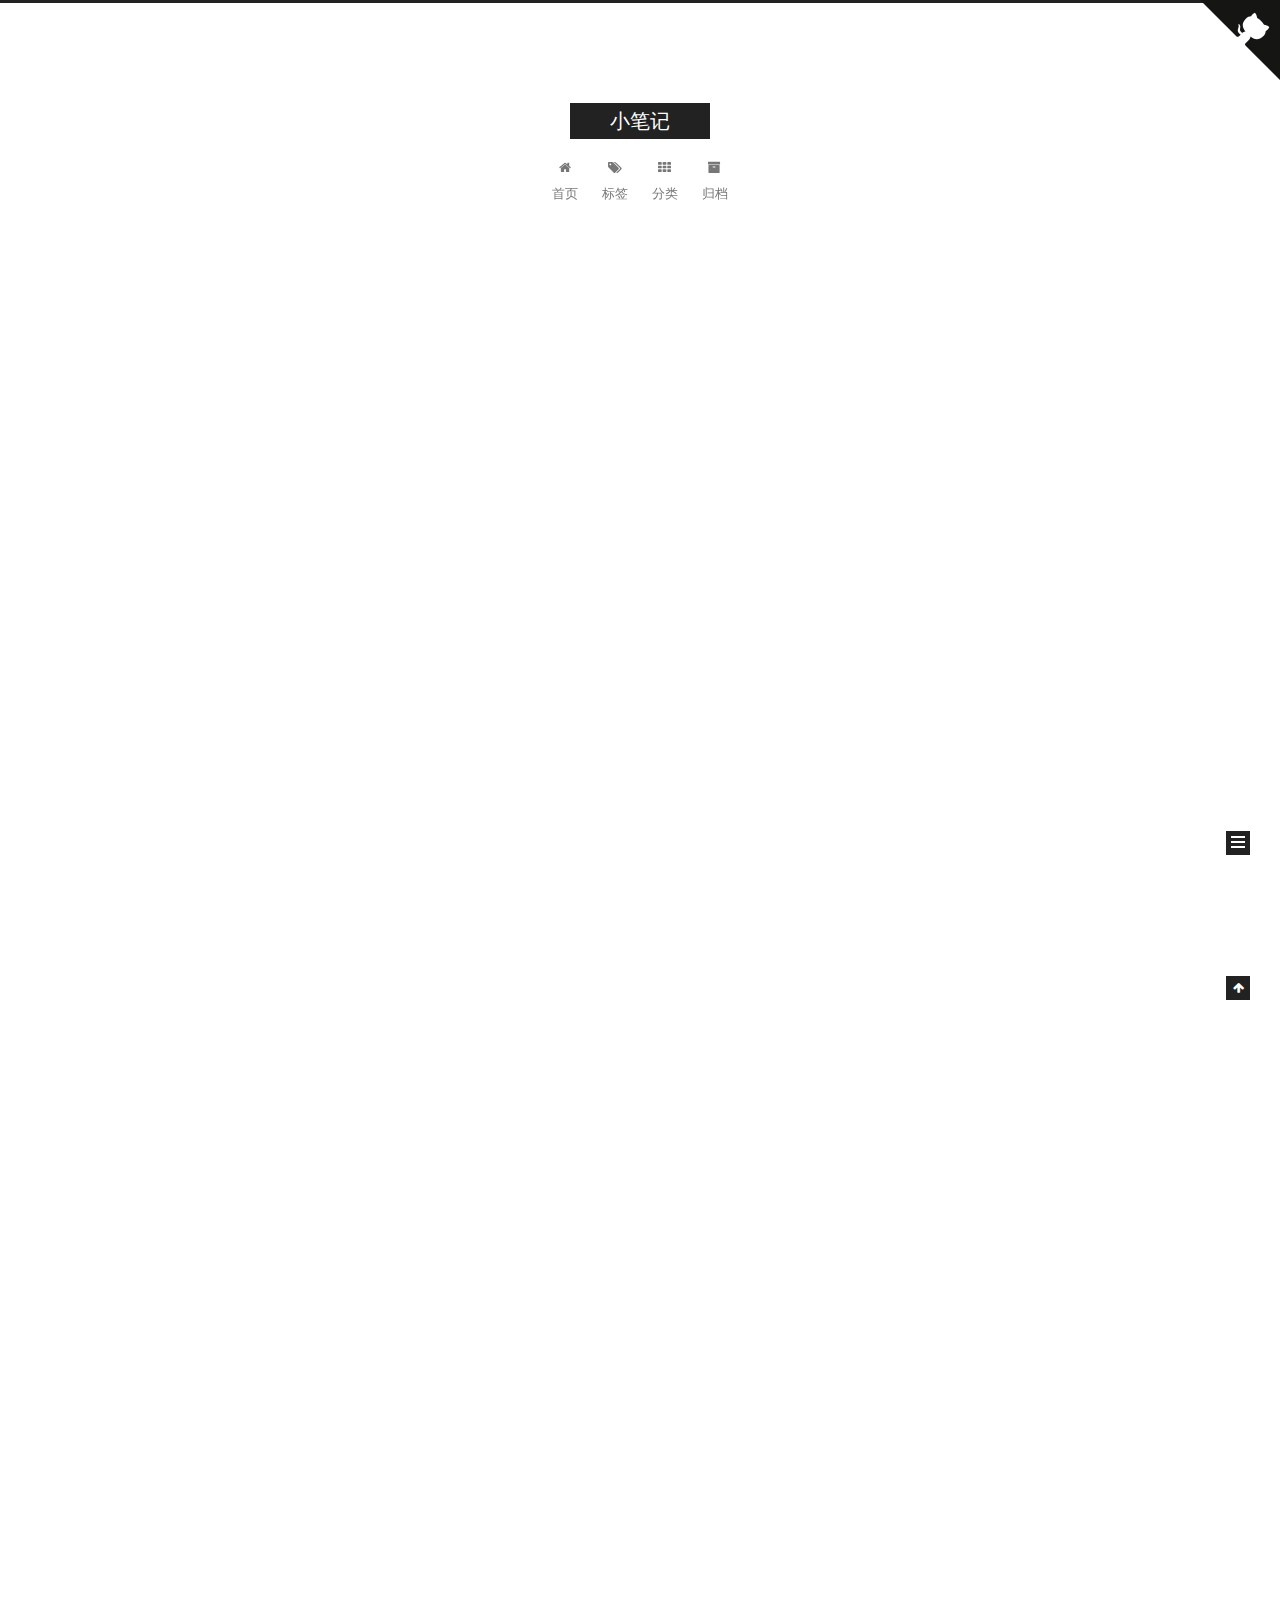
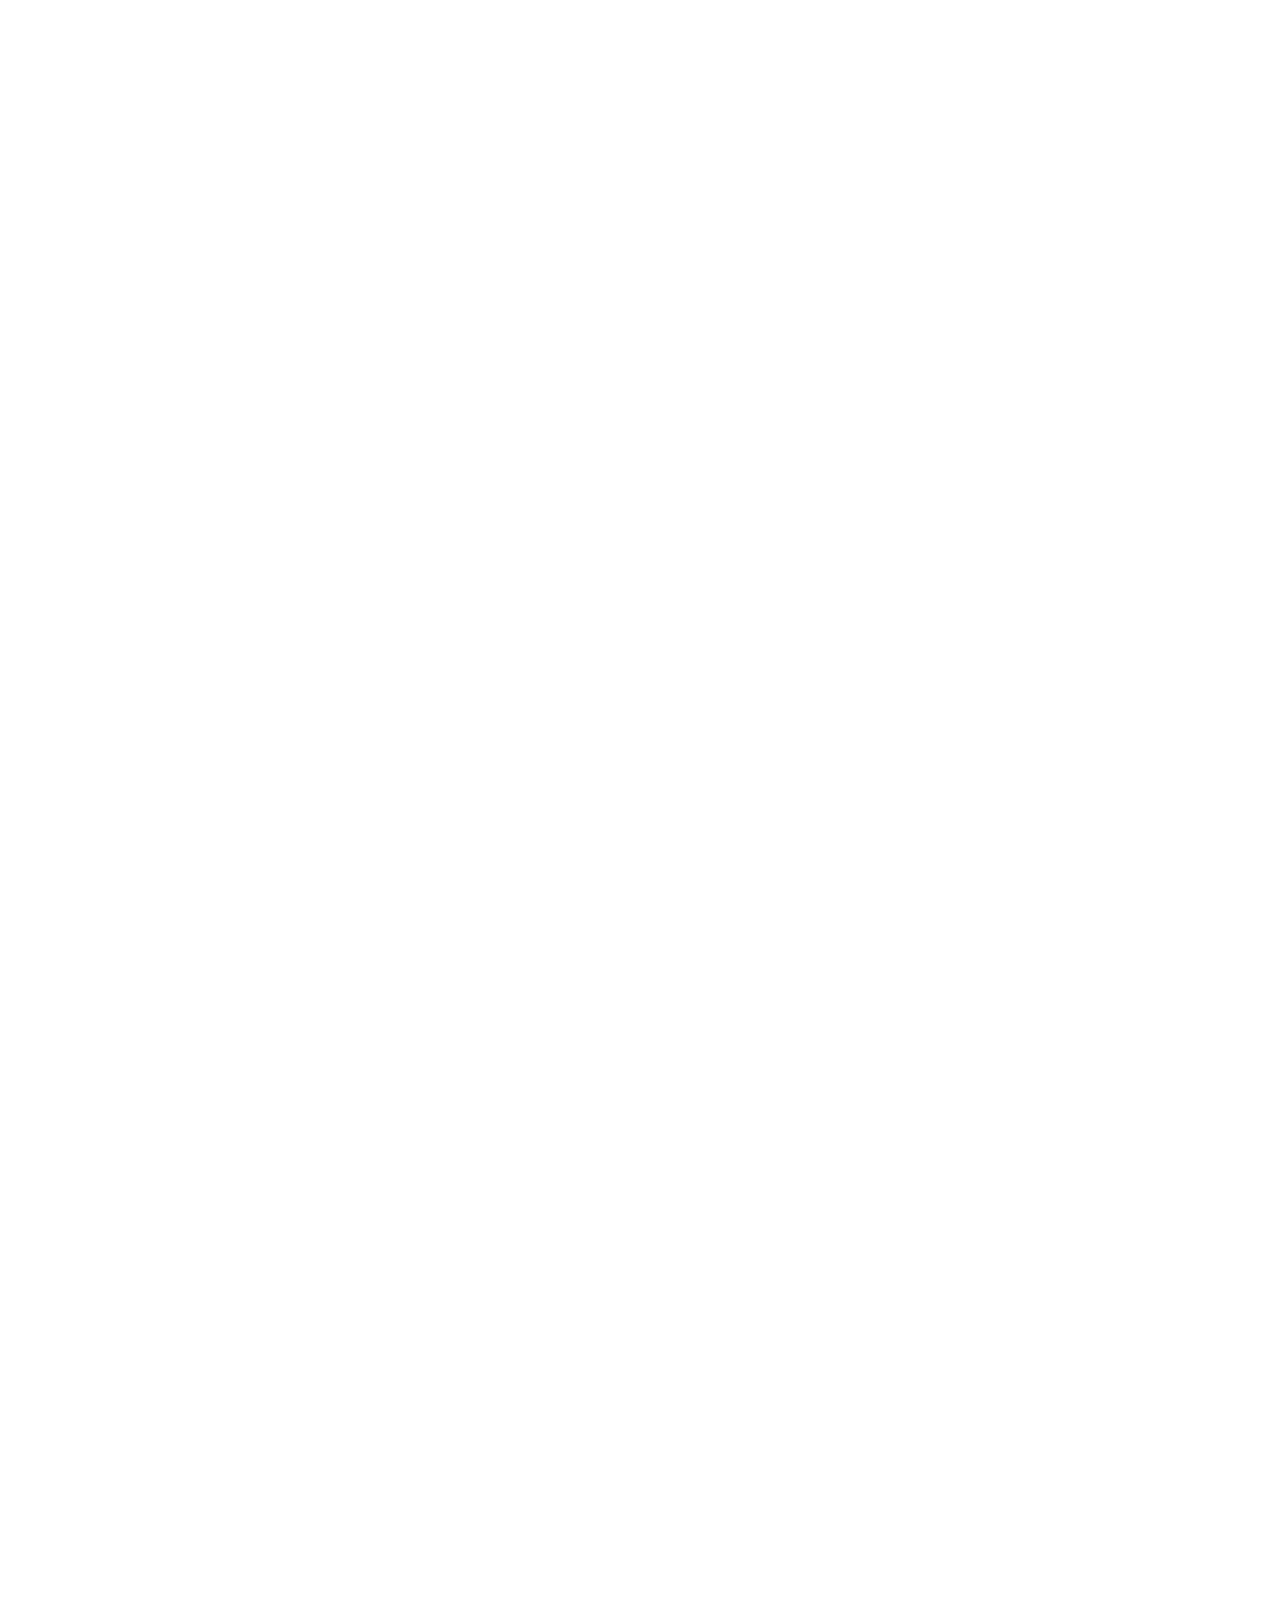
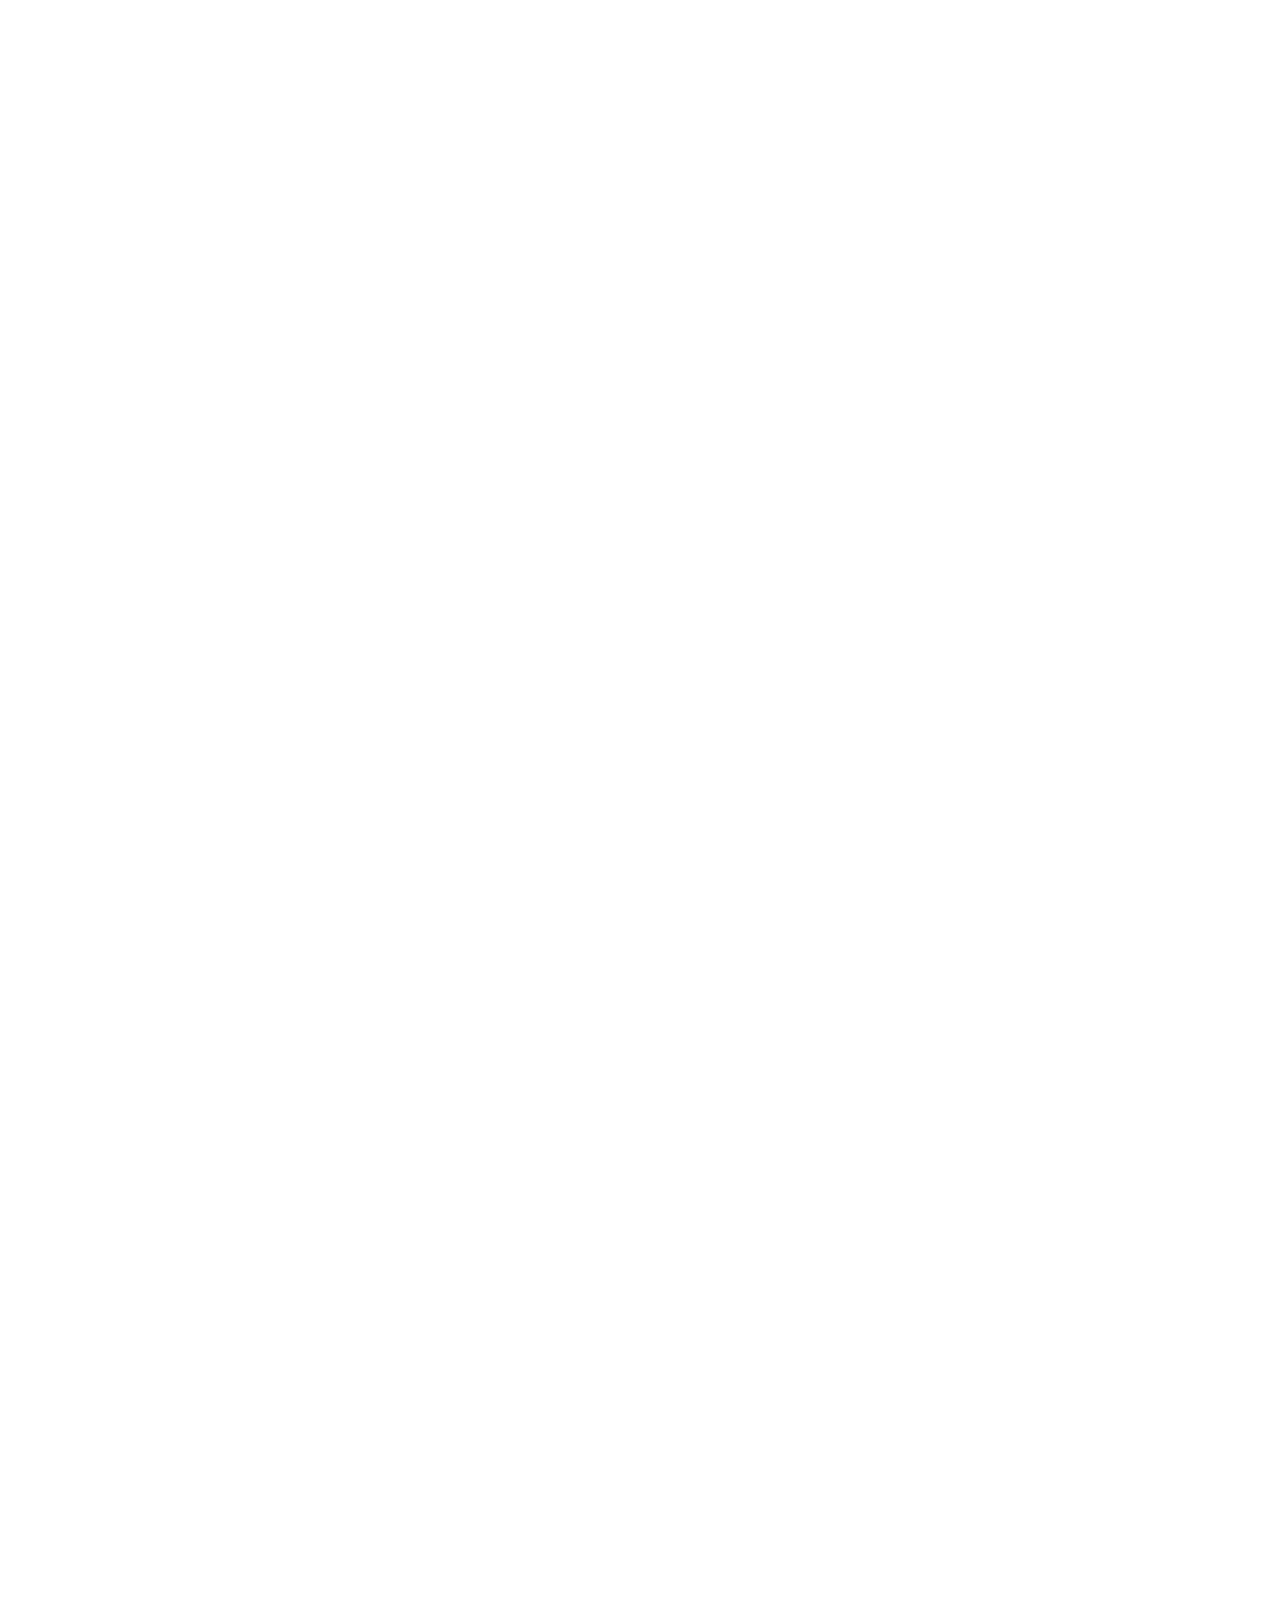
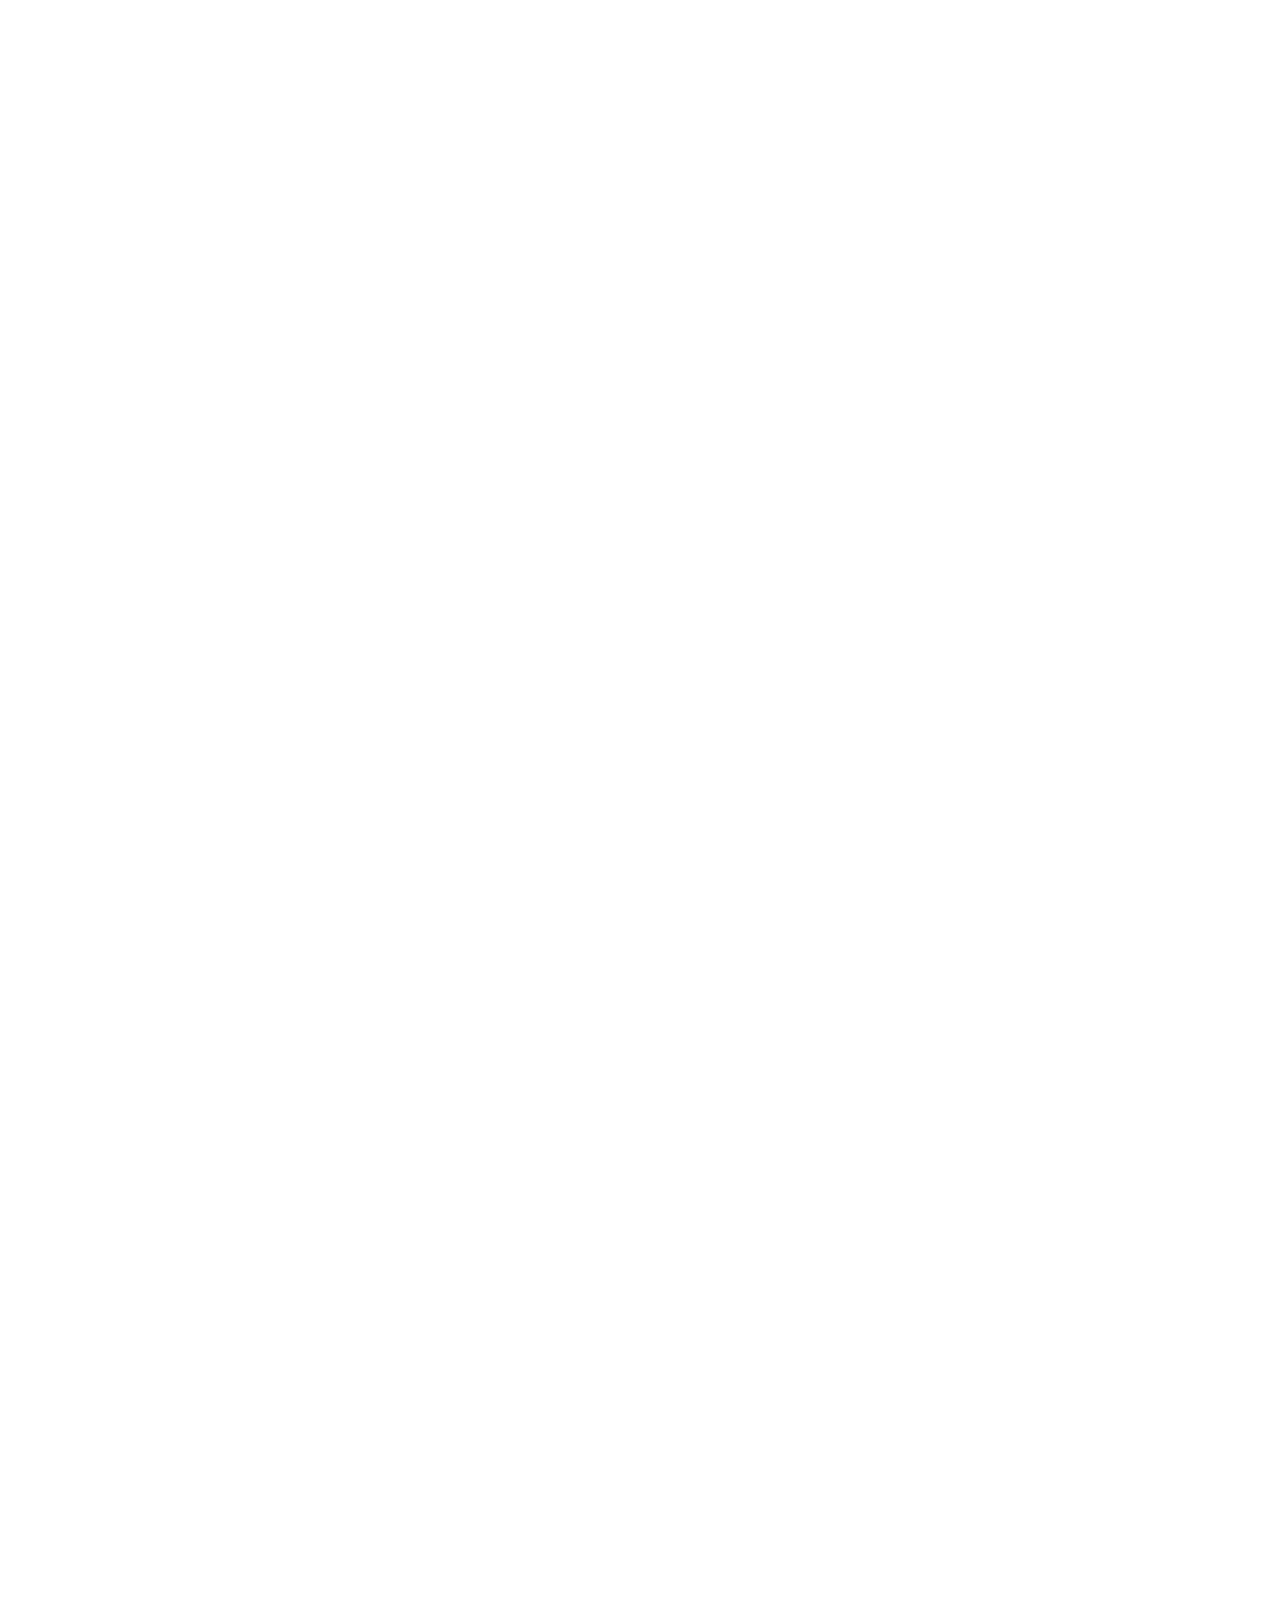
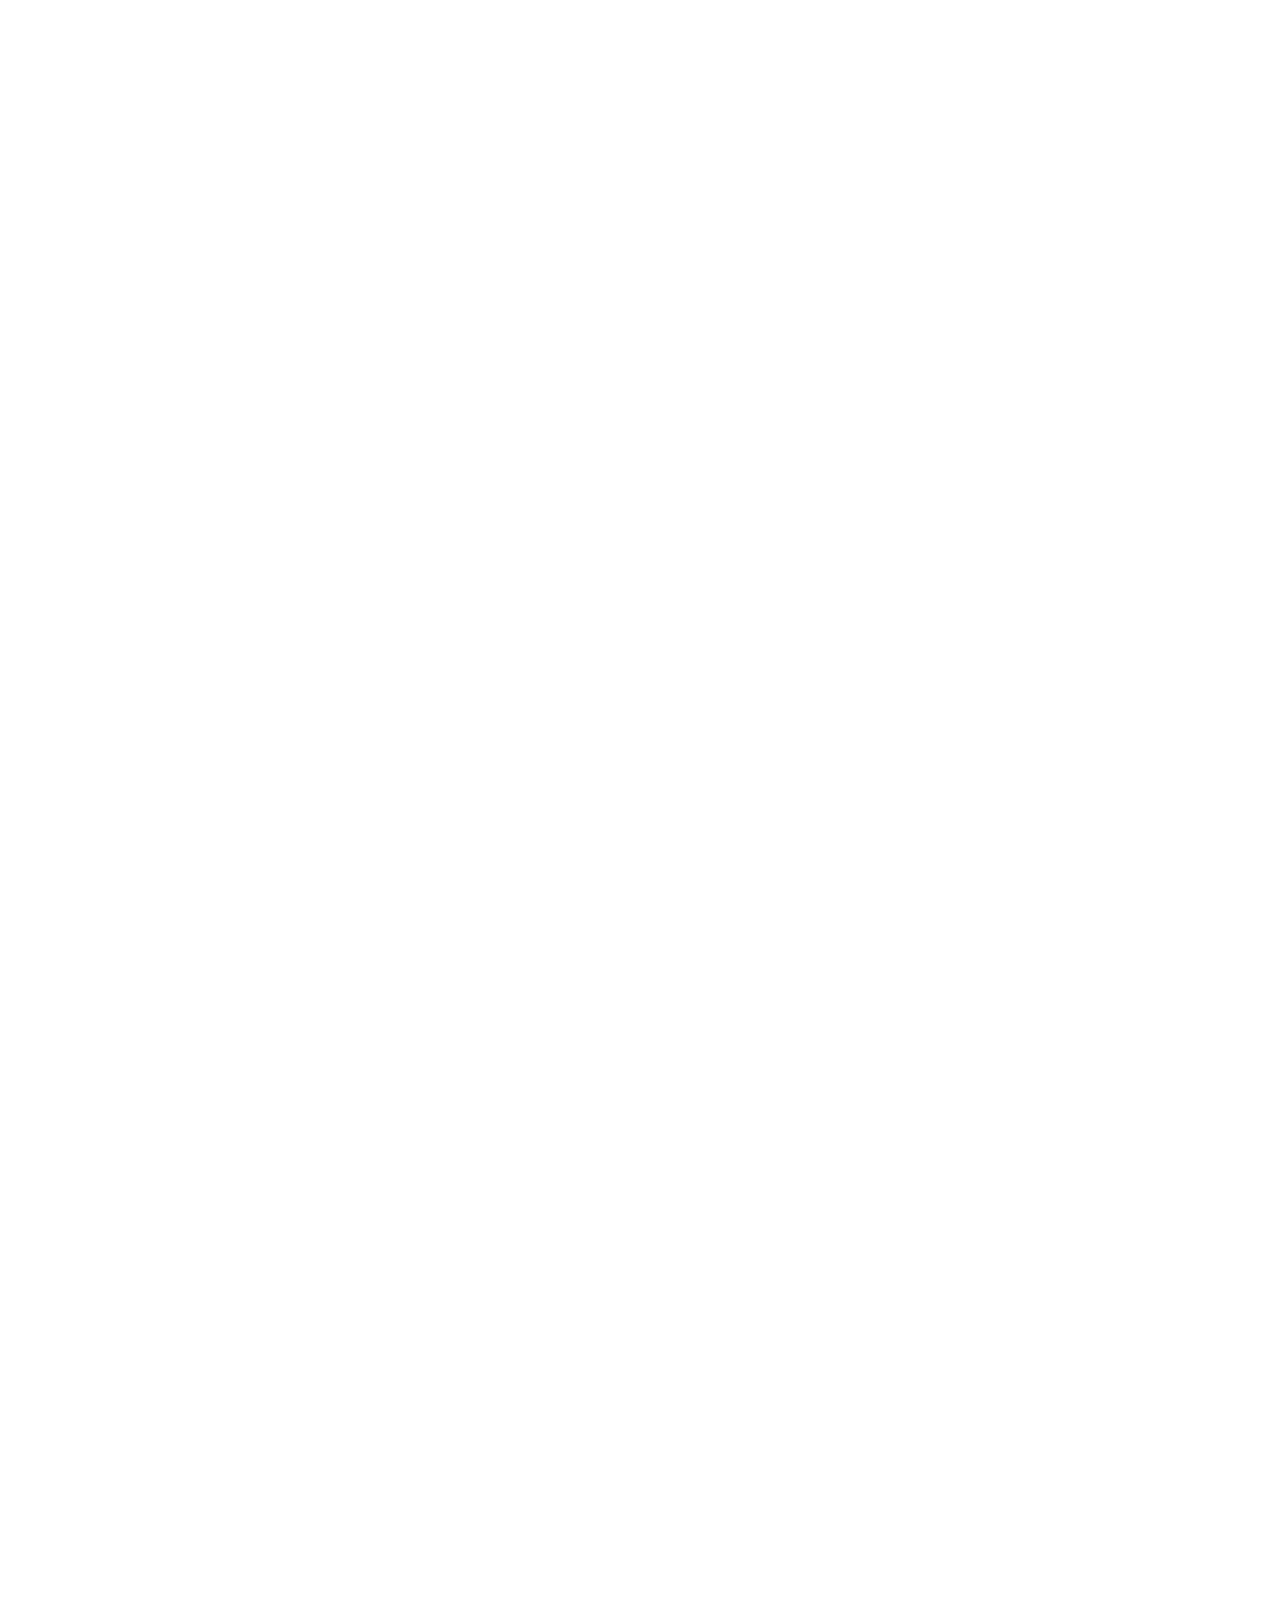
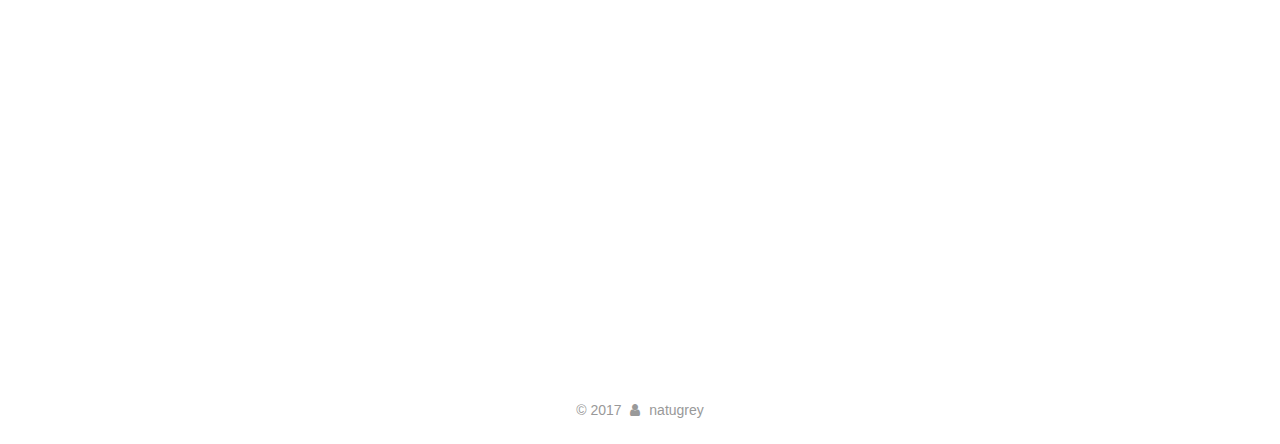
<file: index.html>
<!DOCTYPE html>



  


<html class="theme-next muse use-motion" lang="zh-Hans">
<head>
  <meta charset="UTF-8"/>
<meta http-equiv="X-UA-Compatible" content="IE=edge" />
<meta name="viewport" content="width=device-width, initial-scale=1, maximum-scale=1"/>
<meta name="theme-color" content="#222">









<meta http-equiv="Cache-Control" content="no-transform" />
<meta http-equiv="Cache-Control" content="no-siteapp" />
















  
  
  <link href="/lib/fancybox/source/jquery.fancybox.css?v=2.1.5" rel="stylesheet" type="text/css" />







<link href="/lib/font-awesome/css/font-awesome.min.css?v=4.6.2" rel="stylesheet" type="text/css" />

<link href="/css/main.css?v=5.1.3" rel="stylesheet" type="text/css" />


  <link rel="apple-touch-icon" sizes="180x180" href="/images/apple-touch-icon-next.png?v=5.1.3">


  <link rel="icon" type="image/png" sizes="32x32" href="/images/favicon-32x32-next.png?v=5.1.3">


  <link rel="icon" type="image/png" sizes="16x16" href="/images/favicon-16x16-next.png?v=5.1.3">


  <link rel="mask-icon" href="/images/logo.svg?v=5.1.3" color="#222">





  <meta name="keywords" content="Hexo, NexT" />










<meta property="og:type" content="website">
<meta property="og:title" content="小笔记">
<meta property="og:url" content="http://yoursite.com/index.html">
<meta property="og:site_name" content="小笔记">
<meta property="og:locale" content="zh-Hans">
<meta name="twitter:card" content="summary">
<meta name="twitter:title" content="小笔记">



<script type="text/javascript" id="hexo.configurations">
  var NexT = window.NexT || {};
  var CONFIG = {
    root: '/',
    scheme: 'Muse',
    version: '5.1.3',
    sidebar: {"position":"left","display":"post","offset":12,"b2t":false,"scrollpercent":false,"onmobile":false},
    fancybox: true,
    tabs: true,
    motion: {"enable":true,"async":false,"transition":{"post_block":"fadeIn","post_header":"slideDownIn","post_body":"slideDownIn","coll_header":"slideLeftIn","sidebar":"slideUpIn"}},
    duoshuo: {
      userId: '0',
      author: '博主'
    },
    algolia: {
      applicationID: '',
      apiKey: '',
      indexName: '',
      hits: {"per_page":10},
      labels: {"input_placeholder":"Search for Posts","hits_empty":"We didn't find any results for the search: ${query}","hits_stats":"${hits} results found in ${time} ms"}
    }
  };
</script>



  <link rel="canonical" href="http://yoursite.com/"/>





  <title>小笔记</title>
  








</head>

<body itemscope itemtype="http://schema.org/WebPage" lang="zh-Hans">

  
  
    
  

  <div class="container sidebar-position-left 
  page-home">
    <div class="headband">
    	<a href="https://your-url" class="github-corner" aria-label="View source on Github"><svg width="80" height="80" viewBox="0 0 250 250" style="fill:#151513; color:#fff; position: absolute; top: 0; border: 0; right: 0;" aria-hidden="true"><path d="M0,0 L115,115 L130,115 L142,142 L250,250 L250,0 Z"></path><path d="M128.3,109.0 C113.8,99.7 119.0,89.6 119.0,89.6 C122.0,82.7 120.5,78.6 120.5,78.6 C119.2,72.0 123.4,76.3 123.4,76.3 C127.3,80.9 125.5,87.3 125.5,87.3 C122.9,97.6 130.6,101.9 134.4,103.2" fill="currentColor" style="transform-origin: 130px 106px;" class="octo-arm"></path><path d="M115.0,115.0 C114.9,115.1 118.7,116.5 119.8,115.4 L133.7,101.6 C136.9,99.2 139.9,98.4 142.2,98.6 C133.8,88.0 127.5,74.4 143.8,58.0 C148.5,53.4 154.0,51.2 159.7,51.0 C160.3,49.4 163.2,43.6 171.4,40.1 C171.4,40.1 176.1,42.5 178.8,56.2 C183.1,58.6 187.2,61.8 190.9,65.4 C194.5,69.0 197.7,73.2 200.1,77.6 C213.8,80.2 216.3,84.9 216.3,84.9 C212.7,93.1 206.9,96.0 205.4,96.6 C205.1,102.4 203.0,107.8 198.3,112.5 C181.9,128.9 168.3,122.5 157.7,114.1 C157.9,116.9 156.7,120.9 152.7,124.9 L141.0,136.5 C139.8,137.7 141.6,141.9 141.8,141.8 Z" fill="currentColor" class="octo-body"></path></svg></a><style>.github-corner:hover .octo-arm{animation:octocat-wave 560ms ease-in-out}@keyframes octocat-wave{0%,100%{transform:rotate(0)}20%,60%{transform:rotate(-25deg)}40%,80%{transform:rotate(10deg)}}@media (max-width:500px){.github-corner:hover .octo-arm{animation:none}.github-corner .octo-arm{animation:octocat-wave 560ms ease-in-out}}</style>
    </div>

    <header id="header" class="header" itemscope itemtype="http://schema.org/WPHeader">
      <div class="header-inner"><div class="site-brand-wrapper">
  <div class="site-meta ">
    

    <div class="custom-logo-site-title">
      <a href="/"  class="brand" rel="start">
        <span class="logo-line-before"><i></i></span>
        <span class="site-title">小笔记</span>
        <span class="logo-line-after"><i></i></span>
      </a>
    </div>
      
        <p class="site-subtitle"></p>
      
  </div>

  <div class="site-nav-toggle">
    <button>
      <span class="btn-bar"></span>
      <span class="btn-bar"></span>
      <span class="btn-bar"></span>
    </button>
  </div>
</div>

<nav class="site-nav">
  

  
    <ul id="menu" class="menu">
      
        
        <li class="menu-item menu-item-home">
          <a href="/" rel="section">
            
              <i class="menu-item-icon fa fa-fw fa-home"></i> <br />
            
            首页
          </a>
        </li>
      
        
        <li class="menu-item menu-item-tags">
          <a href="/tags/" rel="section">
            
              <i class="menu-item-icon fa fa-fw fa-tags"></i> <br />
            
            标签
          </a>
        </li>
      
        
        <li class="menu-item menu-item-categories">
          <a href="/categories/" rel="section">
            
              <i class="menu-item-icon fa fa-fw fa-th"></i> <br />
            
            分类
          </a>
        </li>
      
        
        <li class="menu-item menu-item-archives">
          <a href="/archives/" rel="section">
            
              <i class="menu-item-icon fa fa-fw fa-archive"></i> <br />
            
            归档
          </a>
        </li>
      

      
    </ul>
  

  
</nav>



 </div>
    </header>

    <main id="main" class="main">
      <div class="main-inner">
        <div class="content-wrap">
          <div id="content" class="content">
            
  <section id="posts" class="posts-expand">
    
      

  

  
  
  

  <article class="post post-type-normal" itemscope itemtype="http://schema.org/Article">
  
  
  
  <div class="post-block">
    <link itemprop="mainEntityOfPage" href="http://yoursite.com/2017/12/15/java动态代理/">

    <span hidden itemprop="author" itemscope itemtype="http://schema.org/Person">
      <meta itemprop="name" content="natugrey">
      <meta itemprop="description" content="">
      <meta itemprop="image" content="/uploads/avatar.png">
    </span>

    <span hidden itemprop="publisher" itemscope itemtype="http://schema.org/Organization">
      <meta itemprop="name" content="小笔记">
    </span>

    
      <header class="post-header">

        
        
          <h1 class="post-title" itemprop="name headline">
                
                <a class="post-title-link" href="/2017/12/15/java动态代理/" itemprop="url">java动态代理</a></h1>
        

        <div class="post-meta">
          <span class="post-time">
            
              <span class="post-meta-item-icon">
                <i class="fa fa-calendar-o"></i>
              </span>
              
                <span class="post-meta-item-text">发表于</span>
              
              <time title="创建于" itemprop="dateCreated datePublished" datetime="2017-12-15T13:46:42-05:00">
                2017-12-15
              </time>
            

            

            
          </span>

          
            <span class="post-category" >
            
              <span class="post-meta-divider">|</span>
            
              <span class="post-meta-item-icon">
                <i class="fa fa-folder-o"></i>
              </span>
              
                <span class="post-meta-item-text">分类于</span>
              
              
                <span itemprop="about" itemscope itemtype="http://schema.org/Thing">
                  <a href="/categories/java/" itemprop="url" rel="index">
                    <span itemprop="name">java</span>
                  </a>
                </span>

                
                
              
            </span>
          

          
            
          

          
          

          

          
            <div class="post-wordcount">
              
                
                <span class="post-meta-item-icon">
                  <i class="fa fa-file-word-o"></i>
                </span>
                
                  <span class="post-meta-item-text">字数统计&#58;</span>
                
                <span title="字数统计">
                  2,052
                </span>
              

              

              
            </div>
          

          

        </div>
      </header>
    

    
    
    
    <div class="post-body" itemprop="articleBody">

      
      

      
        
          
            <h4 id="java-代理作用"><a href="#java-代理作用" class="headerlink" title="java 代理作用"></a>java 代理作用</h4><p>如果很多类需要实现相同的功能，如日志功能，可以目标类中添加相关代码。但如果目标类很多，这样做会产生很多冗余代码，代理类就是代行这多出的功能。根据是否在运行时获取类分为静态代理和动态代理。</p>
<h4 id="java-静态代理"><a href="#java-静态代理" class="headerlink" title="java 静态代理"></a>java 静态代理</h4><h5 id="例子"><a href="#例子" class="headerlink" title="例子"></a>例子</h5><p>UserManager 接口类 和UserManagerImpl 实现类<br><figure class="highlight java"><table><tr><td class="gutter"><pre><span class="line">1</span><br><span class="line">2</span><br><span class="line">3</span><br><span class="line">4</span><br><span class="line">5</span><br><span class="line">6</span><br><span class="line">7</span><br><span class="line">8</span><br><span class="line">9</span><br><span class="line">10</span><br><span class="line">11</span><br><span class="line">12</span><br><span class="line">13</span><br><span class="line">14</span><br><span class="line">15</span><br><span class="line">16</span><br><span class="line">17</span><br><span class="line">18</span><br><span class="line">19</span><br><span class="line">20</span><br><span class="line">21</span><br><span class="line">22</span><br><span class="line">23</span><br><span class="line">24</span><br><span class="line">25</span><br><span class="line">26</span><br></pre></td><td class="code"><pre><span class="line"><span class="keyword">public</span> <span class="class"><span class="keyword">interface</span> <span class="title">UserManager</span> </span>&#123;</span><br><span class="line">    <span class="function"><span class="keyword">public</span> <span class="keyword">void</span> <span class="title">addUser</span><span class="params">(String userId, String userName)</span></span>;  </span><br><span class="line">    <span class="function"><span class="keyword">public</span> <span class="keyword">void</span> <span class="title">delUser</span><span class="params">(String userId)</span></span>;  </span><br><span class="line">    <span class="function"><span class="keyword">public</span> String <span class="title">findUser</span><span class="params">(String userId)</span></span>;</span><br><span class="line">    <span class="function"><span class="keyword">public</span> <span class="keyword">void</span> <span class="title">modifyUser</span><span class="params">(String userId, String userName)</span></span>;</span><br><span class="line">&#125;</span><br><span class="line"></span><br><span class="line"><span class="keyword">public</span> <span class="class"><span class="keyword">class</span> <span class="title">UserManagerImpl</span> <span class="keyword">implements</span> <span class="title">UserManager</span> </span>&#123;</span><br><span class="line">    <span class="meta">@Override</span>  </span><br><span class="line">    <span class="function"><span class="keyword">public</span> <span class="keyword">void</span> <span class="title">addUser</span><span class="params">(String userId, String userName)</span> </span>&#123;  </span><br><span class="line">        System.out.println(<span class="string">"UserManagerImpl.addUser"</span>);  </span><br><span class="line">    &#125;  </span><br><span class="line">    <span class="meta">@Override</span>  </span><br><span class="line">    <span class="function"><span class="keyword">public</span> <span class="keyword">void</span> <span class="title">delUser</span><span class="params">(String userId)</span> </span>&#123;  </span><br><span class="line">        System.out.println(<span class="string">"UserManagerImpl.delUser"</span>);  </span><br><span class="line">    &#125;  </span><br><span class="line">    <span class="meta">@Override</span>  </span><br><span class="line">    <span class="function"><span class="keyword">public</span> String <span class="title">findUser</span><span class="params">(String userId)</span> </span>&#123;  </span><br><span class="line">        System.out.println(<span class="string">"UserManagerImpl.findUser"</span>);  </span><br><span class="line">        <span class="keyword">return</span> <span class="string">"张三"</span>;  </span><br><span class="line">    &#125;  </span><br><span class="line">    <span class="meta">@Override</span>  </span><br><span class="line">    <span class="function"><span class="keyword">public</span> <span class="keyword">void</span> <span class="title">modifyUser</span><span class="params">(String userId, String userName)</span> </span>&#123;  </span><br><span class="line">        System.out.println(<span class="string">"UserManagerImpl.modifyUser"</span>);  </span><br><span class="line">    &#125;  </span><br><span class="line">&#125;</span><br></pre></td></tr></table></figure></p>
<p>静态代理类UserManagerImplProxy<br><figure class="highlight java"><table><tr><td class="gutter"><pre><span class="line">1</span><br><span class="line">2</span><br><span class="line">3</span><br><span class="line">4</span><br><span class="line">5</span><br><span class="line">6</span><br><span class="line">7</span><br><span class="line">8</span><br><span class="line">9</span><br><span class="line">10</span><br><span class="line">11</span><br><span class="line">12</span><br><span class="line">13</span><br><span class="line">14</span><br><span class="line">15</span><br><span class="line">16</span><br><span class="line">17</span><br><span class="line">18</span><br><span class="line">19</span><br><span class="line">20</span><br><span class="line">21</span><br><span class="line">22</span><br><span class="line">23</span><br><span class="line">24</span><br><span class="line">25</span><br><span class="line">26</span><br><span class="line">27</span><br><span class="line">28</span><br><span class="line">29</span><br><span class="line">30</span><br><span class="line">31</span><br><span class="line">32</span><br><span class="line">33</span><br><span class="line">34</span><br></pre></td><td class="code"><pre><span class="line"><span class="keyword">public</span> <span class="class"><span class="keyword">class</span> <span class="title">UserManagerImplProxy</span> <span class="keyword">implements</span> <span class="title">UserManager</span> </span>&#123;</span><br><span class="line"></span><br><span class="line">    <span class="keyword">private</span> UserManager userManager;  </span><br><span class="line">    <span class="comment">// 通过构造方法传入目标对象  </span></span><br><span class="line">    <span class="function"><span class="keyword">public</span> <span class="title">UserManagerImplProxy</span><span class="params">(UserManager userManager)</span></span>&#123;  </span><br><span class="line">        <span class="keyword">this</span>.userManager=userManager;  </span><br><span class="line">    &#125;  </span><br><span class="line">    <span class="meta">@Override</span>  </span><br><span class="line">    <span class="function"><span class="keyword">public</span> <span class="keyword">void</span> <span class="title">addUser</span><span class="params">(String userId, String userName)</span> </span>&#123;  </span><br><span class="line">        <span class="keyword">try</span>&#123;  </span><br><span class="line">                <span class="comment">//添加打印日志的功能  </span></span><br><span class="line">                <span class="comment">//开始添加用户  </span></span><br><span class="line">                System.out.println(<span class="string">"start--&gt;addUser()"</span>);  </span><br><span class="line">                userManager.addUser(userId, userName);  </span><br><span class="line">                <span class="comment">//添加用户成功  </span></span><br><span class="line">                System.out.println(<span class="string">"success--&gt;addUser()"</span>);  </span><br><span class="line">            &#125;<span class="keyword">catch</span>(Exception e)&#123;  </span><br><span class="line">                System.out.println(<span class="string">"error--&gt;addUser()"</span>);  </span><br><span class="line">            &#125;  </span><br><span class="line">    &#125;  </span><br><span class="line">    <span class="meta">@Override</span>  </span><br><span class="line">    <span class="function"><span class="keyword">public</span> <span class="keyword">void</span> <span class="title">delUser</span><span class="params">(String userId)</span> </span>&#123;  </span><br><span class="line">        userManager.delUser(userId);  </span><br><span class="line">    &#125;  </span><br><span class="line">    <span class="meta">@Override</span>  </span><br><span class="line">    <span class="function"><span class="keyword">public</span> String <span class="title">findUser</span><span class="params">(String userId)</span> </span>&#123;  </span><br><span class="line">        userManager.findUser(userId);  </span><br><span class="line">        <span class="keyword">return</span> <span class="string">"张三"</span>;  </span><br><span class="line">    &#125;  </span><br><span class="line">    <span class="meta">@Override</span>  </span><br><span class="line">    <span class="function"><span class="keyword">public</span> <span class="keyword">void</span> <span class="title">modifyUser</span><span class="params">(String userId, String userName)</span> </span>&#123;  </span><br><span class="line">        userManager.modifyUser(userId,userName);  </span><br><span class="line">    &#125;  </span><br><span class="line">&#125;</span><br></pre></td></tr></table></figure></p>
<p>调用静态代理<br><figure class="highlight java"><table><tr><td class="gutter"><pre><span class="line">1</span><br><span class="line">2</span><br><span class="line">3</span><br><span class="line">4</span><br><span class="line">5</span><br><span class="line">6</span><br></pre></td><td class="code"><pre><span class="line"><span class="keyword">public</span> <span class="class"><span class="keyword">class</span> <span class="title">Client</span> </span>&#123;  </span><br><span class="line">    <span class="function"><span class="keyword">public</span> <span class="keyword">static</span> <span class="keyword">void</span> <span class="title">main</span><span class="params">(String[] args)</span></span>&#123;  </span><br><span class="line">        UserManager userManager=<span class="keyword">new</span> UserManagerImplProxy(<span class="keyword">new</span> UserManagerImpl());  </span><br><span class="line">        userManager.addUser(<span class="string">"1111"</span>, <span class="string">"张三"</span>);  </span><br><span class="line">    &#125;  </span><br><span class="line">&#125;</span><br></pre></td></tr></table></figure></p>
<p>UserManagerImplProxy 代理了UserManagerImpl 类，可以为UserManagerImpl 中每一个已实现的接口方法提供扩展。<br>但是静态代理只能为一个类提供代理，如果有另外类实现了UserManager 接口，需要重写一个代理类才能为该类提供同样的扩展。  </p>
<h4 id="java-动态代理"><a href="#java-动态代理" class="headerlink" title="java 动态代理"></a>java 动态代理</h4><p>利用java 反射机制实现动态代理功能, 比起静态代理，动态代理不需要事先知道接口和实现类的存在，可以在运行时获取类对象。<br>java动态代理需要使用java.lang.reflect.InvocationHandler接口和java.lang.reflect.Proxy类。<br>先看代码<br><figure class="highlight java"><table><tr><td class="gutter"><pre><span class="line">1</span><br><span class="line">2</span><br><span class="line">3</span><br><span class="line">4</span><br><span class="line">5</span><br><span class="line">6</span><br><span class="line">7</span><br><span class="line">8</span><br><span class="line">9</span><br><span class="line">10</span><br><span class="line">11</span><br><span class="line">12</span><br><span class="line">13</span><br><span class="line">14</span><br><span class="line">15</span><br><span class="line">16</span><br><span class="line">17</span><br><span class="line">18</span><br><span class="line">19</span><br><span class="line">20</span><br><span class="line">21</span><br><span class="line">22</span><br><span class="line">23</span><br></pre></td><td class="code"><pre><span class="line"><span class="keyword">public</span> <span class="class"><span class="keyword">class</span> <span class="title">LogHandler</span> <span class="keyword">implements</span> <span class="title">InvocationHandler</span> </span>&#123;</span><br><span class="line">    <span class="keyword">private</span> Object targetObject;</span><br><span class="line">    <span class="function"><span class="keyword">public</span> Object <span class="title">newProxyInstance</span><span class="params">(Object targetObject)</span> </span>&#123;</span><br><span class="line">        <span class="keyword">this</span>.targetObject=targetObject;</span><br><span class="line">        <span class="comment">//getClassLoader()获取了系统类加载器</span></span><br><span class="line">        <span class="comment">//getInterfaces()可以获取当前class显示实现的接口</span></span><br><span class="line">        <span class="keyword">return</span> Proxy.newProxyInstance(targetObject.getClass().getClassLoader(), </span><br><span class="line">                targetObject.getClass().getInterfaces(), <span class="keyword">this</span>);</span><br><span class="line">    &#125;</span><br><span class="line">    <span class="meta">@Override</span></span><br><span class="line">    <span class="function"><span class="keyword">public</span> Object <span class="title">invoke</span><span class="params">(Object proxy, Method method, Object[] args)</span> <span class="keyword">throws</span> Throwable </span>&#123;</span><br><span class="line">        System.out.println(<span class="string">"start-&gt;&gt;"</span>);</span><br><span class="line">        <span class="keyword">for</span>(<span class="keyword">int</span> i=<span class="number">0</span>;i&lt;args.length;i++) &#123;</span><br><span class="line">            System.out.println(args[i]);</span><br><span class="line">        &#125;</span><br><span class="line">        Object ret = <span class="keyword">null</span>;</span><br><span class="line">        </span><br><span class="line">        System.out.println(<span class="string">"startbefore.."</span>);</span><br><span class="line">        ret = method.invoke(targetObject, args);</span><br><span class="line">        System.out.println(<span class="string">"suscess..."</span>);</span><br><span class="line">        <span class="keyword">return</span> ret;</span><br><span class="line">    &#125;   </span><br><span class="line">&#125;</span><br></pre></td></tr></table></figure></p>
<p>动态代理对象是这样调用的<br><figure class="highlight java"><table><tr><td class="gutter"><pre><span class="line">1</span><br><span class="line">2</span><br><span class="line">3</span><br><span class="line">4</span><br><span class="line">5</span><br><span class="line">6</span><br><span class="line">7</span><br><span class="line">8</span><br></pre></td><td class="code"><pre><span class="line"><span class="keyword">public</span> <span class="class"><span class="keyword">class</span> <span class="title">Client</span> </span>&#123;</span><br><span class="line">    <span class="function"><span class="keyword">public</span> <span class="keyword">static</span> <span class="keyword">void</span> <span class="title">main</span><span class="params">(String[] args)</span> </span>&#123;</span><br><span class="line">        LogHandler logHandler = <span class="keyword">new</span> LogHandler();</span><br><span class="line">        <span class="comment">//动态代理一定需要一个实现类的实例</span></span><br><span class="line">        UserManager userManager = (UserManager)logHandler.newProxyInstance(<span class="keyword">new</span> UserManagerImpl());</span><br><span class="line">        userManager.addUser(<span class="string">"1111"</span>, <span class="string">"张三"</span>);  </span><br><span class="line">    &#125;</span><br><span class="line">&#125;</span><br></pre></td></tr></table></figure></p>
<p>进行调试，跟踪Proxy.newProxyInstance(targetObject.getClass().getClassLoader(), targetObject.getClass().getInterfaces(), this) 查看源码<br><figure class="highlight plain"><table><tr><td class="gutter"><pre><span class="line">1</span><br><span class="line">2</span><br><span class="line">3</span><br><span class="line">4</span><br><span class="line">5</span><br><span class="line">6</span><br><span class="line">7</span><br><span class="line">8</span><br><span class="line">9</span><br><span class="line">10</span><br><span class="line">11</span><br><span class="line">12</span><br><span class="line">13</span><br><span class="line">14</span><br><span class="line">15</span><br><span class="line">16</span><br><span class="line">17</span><br><span class="line">18</span><br><span class="line">19</span><br><span class="line">20</span><br><span class="line">21</span><br><span class="line">22</span><br><span class="line">23</span><br><span class="line">24</span><br><span class="line">25</span><br><span class="line">26</span><br><span class="line">27</span><br><span class="line">28</span><br><span class="line">29</span><br><span class="line">30</span><br><span class="line">31</span><br><span class="line">32</span><br><span class="line">33</span><br><span class="line">34</span><br><span class="line">35</span><br><span class="line">36</span><br><span class="line">37</span><br><span class="line">38</span><br><span class="line">39</span><br><span class="line">40</span><br><span class="line">41</span><br><span class="line">42</span><br><span class="line">43</span><br><span class="line">44</span><br><span class="line">45</span><br><span class="line">46</span><br><span class="line">47</span><br><span class="line">48</span><br><span class="line">49</span><br><span class="line">50</span><br><span class="line">51</span><br><span class="line">52</span><br><span class="line">53</span><br><span class="line">54</span><br><span class="line">55</span><br><span class="line">56</span><br><span class="line">57</span><br><span class="line">58</span><br><span class="line">59</span><br><span class="line">60</span><br><span class="line">61</span><br><span class="line">62</span><br><span class="line">63</span><br><span class="line">64</span><br><span class="line">65</span><br><span class="line">66</span><br><span class="line">67</span><br><span class="line">68</span><br><span class="line">69</span><br><span class="line">70</span><br><span class="line">71</span><br><span class="line">72</span><br><span class="line">73</span><br><span class="line">74</span><br><span class="line">75</span><br><span class="line">76</span><br><span class="line">77</span><br><span class="line">78</span><br><span class="line">79</span><br><span class="line">80</span><br><span class="line">81</span><br><span class="line">82</span><br></pre></td><td class="code"><pre><span class="line">@CallerSensitive</span><br><span class="line">    public static Object newProxyInstance(ClassLoader loader,</span><br><span class="line">                                          Class&lt;?&gt;[] interfaces,</span><br><span class="line">                                          InvocationHandler h)</span><br><span class="line">        throws IllegalArgumentException</span><br><span class="line">    &#123;</span><br><span class="line">        //该方法需要三个参数</span><br><span class="line">        //ClassLoader loader 启动类加载器， 这里是系统类加载器</span><br><span class="line">        //Class&lt;?&gt;[] interfaces 目标类实现的接口</span><br><span class="line">        //InvocationHandler h 我们定义的代理类</span><br><span class="line"></span><br><span class="line">        //这里要求代理类不为空</span><br><span class="line">        Objects.requireNonNull(h);</span><br><span class="line"></span><br><span class="line">        final Class&lt;?&gt;[] intfs = interfaces.clone();</span><br><span class="line">        final SecurityManager sm = System.getSecurityManager();</span><br><span class="line">        if (sm != null) &#123;</span><br><span class="line">            checkProxyAccess(Reflection.getCallerClass(), loader, intfs);</span><br><span class="line">        &#125;</span><br><span class="line"></span><br><span class="line">        /*</span><br><span class="line">         * Look up or generate the designated proxy class.</span><br><span class="line">         */</span><br><span class="line">         //生成或者直接获取proxy的class</span><br><span class="line">        Class&lt;?&gt; cl = getProxyClass0(loader, intfs);</span><br><span class="line"></span><br><span class="line">        /*</span><br><span class="line">         * Invoke its constructor with the designated invocation handler.</span><br><span class="line">         */</span><br><span class="line">        try &#123;</span><br><span class="line">            //判断Proxy是否符合安全策略</span><br><span class="line">            if (sm != null) &#123;</span><br><span class="line">                checkNewProxyPermission(Reflection.getCallerClass(), cl);</span><br><span class="line">            &#125;</span><br><span class="line">            //获取InvocationHandler的构造器</span><br><span class="line">            final Constructor&lt;?&gt; cons = cl.getConstructor(constructorParams);</span><br><span class="line">            final InvocationHandler ih = h;</span><br><span class="line">            //如果proxy是非public,如果该proxy已经通过前面的权限检查了，那么这里的InvocationHandler类的构造器也应该是被允许的</span><br><span class="line">            if (!Modifier.isPublic(cl.getModifiers())) &#123;</span><br><span class="line">                AccessController.doPrivileged(new PrivilegedAction&lt;Void&gt;() &#123;</span><br><span class="line">                    public Void run() &#123;</span><br><span class="line">                        cons.setAccessible(true);</span><br><span class="line">                        return null;</span><br><span class="line">                    &#125;</span><br><span class="line">                &#125;);</span><br><span class="line">            &#125;</span><br><span class="line">            return cons.newInstance(new Object[]&#123;h&#125;);</span><br><span class="line">        &#125; catch (IllegalAccessException|InstantiationException e) &#123;</span><br><span class="line">            throw new InternalError(e.toString(), e);</span><br><span class="line">        &#125; catch (InvocationTargetException e) &#123;</span><br><span class="line">            Throwable t = e.getCause();</span><br><span class="line">            if (t instanceof RuntimeException) &#123;</span><br><span class="line">                throw (RuntimeException) t;</span><br><span class="line">            &#125; else &#123;</span><br><span class="line">                throw new InternalError(t.toString(), t);</span><br><span class="line">            &#125;</span><br><span class="line">        &#125; catch (NoSuchMethodException e) &#123;</span><br><span class="line">            throw new InternalError(e.toString(), e);</span><br><span class="line">        &#125;</span><br><span class="line">    &#125;</span><br><span class="line"></span><br><span class="line">    /**</span><br><span class="line">     *用于生成一个proxy的class，如果已经有proxy实现了相同的接口，就从缓存中获取。</span><br><span class="line">     *</span><br><span class="line">     */</span><br><span class="line">    private static Class&lt;?&gt; getProxyClass0(ClassLoader loader,</span><br><span class="line">                                           Class&lt;?&gt;... interfaces) &#123;</span><br><span class="line">        if (interfaces.length &gt; 65535) &#123;</span><br><span class="line">            throw new IllegalArgumentException(&quot;interface limit exceeded&quot;);</span><br><span class="line">        &#125;</span><br><span class="line"></span><br><span class="line">        // If the proxy class defined by the given loader implementing</span><br><span class="line">        // the given interfaces exists, this will simply return the cached copy;</span><br><span class="line">        // otherwise, it will create the proxy class via the ProxyClassFactory</span><br><span class="line">        return proxyClassCache.get(loader, interfaces);</span><br><span class="line">    &#125;</span><br><span class="line">    /*</span><br><span class="line">     *proxy class的弱缓存</span><br><span class="line">     *这里的弱是因为KeyFactory()中生产的Key都是WeakReference&lt;Class&lt;?&gt;&gt;的子类，当WeakCache被销毁时，会先销毁这个Key对象</span><br><span class="line">     */</span><br><span class="line">    private static final WeakCache&lt;ClassLoader, Class&lt;?&gt;[], Class&lt;?&gt;&gt;</span><br><span class="line">        proxyClassCache = new WeakCache&lt;&gt;(new KeyFactory(), new ProxyClassFactory());</span><br></pre></td></tr></table></figure></p>
<ul>
<li><a href="http://blog.csdn.net/xyang81/article/details/7292380" target="_blank" rel="noopener">ClassLoader类介绍</a>,</li>
<li><a href="http://blog.csdn.net/hai_qing_xu_kong/article/details/43940885" target="_blank" rel="noopener">requireNonNull函数保证空指针安全</a>  </li>
<li>weakCache类是一个final 类</li>
<li>checkNewProxyPermission会在ReflectUtil.isNonPublicProxyClass(proxyClass)为真，当前Proxy调用者的类加载器和当前Proxy的类加载器不同、或者他们所在的包名不同的时候，检查当前的安全的策略是否允许这样做，如果不允许会抛出SecurityException或者NullPointerException异常,他在底层调用的是<a href="https://docs.oracle.com/javase/8/docs/api/java/lang/SecurityManager.html" target="_blank" rel="noopener">java.lang.SecurityManager</a>.checkPermission。</li>
</ul>
<p>注意proxyClassCache中， WeakCache的键是根据实现的interface的个数而生成的hash值，值是new ProxyClassFactory()，看一下ProxyClassFactory()干了些什么<br><figure class="highlight java"><table><tr><td class="gutter"><pre><span class="line">1</span><br><span class="line">2</span><br><span class="line">3</span><br><span class="line">4</span><br><span class="line">5</span><br><span class="line">6</span><br><span class="line">7</span><br><span class="line">8</span><br><span class="line">9</span><br><span class="line">10</span><br><span class="line">11</span><br><span class="line">12</span><br><span class="line">13</span><br><span class="line">14</span><br><span class="line">15</span><br><span class="line">16</span><br><span class="line">17</span><br><span class="line">18</span><br><span class="line">19</span><br><span class="line">20</span><br><span class="line">21</span><br><span class="line">22</span><br><span class="line">23</span><br><span class="line">24</span><br><span class="line">25</span><br><span class="line">26</span><br><span class="line">27</span><br><span class="line">28</span><br><span class="line">29</span><br><span class="line">30</span><br><span class="line">31</span><br><span class="line">32</span><br><span class="line">33</span><br><span class="line">34</span><br><span class="line">35</span><br><span class="line">36</span><br><span class="line">37</span><br><span class="line">38</span><br><span class="line">39</span><br><span class="line">40</span><br><span class="line">41</span><br><span class="line">42</span><br><span class="line">43</span><br><span class="line">44</span><br><span class="line">45</span><br><span class="line">46</span><br><span class="line">47</span><br><span class="line">48</span><br><span class="line">49</span><br><span class="line">50</span><br><span class="line">51</span><br><span class="line">52</span><br><span class="line">53</span><br><span class="line">54</span><br><span class="line">55</span><br><span class="line">56</span><br><span class="line">57</span><br><span class="line">58</span><br><span class="line">59</span><br><span class="line">60</span><br><span class="line">61</span><br><span class="line">62</span><br><span class="line">63</span><br><span class="line">64</span><br><span class="line">65</span><br><span class="line">66</span><br><span class="line">67</span><br><span class="line">68</span><br><span class="line">69</span><br><span class="line">70</span><br><span class="line">71</span><br><span class="line">72</span><br><span class="line">73</span><br><span class="line">74</span><br><span class="line">75</span><br><span class="line">76</span><br><span class="line">77</span><br><span class="line">78</span><br><span class="line">79</span><br><span class="line">80</span><br><span class="line">81</span><br><span class="line">82</span><br><span class="line">83</span><br><span class="line">84</span><br><span class="line">85</span><br><span class="line">86</span><br><span class="line">87</span><br><span class="line">88</span><br><span class="line">89</span><br><span class="line">90</span><br><span class="line">91</span><br><span class="line">92</span><br><span class="line">93</span><br><span class="line">94</span><br><span class="line">95</span><br><span class="line">96</span><br><span class="line">97</span><br><span class="line">98</span><br><span class="line">99</span><br><span class="line">100</span><br><span class="line">101</span><br><span class="line">102</span><br><span class="line">103</span><br><span class="line">104</span><br><span class="line">105</span><br><span class="line">106</span><br><span class="line">107</span><br><span class="line">108</span><br><span class="line">109</span><br><span class="line">110</span><br><span class="line">111</span><br><span class="line">112</span><br><span class="line">113</span><br></pre></td><td class="code"><pre><span class="line"><span class="comment">/**</span></span><br><span class="line"><span class="comment">     * A factory function that generates, defines and returns the proxy class given</span></span><br><span class="line"><span class="comment">     * the ClassLoader and array of interfaces.</span></span><br><span class="line"><span class="comment">     */</span></span><br><span class="line"><span class="keyword">private</span> <span class="keyword">static</span> <span class="keyword">final</span> <span class="class"><span class="keyword">class</span> <span class="title">ProxyClassFactory</span></span></span><br><span class="line">        implements BiFunction&lt;ClassLoader, Class&lt;?&gt;[], Class&lt;?&gt;&gt;</span><br><span class="line">    &#123;</span><br><span class="line">        <span class="comment">// prefix for all proxy class names</span></span><br><span class="line">        <span class="comment">//所有proxy class 的命名前缀都是"$Proxy"</span></span><br><span class="line">        <span class="keyword">private</span> <span class="keyword">static</span> <span class="keyword">final</span> String proxyClassNamePrefix = <span class="string">"$Proxy"</span>;</span><br><span class="line"></span><br><span class="line">        <span class="comment">// next number to use for generation of unique proxy class names</span></span><br><span class="line">        <span class="comment">//用于生成proxyname的计数器</span></span><br><span class="line">        <span class="keyword">private</span> <span class="keyword">static</span> <span class="keyword">final</span> AtomicLong nextUniqueNumber = <span class="keyword">new</span> AtomicLong();</span><br><span class="line"></span><br><span class="line">        <span class="meta">@Override</span></span><br><span class="line">        <span class="keyword">public</span> Class&lt;?&gt; apply(ClassLoader loader, Class&lt;?&gt;[] interfaces) &#123;</span><br><span class="line"></span><br><span class="line">            Map&lt;Class&lt;?&gt;, Boolean&gt; interfaceSet = <span class="keyword">new</span> IdentityHashMap&lt;&gt;(interfaces.length);</span><br><span class="line">            <span class="keyword">for</span> (Class&lt;?&gt; intf : interfaces) &#123;</span><br><span class="line">                <span class="comment">/*</span></span><br><span class="line"><span class="comment">                 * Verify that the class loader resolves the name of this</span></span><br><span class="line"><span class="comment">                 * interface to the same Class object.</span></span><br><span class="line"><span class="comment">                 */</span></span><br><span class="line">                 <span class="comment">//确认loader 里找到的接口和对象传给我们的接口是同一个object的接口</span></span><br><span class="line">                Class&lt;?&gt; interfaceClass = <span class="keyword">null</span>;</span><br><span class="line">                <span class="keyword">try</span> &#123;</span><br><span class="line">                    interfaceClass = Class.forName(intf.getName(), <span class="keyword">false</span>, loader);</span><br><span class="line">                &#125; <span class="keyword">catch</span> (ClassNotFoundException e) &#123;</span><br><span class="line">                &#125;</span><br><span class="line">                <span class="keyword">if</span> (interfaceClass != intf) &#123;</span><br><span class="line">                    <span class="keyword">throw</span> <span class="keyword">new</span> IllegalArgumentException(</span><br><span class="line">                        intf + <span class="string">" is not visible from class loader"</span>);</span><br><span class="line">                &#125;</span><br><span class="line">                <span class="comment">/*</span></span><br><span class="line"><span class="comment">                 * Verify that the Class object actually represents an</span></span><br><span class="line"><span class="comment">                 * interface.</span></span><br><span class="line"><span class="comment">                 */</span></span><br><span class="line">                 <span class="comment">//确认是否是一个接口</span></span><br><span class="line">                <span class="keyword">if</span> (!interfaceClass.isInterface()) &#123;</span><br><span class="line">                    <span class="keyword">throw</span> <span class="keyword">new</span> IllegalArgumentException(</span><br><span class="line">                        interfaceClass.getName() + <span class="string">" is not an interface"</span>);</span><br><span class="line">                &#125;</span><br><span class="line">                <span class="comment">/*</span></span><br><span class="line"><span class="comment">                 * Verify that this interface is not a duplicate.</span></span><br><span class="line"><span class="comment">                 */</span></span><br><span class="line">                 <span class="comment">//确认接口没有重复</span></span><br><span class="line">                <span class="keyword">if</span> (interfaceSet.put(interfaceClass, Boolean.TRUE) != <span class="keyword">null</span>) &#123;</span><br><span class="line">                    <span class="keyword">throw</span> <span class="keyword">new</span> IllegalArgumentException(</span><br><span class="line">                        <span class="string">"repeated interface: "</span> + interfaceClass.getName());</span><br><span class="line">                &#125;</span><br><span class="line">            &#125;</span><br><span class="line"></span><br><span class="line">            String proxyPkg = <span class="keyword">null</span>;     <span class="comment">// package to define proxy class in代理类的包名</span></span><br><span class="line">            <span class="keyword">int</span> accessFlags = Modifier.PUBLIC | Modifier.FINAL;</span><br><span class="line"></span><br><span class="line">            <span class="comment">/*</span></span><br><span class="line"><span class="comment">             * Record the package of a non-public proxy interface so that the</span></span><br><span class="line"><span class="comment">             * proxy class will be defined in the same package.  Verify that</span></span><br><span class="line"><span class="comment">             * all non-public proxy interfaces are in the same package.</span></span><br><span class="line"><span class="comment">             */</span></span><br><span class="line">            <span class="comment">//非公共接口， 代理类包名与接口的相同</span></span><br><span class="line">            <span class="keyword">for</span> (Class&lt;?&gt; intf : interfaces) &#123;</span><br><span class="line">                <span class="keyword">int</span> flags = intf.getModifiers();</span><br><span class="line">                <span class="keyword">if</span> (!Modifier.isPublic(flags)) &#123;</span><br><span class="line">                    <span class="comment">//所有非公共接口的修饰符都应该是final</span></span><br><span class="line">                    accessFlags = Modifier.FINAL;</span><br><span class="line">                    String name = intf.getName();</span><br><span class="line">                    <span class="comment">//接口的完整类名最后一个"."之前的就是其所在的包名</span></span><br><span class="line">                    <span class="keyword">int</span> n = name.lastIndexOf(<span class="string">'.'</span>);</span><br><span class="line">                    String pkg = ((n == -<span class="number">1</span>) ? <span class="string">""</span> : name.substring(<span class="number">0</span>, n + <span class="number">1</span>));</span><br><span class="line">                    <span class="keyword">if</span> (proxyPkg == <span class="keyword">null</span>) &#123;</span><br><span class="line">                        proxyPkg = pkg;</span><br><span class="line">                    &#125; <span class="keyword">else</span> <span class="keyword">if</span> (!pkg.equals(proxyPkg)) &#123;</span><br><span class="line">                        <span class="keyword">throw</span> <span class="keyword">new</span> IllegalArgumentException(</span><br><span class="line">                            <span class="string">"non-public interfaces from different packages"</span>);</span><br><span class="line">                    &#125;</span><br><span class="line">                &#125;</span><br><span class="line">            &#125;</span><br><span class="line">            <span class="comment">//对于所有公共接口，其包名都是com.sun.proxy</span></span><br><span class="line">            <span class="keyword">if</span> (proxyPkg == <span class="keyword">null</span>) &#123;</span><br><span class="line">                <span class="comment">// if no non-public proxy interfaces, use com.sun.proxy package</span></span><br><span class="line">                proxyPkg = ReflectUtil.PROXY_PACKAGE + <span class="string">"."</span>;</span><br><span class="line">            &#125;</span><br><span class="line"></span><br><span class="line">            <span class="comment">/*</span></span><br><span class="line"><span class="comment">             * Choose a name for the proxy class to generate.</span></span><br><span class="line"><span class="comment">             */</span></span><br><span class="line">             <span class="comment">//生成proxyName, 一个公共接口proxyName 是"com.sun.proxy.$Proxy1234"</span></span><br><span class="line">            <span class="keyword">long</span> num = nextUniqueNumber.getAndIncrement();</span><br><span class="line">            String proxyName = proxyPkg + proxyClassNamePrefix + num;</span><br><span class="line"></span><br><span class="line">            <span class="comment">/*</span></span><br><span class="line"><span class="comment">             * Generate the specified proxy class.</span></span><br><span class="line"><span class="comment">             */</span></span><br><span class="line">             <span class="comment">//生成该proxy的class文件</span></span><br><span class="line">            <span class="keyword">byte</span>[] proxyClassFile = ProxyGenerator.generateProxyClass(</span><br><span class="line">                proxyName, interfaces, accessFlags);</span><br><span class="line">            <span class="keyword">try</span> &#123;</span><br><span class="line">                <span class="keyword">return</span> defineClass0(loader, proxyName,</span><br><span class="line">                                    proxyClassFile, <span class="number">0</span>, proxyClassFile.length);</span><br><span class="line">            &#125; <span class="keyword">catch</span> (ClassFormatError e) &#123;</span><br><span class="line">                <span class="comment">/*</span></span><br><span class="line"><span class="comment">                 * A ClassFormatError here means that (barring bugs in the</span></span><br><span class="line"><span class="comment">                 * proxy class generation code) there was some other</span></span><br><span class="line"><span class="comment">                 * invalid aspect of the arguments supplied to the proxy</span></span><br><span class="line"><span class="comment">                 * class creation (such as virtual machine limitations</span></span><br><span class="line"><span class="comment">                 * exceeded).</span></span><br><span class="line"><span class="comment">                 */</span></span><br><span class="line">                <span class="keyword">throw</span> <span class="keyword">new</span> IllegalArgumentException(e.toString());</span><br><span class="line">            &#125;</span><br><span class="line">        &#125;</span><br><span class="line">    &#125;</span><br></pre></td></tr></table></figure></p>
<ul>
<li><a href="http://www.java2s.com/Tutorials/Java_Lambda/java.util.function/BiFunction/BiFunction_example.htm" target="_blank" rel="noopener">BiFunction 是一个lambada表达式</a></li>
<li><a href="http://grepcode.com/file/repository.grepcode.com/java/root/jdk/openjdk/6-b14/sun/misc/ProxyGenerator.java" target="_blank" rel="noopener">sun.misc.ProxyGenerator源码</a>用于为 java.lang.reflect.Proxy 生成动态代理class,是实际在磁盘上生成class文件的类</li>
</ul>

          
        
      
    </div>
    
    
    

    

    

    

    <footer class="post-footer">
      

      

      

      
      
        <div class="post-eof"></div>
      
    </footer>
  </div>
  
  
  
  </article>


    
      

  

  
  
  

  <article class="post post-type-normal" itemscope itemtype="http://schema.org/Article">
  
  
  
  <div class="post-block">
    <link itemprop="mainEntityOfPage" href="http://yoursite.com/2017/12/10/测试/">

    <span hidden itemprop="author" itemscope itemtype="http://schema.org/Person">
      <meta itemprop="name" content="natugrey">
      <meta itemprop="description" content="">
      <meta itemprop="image" content="/uploads/avatar.png">
    </span>

    <span hidden itemprop="publisher" itemscope itemtype="http://schema.org/Organization">
      <meta itemprop="name" content="小笔记">
    </span>

    
      <header class="post-header">

        
        
          <h1 class="post-title" itemprop="name headline">
                
                <a class="post-title-link" href="/2017/12/10/测试/" itemprop="url">测试</a></h1>
        

        <div class="post-meta">
          <span class="post-time">
            
              <span class="post-meta-item-icon">
                <i class="fa fa-calendar-o"></i>
              </span>
              
                <span class="post-meta-item-text">发表于</span>
              
              <time title="创建于" itemprop="dateCreated datePublished" datetime="2017-12-10T13:52:20-05:00">
                2017-12-10
              </time>
            

            

            
          </span>

          
            <span class="post-category" >
            
              <span class="post-meta-divider">|</span>
            
              <span class="post-meta-item-icon">
                <i class="fa fa-folder-o"></i>
              </span>
              
                <span class="post-meta-item-text">分类于</span>
              
              
                <span itemprop="about" itemscope itemtype="http://schema.org/Thing">
                  <a href="/categories/C1/" itemprop="url" rel="index">
                    <span itemprop="name">C1</span>
                  </a>
                </span>

                
                
              
            </span>
          

          
            
          

          
          

          

          
            <div class="post-wordcount">
              
                
                <span class="post-meta-item-icon">
                  <i class="fa fa-file-word-o"></i>
                </span>
                
                  <span class="post-meta-item-text">字数统计&#58;</span>
                
                <span title="字数统计">
                  0
                </span>
              

              

              
            </div>
          

          

        </div>
      </header>
    

    
    
    
    <div class="post-body" itemprop="articleBody">

      
      

      
        
          
            
          
        
      
    </div>
    
    
    

    

    

    

    <footer class="post-footer">
      

      

      

      
      
        <div class="post-eof"></div>
      
    </footer>
  </div>
  
  
  
  </article>


    
  </section>

  


          </div>
          


          

        </div>
        
          
  
  <div class="sidebar-toggle">
    <div class="sidebar-toggle-line-wrap">
      <span class="sidebar-toggle-line sidebar-toggle-line-first"></span>
      <span class="sidebar-toggle-line sidebar-toggle-line-middle"></span>
      <span class="sidebar-toggle-line sidebar-toggle-line-last"></span>
    </div>
  </div>

  <aside id="sidebar" class="sidebar">
    
    <div class="sidebar-inner">

      

      

      <section class="site-overview-wrap sidebar-panel sidebar-panel-active">
        <div class="site-overview">
          <div class="site-author motion-element" itemprop="author" itemscope itemtype="http://schema.org/Person">
            
              <img class="site-author-image" itemprop="image"
                src="/uploads/avatar.png"
                alt="natugrey" />
            
              <p class="site-author-name" itemprop="name">natugrey</p>
              <p class="site-description motion-element" itemprop="description"></p>
          </div>

          <nav class="site-state motion-element">

            
              <div class="site-state-item site-state-posts">
              
                <a href="/archives/">
              
                  <span class="site-state-item-count">2</span>
                  <span class="site-state-item-name">日志</span>
                </a>
              </div>
            

            
              
              
              <div class="site-state-item site-state-categories">
                <a href="/categories/index.html">
                  <span class="site-state-item-count">2</span>
                  <span class="site-state-item-name">分类</span>
                </a>
              </div>
            

            
              
              
              <div class="site-state-item site-state-tags">
                <a href="/tags/index.html">
                  <span class="site-state-item-count">4</span>
                  <span class="site-state-item-name">标签</span>
                </a>
              </div>
            

          </nav>

          

          <div class="links-of-author motion-element">
            
          </div>

          
          

          
          

          

        </div>
      </section>

      

      

    </div>
  </aside>


        
      </div>
    </main>

    <footer id="footer" class="footer">
      <div class="footer-inner">
        <div class="copyright">&copy; <span itemprop="copyrightYear">2017</span>
  <span class="with-love">
    <i class="fa fa-user"></i>
  </span>
  <span class="author" itemprop="copyrightHolder">natugrey</span>

  
</div>


  <!--<div class="powered-by">由 <a class="theme-link" target="_blank" href="https://hexo.io">Hexo</a> 强力驱动</div>



  <span class="post-meta-divider">|</span>



  <div class="theme-info">主题 &mdash; <a class="theme-link" target="_blank" href="https://github.com/iissnan/hexo-theme-next">NexT.Muse</a> v5.1.3</div>
  -->




        







        
      </div>
    </footer>

    
      <div class="back-to-top">
        <i class="fa fa-arrow-up"></i>
        
      </div>
    

    

  </div>

  

<script type="text/javascript">
  if (Object.prototype.toString.call(window.Promise) !== '[object Function]') {
    window.Promise = null;
  }
</script>









  












  
  
    <script type="text/javascript" src="/lib/jquery/index.js?v=2.1.3"></script>
  

  
  
    <script type="text/javascript" src="/lib/fastclick/lib/fastclick.min.js?v=1.0.6"></script>
  

  
  
    <script type="text/javascript" src="/lib/jquery_lazyload/jquery.lazyload.js?v=1.9.7"></script>
  

  
  
    <script type="text/javascript" src="/lib/velocity/velocity.min.js?v=1.2.1"></script>
  

  
  
    <script type="text/javascript" src="/lib/velocity/velocity.ui.min.js?v=1.2.1"></script>
  

  
  
    <script type="text/javascript" src="/lib/fancybox/source/jquery.fancybox.pack.js?v=2.1.5"></script>
  


  


  <script type="text/javascript" src="/js/src/utils.js?v=5.1.3"></script>

  <script type="text/javascript" src="/js/src/motion.js?v=5.1.3"></script>



  
  

  

  


  <script type="text/javascript" src="/js/src/bootstrap.js?v=5.1.3"></script>



  


  




	





  





  












  





  

  

  

  
  

  

  

  

</body>
</html>
</file>
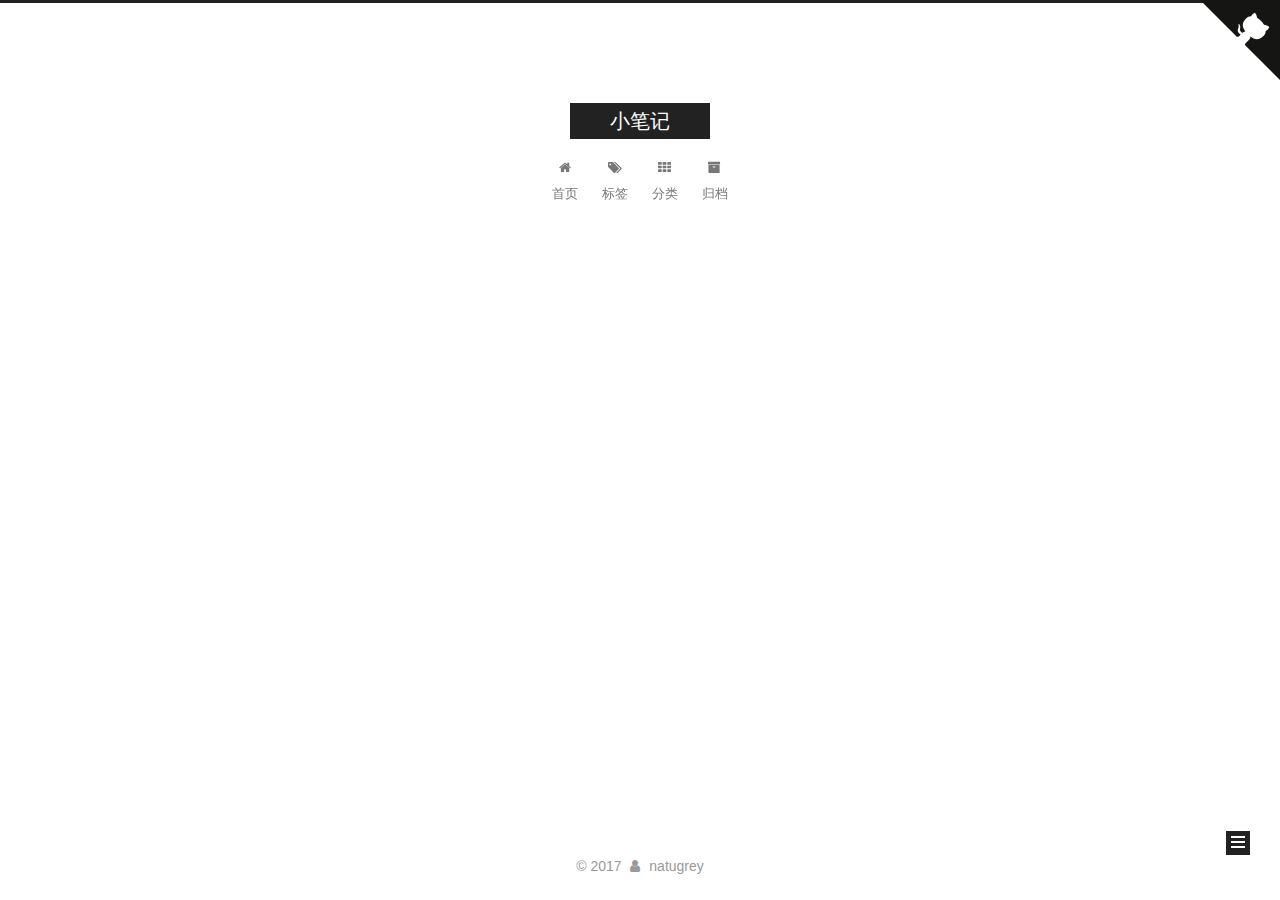
<file: archives/index.html>
<!DOCTYPE html>



  


<html class="theme-next muse use-motion" lang="zh-Hans">
<head>
  <meta charset="UTF-8"/>
<meta http-equiv="X-UA-Compatible" content="IE=edge" />
<meta name="viewport" content="width=device-width, initial-scale=1, maximum-scale=1"/>
<meta name="theme-color" content="#222">









<meta http-equiv="Cache-Control" content="no-transform" />
<meta http-equiv="Cache-Control" content="no-siteapp" />
















  
  
  <link href="/lib/fancybox/source/jquery.fancybox.css?v=2.1.5" rel="stylesheet" type="text/css" />







<link href="/lib/font-awesome/css/font-awesome.min.css?v=4.6.2" rel="stylesheet" type="text/css" />

<link href="/css/main.css?v=5.1.3" rel="stylesheet" type="text/css" />


  <link rel="apple-touch-icon" sizes="180x180" href="/images/apple-touch-icon-next.png?v=5.1.3">


  <link rel="icon" type="image/png" sizes="32x32" href="/images/favicon-32x32-next.png?v=5.1.3">


  <link rel="icon" type="image/png" sizes="16x16" href="/images/favicon-16x16-next.png?v=5.1.3">


  <link rel="mask-icon" href="/images/logo.svg?v=5.1.3" color="#222">





  <meta name="keywords" content="Hexo, NexT" />










<meta property="og:type" content="website">
<meta property="og:title" content="小笔记">
<meta property="og:url" content="http://yoursite.com/archives/index.html">
<meta property="og:site_name" content="小笔记">
<meta property="og:locale" content="zh-Hans">
<meta name="twitter:card" content="summary">
<meta name="twitter:title" content="小笔记">



<script type="text/javascript" id="hexo.configurations">
  var NexT = window.NexT || {};
  var CONFIG = {
    root: '/',
    scheme: 'Muse',
    version: '5.1.3',
    sidebar: {"position":"left","display":"post","offset":12,"b2t":false,"scrollpercent":false,"onmobile":false},
    fancybox: true,
    tabs: true,
    motion: {"enable":true,"async":false,"transition":{"post_block":"fadeIn","post_header":"slideDownIn","post_body":"slideDownIn","coll_header":"slideLeftIn","sidebar":"slideUpIn"}},
    duoshuo: {
      userId: '0',
      author: '博主'
    },
    algolia: {
      applicationID: '',
      apiKey: '',
      indexName: '',
      hits: {"per_page":10},
      labels: {"input_placeholder":"Search for Posts","hits_empty":"We didn't find any results for the search: ${query}","hits_stats":"${hits} results found in ${time} ms"}
    }
  };
</script>



  <link rel="canonical" href="http://yoursite.com/archives/"/>





  <title>归档 | 小笔记</title>
  








</head>

<body itemscope itemtype="http://schema.org/WebPage" lang="zh-Hans">

  
  
    
  

  <div class="container sidebar-position-left page-archive">
    <div class="headband">
    	<a href="https://your-url" class="github-corner" aria-label="View source on Github"><svg width="80" height="80" viewBox="0 0 250 250" style="fill:#151513; color:#fff; position: absolute; top: 0; border: 0; right: 0;" aria-hidden="true"><path d="M0,0 L115,115 L130,115 L142,142 L250,250 L250,0 Z"></path><path d="M128.3,109.0 C113.8,99.7 119.0,89.6 119.0,89.6 C122.0,82.7 120.5,78.6 120.5,78.6 C119.2,72.0 123.4,76.3 123.4,76.3 C127.3,80.9 125.5,87.3 125.5,87.3 C122.9,97.6 130.6,101.9 134.4,103.2" fill="currentColor" style="transform-origin: 130px 106px;" class="octo-arm"></path><path d="M115.0,115.0 C114.9,115.1 118.7,116.5 119.8,115.4 L133.7,101.6 C136.9,99.2 139.9,98.4 142.2,98.6 C133.8,88.0 127.5,74.4 143.8,58.0 C148.5,53.4 154.0,51.2 159.7,51.0 C160.3,49.4 163.2,43.6 171.4,40.1 C171.4,40.1 176.1,42.5 178.8,56.2 C183.1,58.6 187.2,61.8 190.9,65.4 C194.5,69.0 197.7,73.2 200.1,77.6 C213.8,80.2 216.3,84.9 216.3,84.9 C212.7,93.1 206.9,96.0 205.4,96.6 C205.1,102.4 203.0,107.8 198.3,112.5 C181.9,128.9 168.3,122.5 157.7,114.1 C157.9,116.9 156.7,120.9 152.7,124.9 L141.0,136.5 C139.8,137.7 141.6,141.9 141.8,141.8 Z" fill="currentColor" class="octo-body"></path></svg></a><style>.github-corner:hover .octo-arm{animation:octocat-wave 560ms ease-in-out}@keyframes octocat-wave{0%,100%{transform:rotate(0)}20%,60%{transform:rotate(-25deg)}40%,80%{transform:rotate(10deg)}}@media (max-width:500px){.github-corner:hover .octo-arm{animation:none}.github-corner .octo-arm{animation:octocat-wave 560ms ease-in-out}}</style>
    </div>

    <header id="header" class="header" itemscope itemtype="http://schema.org/WPHeader">
      <div class="header-inner"><div class="site-brand-wrapper">
  <div class="site-meta ">
    

    <div class="custom-logo-site-title">
      <a href="/"  class="brand" rel="start">
        <span class="logo-line-before"><i></i></span>
        <span class="site-title">小笔记</span>
        <span class="logo-line-after"><i></i></span>
      </a>
    </div>
      
        <p class="site-subtitle"></p>
      
  </div>

  <div class="site-nav-toggle">
    <button>
      <span class="btn-bar"></span>
      <span class="btn-bar"></span>
      <span class="btn-bar"></span>
    </button>
  </div>
</div>

<nav class="site-nav">
  

  
    <ul id="menu" class="menu">
      
        
        <li class="menu-item menu-item-home">
          <a href="/" rel="section">
            
              <i class="menu-item-icon fa fa-fw fa-home"></i> <br />
            
            首页
          </a>
        </li>
      
        
        <li class="menu-item menu-item-tags">
          <a href="/tags/" rel="section">
            
              <i class="menu-item-icon fa fa-fw fa-tags"></i> <br />
            
            标签
          </a>
        </li>
      
        
        <li class="menu-item menu-item-categories">
          <a href="/categories/" rel="section">
            
              <i class="menu-item-icon fa fa-fw fa-th"></i> <br />
            
            分类
          </a>
        </li>
      
        
        <li class="menu-item menu-item-archives">
          <a href="/archives/" rel="section">
            
              <i class="menu-item-icon fa fa-fw fa-archive"></i> <br />
            
            归档
          </a>
        </li>
      

      
    </ul>
  

  
</nav>



 </div>
    </header>

    <main id="main" class="main">
      <div class="main-inner">
        <div class="content-wrap">
          <div id="content" class="content">
            

  
  
  
  <div class="post-block archive">
    <div id="posts" class="posts-collapse">
      <span class="archive-move-on"></span>

      <span class="archive-page-counter">
        
        
        
          
        
        嗯..! 目前共计 2 篇日志。 继续努力。
      </span>

      

        
        
        

        
          
          <div class="collection-title">
            <h1 class="archive-year" id="archive-year-2017">2017</h1>
          </div>
        
        

        

  <article class="post post-type-normal" itemscope itemtype="http://schema.org/Article">
    <header class="post-header">

      <h2 class="post-title">
        
            <a class="post-title-link" href="/2017/12/15/java动态代理/" itemprop="url">
              
                <span itemprop="name">java动态代理</span>
              
            </a>
        
      </h2>

      <div class="post-meta">
        <time class="post-time" itemprop="dateCreated"
              datetime="2017-12-15T13:46:42-05:00"
              content="2017-12-15" >
          12-15
        </time>
      </div>

    </header>
  </article>



      

        
        
        

        
        

        

  <article class="post post-type-normal" itemscope itemtype="http://schema.org/Article">
    <header class="post-header">

      <h2 class="post-title">
        
            <a class="post-title-link" href="/2017/12/10/测试/" itemprop="url">
              
                <span itemprop="name">测试</span>
              
            </a>
        
      </h2>

      <div class="post-meta">
        <time class="post-time" itemprop="dateCreated"
              datetime="2017-12-10T13:52:20-05:00"
              content="2017-12-10" >
          12-10
        </time>
      </div>

    </header>
  </article>



      

    </div>
  </div>
  
  
  

  



          </div>
          


          

        </div>
        
          
  
  <div class="sidebar-toggle">
    <div class="sidebar-toggle-line-wrap">
      <span class="sidebar-toggle-line sidebar-toggle-line-first"></span>
      <span class="sidebar-toggle-line sidebar-toggle-line-middle"></span>
      <span class="sidebar-toggle-line sidebar-toggle-line-last"></span>
    </div>
  </div>

  <aside id="sidebar" class="sidebar">
    
    <div class="sidebar-inner">

      

      

      <section class="site-overview-wrap sidebar-panel sidebar-panel-active">
        <div class="site-overview">
          <div class="site-author motion-element" itemprop="author" itemscope itemtype="http://schema.org/Person">
            
              <img class="site-author-image" itemprop="image"
                src="/uploads/avatar.png"
                alt="natugrey" />
            
              <p class="site-author-name" itemprop="name">natugrey</p>
              <p class="site-description motion-element" itemprop="description"></p>
          </div>

          <nav class="site-state motion-element">

            
              <div class="site-state-item site-state-posts">
              
                <a href="/archives/">
              
                  <span class="site-state-item-count">2</span>
                  <span class="site-state-item-name">日志</span>
                </a>
              </div>
            

            
              
              
              <div class="site-state-item site-state-categories">
                <a href="/categories/index.html">
                  <span class="site-state-item-count">2</span>
                  <span class="site-state-item-name">分类</span>
                </a>
              </div>
            

            
              
              
              <div class="site-state-item site-state-tags">
                <a href="/tags/index.html">
                  <span class="site-state-item-count">4</span>
                  <span class="site-state-item-name">标签</span>
                </a>
              </div>
            

          </nav>

          

          <div class="links-of-author motion-element">
            
          </div>

          
          

          
          

          

        </div>
      </section>

      

      

    </div>
  </aside>


        
      </div>
    </main>

    <footer id="footer" class="footer">
      <div class="footer-inner">
        <div class="copyright">&copy; <span itemprop="copyrightYear">2017</span>
  <span class="with-love">
    <i class="fa fa-user"></i>
  </span>
  <span class="author" itemprop="copyrightHolder">natugrey</span>

  
</div>


  <!--<div class="powered-by">由 <a class="theme-link" target="_blank" href="https://hexo.io">Hexo</a> 强力驱动</div>



  <span class="post-meta-divider">|</span>



  <div class="theme-info">主题 &mdash; <a class="theme-link" target="_blank" href="https://github.com/iissnan/hexo-theme-next">NexT.Muse</a> v5.1.3</div>
  -->




        







        
      </div>
    </footer>

    
      <div class="back-to-top">
        <i class="fa fa-arrow-up"></i>
        
      </div>
    

    

  </div>

  

<script type="text/javascript">
  if (Object.prototype.toString.call(window.Promise) !== '[object Function]') {
    window.Promise = null;
  }
</script>









  












  
  
    <script type="text/javascript" src="/lib/jquery/index.js?v=2.1.3"></script>
  

  
  
    <script type="text/javascript" src="/lib/fastclick/lib/fastclick.min.js?v=1.0.6"></script>
  

  
  
    <script type="text/javascript" src="/lib/jquery_lazyload/jquery.lazyload.js?v=1.9.7"></script>
  

  
  
    <script type="text/javascript" src="/lib/velocity/velocity.min.js?v=1.2.1"></script>
  

  
  
    <script type="text/javascript" src="/lib/velocity/velocity.ui.min.js?v=1.2.1"></script>
  

  
  
    <script type="text/javascript" src="/lib/fancybox/source/jquery.fancybox.pack.js?v=2.1.5"></script>
  


  


  <script type="text/javascript" src="/js/src/utils.js?v=5.1.3"></script>

  <script type="text/javascript" src="/js/src/motion.js?v=5.1.3"></script>



  
  

  

  


  <script type="text/javascript" src="/js/src/bootstrap.js?v=5.1.3"></script>



  


  




	





  





  












  





  

  

  

  
  

  

  

  

</body>
</html>
</file>
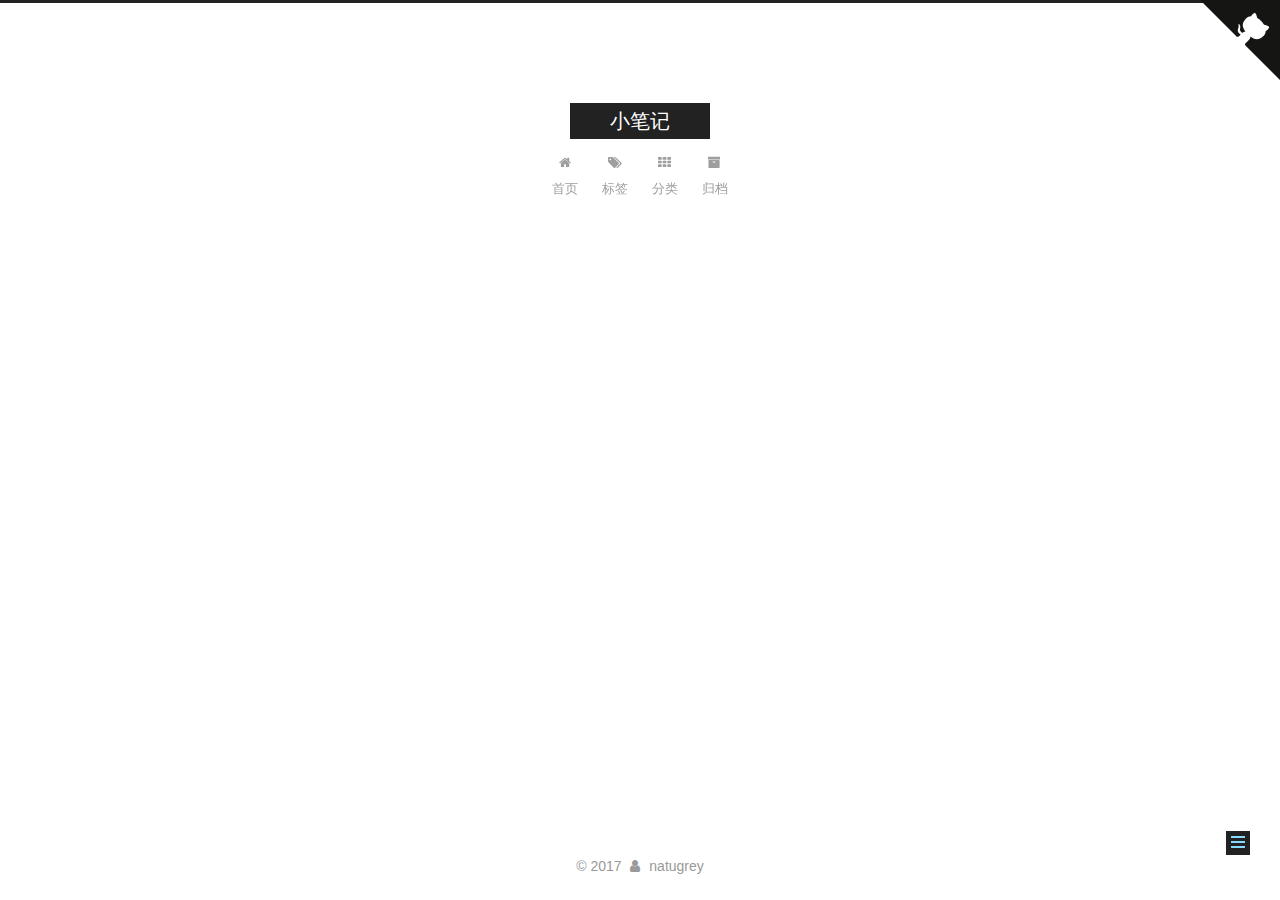
<file: categories/index.html>
<!DOCTYPE html>



  


<html class="theme-next muse use-motion" lang="zh-Hans">
<head>
  <meta charset="UTF-8"/>
<meta http-equiv="X-UA-Compatible" content="IE=edge" />
<meta name="viewport" content="width=device-width, initial-scale=1, maximum-scale=1"/>
<meta name="theme-color" content="#222">









<meta http-equiv="Cache-Control" content="no-transform" />
<meta http-equiv="Cache-Control" content="no-siteapp" />
















  
  
  <link href="/lib/fancybox/source/jquery.fancybox.css?v=2.1.5" rel="stylesheet" type="text/css" />







<link href="/lib/font-awesome/css/font-awesome.min.css?v=4.6.2" rel="stylesheet" type="text/css" />

<link href="/css/main.css?v=5.1.3" rel="stylesheet" type="text/css" />


  <link rel="apple-touch-icon" sizes="180x180" href="/images/apple-touch-icon-next.png?v=5.1.3">


  <link rel="icon" type="image/png" sizes="32x32" href="/images/favicon-32x32-next.png?v=5.1.3">


  <link rel="icon" type="image/png" sizes="16x16" href="/images/favicon-16x16-next.png?v=5.1.3">


  <link rel="mask-icon" href="/images/logo.svg?v=5.1.3" color="#222">





  <meta name="keywords" content="Hexo, NexT" />










<meta property="og:type" content="website">
<meta property="og:title" content="categories">
<meta property="og:url" content="http://yoursite.com/categories/index.html">
<meta property="og:site_name" content="小笔记">
<meta property="og:locale" content="zh-Hans">
<meta property="og:updated_time" content="2017-12-11T06:38:05.232Z">
<meta name="twitter:card" content="summary">
<meta name="twitter:title" content="categories">



<script type="text/javascript" id="hexo.configurations">
  var NexT = window.NexT || {};
  var CONFIG = {
    root: '/',
    scheme: 'Muse',
    version: '5.1.3',
    sidebar: {"position":"left","display":"post","offset":12,"b2t":false,"scrollpercent":false,"onmobile":false},
    fancybox: true,
    tabs: true,
    motion: {"enable":true,"async":false,"transition":{"post_block":"fadeIn","post_header":"slideDownIn","post_body":"slideDownIn","coll_header":"slideLeftIn","sidebar":"slideUpIn"}},
    duoshuo: {
      userId: '0',
      author: '博主'
    },
    algolia: {
      applicationID: '',
      apiKey: '',
      indexName: '',
      hits: {"per_page":10},
      labels: {"input_placeholder":"Search for Posts","hits_empty":"We didn't find any results for the search: ${query}","hits_stats":"${hits} results found in ${time} ms"}
    }
  };
</script>



  <link rel="canonical" href="http://yoursite.com/categories/"/>





  <title>categories | 小笔记</title>
  








</head>

<body itemscope itemtype="http://schema.org/WebPage" lang="zh-Hans">

  
  
    
  

  <div class="container sidebar-position-left page-post-detail">
    <div class="headband">
    	<a href="https://your-url" class="github-corner" aria-label="View source on Github"><svg width="80" height="80" viewBox="0 0 250 250" style="fill:#151513; color:#fff; position: absolute; top: 0; border: 0; right: 0;" aria-hidden="true"><path d="M0,0 L115,115 L130,115 L142,142 L250,250 L250,0 Z"></path><path d="M128.3,109.0 C113.8,99.7 119.0,89.6 119.0,89.6 C122.0,82.7 120.5,78.6 120.5,78.6 C119.2,72.0 123.4,76.3 123.4,76.3 C127.3,80.9 125.5,87.3 125.5,87.3 C122.9,97.6 130.6,101.9 134.4,103.2" fill="currentColor" style="transform-origin: 130px 106px;" class="octo-arm"></path><path d="M115.0,115.0 C114.9,115.1 118.7,116.5 119.8,115.4 L133.7,101.6 C136.9,99.2 139.9,98.4 142.2,98.6 C133.8,88.0 127.5,74.4 143.8,58.0 C148.5,53.4 154.0,51.2 159.7,51.0 C160.3,49.4 163.2,43.6 171.4,40.1 C171.4,40.1 176.1,42.5 178.8,56.2 C183.1,58.6 187.2,61.8 190.9,65.4 C194.5,69.0 197.7,73.2 200.1,77.6 C213.8,80.2 216.3,84.9 216.3,84.9 C212.7,93.1 206.9,96.0 205.4,96.6 C205.1,102.4 203.0,107.8 198.3,112.5 C181.9,128.9 168.3,122.5 157.7,114.1 C157.9,116.9 156.7,120.9 152.7,124.9 L141.0,136.5 C139.8,137.7 141.6,141.9 141.8,141.8 Z" fill="currentColor" class="octo-body"></path></svg></a><style>.github-corner:hover .octo-arm{animation:octocat-wave 560ms ease-in-out}@keyframes octocat-wave{0%,100%{transform:rotate(0)}20%,60%{transform:rotate(-25deg)}40%,80%{transform:rotate(10deg)}}@media (max-width:500px){.github-corner:hover .octo-arm{animation:none}.github-corner .octo-arm{animation:octocat-wave 560ms ease-in-out}}</style>
    </div>

    <header id="header" class="header" itemscope itemtype="http://schema.org/WPHeader">
      <div class="header-inner"><div class="site-brand-wrapper">
  <div class="site-meta ">
    

    <div class="custom-logo-site-title">
      <a href="/"  class="brand" rel="start">
        <span class="logo-line-before"><i></i></span>
        <span class="site-title">小笔记</span>
        <span class="logo-line-after"><i></i></span>
      </a>
    </div>
      
        <p class="site-subtitle"></p>
      
  </div>

  <div class="site-nav-toggle">
    <button>
      <span class="btn-bar"></span>
      <span class="btn-bar"></span>
      <span class="btn-bar"></span>
    </button>
  </div>
</div>

<nav class="site-nav">
  

  
    <ul id="menu" class="menu">
      
        
        <li class="menu-item menu-item-home">
          <a href="/" rel="section">
            
              <i class="menu-item-icon fa fa-fw fa-home"></i> <br />
            
            首页
          </a>
        </li>
      
        
        <li class="menu-item menu-item-tags">
          <a href="/tags/" rel="section">
            
              <i class="menu-item-icon fa fa-fw fa-tags"></i> <br />
            
            标签
          </a>
        </li>
      
        
        <li class="menu-item menu-item-categories">
          <a href="/categories/" rel="section">
            
              <i class="menu-item-icon fa fa-fw fa-th"></i> <br />
            
            分类
          </a>
        </li>
      
        
        <li class="menu-item menu-item-archives">
          <a href="/archives/" rel="section">
            
              <i class="menu-item-icon fa fa-fw fa-archive"></i> <br />
            
            归档
          </a>
        </li>
      

      
    </ul>
  

  
</nav>



 </div>
    </header>

    <main id="main" class="main">
      <div class="main-inner">
        <div class="content-wrap">
          <div id="content" class="content">
            

  <div id="posts" class="posts-expand">
    
    
    
    <div class="post-block page">
      <header class="post-header">

	<h1 class="post-title" itemprop="name headline">categories</h1>



</header>

      
      
      
      <div class="post-body">
        
        
          <div class="category-all-page">
            <div class="category-all-title">
                目前共计 2 个分类
            </div>
            <div class="category-all">
              <ul class="category-list"><li class="category-list-item"><a class="category-list-link" href="/categories/C1/">C1</a><span class="category-list-count">1</span></li><li class="category-list-item"><a class="category-list-link" href="/categories/java/">java</a><span class="category-list-count">1</span></li></ul>
            </div>
          </div>
        
      </div>
      
      
      
    </div>
    
    
    
  </div>


          </div>
          


          

  



        </div>
        
          
  
  <div class="sidebar-toggle">
    <div class="sidebar-toggle-line-wrap">
      <span class="sidebar-toggle-line sidebar-toggle-line-first"></span>
      <span class="sidebar-toggle-line sidebar-toggle-line-middle"></span>
      <span class="sidebar-toggle-line sidebar-toggle-line-last"></span>
    </div>
  </div>

  <aside id="sidebar" class="sidebar">
    
    <div class="sidebar-inner">

      

      

      <section class="site-overview-wrap sidebar-panel sidebar-panel-active">
        <div class="site-overview">
          <div class="site-author motion-element" itemprop="author" itemscope itemtype="http://schema.org/Person">
            
              <img class="site-author-image" itemprop="image"
                src="/uploads/avatar.png"
                alt="natugrey" />
            
              <p class="site-author-name" itemprop="name">natugrey</p>
              <p class="site-description motion-element" itemprop="description"></p>
          </div>

          <nav class="site-state motion-element">

            
              <div class="site-state-item site-state-posts">
              
                <a href="/archives/">
              
                  <span class="site-state-item-count">2</span>
                  <span class="site-state-item-name">日志</span>
                </a>
              </div>
            

            
              
              
              <div class="site-state-item site-state-categories">
                <a href="/categories/index.html">
                  <span class="site-state-item-count">2</span>
                  <span class="site-state-item-name">分类</span>
                </a>
              </div>
            

            
              
              
              <div class="site-state-item site-state-tags">
                <a href="/tags/index.html">
                  <span class="site-state-item-count">4</span>
                  <span class="site-state-item-name">标签</span>
                </a>
              </div>
            

          </nav>

          

          <div class="links-of-author motion-element">
            
          </div>

          
          

          
          

          

        </div>
      </section>

      

      

    </div>
  </aside>


        
      </div>
    </main>

    <footer id="footer" class="footer">
      <div class="footer-inner">
        <div class="copyright">&copy; <span itemprop="copyrightYear">2017</span>
  <span class="with-love">
    <i class="fa fa-user"></i>
  </span>
  <span class="author" itemprop="copyrightHolder">natugrey</span>

  
</div>


  <!--<div class="powered-by">由 <a class="theme-link" target="_blank" href="https://hexo.io">Hexo</a> 强力驱动</div>



  <span class="post-meta-divider">|</span>



  <div class="theme-info">主题 &mdash; <a class="theme-link" target="_blank" href="https://github.com/iissnan/hexo-theme-next">NexT.Muse</a> v5.1.3</div>
  -->




        







        
      </div>
    </footer>

    
      <div class="back-to-top">
        <i class="fa fa-arrow-up"></i>
        
      </div>
    

    

  </div>

  

<script type="text/javascript">
  if (Object.prototype.toString.call(window.Promise) !== '[object Function]') {
    window.Promise = null;
  }
</script>









  












  
  
    <script type="text/javascript" src="/lib/jquery/index.js?v=2.1.3"></script>
  

  
  
    <script type="text/javascript" src="/lib/fastclick/lib/fastclick.min.js?v=1.0.6"></script>
  

  
  
    <script type="text/javascript" src="/lib/jquery_lazyload/jquery.lazyload.js?v=1.9.7"></script>
  

  
  
    <script type="text/javascript" src="/lib/velocity/velocity.min.js?v=1.2.1"></script>
  

  
  
    <script type="text/javascript" src="/lib/velocity/velocity.ui.min.js?v=1.2.1"></script>
  

  
  
    <script type="text/javascript" src="/lib/fancybox/source/jquery.fancybox.pack.js?v=2.1.5"></script>
  


  


  <script type="text/javascript" src="/js/src/utils.js?v=5.1.3"></script>

  <script type="text/javascript" src="/js/src/motion.js?v=5.1.3"></script>



  
  

  
  <script type="text/javascript" src="/js/src/scrollspy.js?v=5.1.3"></script>
<script type="text/javascript" src="/js/src/post-details.js?v=5.1.3"></script>



  


  <script type="text/javascript" src="/js/src/bootstrap.js?v=5.1.3"></script>



  


  




	





  





  












  





  

  

  

  
  

  

  

  

</body>
</html>
</file>
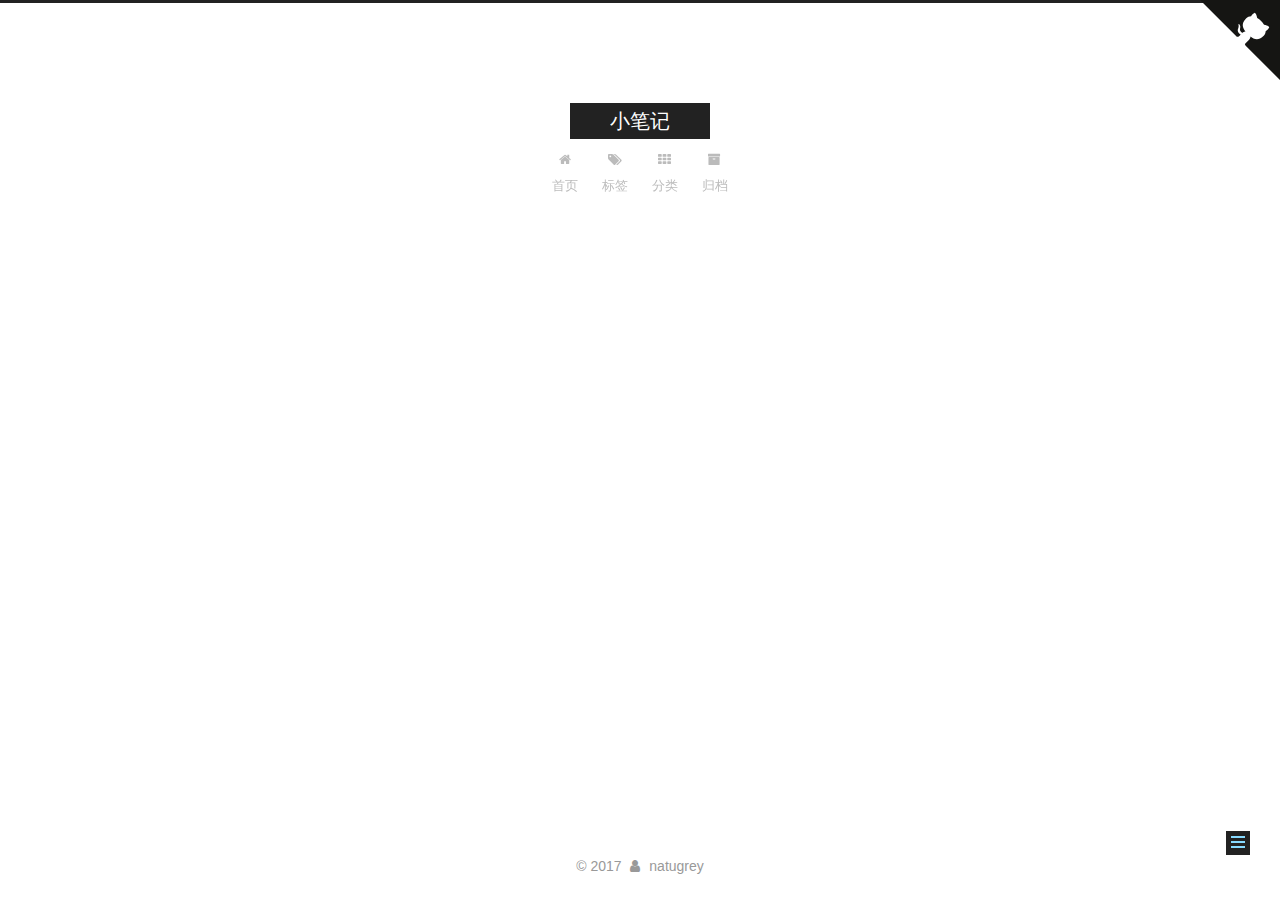
<file: tags/index.html>
<!DOCTYPE html>



  


<html class="theme-next muse use-motion" lang="zh-Hans">
<head>
  <meta charset="UTF-8"/>
<meta http-equiv="X-UA-Compatible" content="IE=edge" />
<meta name="viewport" content="width=device-width, initial-scale=1, maximum-scale=1"/>
<meta name="theme-color" content="#222">









<meta http-equiv="Cache-Control" content="no-transform" />
<meta http-equiv="Cache-Control" content="no-siteapp" />
















  
  
  <link href="/lib/fancybox/source/jquery.fancybox.css?v=2.1.5" rel="stylesheet" type="text/css" />







<link href="/lib/font-awesome/css/font-awesome.min.css?v=4.6.2" rel="stylesheet" type="text/css" />

<link href="/css/main.css?v=5.1.3" rel="stylesheet" type="text/css" />


  <link rel="apple-touch-icon" sizes="180x180" href="/images/apple-touch-icon-next.png?v=5.1.3">


  <link rel="icon" type="image/png" sizes="32x32" href="/images/favicon-32x32-next.png?v=5.1.3">


  <link rel="icon" type="image/png" sizes="16x16" href="/images/favicon-16x16-next.png?v=5.1.3">


  <link rel="mask-icon" href="/images/logo.svg?v=5.1.3" color="#222">





  <meta name="keywords" content="Hexo, NexT" />










<meta property="og:type" content="website">
<meta property="og:title" content="tags">
<meta property="og:url" content="http://yoursite.com/tags/index.html">
<meta property="og:site_name" content="小笔记">
<meta property="og:locale" content="zh-Hans">
<meta property="og:updated_time" content="2017-12-11T06:34:36.889Z">
<meta name="twitter:card" content="summary">
<meta name="twitter:title" content="tags">



<script type="text/javascript" id="hexo.configurations">
  var NexT = window.NexT || {};
  var CONFIG = {
    root: '/',
    scheme: 'Muse',
    version: '5.1.3',
    sidebar: {"position":"left","display":"post","offset":12,"b2t":false,"scrollpercent":false,"onmobile":false},
    fancybox: true,
    tabs: true,
    motion: {"enable":true,"async":false,"transition":{"post_block":"fadeIn","post_header":"slideDownIn","post_body":"slideDownIn","coll_header":"slideLeftIn","sidebar":"slideUpIn"}},
    duoshuo: {
      userId: '0',
      author: '博主'
    },
    algolia: {
      applicationID: '',
      apiKey: '',
      indexName: '',
      hits: {"per_page":10},
      labels: {"input_placeholder":"Search for Posts","hits_empty":"We didn't find any results for the search: ${query}","hits_stats":"${hits} results found in ${time} ms"}
    }
  };
</script>



  <link rel="canonical" href="http://yoursite.com/tags/"/>





  <title>tags | 小笔记</title>
  








</head>

<body itemscope itemtype="http://schema.org/WebPage" lang="zh-Hans">

  
  
    
  

  <div class="container sidebar-position-left page-post-detail">
    <div class="headband">
    	<a href="https://your-url" class="github-corner" aria-label="View source on Github"><svg width="80" height="80" viewBox="0 0 250 250" style="fill:#151513; color:#fff; position: absolute; top: 0; border: 0; right: 0;" aria-hidden="true"><path d="M0,0 L115,115 L130,115 L142,142 L250,250 L250,0 Z"></path><path d="M128.3,109.0 C113.8,99.7 119.0,89.6 119.0,89.6 C122.0,82.7 120.5,78.6 120.5,78.6 C119.2,72.0 123.4,76.3 123.4,76.3 C127.3,80.9 125.5,87.3 125.5,87.3 C122.9,97.6 130.6,101.9 134.4,103.2" fill="currentColor" style="transform-origin: 130px 106px;" class="octo-arm"></path><path d="M115.0,115.0 C114.9,115.1 118.7,116.5 119.8,115.4 L133.7,101.6 C136.9,99.2 139.9,98.4 142.2,98.6 C133.8,88.0 127.5,74.4 143.8,58.0 C148.5,53.4 154.0,51.2 159.7,51.0 C160.3,49.4 163.2,43.6 171.4,40.1 C171.4,40.1 176.1,42.5 178.8,56.2 C183.1,58.6 187.2,61.8 190.9,65.4 C194.5,69.0 197.7,73.2 200.1,77.6 C213.8,80.2 216.3,84.9 216.3,84.9 C212.7,93.1 206.9,96.0 205.4,96.6 C205.1,102.4 203.0,107.8 198.3,112.5 C181.9,128.9 168.3,122.5 157.7,114.1 C157.9,116.9 156.7,120.9 152.7,124.9 L141.0,136.5 C139.8,137.7 141.6,141.9 141.8,141.8 Z" fill="currentColor" class="octo-body"></path></svg></a><style>.github-corner:hover .octo-arm{animation:octocat-wave 560ms ease-in-out}@keyframes octocat-wave{0%,100%{transform:rotate(0)}20%,60%{transform:rotate(-25deg)}40%,80%{transform:rotate(10deg)}}@media (max-width:500px){.github-corner:hover .octo-arm{animation:none}.github-corner .octo-arm{animation:octocat-wave 560ms ease-in-out}}</style>
    </div>

    <header id="header" class="header" itemscope itemtype="http://schema.org/WPHeader">
      <div class="header-inner"><div class="site-brand-wrapper">
  <div class="site-meta ">
    

    <div class="custom-logo-site-title">
      <a href="/"  class="brand" rel="start">
        <span class="logo-line-before"><i></i></span>
        <span class="site-title">小笔记</span>
        <span class="logo-line-after"><i></i></span>
      </a>
    </div>
      
        <p class="site-subtitle"></p>
      
  </div>

  <div class="site-nav-toggle">
    <button>
      <span class="btn-bar"></span>
      <span class="btn-bar"></span>
      <span class="btn-bar"></span>
    </button>
  </div>
</div>

<nav class="site-nav">
  

  
    <ul id="menu" class="menu">
      
        
        <li class="menu-item menu-item-home">
          <a href="/" rel="section">
            
              <i class="menu-item-icon fa fa-fw fa-home"></i> <br />
            
            首页
          </a>
        </li>
      
        
        <li class="menu-item menu-item-tags">
          <a href="/tags/" rel="section">
            
              <i class="menu-item-icon fa fa-fw fa-tags"></i> <br />
            
            标签
          </a>
        </li>
      
        
        <li class="menu-item menu-item-categories">
          <a href="/categories/" rel="section">
            
              <i class="menu-item-icon fa fa-fw fa-th"></i> <br />
            
            分类
          </a>
        </li>
      
        
        <li class="menu-item menu-item-archives">
          <a href="/archives/" rel="section">
            
              <i class="menu-item-icon fa fa-fw fa-archive"></i> <br />
            
            归档
          </a>
        </li>
      

      
    </ul>
  

  
</nav>



 </div>
    </header>

    <main id="main" class="main">
      <div class="main-inner">
        <div class="content-wrap">
          <div id="content" class="content">
            

  <div id="posts" class="posts-expand">
    
    
    
    <div class="post-block page">
      <header class="post-header">

	<h1 class="post-title" itemprop="name headline">tags</h1>



</header>

      
      
      
      <div class="post-body">
        
        
          <div class="tag-cloud">
            <div class="tag-cloud-title">
                目前共计 4 个标签
            </div>
            <div class="tag-cloud-tags">
              <a href="/tags/java/" style="font-size: 12px; color: #ccc">java</a> <a href="/tags/标签1/" style="font-size: 12px; color: #ccc">标签1</a> <a href="/tags/标签2/" style="font-size: 12px; color: #ccc">标签2</a> <a href="/tags/源码/" style="font-size: 12px; color: #ccc">源码</a>
            </div>
          </div>
        
      </div>
      
      
      
    </div>
    
    
    
  </div>


          </div>
          


          

  



        </div>
        
          
  
  <div class="sidebar-toggle">
    <div class="sidebar-toggle-line-wrap">
      <span class="sidebar-toggle-line sidebar-toggle-line-first"></span>
      <span class="sidebar-toggle-line sidebar-toggle-line-middle"></span>
      <span class="sidebar-toggle-line sidebar-toggle-line-last"></span>
    </div>
  </div>

  <aside id="sidebar" class="sidebar">
    
    <div class="sidebar-inner">

      

      

      <section class="site-overview-wrap sidebar-panel sidebar-panel-active">
        <div class="site-overview">
          <div class="site-author motion-element" itemprop="author" itemscope itemtype="http://schema.org/Person">
            
              <img class="site-author-image" itemprop="image"
                src="/uploads/avatar.png"
                alt="natugrey" />
            
              <p class="site-author-name" itemprop="name">natugrey</p>
              <p class="site-description motion-element" itemprop="description"></p>
          </div>

          <nav class="site-state motion-element">

            
              <div class="site-state-item site-state-posts">
              
                <a href="/archives/">
              
                  <span class="site-state-item-count">2</span>
                  <span class="site-state-item-name">日志</span>
                </a>
              </div>
            

            
              
              
              <div class="site-state-item site-state-categories">
                <a href="/categories/index.html">
                  <span class="site-state-item-count">2</span>
                  <span class="site-state-item-name">分类</span>
                </a>
              </div>
            

            
              
              
              <div class="site-state-item site-state-tags">
                <a href="/tags/index.html">
                  <span class="site-state-item-count">4</span>
                  <span class="site-state-item-name">标签</span>
                </a>
              </div>
            

          </nav>

          

          <div class="links-of-author motion-element">
            
          </div>

          
          

          
          

          

        </div>
      </section>

      

      

    </div>
  </aside>


        
      </div>
    </main>

    <footer id="footer" class="footer">
      <div class="footer-inner">
        <div class="copyright">&copy; <span itemprop="copyrightYear">2017</span>
  <span class="with-love">
    <i class="fa fa-user"></i>
  </span>
  <span class="author" itemprop="copyrightHolder">natugrey</span>

  
</div>


  <!--<div class="powered-by">由 <a class="theme-link" target="_blank" href="https://hexo.io">Hexo</a> 强力驱动</div>



  <span class="post-meta-divider">|</span>



  <div class="theme-info">主题 &mdash; <a class="theme-link" target="_blank" href="https://github.com/iissnan/hexo-theme-next">NexT.Muse</a> v5.1.3</div>
  -->




        







        
      </div>
    </footer>

    
      <div class="back-to-top">
        <i class="fa fa-arrow-up"></i>
        
      </div>
    

    

  </div>

  

<script type="text/javascript">
  if (Object.prototype.toString.call(window.Promise) !== '[object Function]') {
    window.Promise = null;
  }
</script>









  












  
  
    <script type="text/javascript" src="/lib/jquery/index.js?v=2.1.3"></script>
  

  
  
    <script type="text/javascript" src="/lib/fastclick/lib/fastclick.min.js?v=1.0.6"></script>
  

  
  
    <script type="text/javascript" src="/lib/jquery_lazyload/jquery.lazyload.js?v=1.9.7"></script>
  

  
  
    <script type="text/javascript" src="/lib/velocity/velocity.min.js?v=1.2.1"></script>
  

  
  
    <script type="text/javascript" src="/lib/velocity/velocity.ui.min.js?v=1.2.1"></script>
  

  
  
    <script type="text/javascript" src="/lib/fancybox/source/jquery.fancybox.pack.js?v=2.1.5"></script>
  


  


  <script type="text/javascript" src="/js/src/utils.js?v=5.1.3"></script>

  <script type="text/javascript" src="/js/src/motion.js?v=5.1.3"></script>



  
  

  
  <script type="text/javascript" src="/js/src/scrollspy.js?v=5.1.3"></script>
<script type="text/javascript" src="/js/src/post-details.js?v=5.1.3"></script>



  


  <script type="text/javascript" src="/js/src/bootstrap.js?v=5.1.3"></script>



  


  




	





  





  












  





  

  

  

  
  

  

  

  

</body>
</html>
</file>
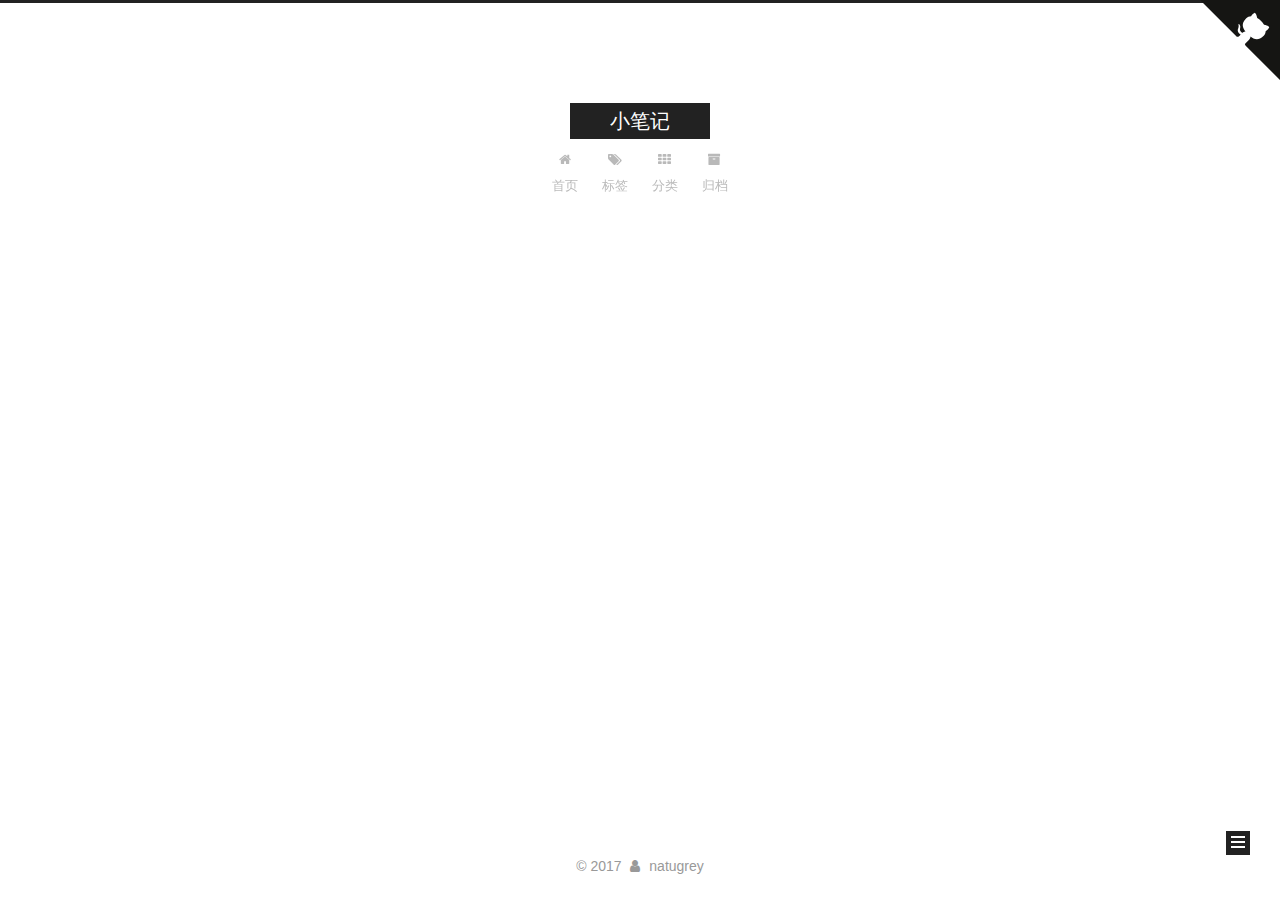
<file: archives/2017/index.html>
<!DOCTYPE html>



  


<html class="theme-next muse use-motion" lang="zh-Hans">
<head>
  <meta charset="UTF-8"/>
<meta http-equiv="X-UA-Compatible" content="IE=edge" />
<meta name="viewport" content="width=device-width, initial-scale=1, maximum-scale=1"/>
<meta name="theme-color" content="#222">









<meta http-equiv="Cache-Control" content="no-transform" />
<meta http-equiv="Cache-Control" content="no-siteapp" />
















  
  
  <link href="/lib/fancybox/source/jquery.fancybox.css?v=2.1.5" rel="stylesheet" type="text/css" />







<link href="/lib/font-awesome/css/font-awesome.min.css?v=4.6.2" rel="stylesheet" type="text/css" />

<link href="/css/main.css?v=5.1.3" rel="stylesheet" type="text/css" />


  <link rel="apple-touch-icon" sizes="180x180" href="/images/apple-touch-icon-next.png?v=5.1.3">


  <link rel="icon" type="image/png" sizes="32x32" href="/images/favicon-32x32-next.png?v=5.1.3">


  <link rel="icon" type="image/png" sizes="16x16" href="/images/favicon-16x16-next.png?v=5.1.3">


  <link rel="mask-icon" href="/images/logo.svg?v=5.1.3" color="#222">





  <meta name="keywords" content="Hexo, NexT" />










<meta property="og:type" content="website">
<meta property="og:title" content="小笔记">
<meta property="og:url" content="http://yoursite.com/archives/2017/index.html">
<meta property="og:site_name" content="小笔记">
<meta property="og:locale" content="zh-Hans">
<meta name="twitter:card" content="summary">
<meta name="twitter:title" content="小笔记">



<script type="text/javascript" id="hexo.configurations">
  var NexT = window.NexT || {};
  var CONFIG = {
    root: '/',
    scheme: 'Muse',
    version: '5.1.3',
    sidebar: {"position":"left","display":"post","offset":12,"b2t":false,"scrollpercent":false,"onmobile":false},
    fancybox: true,
    tabs: true,
    motion: {"enable":true,"async":false,"transition":{"post_block":"fadeIn","post_header":"slideDownIn","post_body":"slideDownIn","coll_header":"slideLeftIn","sidebar":"slideUpIn"}},
    duoshuo: {
      userId: '0',
      author: '博主'
    },
    algolia: {
      applicationID: '',
      apiKey: '',
      indexName: '',
      hits: {"per_page":10},
      labels: {"input_placeholder":"Search for Posts","hits_empty":"We didn't find any results for the search: ${query}","hits_stats":"${hits} results found in ${time} ms"}
    }
  };
</script>



  <link rel="canonical" href="http://yoursite.com/archives/2017/"/>





  <title>归档 | 小笔记</title>
  








</head>

<body itemscope itemtype="http://schema.org/WebPage" lang="zh-Hans">

  
  
    
  

  <div class="container sidebar-position-left page-archive">
    <div class="headband">
    	<a href="https://your-url" class="github-corner" aria-label="View source on Github"><svg width="80" height="80" viewBox="0 0 250 250" style="fill:#151513; color:#fff; position: absolute; top: 0; border: 0; right: 0;" aria-hidden="true"><path d="M0,0 L115,115 L130,115 L142,142 L250,250 L250,0 Z"></path><path d="M128.3,109.0 C113.8,99.7 119.0,89.6 119.0,89.6 C122.0,82.7 120.5,78.6 120.5,78.6 C119.2,72.0 123.4,76.3 123.4,76.3 C127.3,80.9 125.5,87.3 125.5,87.3 C122.9,97.6 130.6,101.9 134.4,103.2" fill="currentColor" style="transform-origin: 130px 106px;" class="octo-arm"></path><path d="M115.0,115.0 C114.9,115.1 118.7,116.5 119.8,115.4 L133.7,101.6 C136.9,99.2 139.9,98.4 142.2,98.6 C133.8,88.0 127.5,74.4 143.8,58.0 C148.5,53.4 154.0,51.2 159.7,51.0 C160.3,49.4 163.2,43.6 171.4,40.1 C171.4,40.1 176.1,42.5 178.8,56.2 C183.1,58.6 187.2,61.8 190.9,65.4 C194.5,69.0 197.7,73.2 200.1,77.6 C213.8,80.2 216.3,84.9 216.3,84.9 C212.7,93.1 206.9,96.0 205.4,96.6 C205.1,102.4 203.0,107.8 198.3,112.5 C181.9,128.9 168.3,122.5 157.7,114.1 C157.9,116.9 156.7,120.9 152.7,124.9 L141.0,136.5 C139.8,137.7 141.6,141.9 141.8,141.8 Z" fill="currentColor" class="octo-body"></path></svg></a><style>.github-corner:hover .octo-arm{animation:octocat-wave 560ms ease-in-out}@keyframes octocat-wave{0%,100%{transform:rotate(0)}20%,60%{transform:rotate(-25deg)}40%,80%{transform:rotate(10deg)}}@media (max-width:500px){.github-corner:hover .octo-arm{animation:none}.github-corner .octo-arm{animation:octocat-wave 560ms ease-in-out}}</style>
    </div>

    <header id="header" class="header" itemscope itemtype="http://schema.org/WPHeader">
      <div class="header-inner"><div class="site-brand-wrapper">
  <div class="site-meta ">
    

    <div class="custom-logo-site-title">
      <a href="/"  class="brand" rel="start">
        <span class="logo-line-before"><i></i></span>
        <span class="site-title">小笔记</span>
        <span class="logo-line-after"><i></i></span>
      </a>
    </div>
      
        <p class="site-subtitle"></p>
      
  </div>

  <div class="site-nav-toggle">
    <button>
      <span class="btn-bar"></span>
      <span class="btn-bar"></span>
      <span class="btn-bar"></span>
    </button>
  </div>
</div>

<nav class="site-nav">
  

  
    <ul id="menu" class="menu">
      
        
        <li class="menu-item menu-item-home">
          <a href="/" rel="section">
            
              <i class="menu-item-icon fa fa-fw fa-home"></i> <br />
            
            首页
          </a>
        </li>
      
        
        <li class="menu-item menu-item-tags">
          <a href="/tags/" rel="section">
            
              <i class="menu-item-icon fa fa-fw fa-tags"></i> <br />
            
            标签
          </a>
        </li>
      
        
        <li class="menu-item menu-item-categories">
          <a href="/categories/" rel="section">
            
              <i class="menu-item-icon fa fa-fw fa-th"></i> <br />
            
            分类
          </a>
        </li>
      
        
        <li class="menu-item menu-item-archives">
          <a href="/archives/" rel="section">
            
              <i class="menu-item-icon fa fa-fw fa-archive"></i> <br />
            
            归档
          </a>
        </li>
      

      
    </ul>
  

  
</nav>



 </div>
    </header>

    <main id="main" class="main">
      <div class="main-inner">
        <div class="content-wrap">
          <div id="content" class="content">
            

  
  
  
  <div class="post-block archive">
    <div id="posts" class="posts-collapse">
      <span class="archive-move-on"></span>

      <span class="archive-page-counter">
        
        
        
          
        
        嗯..! 目前共计 2 篇日志。 继续努力。
      </span>

      

        
        
        

        
          
          <div class="collection-title">
            <h1 class="archive-year" id="archive-year-2017">2017</h1>
          </div>
        
        

        

  <article class="post post-type-normal" itemscope itemtype="http://schema.org/Article">
    <header class="post-header">

      <h2 class="post-title">
        
            <a class="post-title-link" href="/2017/12/15/java动态代理/" itemprop="url">
              
                <span itemprop="name">java动态代理</span>
              
            </a>
        
      </h2>

      <div class="post-meta">
        <time class="post-time" itemprop="dateCreated"
              datetime="2017-12-15T13:46:42-05:00"
              content="2017-12-15" >
          12-15
        </time>
      </div>

    </header>
  </article>



      

        
        
        

        
        

        

  <article class="post post-type-normal" itemscope itemtype="http://schema.org/Article">
    <header class="post-header">

      <h2 class="post-title">
        
            <a class="post-title-link" href="/2017/12/10/测试/" itemprop="url">
              
                <span itemprop="name">测试</span>
              
            </a>
        
      </h2>

      <div class="post-meta">
        <time class="post-time" itemprop="dateCreated"
              datetime="2017-12-10T13:52:20-05:00"
              content="2017-12-10" >
          12-10
        </time>
      </div>

    </header>
  </article>



      

    </div>
  </div>
  
  
  

  



          </div>
          


          

        </div>
        
          
  
  <div class="sidebar-toggle">
    <div class="sidebar-toggle-line-wrap">
      <span class="sidebar-toggle-line sidebar-toggle-line-first"></span>
      <span class="sidebar-toggle-line sidebar-toggle-line-middle"></span>
      <span class="sidebar-toggle-line sidebar-toggle-line-last"></span>
    </div>
  </div>

  <aside id="sidebar" class="sidebar">
    
    <div class="sidebar-inner">

      

      

      <section class="site-overview-wrap sidebar-panel sidebar-panel-active">
        <div class="site-overview">
          <div class="site-author motion-element" itemprop="author" itemscope itemtype="http://schema.org/Person">
            
              <img class="site-author-image" itemprop="image"
                src="/uploads/avatar.png"
                alt="natugrey" />
            
              <p class="site-author-name" itemprop="name">natugrey</p>
              <p class="site-description motion-element" itemprop="description"></p>
          </div>

          <nav class="site-state motion-element">

            
              <div class="site-state-item site-state-posts">
              
                <a href="/archives/">
              
                  <span class="site-state-item-count">2</span>
                  <span class="site-state-item-name">日志</span>
                </a>
              </div>
            

            
              
              
              <div class="site-state-item site-state-categories">
                <a href="/categories/index.html">
                  <span class="site-state-item-count">2</span>
                  <span class="site-state-item-name">分类</span>
                </a>
              </div>
            

            
              
              
              <div class="site-state-item site-state-tags">
                <a href="/tags/index.html">
                  <span class="site-state-item-count">4</span>
                  <span class="site-state-item-name">标签</span>
                </a>
              </div>
            

          </nav>

          

          <div class="links-of-author motion-element">
            
          </div>

          
          

          
          

          

        </div>
      </section>

      

      

    </div>
  </aside>


        
      </div>
    </main>

    <footer id="footer" class="footer">
      <div class="footer-inner">
        <div class="copyright">&copy; <span itemprop="copyrightYear">2017</span>
  <span class="with-love">
    <i class="fa fa-user"></i>
  </span>
  <span class="author" itemprop="copyrightHolder">natugrey</span>

  
</div>


  <!--<div class="powered-by">由 <a class="theme-link" target="_blank" href="https://hexo.io">Hexo</a> 强力驱动</div>



  <span class="post-meta-divider">|</span>



  <div class="theme-info">主题 &mdash; <a class="theme-link" target="_blank" href="https://github.com/iissnan/hexo-theme-next">NexT.Muse</a> v5.1.3</div>
  -->




        







        
      </div>
    </footer>

    
      <div class="back-to-top">
        <i class="fa fa-arrow-up"></i>
        
      </div>
    

    

  </div>

  

<script type="text/javascript">
  if (Object.prototype.toString.call(window.Promise) !== '[object Function]') {
    window.Promise = null;
  }
</script>









  












  
  
    <script type="text/javascript" src="/lib/jquery/index.js?v=2.1.3"></script>
  

  
  
    <script type="text/javascript" src="/lib/fastclick/lib/fastclick.min.js?v=1.0.6"></script>
  

  
  
    <script type="text/javascript" src="/lib/jquery_lazyload/jquery.lazyload.js?v=1.9.7"></script>
  

  
  
    <script type="text/javascript" src="/lib/velocity/velocity.min.js?v=1.2.1"></script>
  

  
  
    <script type="text/javascript" src="/lib/velocity/velocity.ui.min.js?v=1.2.1"></script>
  

  
  
    <script type="text/javascript" src="/lib/fancybox/source/jquery.fancybox.pack.js?v=2.1.5"></script>
  


  


  <script type="text/javascript" src="/js/src/utils.js?v=5.1.3"></script>

  <script type="text/javascript" src="/js/src/motion.js?v=5.1.3"></script>



  
  

  

  


  <script type="text/javascript" src="/js/src/bootstrap.js?v=5.1.3"></script>



  


  




	





  





  












  





  

  

  

  
  

  

  

  

</body>
</html>
</file>
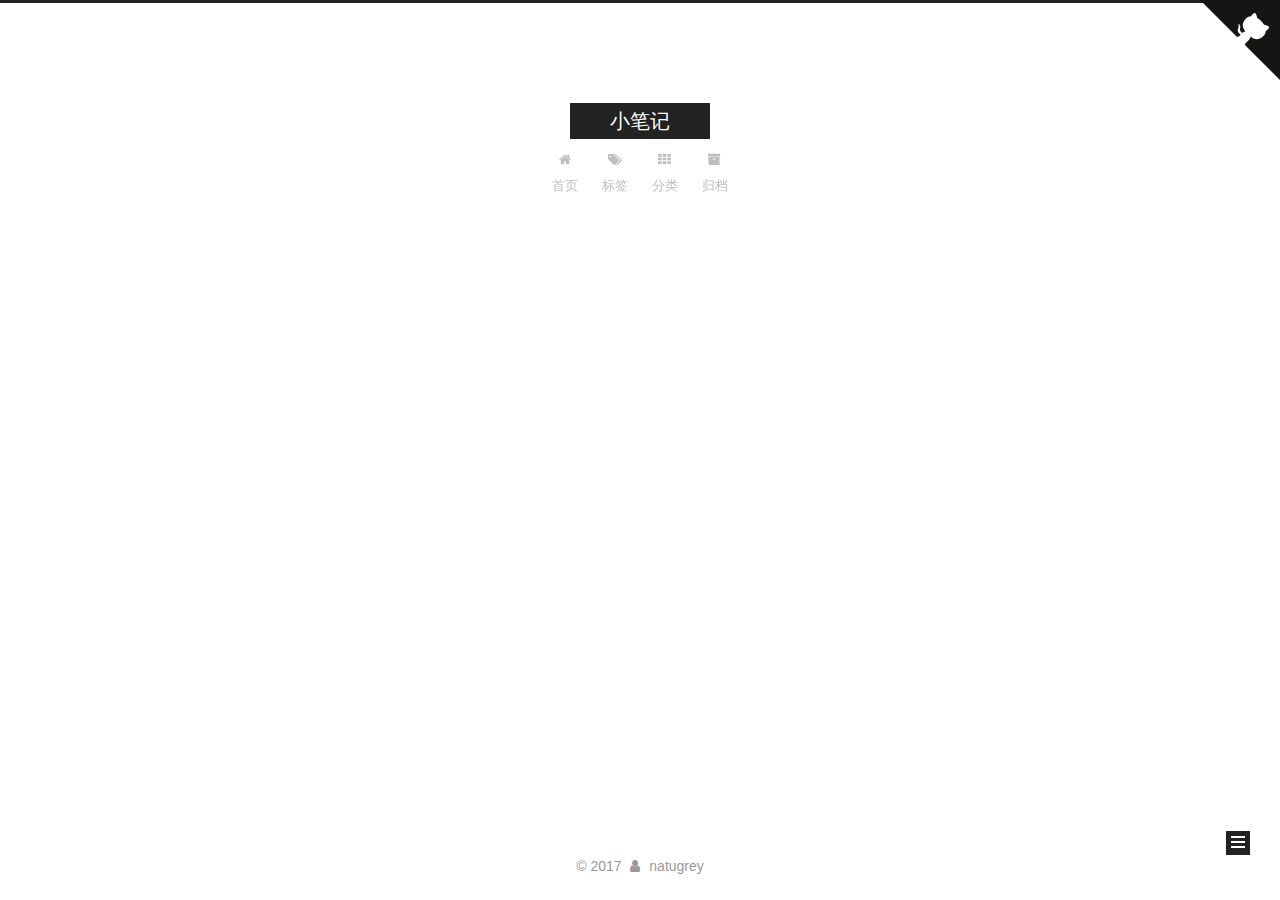
<file: categories/C1/index.html>
<!DOCTYPE html>



  


<html class="theme-next muse use-motion" lang="zh-Hans">
<head>
  <meta charset="UTF-8"/>
<meta http-equiv="X-UA-Compatible" content="IE=edge" />
<meta name="viewport" content="width=device-width, initial-scale=1, maximum-scale=1"/>
<meta name="theme-color" content="#222">









<meta http-equiv="Cache-Control" content="no-transform" />
<meta http-equiv="Cache-Control" content="no-siteapp" />
















  
  
  <link href="/lib/fancybox/source/jquery.fancybox.css?v=2.1.5" rel="stylesheet" type="text/css" />







<link href="/lib/font-awesome/css/font-awesome.min.css?v=4.6.2" rel="stylesheet" type="text/css" />

<link href="/css/main.css?v=5.1.3" rel="stylesheet" type="text/css" />


  <link rel="apple-touch-icon" sizes="180x180" href="/images/apple-touch-icon-next.png?v=5.1.3">


  <link rel="icon" type="image/png" sizes="32x32" href="/images/favicon-32x32-next.png?v=5.1.3">


  <link rel="icon" type="image/png" sizes="16x16" href="/images/favicon-16x16-next.png?v=5.1.3">


  <link rel="mask-icon" href="/images/logo.svg?v=5.1.3" color="#222">





  <meta name="keywords" content="Hexo, NexT" />










<meta property="og:type" content="website">
<meta property="og:title" content="小笔记">
<meta property="og:url" content="http://yoursite.com/categories/C1/index.html">
<meta property="og:site_name" content="小笔记">
<meta property="og:locale" content="zh-Hans">
<meta name="twitter:card" content="summary">
<meta name="twitter:title" content="小笔记">



<script type="text/javascript" id="hexo.configurations">
  var NexT = window.NexT || {};
  var CONFIG = {
    root: '/',
    scheme: 'Muse',
    version: '5.1.3',
    sidebar: {"position":"left","display":"post","offset":12,"b2t":false,"scrollpercent":false,"onmobile":false},
    fancybox: true,
    tabs: true,
    motion: {"enable":true,"async":false,"transition":{"post_block":"fadeIn","post_header":"slideDownIn","post_body":"slideDownIn","coll_header":"slideLeftIn","sidebar":"slideUpIn"}},
    duoshuo: {
      userId: '0',
      author: '博主'
    },
    algolia: {
      applicationID: '',
      apiKey: '',
      indexName: '',
      hits: {"per_page":10},
      labels: {"input_placeholder":"Search for Posts","hits_empty":"We didn't find any results for the search: ${query}","hits_stats":"${hits} results found in ${time} ms"}
    }
  };
</script>



  <link rel="canonical" href="http://yoursite.com/categories/C1/"/>





  <title>分类: C1 | 小笔记</title>
  








</head>

<body itemscope itemtype="http://schema.org/WebPage" lang="zh-Hans">

  
  
    
  

  <div class="container sidebar-position-left ">
    <div class="headband">
    	<a href="https://your-url" class="github-corner" aria-label="View source on Github"><svg width="80" height="80" viewBox="0 0 250 250" style="fill:#151513; color:#fff; position: absolute; top: 0; border: 0; right: 0;" aria-hidden="true"><path d="M0,0 L115,115 L130,115 L142,142 L250,250 L250,0 Z"></path><path d="M128.3,109.0 C113.8,99.7 119.0,89.6 119.0,89.6 C122.0,82.7 120.5,78.6 120.5,78.6 C119.2,72.0 123.4,76.3 123.4,76.3 C127.3,80.9 125.5,87.3 125.5,87.3 C122.9,97.6 130.6,101.9 134.4,103.2" fill="currentColor" style="transform-origin: 130px 106px;" class="octo-arm"></path><path d="M115.0,115.0 C114.9,115.1 118.7,116.5 119.8,115.4 L133.7,101.6 C136.9,99.2 139.9,98.4 142.2,98.6 C133.8,88.0 127.5,74.4 143.8,58.0 C148.5,53.4 154.0,51.2 159.7,51.0 C160.3,49.4 163.2,43.6 171.4,40.1 C171.4,40.1 176.1,42.5 178.8,56.2 C183.1,58.6 187.2,61.8 190.9,65.4 C194.5,69.0 197.7,73.2 200.1,77.6 C213.8,80.2 216.3,84.9 216.3,84.9 C212.7,93.1 206.9,96.0 205.4,96.6 C205.1,102.4 203.0,107.8 198.3,112.5 C181.9,128.9 168.3,122.5 157.7,114.1 C157.9,116.9 156.7,120.9 152.7,124.9 L141.0,136.5 C139.8,137.7 141.6,141.9 141.8,141.8 Z" fill="currentColor" class="octo-body"></path></svg></a><style>.github-corner:hover .octo-arm{animation:octocat-wave 560ms ease-in-out}@keyframes octocat-wave{0%,100%{transform:rotate(0)}20%,60%{transform:rotate(-25deg)}40%,80%{transform:rotate(10deg)}}@media (max-width:500px){.github-corner:hover .octo-arm{animation:none}.github-corner .octo-arm{animation:octocat-wave 560ms ease-in-out}}</style>
    </div>

    <header id="header" class="header" itemscope itemtype="http://schema.org/WPHeader">
      <div class="header-inner"><div class="site-brand-wrapper">
  <div class="site-meta ">
    

    <div class="custom-logo-site-title">
      <a href="/"  class="brand" rel="start">
        <span class="logo-line-before"><i></i></span>
        <span class="site-title">小笔记</span>
        <span class="logo-line-after"><i></i></span>
      </a>
    </div>
      
        <p class="site-subtitle"></p>
      
  </div>

  <div class="site-nav-toggle">
    <button>
      <span class="btn-bar"></span>
      <span class="btn-bar"></span>
      <span class="btn-bar"></span>
    </button>
  </div>
</div>

<nav class="site-nav">
  

  
    <ul id="menu" class="menu">
      
        
        <li class="menu-item menu-item-home">
          <a href="/" rel="section">
            
              <i class="menu-item-icon fa fa-fw fa-home"></i> <br />
            
            首页
          </a>
        </li>
      
        
        <li class="menu-item menu-item-tags">
          <a href="/tags/" rel="section">
            
              <i class="menu-item-icon fa fa-fw fa-tags"></i> <br />
            
            标签
          </a>
        </li>
      
        
        <li class="menu-item menu-item-categories">
          <a href="/categories/" rel="section">
            
              <i class="menu-item-icon fa fa-fw fa-th"></i> <br />
            
            分类
          </a>
        </li>
      
        
        <li class="menu-item menu-item-archives">
          <a href="/archives/" rel="section">
            
              <i class="menu-item-icon fa fa-fw fa-archive"></i> <br />
            
            归档
          </a>
        </li>
      

      
    </ul>
  

  
</nav>



 </div>
    </header>

    <main id="main" class="main">
      <div class="main-inner">
        <div class="content-wrap">
          <div id="content" class="content">
            

  
  
  
  <div class="post-block category">

    <div id="posts" class="posts-collapse">
      <div class="collection-title">
        <h1>C1<small>分类</small>
        </h1>
      </div>

      
        

  <article class="post post-type-normal" itemscope itemtype="http://schema.org/Article">
    <header class="post-header">

      <h2 class="post-title">
        
            <a class="post-title-link" href="/2017/12/10/测试/" itemprop="url">
              
                <span itemprop="name">测试</span>
              
            </a>
        
      </h2>

      <div class="post-meta">
        <time class="post-time" itemprop="dateCreated"
              datetime="2017-12-10T13:52:20-05:00"
              content="2017-12-10" >
          12-10
        </time>
      </div>

    </header>
  </article>


      
    </div>

  </div>
  
  
  

  



          </div>
          


          

        </div>
        
          
  
  <div class="sidebar-toggle">
    <div class="sidebar-toggle-line-wrap">
      <span class="sidebar-toggle-line sidebar-toggle-line-first"></span>
      <span class="sidebar-toggle-line sidebar-toggle-line-middle"></span>
      <span class="sidebar-toggle-line sidebar-toggle-line-last"></span>
    </div>
  </div>

  <aside id="sidebar" class="sidebar">
    
    <div class="sidebar-inner">

      

      

      <section class="site-overview-wrap sidebar-panel sidebar-panel-active">
        <div class="site-overview">
          <div class="site-author motion-element" itemprop="author" itemscope itemtype="http://schema.org/Person">
            
              <img class="site-author-image" itemprop="image"
                src="/uploads/avatar.png"
                alt="natugrey" />
            
              <p class="site-author-name" itemprop="name">natugrey</p>
              <p class="site-description motion-element" itemprop="description"></p>
          </div>

          <nav class="site-state motion-element">

            
              <div class="site-state-item site-state-posts">
              
                <a href="/archives/">
              
                  <span class="site-state-item-count">2</span>
                  <span class="site-state-item-name">日志</span>
                </a>
              </div>
            

            
              
              
              <div class="site-state-item site-state-categories">
                <a href="/categories/index.html">
                  <span class="site-state-item-count">2</span>
                  <span class="site-state-item-name">分类</span>
                </a>
              </div>
            

            
              
              
              <div class="site-state-item site-state-tags">
                <a href="/tags/index.html">
                  <span class="site-state-item-count">4</span>
                  <span class="site-state-item-name">标签</span>
                </a>
              </div>
            

          </nav>

          

          <div class="links-of-author motion-element">
            
          </div>

          
          

          
          

          

        </div>
      </section>

      

      

    </div>
  </aside>


        
      </div>
    </main>

    <footer id="footer" class="footer">
      <div class="footer-inner">
        <div class="copyright">&copy; <span itemprop="copyrightYear">2017</span>
  <span class="with-love">
    <i class="fa fa-user"></i>
  </span>
  <span class="author" itemprop="copyrightHolder">natugrey</span>

  
</div>


  <!--<div class="powered-by">由 <a class="theme-link" target="_blank" href="https://hexo.io">Hexo</a> 强力驱动</div>



  <span class="post-meta-divider">|</span>



  <div class="theme-info">主题 &mdash; <a class="theme-link" target="_blank" href="https://github.com/iissnan/hexo-theme-next">NexT.Muse</a> v5.1.3</div>
  -->




        







        
      </div>
    </footer>

    
      <div class="back-to-top">
        <i class="fa fa-arrow-up"></i>
        
      </div>
    

    

  </div>

  

<script type="text/javascript">
  if (Object.prototype.toString.call(window.Promise) !== '[object Function]') {
    window.Promise = null;
  }
</script>









  












  
  
    <script type="text/javascript" src="/lib/jquery/index.js?v=2.1.3"></script>
  

  
  
    <script type="text/javascript" src="/lib/fastclick/lib/fastclick.min.js?v=1.0.6"></script>
  

  
  
    <script type="text/javascript" src="/lib/jquery_lazyload/jquery.lazyload.js?v=1.9.7"></script>
  

  
  
    <script type="text/javascript" src="/lib/velocity/velocity.min.js?v=1.2.1"></script>
  

  
  
    <script type="text/javascript" src="/lib/velocity/velocity.ui.min.js?v=1.2.1"></script>
  

  
  
    <script type="text/javascript" src="/lib/fancybox/source/jquery.fancybox.pack.js?v=2.1.5"></script>
  


  


  <script type="text/javascript" src="/js/src/utils.js?v=5.1.3"></script>

  <script type="text/javascript" src="/js/src/motion.js?v=5.1.3"></script>



  
  

  

  


  <script type="text/javascript" src="/js/src/bootstrap.js?v=5.1.3"></script>



  


  




	





  





  












  





  

  

  

  
  

  

  

  

</body>
</html>
</file>
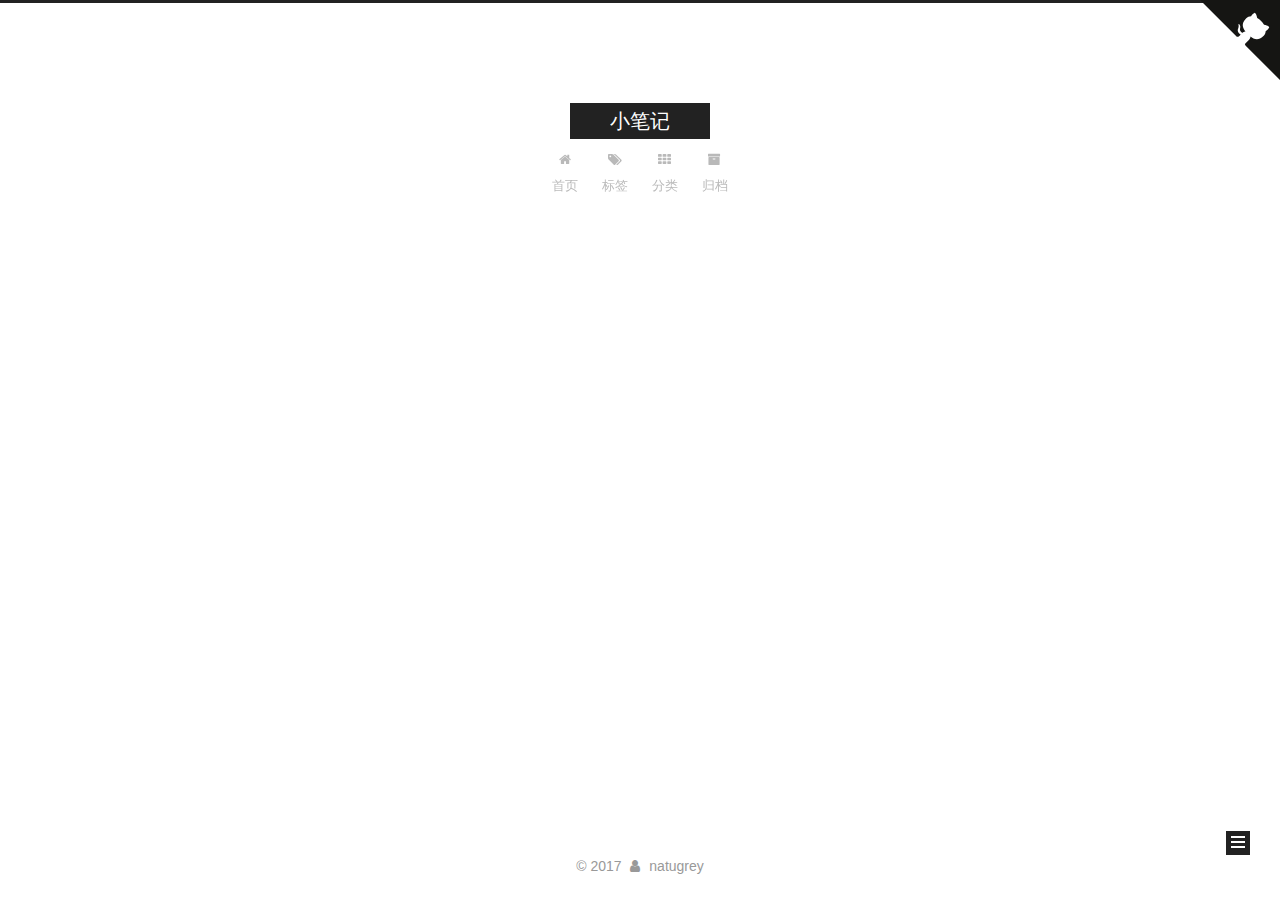
<file: categories/java/index.html>
<!DOCTYPE html>



  


<html class="theme-next muse use-motion" lang="zh-Hans">
<head>
  <meta charset="UTF-8"/>
<meta http-equiv="X-UA-Compatible" content="IE=edge" />
<meta name="viewport" content="width=device-width, initial-scale=1, maximum-scale=1"/>
<meta name="theme-color" content="#222">









<meta http-equiv="Cache-Control" content="no-transform" />
<meta http-equiv="Cache-Control" content="no-siteapp" />
















  
  
  <link href="/lib/fancybox/source/jquery.fancybox.css?v=2.1.5" rel="stylesheet" type="text/css" />







<link href="/lib/font-awesome/css/font-awesome.min.css?v=4.6.2" rel="stylesheet" type="text/css" />

<link href="/css/main.css?v=5.1.3" rel="stylesheet" type="text/css" />


  <link rel="apple-touch-icon" sizes="180x180" href="/images/apple-touch-icon-next.png?v=5.1.3">


  <link rel="icon" type="image/png" sizes="32x32" href="/images/favicon-32x32-next.png?v=5.1.3">


  <link rel="icon" type="image/png" sizes="16x16" href="/images/favicon-16x16-next.png?v=5.1.3">


  <link rel="mask-icon" href="/images/logo.svg?v=5.1.3" color="#222">





  <meta name="keywords" content="Hexo, NexT" />










<meta property="og:type" content="website">
<meta property="og:title" content="小笔记">
<meta property="og:url" content="http://yoursite.com/categories/java/index.html">
<meta property="og:site_name" content="小笔记">
<meta property="og:locale" content="zh-Hans">
<meta name="twitter:card" content="summary">
<meta name="twitter:title" content="小笔记">



<script type="text/javascript" id="hexo.configurations">
  var NexT = window.NexT || {};
  var CONFIG = {
    root: '/',
    scheme: 'Muse',
    version: '5.1.3',
    sidebar: {"position":"left","display":"post","offset":12,"b2t":false,"scrollpercent":false,"onmobile":false},
    fancybox: true,
    tabs: true,
    motion: {"enable":true,"async":false,"transition":{"post_block":"fadeIn","post_header":"slideDownIn","post_body":"slideDownIn","coll_header":"slideLeftIn","sidebar":"slideUpIn"}},
    duoshuo: {
      userId: '0',
      author: '博主'
    },
    algolia: {
      applicationID: '',
      apiKey: '',
      indexName: '',
      hits: {"per_page":10},
      labels: {"input_placeholder":"Search for Posts","hits_empty":"We didn't find any results for the search: ${query}","hits_stats":"${hits} results found in ${time} ms"}
    }
  };
</script>



  <link rel="canonical" href="http://yoursite.com/categories/java/"/>





  <title>分类: java | 小笔记</title>
  








</head>

<body itemscope itemtype="http://schema.org/WebPage" lang="zh-Hans">

  
  
    
  

  <div class="container sidebar-position-left ">
    <div class="headband">
    	<a href="https://your-url" class="github-corner" aria-label="View source on Github"><svg width="80" height="80" viewBox="0 0 250 250" style="fill:#151513; color:#fff; position: absolute; top: 0; border: 0; right: 0;" aria-hidden="true"><path d="M0,0 L115,115 L130,115 L142,142 L250,250 L250,0 Z"></path><path d="M128.3,109.0 C113.8,99.7 119.0,89.6 119.0,89.6 C122.0,82.7 120.5,78.6 120.5,78.6 C119.2,72.0 123.4,76.3 123.4,76.3 C127.3,80.9 125.5,87.3 125.5,87.3 C122.9,97.6 130.6,101.9 134.4,103.2" fill="currentColor" style="transform-origin: 130px 106px;" class="octo-arm"></path><path d="M115.0,115.0 C114.9,115.1 118.7,116.5 119.8,115.4 L133.7,101.6 C136.9,99.2 139.9,98.4 142.2,98.6 C133.8,88.0 127.5,74.4 143.8,58.0 C148.5,53.4 154.0,51.2 159.7,51.0 C160.3,49.4 163.2,43.6 171.4,40.1 C171.4,40.1 176.1,42.5 178.8,56.2 C183.1,58.6 187.2,61.8 190.9,65.4 C194.5,69.0 197.7,73.2 200.1,77.6 C213.8,80.2 216.3,84.9 216.3,84.9 C212.7,93.1 206.9,96.0 205.4,96.6 C205.1,102.4 203.0,107.8 198.3,112.5 C181.9,128.9 168.3,122.5 157.7,114.1 C157.9,116.9 156.7,120.9 152.7,124.9 L141.0,136.5 C139.8,137.7 141.6,141.9 141.8,141.8 Z" fill="currentColor" class="octo-body"></path></svg></a><style>.github-corner:hover .octo-arm{animation:octocat-wave 560ms ease-in-out}@keyframes octocat-wave{0%,100%{transform:rotate(0)}20%,60%{transform:rotate(-25deg)}40%,80%{transform:rotate(10deg)}}@media (max-width:500px){.github-corner:hover .octo-arm{animation:none}.github-corner .octo-arm{animation:octocat-wave 560ms ease-in-out}}</style>
    </div>

    <header id="header" class="header" itemscope itemtype="http://schema.org/WPHeader">
      <div class="header-inner"><div class="site-brand-wrapper">
  <div class="site-meta ">
    

    <div class="custom-logo-site-title">
      <a href="/"  class="brand" rel="start">
        <span class="logo-line-before"><i></i></span>
        <span class="site-title">小笔记</span>
        <span class="logo-line-after"><i></i></span>
      </a>
    </div>
      
        <p class="site-subtitle"></p>
      
  </div>

  <div class="site-nav-toggle">
    <button>
      <span class="btn-bar"></span>
      <span class="btn-bar"></span>
      <span class="btn-bar"></span>
    </button>
  </div>
</div>

<nav class="site-nav">
  

  
    <ul id="menu" class="menu">
      
        
        <li class="menu-item menu-item-home">
          <a href="/" rel="section">
            
              <i class="menu-item-icon fa fa-fw fa-home"></i> <br />
            
            首页
          </a>
        </li>
      
        
        <li class="menu-item menu-item-tags">
          <a href="/tags/" rel="section">
            
              <i class="menu-item-icon fa fa-fw fa-tags"></i> <br />
            
            标签
          </a>
        </li>
      
        
        <li class="menu-item menu-item-categories">
          <a href="/categories/" rel="section">
            
              <i class="menu-item-icon fa fa-fw fa-th"></i> <br />
            
            分类
          </a>
        </li>
      
        
        <li class="menu-item menu-item-archives">
          <a href="/archives/" rel="section">
            
              <i class="menu-item-icon fa fa-fw fa-archive"></i> <br />
            
            归档
          </a>
        </li>
      

      
    </ul>
  

  
</nav>



 </div>
    </header>

    <main id="main" class="main">
      <div class="main-inner">
        <div class="content-wrap">
          <div id="content" class="content">
            

  
  
  
  <div class="post-block category">

    <div id="posts" class="posts-collapse">
      <div class="collection-title">
        <h1>java<small>分类</small>
        </h1>
      </div>

      
        

  <article class="post post-type-normal" itemscope itemtype="http://schema.org/Article">
    <header class="post-header">

      <h2 class="post-title">
        
            <a class="post-title-link" href="/2017/12/15/java动态代理/" itemprop="url">
              
                <span itemprop="name">java动态代理</span>
              
            </a>
        
      </h2>

      <div class="post-meta">
        <time class="post-time" itemprop="dateCreated"
              datetime="2017-12-15T13:46:42-05:00"
              content="2017-12-15" >
          12-15
        </time>
      </div>

    </header>
  </article>


      
    </div>

  </div>
  
  
  

  



          </div>
          


          

        </div>
        
          
  
  <div class="sidebar-toggle">
    <div class="sidebar-toggle-line-wrap">
      <span class="sidebar-toggle-line sidebar-toggle-line-first"></span>
      <span class="sidebar-toggle-line sidebar-toggle-line-middle"></span>
      <span class="sidebar-toggle-line sidebar-toggle-line-last"></span>
    </div>
  </div>

  <aside id="sidebar" class="sidebar">
    
    <div class="sidebar-inner">

      

      

      <section class="site-overview-wrap sidebar-panel sidebar-panel-active">
        <div class="site-overview">
          <div class="site-author motion-element" itemprop="author" itemscope itemtype="http://schema.org/Person">
            
              <img class="site-author-image" itemprop="image"
                src="/uploads/avatar.png"
                alt="natugrey" />
            
              <p class="site-author-name" itemprop="name">natugrey</p>
              <p class="site-description motion-element" itemprop="description"></p>
          </div>

          <nav class="site-state motion-element">

            
              <div class="site-state-item site-state-posts">
              
                <a href="/archives/">
              
                  <span class="site-state-item-count">2</span>
                  <span class="site-state-item-name">日志</span>
                </a>
              </div>
            

            
              
              
              <div class="site-state-item site-state-categories">
                <a href="/categories/index.html">
                  <span class="site-state-item-count">2</span>
                  <span class="site-state-item-name">分类</span>
                </a>
              </div>
            

            
              
              
              <div class="site-state-item site-state-tags">
                <a href="/tags/index.html">
                  <span class="site-state-item-count">4</span>
                  <span class="site-state-item-name">标签</span>
                </a>
              </div>
            

          </nav>

          

          <div class="links-of-author motion-element">
            
          </div>

          
          

          
          

          

        </div>
      </section>

      

      

    </div>
  </aside>


        
      </div>
    </main>

    <footer id="footer" class="footer">
      <div class="footer-inner">
        <div class="copyright">&copy; <span itemprop="copyrightYear">2017</span>
  <span class="with-love">
    <i class="fa fa-user"></i>
  </span>
  <span class="author" itemprop="copyrightHolder">natugrey</span>

  
</div>


  <!--<div class="powered-by">由 <a class="theme-link" target="_blank" href="https://hexo.io">Hexo</a> 强力驱动</div>



  <span class="post-meta-divider">|</span>



  <div class="theme-info">主题 &mdash; <a class="theme-link" target="_blank" href="https://github.com/iissnan/hexo-theme-next">NexT.Muse</a> v5.1.3</div>
  -->




        







        
      </div>
    </footer>

    
      <div class="back-to-top">
        <i class="fa fa-arrow-up"></i>
        
      </div>
    

    

  </div>

  

<script type="text/javascript">
  if (Object.prototype.toString.call(window.Promise) !== '[object Function]') {
    window.Promise = null;
  }
</script>









  












  
  
    <script type="text/javascript" src="/lib/jquery/index.js?v=2.1.3"></script>
  

  
  
    <script type="text/javascript" src="/lib/fastclick/lib/fastclick.min.js?v=1.0.6"></script>
  

  
  
    <script type="text/javascript" src="/lib/jquery_lazyload/jquery.lazyload.js?v=1.9.7"></script>
  

  
  
    <script type="text/javascript" src="/lib/velocity/velocity.min.js?v=1.2.1"></script>
  

  
  
    <script type="text/javascript" src="/lib/velocity/velocity.ui.min.js?v=1.2.1"></script>
  

  
  
    <script type="text/javascript" src="/lib/fancybox/source/jquery.fancybox.pack.js?v=2.1.5"></script>
  


  


  <script type="text/javascript" src="/js/src/utils.js?v=5.1.3"></script>

  <script type="text/javascript" src="/js/src/motion.js?v=5.1.3"></script>



  
  

  

  


  <script type="text/javascript" src="/js/src/bootstrap.js?v=5.1.3"></script>



  


  




	





  





  












  





  

  

  

  
  

  

  

  

</body>
</html>
</file>
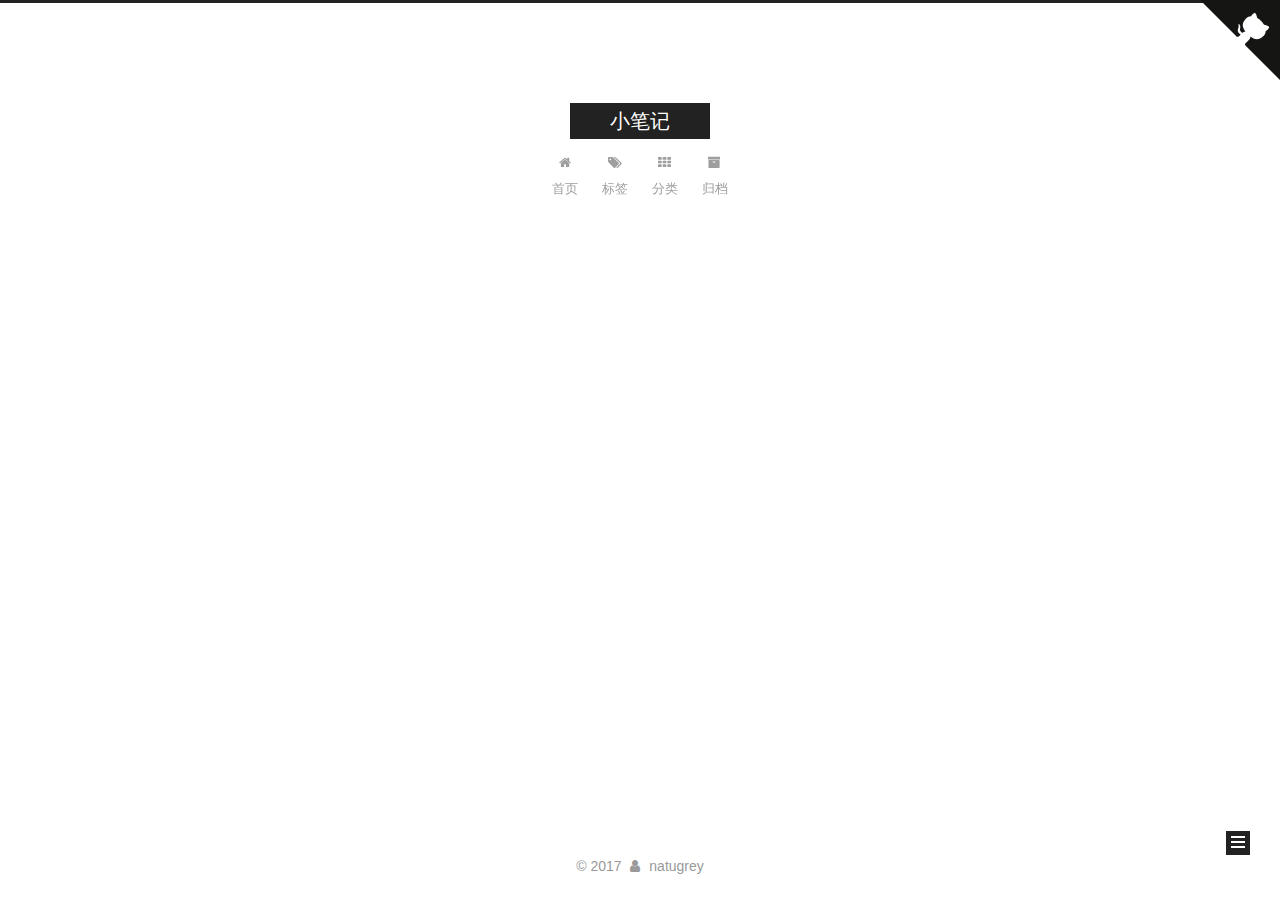
<file: tags/java/index.html>
<!DOCTYPE html>



  


<html class="theme-next muse use-motion" lang="zh-Hans">
<head>
  <meta charset="UTF-8"/>
<meta http-equiv="X-UA-Compatible" content="IE=edge" />
<meta name="viewport" content="width=device-width, initial-scale=1, maximum-scale=1"/>
<meta name="theme-color" content="#222">









<meta http-equiv="Cache-Control" content="no-transform" />
<meta http-equiv="Cache-Control" content="no-siteapp" />
















  
  
  <link href="/lib/fancybox/source/jquery.fancybox.css?v=2.1.5" rel="stylesheet" type="text/css" />







<link href="/lib/font-awesome/css/font-awesome.min.css?v=4.6.2" rel="stylesheet" type="text/css" />

<link href="/css/main.css?v=5.1.3" rel="stylesheet" type="text/css" />


  <link rel="apple-touch-icon" sizes="180x180" href="/images/apple-touch-icon-next.png?v=5.1.3">


  <link rel="icon" type="image/png" sizes="32x32" href="/images/favicon-32x32-next.png?v=5.1.3">


  <link rel="icon" type="image/png" sizes="16x16" href="/images/favicon-16x16-next.png?v=5.1.3">


  <link rel="mask-icon" href="/images/logo.svg?v=5.1.3" color="#222">





  <meta name="keywords" content="Hexo, NexT" />










<meta property="og:type" content="website">
<meta property="og:title" content="小笔记">
<meta property="og:url" content="http://yoursite.com/tags/java/index.html">
<meta property="og:site_name" content="小笔记">
<meta property="og:locale" content="zh-Hans">
<meta name="twitter:card" content="summary">
<meta name="twitter:title" content="小笔记">



<script type="text/javascript" id="hexo.configurations">
  var NexT = window.NexT || {};
  var CONFIG = {
    root: '/',
    scheme: 'Muse',
    version: '5.1.3',
    sidebar: {"position":"left","display":"post","offset":12,"b2t":false,"scrollpercent":false,"onmobile":false},
    fancybox: true,
    tabs: true,
    motion: {"enable":true,"async":false,"transition":{"post_block":"fadeIn","post_header":"slideDownIn","post_body":"slideDownIn","coll_header":"slideLeftIn","sidebar":"slideUpIn"}},
    duoshuo: {
      userId: '0',
      author: '博主'
    },
    algolia: {
      applicationID: '',
      apiKey: '',
      indexName: '',
      hits: {"per_page":10},
      labels: {"input_placeholder":"Search for Posts","hits_empty":"We didn't find any results for the search: ${query}","hits_stats":"${hits} results found in ${time} ms"}
    }
  };
</script>



  <link rel="canonical" href="http://yoursite.com/tags/java/"/>





  <title>标签: java | 小笔记</title>
  








</head>

<body itemscope itemtype="http://schema.org/WebPage" lang="zh-Hans">

  
  
    
  

  <div class="container sidebar-position-left ">
    <div class="headband">
    	<a href="https://your-url" class="github-corner" aria-label="View source on Github"><svg width="80" height="80" viewBox="0 0 250 250" style="fill:#151513; color:#fff; position: absolute; top: 0; border: 0; right: 0;" aria-hidden="true"><path d="M0,0 L115,115 L130,115 L142,142 L250,250 L250,0 Z"></path><path d="M128.3,109.0 C113.8,99.7 119.0,89.6 119.0,89.6 C122.0,82.7 120.5,78.6 120.5,78.6 C119.2,72.0 123.4,76.3 123.4,76.3 C127.3,80.9 125.5,87.3 125.5,87.3 C122.9,97.6 130.6,101.9 134.4,103.2" fill="currentColor" style="transform-origin: 130px 106px;" class="octo-arm"></path><path d="M115.0,115.0 C114.9,115.1 118.7,116.5 119.8,115.4 L133.7,101.6 C136.9,99.2 139.9,98.4 142.2,98.6 C133.8,88.0 127.5,74.4 143.8,58.0 C148.5,53.4 154.0,51.2 159.7,51.0 C160.3,49.4 163.2,43.6 171.4,40.1 C171.4,40.1 176.1,42.5 178.8,56.2 C183.1,58.6 187.2,61.8 190.9,65.4 C194.5,69.0 197.7,73.2 200.1,77.6 C213.8,80.2 216.3,84.9 216.3,84.9 C212.7,93.1 206.9,96.0 205.4,96.6 C205.1,102.4 203.0,107.8 198.3,112.5 C181.9,128.9 168.3,122.5 157.7,114.1 C157.9,116.9 156.7,120.9 152.7,124.9 L141.0,136.5 C139.8,137.7 141.6,141.9 141.8,141.8 Z" fill="currentColor" class="octo-body"></path></svg></a><style>.github-corner:hover .octo-arm{animation:octocat-wave 560ms ease-in-out}@keyframes octocat-wave{0%,100%{transform:rotate(0)}20%,60%{transform:rotate(-25deg)}40%,80%{transform:rotate(10deg)}}@media (max-width:500px){.github-corner:hover .octo-arm{animation:none}.github-corner .octo-arm{animation:octocat-wave 560ms ease-in-out}}</style>
    </div>

    <header id="header" class="header" itemscope itemtype="http://schema.org/WPHeader">
      <div class="header-inner"><div class="site-brand-wrapper">
  <div class="site-meta ">
    

    <div class="custom-logo-site-title">
      <a href="/"  class="brand" rel="start">
        <span class="logo-line-before"><i></i></span>
        <span class="site-title">小笔记</span>
        <span class="logo-line-after"><i></i></span>
      </a>
    </div>
      
        <p class="site-subtitle"></p>
      
  </div>

  <div class="site-nav-toggle">
    <button>
      <span class="btn-bar"></span>
      <span class="btn-bar"></span>
      <span class="btn-bar"></span>
    </button>
  </div>
</div>

<nav class="site-nav">
  

  
    <ul id="menu" class="menu">
      
        
        <li class="menu-item menu-item-home">
          <a href="/" rel="section">
            
              <i class="menu-item-icon fa fa-fw fa-home"></i> <br />
            
            首页
          </a>
        </li>
      
        
        <li class="menu-item menu-item-tags">
          <a href="/tags/" rel="section">
            
              <i class="menu-item-icon fa fa-fw fa-tags"></i> <br />
            
            标签
          </a>
        </li>
      
        
        <li class="menu-item menu-item-categories">
          <a href="/categories/" rel="section">
            
              <i class="menu-item-icon fa fa-fw fa-th"></i> <br />
            
            分类
          </a>
        </li>
      
        
        <li class="menu-item menu-item-archives">
          <a href="/archives/" rel="section">
            
              <i class="menu-item-icon fa fa-fw fa-archive"></i> <br />
            
            归档
          </a>
        </li>
      

      
    </ul>
  

  
</nav>



 </div>
    </header>

    <main id="main" class="main">
      <div class="main-inner">
        <div class="content-wrap">
          <div id="content" class="content">
            

  
  
  
  <div class="post-block tag">

    <div id="posts" class="posts-collapse">
      <div class="collection-title">
        <h1>java<small>标签</small>
        </h1>
      </div>

      
        

  <article class="post post-type-normal" itemscope itemtype="http://schema.org/Article">
    <header class="post-header">

      <h2 class="post-title">
        
            <a class="post-title-link" href="/2017/12/15/java动态代理/" itemprop="url">
              
                <span itemprop="name">java动态代理</span>
              
            </a>
        
      </h2>

      <div class="post-meta">
        <time class="post-time" itemprop="dateCreated"
              datetime="2017-12-15T13:46:42-05:00"
              content="2017-12-15" >
          12-15
        </time>
      </div>

    </header>
  </article>


      
    </div>

  </div>
  
  
  

  


          </div>
          


          

        </div>
        
          
  
  <div class="sidebar-toggle">
    <div class="sidebar-toggle-line-wrap">
      <span class="sidebar-toggle-line sidebar-toggle-line-first"></span>
      <span class="sidebar-toggle-line sidebar-toggle-line-middle"></span>
      <span class="sidebar-toggle-line sidebar-toggle-line-last"></span>
    </div>
  </div>

  <aside id="sidebar" class="sidebar">
    
    <div class="sidebar-inner">

      

      

      <section class="site-overview-wrap sidebar-panel sidebar-panel-active">
        <div class="site-overview">
          <div class="site-author motion-element" itemprop="author" itemscope itemtype="http://schema.org/Person">
            
              <img class="site-author-image" itemprop="image"
                src="/uploads/avatar.png"
                alt="natugrey" />
            
              <p class="site-author-name" itemprop="name">natugrey</p>
              <p class="site-description motion-element" itemprop="description"></p>
          </div>

          <nav class="site-state motion-element">

            
              <div class="site-state-item site-state-posts">
              
                <a href="/archives/">
              
                  <span class="site-state-item-count">2</span>
                  <span class="site-state-item-name">日志</span>
                </a>
              </div>
            

            
              
              
              <div class="site-state-item site-state-categories">
                <a href="/categories/index.html">
                  <span class="site-state-item-count">2</span>
                  <span class="site-state-item-name">分类</span>
                </a>
              </div>
            

            
              
              
              <div class="site-state-item site-state-tags">
                <a href="/tags/index.html">
                  <span class="site-state-item-count">4</span>
                  <span class="site-state-item-name">标签</span>
                </a>
              </div>
            

          </nav>

          

          <div class="links-of-author motion-element">
            
          </div>

          
          

          
          

          

        </div>
      </section>

      

      

    </div>
  </aside>


        
      </div>
    </main>

    <footer id="footer" class="footer">
      <div class="footer-inner">
        <div class="copyright">&copy; <span itemprop="copyrightYear">2017</span>
  <span class="with-love">
    <i class="fa fa-user"></i>
  </span>
  <span class="author" itemprop="copyrightHolder">natugrey</span>

  
</div>


  <!--<div class="powered-by">由 <a class="theme-link" target="_blank" href="https://hexo.io">Hexo</a> 强力驱动</div>



  <span class="post-meta-divider">|</span>



  <div class="theme-info">主题 &mdash; <a class="theme-link" target="_blank" href="https://github.com/iissnan/hexo-theme-next">NexT.Muse</a> v5.1.3</div>
  -->




        







        
      </div>
    </footer>

    
      <div class="back-to-top">
        <i class="fa fa-arrow-up"></i>
        
      </div>
    

    

  </div>

  

<script type="text/javascript">
  if (Object.prototype.toString.call(window.Promise) !== '[object Function]') {
    window.Promise = null;
  }
</script>









  












  
  
    <script type="text/javascript" src="/lib/jquery/index.js?v=2.1.3"></script>
  

  
  
    <script type="text/javascript" src="/lib/fastclick/lib/fastclick.min.js?v=1.0.6"></script>
  

  
  
    <script type="text/javascript" src="/lib/jquery_lazyload/jquery.lazyload.js?v=1.9.7"></script>
  

  
  
    <script type="text/javascript" src="/lib/velocity/velocity.min.js?v=1.2.1"></script>
  

  
  
    <script type="text/javascript" src="/lib/velocity/velocity.ui.min.js?v=1.2.1"></script>
  

  
  
    <script type="text/javascript" src="/lib/fancybox/source/jquery.fancybox.pack.js?v=2.1.5"></script>
  


  


  <script type="text/javascript" src="/js/src/utils.js?v=5.1.3"></script>

  <script type="text/javascript" src="/js/src/motion.js?v=5.1.3"></script>



  
  

  

  


  <script type="text/javascript" src="/js/src/bootstrap.js?v=5.1.3"></script>



  


  




	





  





  












  





  

  

  

  
  

  

  

  

</body>
</html>
</file>
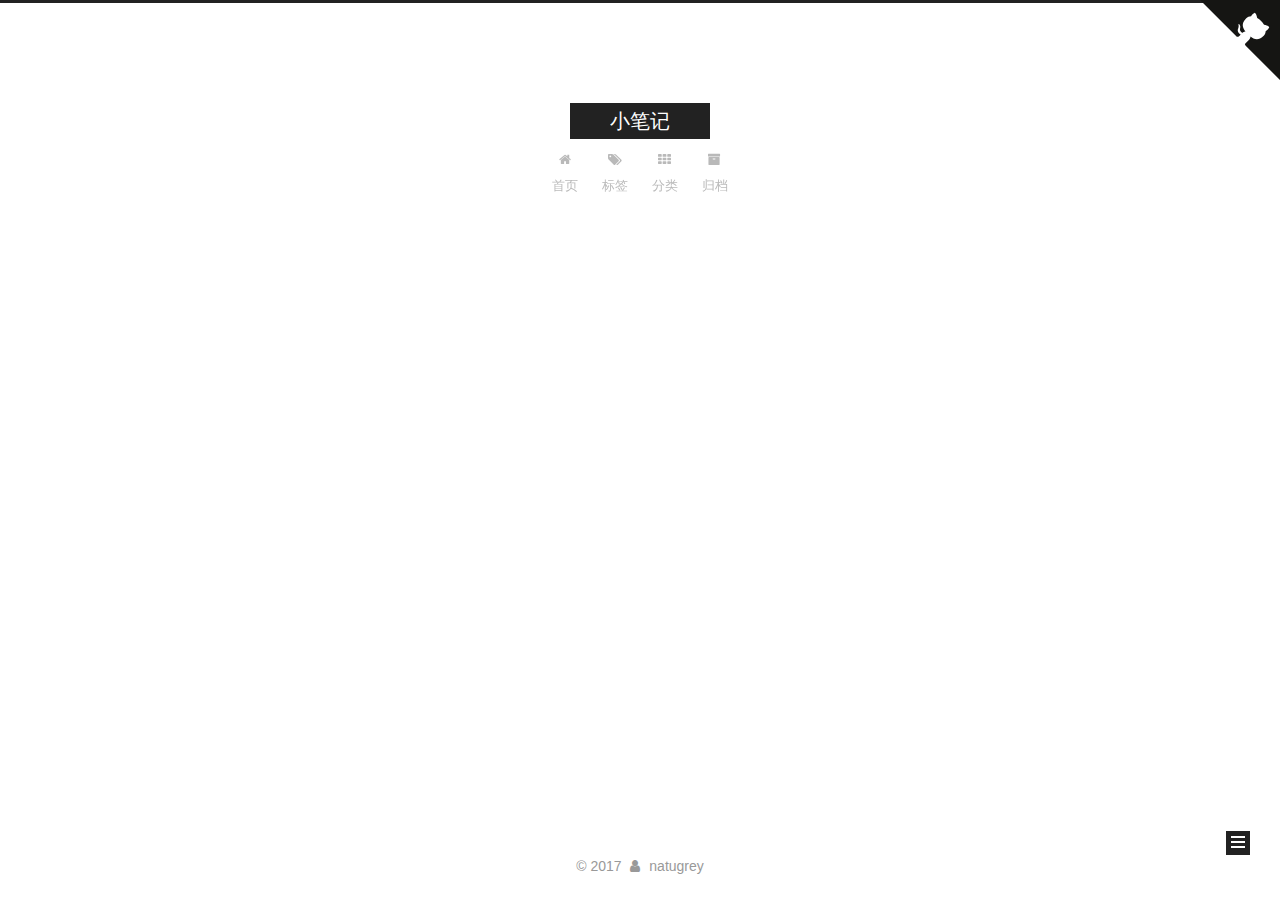
<file: tags/标签1/index.html>
<!DOCTYPE html>



  


<html class="theme-next muse use-motion" lang="zh-Hans">
<head>
  <meta charset="UTF-8"/>
<meta http-equiv="X-UA-Compatible" content="IE=edge" />
<meta name="viewport" content="width=device-width, initial-scale=1, maximum-scale=1"/>
<meta name="theme-color" content="#222">









<meta http-equiv="Cache-Control" content="no-transform" />
<meta http-equiv="Cache-Control" content="no-siteapp" />
















  
  
  <link href="/lib/fancybox/source/jquery.fancybox.css?v=2.1.5" rel="stylesheet" type="text/css" />







<link href="/lib/font-awesome/css/font-awesome.min.css?v=4.6.2" rel="stylesheet" type="text/css" />

<link href="/css/main.css?v=5.1.3" rel="stylesheet" type="text/css" />


  <link rel="apple-touch-icon" sizes="180x180" href="/images/apple-touch-icon-next.png?v=5.1.3">


  <link rel="icon" type="image/png" sizes="32x32" href="/images/favicon-32x32-next.png?v=5.1.3">


  <link rel="icon" type="image/png" sizes="16x16" href="/images/favicon-16x16-next.png?v=5.1.3">


  <link rel="mask-icon" href="/images/logo.svg?v=5.1.3" color="#222">





  <meta name="keywords" content="Hexo, NexT" />










<meta property="og:type" content="website">
<meta property="og:title" content="小笔记">
<meta property="og:url" content="http://yoursite.com/tags/标签1/index.html">
<meta property="og:site_name" content="小笔记">
<meta property="og:locale" content="zh-Hans">
<meta name="twitter:card" content="summary">
<meta name="twitter:title" content="小笔记">



<script type="text/javascript" id="hexo.configurations">
  var NexT = window.NexT || {};
  var CONFIG = {
    root: '/',
    scheme: 'Muse',
    version: '5.1.3',
    sidebar: {"position":"left","display":"post","offset":12,"b2t":false,"scrollpercent":false,"onmobile":false},
    fancybox: true,
    tabs: true,
    motion: {"enable":true,"async":false,"transition":{"post_block":"fadeIn","post_header":"slideDownIn","post_body":"slideDownIn","coll_header":"slideLeftIn","sidebar":"slideUpIn"}},
    duoshuo: {
      userId: '0',
      author: '博主'
    },
    algolia: {
      applicationID: '',
      apiKey: '',
      indexName: '',
      hits: {"per_page":10},
      labels: {"input_placeholder":"Search for Posts","hits_empty":"We didn't find any results for the search: ${query}","hits_stats":"${hits} results found in ${time} ms"}
    }
  };
</script>



  <link rel="canonical" href="http://yoursite.com/tags/标签1/"/>





  <title>标签: 标签1 | 小笔记</title>
  








</head>

<body itemscope itemtype="http://schema.org/WebPage" lang="zh-Hans">

  
  
    
  

  <div class="container sidebar-position-left ">
    <div class="headband">
    	<a href="https://your-url" class="github-corner" aria-label="View source on Github"><svg width="80" height="80" viewBox="0 0 250 250" style="fill:#151513; color:#fff; position: absolute; top: 0; border: 0; right: 0;" aria-hidden="true"><path d="M0,0 L115,115 L130,115 L142,142 L250,250 L250,0 Z"></path><path d="M128.3,109.0 C113.8,99.7 119.0,89.6 119.0,89.6 C122.0,82.7 120.5,78.6 120.5,78.6 C119.2,72.0 123.4,76.3 123.4,76.3 C127.3,80.9 125.5,87.3 125.5,87.3 C122.9,97.6 130.6,101.9 134.4,103.2" fill="currentColor" style="transform-origin: 130px 106px;" class="octo-arm"></path><path d="M115.0,115.0 C114.9,115.1 118.7,116.5 119.8,115.4 L133.7,101.6 C136.9,99.2 139.9,98.4 142.2,98.6 C133.8,88.0 127.5,74.4 143.8,58.0 C148.5,53.4 154.0,51.2 159.7,51.0 C160.3,49.4 163.2,43.6 171.4,40.1 C171.4,40.1 176.1,42.5 178.8,56.2 C183.1,58.6 187.2,61.8 190.9,65.4 C194.5,69.0 197.7,73.2 200.1,77.6 C213.8,80.2 216.3,84.9 216.3,84.9 C212.7,93.1 206.9,96.0 205.4,96.6 C205.1,102.4 203.0,107.8 198.3,112.5 C181.9,128.9 168.3,122.5 157.7,114.1 C157.9,116.9 156.7,120.9 152.7,124.9 L141.0,136.5 C139.8,137.7 141.6,141.9 141.8,141.8 Z" fill="currentColor" class="octo-body"></path></svg></a><style>.github-corner:hover .octo-arm{animation:octocat-wave 560ms ease-in-out}@keyframes octocat-wave{0%,100%{transform:rotate(0)}20%,60%{transform:rotate(-25deg)}40%,80%{transform:rotate(10deg)}}@media (max-width:500px){.github-corner:hover .octo-arm{animation:none}.github-corner .octo-arm{animation:octocat-wave 560ms ease-in-out}}</style>
    </div>

    <header id="header" class="header" itemscope itemtype="http://schema.org/WPHeader">
      <div class="header-inner"><div class="site-brand-wrapper">
  <div class="site-meta ">
    

    <div class="custom-logo-site-title">
      <a href="/"  class="brand" rel="start">
        <span class="logo-line-before"><i></i></span>
        <span class="site-title">小笔记</span>
        <span class="logo-line-after"><i></i></span>
      </a>
    </div>
      
        <p class="site-subtitle"></p>
      
  </div>

  <div class="site-nav-toggle">
    <button>
      <span class="btn-bar"></span>
      <span class="btn-bar"></span>
      <span class="btn-bar"></span>
    </button>
  </div>
</div>

<nav class="site-nav">
  

  
    <ul id="menu" class="menu">
      
        
        <li class="menu-item menu-item-home">
          <a href="/" rel="section">
            
              <i class="menu-item-icon fa fa-fw fa-home"></i> <br />
            
            首页
          </a>
        </li>
      
        
        <li class="menu-item menu-item-tags">
          <a href="/tags/" rel="section">
            
              <i class="menu-item-icon fa fa-fw fa-tags"></i> <br />
            
            标签
          </a>
        </li>
      
        
        <li class="menu-item menu-item-categories">
          <a href="/categories/" rel="section">
            
              <i class="menu-item-icon fa fa-fw fa-th"></i> <br />
            
            分类
          </a>
        </li>
      
        
        <li class="menu-item menu-item-archives">
          <a href="/archives/" rel="section">
            
              <i class="menu-item-icon fa fa-fw fa-archive"></i> <br />
            
            归档
          </a>
        </li>
      

      
    </ul>
  

  
</nav>



 </div>
    </header>

    <main id="main" class="main">
      <div class="main-inner">
        <div class="content-wrap">
          <div id="content" class="content">
            

  
  
  
  <div class="post-block tag">

    <div id="posts" class="posts-collapse">
      <div class="collection-title">
        <h1>标签1<small>标签</small>
        </h1>
      </div>

      
        

  <article class="post post-type-normal" itemscope itemtype="http://schema.org/Article">
    <header class="post-header">

      <h2 class="post-title">
        
            <a class="post-title-link" href="/2017/12/10/测试/" itemprop="url">
              
                <span itemprop="name">测试</span>
              
            </a>
        
      </h2>

      <div class="post-meta">
        <time class="post-time" itemprop="dateCreated"
              datetime="2017-12-10T13:52:20-05:00"
              content="2017-12-10" >
          12-10
        </time>
      </div>

    </header>
  </article>


      
    </div>

  </div>
  
  
  

  


          </div>
          


          

        </div>
        
          
  
  <div class="sidebar-toggle">
    <div class="sidebar-toggle-line-wrap">
      <span class="sidebar-toggle-line sidebar-toggle-line-first"></span>
      <span class="sidebar-toggle-line sidebar-toggle-line-middle"></span>
      <span class="sidebar-toggle-line sidebar-toggle-line-last"></span>
    </div>
  </div>

  <aside id="sidebar" class="sidebar">
    
    <div class="sidebar-inner">

      

      

      <section class="site-overview-wrap sidebar-panel sidebar-panel-active">
        <div class="site-overview">
          <div class="site-author motion-element" itemprop="author" itemscope itemtype="http://schema.org/Person">
            
              <img class="site-author-image" itemprop="image"
                src="/uploads/avatar.png"
                alt="natugrey" />
            
              <p class="site-author-name" itemprop="name">natugrey</p>
              <p class="site-description motion-element" itemprop="description"></p>
          </div>

          <nav class="site-state motion-element">

            
              <div class="site-state-item site-state-posts">
              
                <a href="/archives/">
              
                  <span class="site-state-item-count">2</span>
                  <span class="site-state-item-name">日志</span>
                </a>
              </div>
            

            
              
              
              <div class="site-state-item site-state-categories">
                <a href="/categories/index.html">
                  <span class="site-state-item-count">2</span>
                  <span class="site-state-item-name">分类</span>
                </a>
              </div>
            

            
              
              
              <div class="site-state-item site-state-tags">
                <a href="/tags/index.html">
                  <span class="site-state-item-count">4</span>
                  <span class="site-state-item-name">标签</span>
                </a>
              </div>
            

          </nav>

          

          <div class="links-of-author motion-element">
            
          </div>

          
          

          
          

          

        </div>
      </section>

      

      

    </div>
  </aside>


        
      </div>
    </main>

    <footer id="footer" class="footer">
      <div class="footer-inner">
        <div class="copyright">&copy; <span itemprop="copyrightYear">2017</span>
  <span class="with-love">
    <i class="fa fa-user"></i>
  </span>
  <span class="author" itemprop="copyrightHolder">natugrey</span>

  
</div>


  <!--<div class="powered-by">由 <a class="theme-link" target="_blank" href="https://hexo.io">Hexo</a> 强力驱动</div>



  <span class="post-meta-divider">|</span>



  <div class="theme-info">主题 &mdash; <a class="theme-link" target="_blank" href="https://github.com/iissnan/hexo-theme-next">NexT.Muse</a> v5.1.3</div>
  -->




        







        
      </div>
    </footer>

    
      <div class="back-to-top">
        <i class="fa fa-arrow-up"></i>
        
      </div>
    

    

  </div>

  

<script type="text/javascript">
  if (Object.prototype.toString.call(window.Promise) !== '[object Function]') {
    window.Promise = null;
  }
</script>









  












  
  
    <script type="text/javascript" src="/lib/jquery/index.js?v=2.1.3"></script>
  

  
  
    <script type="text/javascript" src="/lib/fastclick/lib/fastclick.min.js?v=1.0.6"></script>
  

  
  
    <script type="text/javascript" src="/lib/jquery_lazyload/jquery.lazyload.js?v=1.9.7"></script>
  

  
  
    <script type="text/javascript" src="/lib/velocity/velocity.min.js?v=1.2.1"></script>
  

  
  
    <script type="text/javascript" src="/lib/velocity/velocity.ui.min.js?v=1.2.1"></script>
  

  
  
    <script type="text/javascript" src="/lib/fancybox/source/jquery.fancybox.pack.js?v=2.1.5"></script>
  


  


  <script type="text/javascript" src="/js/src/utils.js?v=5.1.3"></script>

  <script type="text/javascript" src="/js/src/motion.js?v=5.1.3"></script>



  
  

  

  


  <script type="text/javascript" src="/js/src/bootstrap.js?v=5.1.3"></script>



  


  




	





  





  












  





  

  

  

  
  

  

  

  

</body>
</html>
</file>
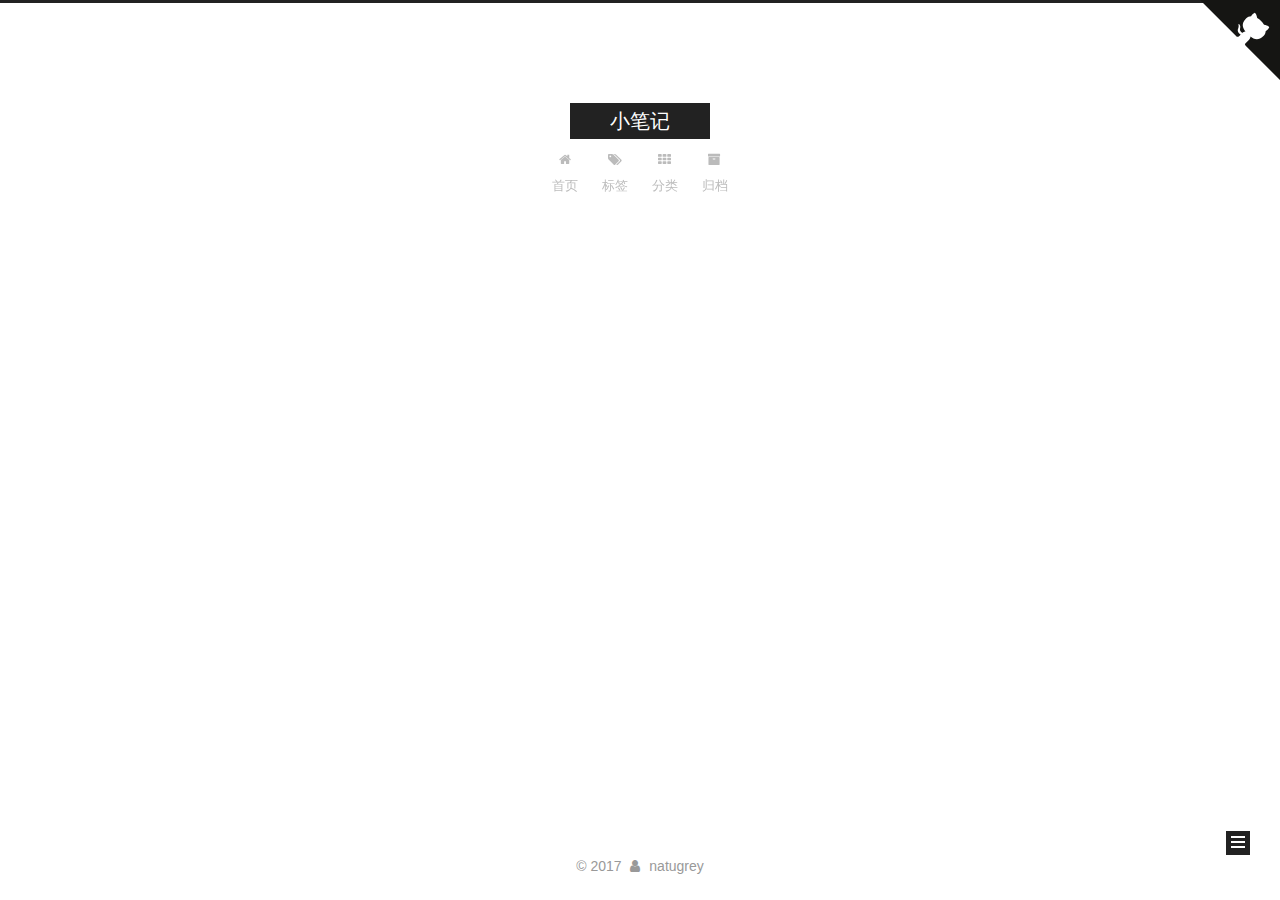
<file: tags/标签2/index.html>
<!DOCTYPE html>



  


<html class="theme-next muse use-motion" lang="zh-Hans">
<head>
  <meta charset="UTF-8"/>
<meta http-equiv="X-UA-Compatible" content="IE=edge" />
<meta name="viewport" content="width=device-width, initial-scale=1, maximum-scale=1"/>
<meta name="theme-color" content="#222">









<meta http-equiv="Cache-Control" content="no-transform" />
<meta http-equiv="Cache-Control" content="no-siteapp" />
















  
  
  <link href="/lib/fancybox/source/jquery.fancybox.css?v=2.1.5" rel="stylesheet" type="text/css" />







<link href="/lib/font-awesome/css/font-awesome.min.css?v=4.6.2" rel="stylesheet" type="text/css" />

<link href="/css/main.css?v=5.1.3" rel="stylesheet" type="text/css" />


  <link rel="apple-touch-icon" sizes="180x180" href="/images/apple-touch-icon-next.png?v=5.1.3">


  <link rel="icon" type="image/png" sizes="32x32" href="/images/favicon-32x32-next.png?v=5.1.3">


  <link rel="icon" type="image/png" sizes="16x16" href="/images/favicon-16x16-next.png?v=5.1.3">


  <link rel="mask-icon" href="/images/logo.svg?v=5.1.3" color="#222">





  <meta name="keywords" content="Hexo, NexT" />










<meta property="og:type" content="website">
<meta property="og:title" content="小笔记">
<meta property="og:url" content="http://yoursite.com/tags/标签2/index.html">
<meta property="og:site_name" content="小笔记">
<meta property="og:locale" content="zh-Hans">
<meta name="twitter:card" content="summary">
<meta name="twitter:title" content="小笔记">



<script type="text/javascript" id="hexo.configurations">
  var NexT = window.NexT || {};
  var CONFIG = {
    root: '/',
    scheme: 'Muse',
    version: '5.1.3',
    sidebar: {"position":"left","display":"post","offset":12,"b2t":false,"scrollpercent":false,"onmobile":false},
    fancybox: true,
    tabs: true,
    motion: {"enable":true,"async":false,"transition":{"post_block":"fadeIn","post_header":"slideDownIn","post_body":"slideDownIn","coll_header":"slideLeftIn","sidebar":"slideUpIn"}},
    duoshuo: {
      userId: '0',
      author: '博主'
    },
    algolia: {
      applicationID: '',
      apiKey: '',
      indexName: '',
      hits: {"per_page":10},
      labels: {"input_placeholder":"Search for Posts","hits_empty":"We didn't find any results for the search: ${query}","hits_stats":"${hits} results found in ${time} ms"}
    }
  };
</script>



  <link rel="canonical" href="http://yoursite.com/tags/标签2/"/>





  <title>标签: 标签2 | 小笔记</title>
  








</head>

<body itemscope itemtype="http://schema.org/WebPage" lang="zh-Hans">

  
  
    
  

  <div class="container sidebar-position-left ">
    <div class="headband">
    	<a href="https://your-url" class="github-corner" aria-label="View source on Github"><svg width="80" height="80" viewBox="0 0 250 250" style="fill:#151513; color:#fff; position: absolute; top: 0; border: 0; right: 0;" aria-hidden="true"><path d="M0,0 L115,115 L130,115 L142,142 L250,250 L250,0 Z"></path><path d="M128.3,109.0 C113.8,99.7 119.0,89.6 119.0,89.6 C122.0,82.7 120.5,78.6 120.5,78.6 C119.2,72.0 123.4,76.3 123.4,76.3 C127.3,80.9 125.5,87.3 125.5,87.3 C122.9,97.6 130.6,101.9 134.4,103.2" fill="currentColor" style="transform-origin: 130px 106px;" class="octo-arm"></path><path d="M115.0,115.0 C114.9,115.1 118.7,116.5 119.8,115.4 L133.7,101.6 C136.9,99.2 139.9,98.4 142.2,98.6 C133.8,88.0 127.5,74.4 143.8,58.0 C148.5,53.4 154.0,51.2 159.7,51.0 C160.3,49.4 163.2,43.6 171.4,40.1 C171.4,40.1 176.1,42.5 178.8,56.2 C183.1,58.6 187.2,61.8 190.9,65.4 C194.5,69.0 197.7,73.2 200.1,77.6 C213.8,80.2 216.3,84.9 216.3,84.9 C212.7,93.1 206.9,96.0 205.4,96.6 C205.1,102.4 203.0,107.8 198.3,112.5 C181.9,128.9 168.3,122.5 157.7,114.1 C157.9,116.9 156.7,120.9 152.7,124.9 L141.0,136.5 C139.8,137.7 141.6,141.9 141.8,141.8 Z" fill="currentColor" class="octo-body"></path></svg></a><style>.github-corner:hover .octo-arm{animation:octocat-wave 560ms ease-in-out}@keyframes octocat-wave{0%,100%{transform:rotate(0)}20%,60%{transform:rotate(-25deg)}40%,80%{transform:rotate(10deg)}}@media (max-width:500px){.github-corner:hover .octo-arm{animation:none}.github-corner .octo-arm{animation:octocat-wave 560ms ease-in-out}}</style>
    </div>

    <header id="header" class="header" itemscope itemtype="http://schema.org/WPHeader">
      <div class="header-inner"><div class="site-brand-wrapper">
  <div class="site-meta ">
    

    <div class="custom-logo-site-title">
      <a href="/"  class="brand" rel="start">
        <span class="logo-line-before"><i></i></span>
        <span class="site-title">小笔记</span>
        <span class="logo-line-after"><i></i></span>
      </a>
    </div>
      
        <p class="site-subtitle"></p>
      
  </div>

  <div class="site-nav-toggle">
    <button>
      <span class="btn-bar"></span>
      <span class="btn-bar"></span>
      <span class="btn-bar"></span>
    </button>
  </div>
</div>

<nav class="site-nav">
  

  
    <ul id="menu" class="menu">
      
        
        <li class="menu-item menu-item-home">
          <a href="/" rel="section">
            
              <i class="menu-item-icon fa fa-fw fa-home"></i> <br />
            
            首页
          </a>
        </li>
      
        
        <li class="menu-item menu-item-tags">
          <a href="/tags/" rel="section">
            
              <i class="menu-item-icon fa fa-fw fa-tags"></i> <br />
            
            标签
          </a>
        </li>
      
        
        <li class="menu-item menu-item-categories">
          <a href="/categories/" rel="section">
            
              <i class="menu-item-icon fa fa-fw fa-th"></i> <br />
            
            分类
          </a>
        </li>
      
        
        <li class="menu-item menu-item-archives">
          <a href="/archives/" rel="section">
            
              <i class="menu-item-icon fa fa-fw fa-archive"></i> <br />
            
            归档
          </a>
        </li>
      

      
    </ul>
  

  
</nav>



 </div>
    </header>

    <main id="main" class="main">
      <div class="main-inner">
        <div class="content-wrap">
          <div id="content" class="content">
            

  
  
  
  <div class="post-block tag">

    <div id="posts" class="posts-collapse">
      <div class="collection-title">
        <h1>标签2<small>标签</small>
        </h1>
      </div>

      
        

  <article class="post post-type-normal" itemscope itemtype="http://schema.org/Article">
    <header class="post-header">

      <h2 class="post-title">
        
            <a class="post-title-link" href="/2017/12/10/测试/" itemprop="url">
              
                <span itemprop="name">测试</span>
              
            </a>
        
      </h2>

      <div class="post-meta">
        <time class="post-time" itemprop="dateCreated"
              datetime="2017-12-10T13:52:20-05:00"
              content="2017-12-10" >
          12-10
        </time>
      </div>

    </header>
  </article>


      
    </div>

  </div>
  
  
  

  


          </div>
          


          

        </div>
        
          
  
  <div class="sidebar-toggle">
    <div class="sidebar-toggle-line-wrap">
      <span class="sidebar-toggle-line sidebar-toggle-line-first"></span>
      <span class="sidebar-toggle-line sidebar-toggle-line-middle"></span>
      <span class="sidebar-toggle-line sidebar-toggle-line-last"></span>
    </div>
  </div>

  <aside id="sidebar" class="sidebar">
    
    <div class="sidebar-inner">

      

      

      <section class="site-overview-wrap sidebar-panel sidebar-panel-active">
        <div class="site-overview">
          <div class="site-author motion-element" itemprop="author" itemscope itemtype="http://schema.org/Person">
            
              <img class="site-author-image" itemprop="image"
                src="/uploads/avatar.png"
                alt="natugrey" />
            
              <p class="site-author-name" itemprop="name">natugrey</p>
              <p class="site-description motion-element" itemprop="description"></p>
          </div>

          <nav class="site-state motion-element">

            
              <div class="site-state-item site-state-posts">
              
                <a href="/archives/">
              
                  <span class="site-state-item-count">2</span>
                  <span class="site-state-item-name">日志</span>
                </a>
              </div>
            

            
              
              
              <div class="site-state-item site-state-categories">
                <a href="/categories/index.html">
                  <span class="site-state-item-count">2</span>
                  <span class="site-state-item-name">分类</span>
                </a>
              </div>
            

            
              
              
              <div class="site-state-item site-state-tags">
                <a href="/tags/index.html">
                  <span class="site-state-item-count">4</span>
                  <span class="site-state-item-name">标签</span>
                </a>
              </div>
            

          </nav>

          

          <div class="links-of-author motion-element">
            
          </div>

          
          

          
          

          

        </div>
      </section>

      

      

    </div>
  </aside>


        
      </div>
    </main>

    <footer id="footer" class="footer">
      <div class="footer-inner">
        <div class="copyright">&copy; <span itemprop="copyrightYear">2017</span>
  <span class="with-love">
    <i class="fa fa-user"></i>
  </span>
  <span class="author" itemprop="copyrightHolder">natugrey</span>

  
</div>


  <!--<div class="powered-by">由 <a class="theme-link" target="_blank" href="https://hexo.io">Hexo</a> 强力驱动</div>



  <span class="post-meta-divider">|</span>



  <div class="theme-info">主题 &mdash; <a class="theme-link" target="_blank" href="https://github.com/iissnan/hexo-theme-next">NexT.Muse</a> v5.1.3</div>
  -->




        







        
      </div>
    </footer>

    
      <div class="back-to-top">
        <i class="fa fa-arrow-up"></i>
        
      </div>
    

    

  </div>

  

<script type="text/javascript">
  if (Object.prototype.toString.call(window.Promise) !== '[object Function]') {
    window.Promise = null;
  }
</script>









  












  
  
    <script type="text/javascript" src="/lib/jquery/index.js?v=2.1.3"></script>
  

  
  
    <script type="text/javascript" src="/lib/fastclick/lib/fastclick.min.js?v=1.0.6"></script>
  

  
  
    <script type="text/javascript" src="/lib/jquery_lazyload/jquery.lazyload.js?v=1.9.7"></script>
  

  
  
    <script type="text/javascript" src="/lib/velocity/velocity.min.js?v=1.2.1"></script>
  

  
  
    <script type="text/javascript" src="/lib/velocity/velocity.ui.min.js?v=1.2.1"></script>
  

  
  
    <script type="text/javascript" src="/lib/fancybox/source/jquery.fancybox.pack.js?v=2.1.5"></script>
  


  


  <script type="text/javascript" src="/js/src/utils.js?v=5.1.3"></script>

  <script type="text/javascript" src="/js/src/motion.js?v=5.1.3"></script>



  
  

  

  


  <script type="text/javascript" src="/js/src/bootstrap.js?v=5.1.3"></script>



  


  




	





  





  












  





  

  

  

  
  

  

  

  

</body>
</html>
</file>
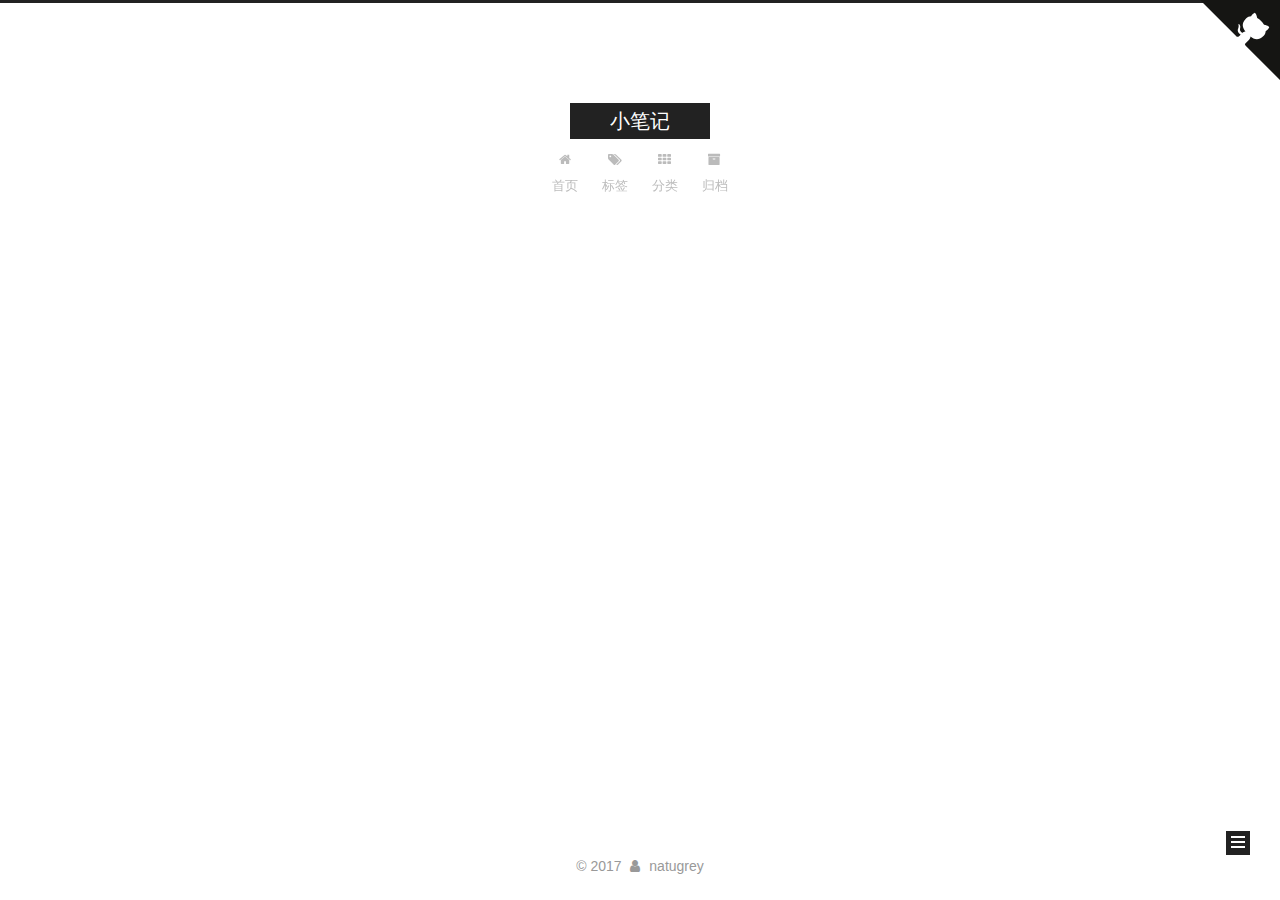
<file: tags/源码/index.html>
<!DOCTYPE html>



  


<html class="theme-next muse use-motion" lang="zh-Hans">
<head>
  <meta charset="UTF-8"/>
<meta http-equiv="X-UA-Compatible" content="IE=edge" />
<meta name="viewport" content="width=device-width, initial-scale=1, maximum-scale=1"/>
<meta name="theme-color" content="#222">









<meta http-equiv="Cache-Control" content="no-transform" />
<meta http-equiv="Cache-Control" content="no-siteapp" />
















  
  
  <link href="/lib/fancybox/source/jquery.fancybox.css?v=2.1.5" rel="stylesheet" type="text/css" />







<link href="/lib/font-awesome/css/font-awesome.min.css?v=4.6.2" rel="stylesheet" type="text/css" />

<link href="/css/main.css?v=5.1.3" rel="stylesheet" type="text/css" />


  <link rel="apple-touch-icon" sizes="180x180" href="/images/apple-touch-icon-next.png?v=5.1.3">


  <link rel="icon" type="image/png" sizes="32x32" href="/images/favicon-32x32-next.png?v=5.1.3">


  <link rel="icon" type="image/png" sizes="16x16" href="/images/favicon-16x16-next.png?v=5.1.3">


  <link rel="mask-icon" href="/images/logo.svg?v=5.1.3" color="#222">





  <meta name="keywords" content="Hexo, NexT" />










<meta property="og:type" content="website">
<meta property="og:title" content="小笔记">
<meta property="og:url" content="http://yoursite.com/tags/源码/index.html">
<meta property="og:site_name" content="小笔记">
<meta property="og:locale" content="zh-Hans">
<meta name="twitter:card" content="summary">
<meta name="twitter:title" content="小笔记">



<script type="text/javascript" id="hexo.configurations">
  var NexT = window.NexT || {};
  var CONFIG = {
    root: '/',
    scheme: 'Muse',
    version: '5.1.3',
    sidebar: {"position":"left","display":"post","offset":12,"b2t":false,"scrollpercent":false,"onmobile":false},
    fancybox: true,
    tabs: true,
    motion: {"enable":true,"async":false,"transition":{"post_block":"fadeIn","post_header":"slideDownIn","post_body":"slideDownIn","coll_header":"slideLeftIn","sidebar":"slideUpIn"}},
    duoshuo: {
      userId: '0',
      author: '博主'
    },
    algolia: {
      applicationID: '',
      apiKey: '',
      indexName: '',
      hits: {"per_page":10},
      labels: {"input_placeholder":"Search for Posts","hits_empty":"We didn't find any results for the search: ${query}","hits_stats":"${hits} results found in ${time} ms"}
    }
  };
</script>



  <link rel="canonical" href="http://yoursite.com/tags/源码/"/>





  <title>标签: 源码 | 小笔记</title>
  








</head>

<body itemscope itemtype="http://schema.org/WebPage" lang="zh-Hans">

  
  
    
  

  <div class="container sidebar-position-left ">
    <div class="headband">
    	<a href="https://your-url" class="github-corner" aria-label="View source on Github"><svg width="80" height="80" viewBox="0 0 250 250" style="fill:#151513; color:#fff; position: absolute; top: 0; border: 0; right: 0;" aria-hidden="true"><path d="M0,0 L115,115 L130,115 L142,142 L250,250 L250,0 Z"></path><path d="M128.3,109.0 C113.8,99.7 119.0,89.6 119.0,89.6 C122.0,82.7 120.5,78.6 120.5,78.6 C119.2,72.0 123.4,76.3 123.4,76.3 C127.3,80.9 125.5,87.3 125.5,87.3 C122.9,97.6 130.6,101.9 134.4,103.2" fill="currentColor" style="transform-origin: 130px 106px;" class="octo-arm"></path><path d="M115.0,115.0 C114.9,115.1 118.7,116.5 119.8,115.4 L133.7,101.6 C136.9,99.2 139.9,98.4 142.2,98.6 C133.8,88.0 127.5,74.4 143.8,58.0 C148.5,53.4 154.0,51.2 159.7,51.0 C160.3,49.4 163.2,43.6 171.4,40.1 C171.4,40.1 176.1,42.5 178.8,56.2 C183.1,58.6 187.2,61.8 190.9,65.4 C194.5,69.0 197.7,73.2 200.1,77.6 C213.8,80.2 216.3,84.9 216.3,84.9 C212.7,93.1 206.9,96.0 205.4,96.6 C205.1,102.4 203.0,107.8 198.3,112.5 C181.9,128.9 168.3,122.5 157.7,114.1 C157.9,116.9 156.7,120.9 152.7,124.9 L141.0,136.5 C139.8,137.7 141.6,141.9 141.8,141.8 Z" fill="currentColor" class="octo-body"></path></svg></a><style>.github-corner:hover .octo-arm{animation:octocat-wave 560ms ease-in-out}@keyframes octocat-wave{0%,100%{transform:rotate(0)}20%,60%{transform:rotate(-25deg)}40%,80%{transform:rotate(10deg)}}@media (max-width:500px){.github-corner:hover .octo-arm{animation:none}.github-corner .octo-arm{animation:octocat-wave 560ms ease-in-out}}</style>
    </div>

    <header id="header" class="header" itemscope itemtype="http://schema.org/WPHeader">
      <div class="header-inner"><div class="site-brand-wrapper">
  <div class="site-meta ">
    

    <div class="custom-logo-site-title">
      <a href="/"  class="brand" rel="start">
        <span class="logo-line-before"><i></i></span>
        <span class="site-title">小笔记</span>
        <span class="logo-line-after"><i></i></span>
      </a>
    </div>
      
        <p class="site-subtitle"></p>
      
  </div>

  <div class="site-nav-toggle">
    <button>
      <span class="btn-bar"></span>
      <span class="btn-bar"></span>
      <span class="btn-bar"></span>
    </button>
  </div>
</div>

<nav class="site-nav">
  

  
    <ul id="menu" class="menu">
      
        
        <li class="menu-item menu-item-home">
          <a href="/" rel="section">
            
              <i class="menu-item-icon fa fa-fw fa-home"></i> <br />
            
            首页
          </a>
        </li>
      
        
        <li class="menu-item menu-item-tags">
          <a href="/tags/" rel="section">
            
              <i class="menu-item-icon fa fa-fw fa-tags"></i> <br />
            
            标签
          </a>
        </li>
      
        
        <li class="menu-item menu-item-categories">
          <a href="/categories/" rel="section">
            
              <i class="menu-item-icon fa fa-fw fa-th"></i> <br />
            
            分类
          </a>
        </li>
      
        
        <li class="menu-item menu-item-archives">
          <a href="/archives/" rel="section">
            
              <i class="menu-item-icon fa fa-fw fa-archive"></i> <br />
            
            归档
          </a>
        </li>
      

      
    </ul>
  

  
</nav>



 </div>
    </header>

    <main id="main" class="main">
      <div class="main-inner">
        <div class="content-wrap">
          <div id="content" class="content">
            

  
  
  
  <div class="post-block tag">

    <div id="posts" class="posts-collapse">
      <div class="collection-title">
        <h1>源码<small>标签</small>
        </h1>
      </div>

      
        

  <article class="post post-type-normal" itemscope itemtype="http://schema.org/Article">
    <header class="post-header">

      <h2 class="post-title">
        
            <a class="post-title-link" href="/2017/12/15/java动态代理/" itemprop="url">
              
                <span itemprop="name">java动态代理</span>
              
            </a>
        
      </h2>

      <div class="post-meta">
        <time class="post-time" itemprop="dateCreated"
              datetime="2017-12-15T13:46:42-05:00"
              content="2017-12-15" >
          12-15
        </time>
      </div>

    </header>
  </article>


      
    </div>

  </div>
  
  
  

  


          </div>
          


          

        </div>
        
          
  
  <div class="sidebar-toggle">
    <div class="sidebar-toggle-line-wrap">
      <span class="sidebar-toggle-line sidebar-toggle-line-first"></span>
      <span class="sidebar-toggle-line sidebar-toggle-line-middle"></span>
      <span class="sidebar-toggle-line sidebar-toggle-line-last"></span>
    </div>
  </div>

  <aside id="sidebar" class="sidebar">
    
    <div class="sidebar-inner">

      

      

      <section class="site-overview-wrap sidebar-panel sidebar-panel-active">
        <div class="site-overview">
          <div class="site-author motion-element" itemprop="author" itemscope itemtype="http://schema.org/Person">
            
              <img class="site-author-image" itemprop="image"
                src="/uploads/avatar.png"
                alt="natugrey" />
            
              <p class="site-author-name" itemprop="name">natugrey</p>
              <p class="site-description motion-element" itemprop="description"></p>
          </div>

          <nav class="site-state motion-element">

            
              <div class="site-state-item site-state-posts">
              
                <a href="/archives/">
              
                  <span class="site-state-item-count">2</span>
                  <span class="site-state-item-name">日志</span>
                </a>
              </div>
            

            
              
              
              <div class="site-state-item site-state-categories">
                <a href="/categories/index.html">
                  <span class="site-state-item-count">2</span>
                  <span class="site-state-item-name">分类</span>
                </a>
              </div>
            

            
              
              
              <div class="site-state-item site-state-tags">
                <a href="/tags/index.html">
                  <span class="site-state-item-count">4</span>
                  <span class="site-state-item-name">标签</span>
                </a>
              </div>
            

          </nav>

          

          <div class="links-of-author motion-element">
            
          </div>

          
          

          
          

          

        </div>
      </section>

      

      

    </div>
  </aside>


        
      </div>
    </main>

    <footer id="footer" class="footer">
      <div class="footer-inner">
        <div class="copyright">&copy; <span itemprop="copyrightYear">2017</span>
  <span class="with-love">
    <i class="fa fa-user"></i>
  </span>
  <span class="author" itemprop="copyrightHolder">natugrey</span>

  
</div>


  <!--<div class="powered-by">由 <a class="theme-link" target="_blank" href="https://hexo.io">Hexo</a> 强力驱动</div>



  <span class="post-meta-divider">|</span>



  <div class="theme-info">主题 &mdash; <a class="theme-link" target="_blank" href="https://github.com/iissnan/hexo-theme-next">NexT.Muse</a> v5.1.3</div>
  -->




        







        
      </div>
    </footer>

    
      <div class="back-to-top">
        <i class="fa fa-arrow-up"></i>
        
      </div>
    

    

  </div>

  

<script type="text/javascript">
  if (Object.prototype.toString.call(window.Promise) !== '[object Function]') {
    window.Promise = null;
  }
</script>









  












  
  
    <script type="text/javascript" src="/lib/jquery/index.js?v=2.1.3"></script>
  

  
  
    <script type="text/javascript" src="/lib/fastclick/lib/fastclick.min.js?v=1.0.6"></script>
  

  
  
    <script type="text/javascript" src="/lib/jquery_lazyload/jquery.lazyload.js?v=1.9.7"></script>
  

  
  
    <script type="text/javascript" src="/lib/velocity/velocity.min.js?v=1.2.1"></script>
  

  
  
    <script type="text/javascript" src="/lib/velocity/velocity.ui.min.js?v=1.2.1"></script>
  

  
  
    <script type="text/javascript" src="/lib/fancybox/source/jquery.fancybox.pack.js?v=2.1.5"></script>
  


  


  <script type="text/javascript" src="/js/src/utils.js?v=5.1.3"></script>

  <script type="text/javascript" src="/js/src/motion.js?v=5.1.3"></script>



  
  

  

  


  <script type="text/javascript" src="/js/src/bootstrap.js?v=5.1.3"></script>



  


  




	





  





  












  





  

  

  

  
  

  

  

  

</body>
</html>
</file>
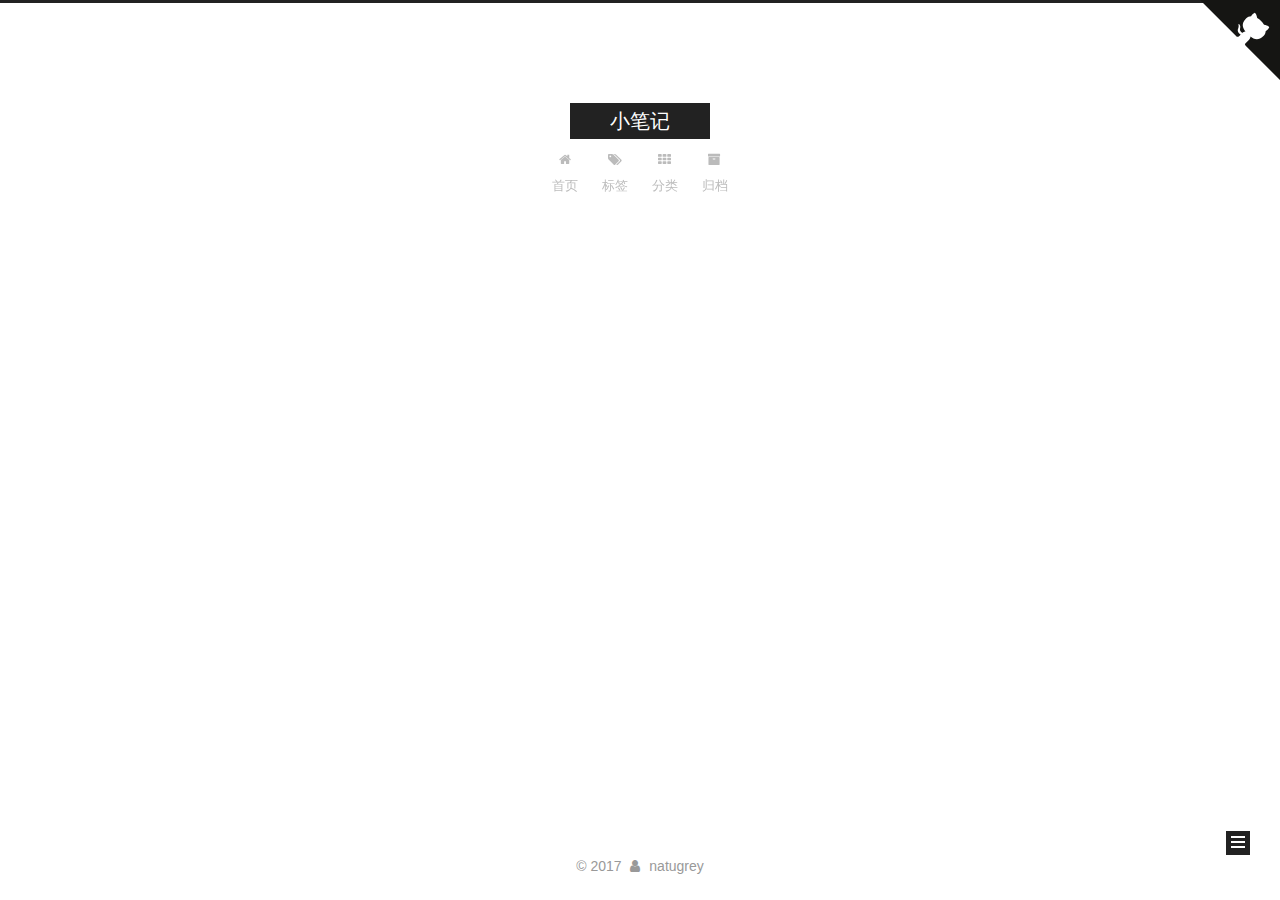
<file: archives/2017/12/index.html>
<!DOCTYPE html>



  


<html class="theme-next muse use-motion" lang="zh-Hans">
<head>
  <meta charset="UTF-8"/>
<meta http-equiv="X-UA-Compatible" content="IE=edge" />
<meta name="viewport" content="width=device-width, initial-scale=1, maximum-scale=1"/>
<meta name="theme-color" content="#222">









<meta http-equiv="Cache-Control" content="no-transform" />
<meta http-equiv="Cache-Control" content="no-siteapp" />
















  
  
  <link href="/lib/fancybox/source/jquery.fancybox.css?v=2.1.5" rel="stylesheet" type="text/css" />







<link href="/lib/font-awesome/css/font-awesome.min.css?v=4.6.2" rel="stylesheet" type="text/css" />

<link href="/css/main.css?v=5.1.3" rel="stylesheet" type="text/css" />


  <link rel="apple-touch-icon" sizes="180x180" href="/images/apple-touch-icon-next.png?v=5.1.3">


  <link rel="icon" type="image/png" sizes="32x32" href="/images/favicon-32x32-next.png?v=5.1.3">


  <link rel="icon" type="image/png" sizes="16x16" href="/images/favicon-16x16-next.png?v=5.1.3">


  <link rel="mask-icon" href="/images/logo.svg?v=5.1.3" color="#222">





  <meta name="keywords" content="Hexo, NexT" />










<meta property="og:type" content="website">
<meta property="og:title" content="小笔记">
<meta property="og:url" content="http://yoursite.com/archives/2017/12/index.html">
<meta property="og:site_name" content="小笔记">
<meta property="og:locale" content="zh-Hans">
<meta name="twitter:card" content="summary">
<meta name="twitter:title" content="小笔记">



<script type="text/javascript" id="hexo.configurations">
  var NexT = window.NexT || {};
  var CONFIG = {
    root: '/',
    scheme: 'Muse',
    version: '5.1.3',
    sidebar: {"position":"left","display":"post","offset":12,"b2t":false,"scrollpercent":false,"onmobile":false},
    fancybox: true,
    tabs: true,
    motion: {"enable":true,"async":false,"transition":{"post_block":"fadeIn","post_header":"slideDownIn","post_body":"slideDownIn","coll_header":"slideLeftIn","sidebar":"slideUpIn"}},
    duoshuo: {
      userId: '0',
      author: '博主'
    },
    algolia: {
      applicationID: '',
      apiKey: '',
      indexName: '',
      hits: {"per_page":10},
      labels: {"input_placeholder":"Search for Posts","hits_empty":"We didn't find any results for the search: ${query}","hits_stats":"${hits} results found in ${time} ms"}
    }
  };
</script>



  <link rel="canonical" href="http://yoursite.com/archives/2017/12/"/>





  <title>归档 | 小笔记</title>
  








</head>

<body itemscope itemtype="http://schema.org/WebPage" lang="zh-Hans">

  
  
    
  

  <div class="container sidebar-position-left page-archive">
    <div class="headband">
    	<a href="https://your-url" class="github-corner" aria-label="View source on Github"><svg width="80" height="80" viewBox="0 0 250 250" style="fill:#151513; color:#fff; position: absolute; top: 0; border: 0; right: 0;" aria-hidden="true"><path d="M0,0 L115,115 L130,115 L142,142 L250,250 L250,0 Z"></path><path d="M128.3,109.0 C113.8,99.7 119.0,89.6 119.0,89.6 C122.0,82.7 120.5,78.6 120.5,78.6 C119.2,72.0 123.4,76.3 123.4,76.3 C127.3,80.9 125.5,87.3 125.5,87.3 C122.9,97.6 130.6,101.9 134.4,103.2" fill="currentColor" style="transform-origin: 130px 106px;" class="octo-arm"></path><path d="M115.0,115.0 C114.9,115.1 118.7,116.5 119.8,115.4 L133.7,101.6 C136.9,99.2 139.9,98.4 142.2,98.6 C133.8,88.0 127.5,74.4 143.8,58.0 C148.5,53.4 154.0,51.2 159.7,51.0 C160.3,49.4 163.2,43.6 171.4,40.1 C171.4,40.1 176.1,42.5 178.8,56.2 C183.1,58.6 187.2,61.8 190.9,65.4 C194.5,69.0 197.7,73.2 200.1,77.6 C213.8,80.2 216.3,84.9 216.3,84.9 C212.7,93.1 206.9,96.0 205.4,96.6 C205.1,102.4 203.0,107.8 198.3,112.5 C181.9,128.9 168.3,122.5 157.7,114.1 C157.9,116.9 156.7,120.9 152.7,124.9 L141.0,136.5 C139.8,137.7 141.6,141.9 141.8,141.8 Z" fill="currentColor" class="octo-body"></path></svg></a><style>.github-corner:hover .octo-arm{animation:octocat-wave 560ms ease-in-out}@keyframes octocat-wave{0%,100%{transform:rotate(0)}20%,60%{transform:rotate(-25deg)}40%,80%{transform:rotate(10deg)}}@media (max-width:500px){.github-corner:hover .octo-arm{animation:none}.github-corner .octo-arm{animation:octocat-wave 560ms ease-in-out}}</style>
    </div>

    <header id="header" class="header" itemscope itemtype="http://schema.org/WPHeader">
      <div class="header-inner"><div class="site-brand-wrapper">
  <div class="site-meta ">
    

    <div class="custom-logo-site-title">
      <a href="/"  class="brand" rel="start">
        <span class="logo-line-before"><i></i></span>
        <span class="site-title">小笔记</span>
        <span class="logo-line-after"><i></i></span>
      </a>
    </div>
      
        <p class="site-subtitle"></p>
      
  </div>

  <div class="site-nav-toggle">
    <button>
      <span class="btn-bar"></span>
      <span class="btn-bar"></span>
      <span class="btn-bar"></span>
    </button>
  </div>
</div>

<nav class="site-nav">
  

  
    <ul id="menu" class="menu">
      
        
        <li class="menu-item menu-item-home">
          <a href="/" rel="section">
            
              <i class="menu-item-icon fa fa-fw fa-home"></i> <br />
            
            首页
          </a>
        </li>
      
        
        <li class="menu-item menu-item-tags">
          <a href="/tags/" rel="section">
            
              <i class="menu-item-icon fa fa-fw fa-tags"></i> <br />
            
            标签
          </a>
        </li>
      
        
        <li class="menu-item menu-item-categories">
          <a href="/categories/" rel="section">
            
              <i class="menu-item-icon fa fa-fw fa-th"></i> <br />
            
            分类
          </a>
        </li>
      
        
        <li class="menu-item menu-item-archives">
          <a href="/archives/" rel="section">
            
              <i class="menu-item-icon fa fa-fw fa-archive"></i> <br />
            
            归档
          </a>
        </li>
      

      
    </ul>
  

  
</nav>



 </div>
    </header>

    <main id="main" class="main">
      <div class="main-inner">
        <div class="content-wrap">
          <div id="content" class="content">
            

  
  
  
  <div class="post-block archive">
    <div id="posts" class="posts-collapse">
      <span class="archive-move-on"></span>

      <span class="archive-page-counter">
        
        
        
          
        
        嗯..! 目前共计 2 篇日志。 继续努力。
      </span>

      

        
        
        

        
          
          <div class="collection-title">
            <h1 class="archive-year" id="archive-year-2017">2017</h1>
          </div>
        
        

        

  <article class="post post-type-normal" itemscope itemtype="http://schema.org/Article">
    <header class="post-header">

      <h2 class="post-title">
        
            <a class="post-title-link" href="/2017/12/15/java动态代理/" itemprop="url">
              
                <span itemprop="name">java动态代理</span>
              
            </a>
        
      </h2>

      <div class="post-meta">
        <time class="post-time" itemprop="dateCreated"
              datetime="2017-12-15T13:46:42-05:00"
              content="2017-12-15" >
          12-15
        </time>
      </div>

    </header>
  </article>



      

        
        
        

        
        

        

  <article class="post post-type-normal" itemscope itemtype="http://schema.org/Article">
    <header class="post-header">

      <h2 class="post-title">
        
            <a class="post-title-link" href="/2017/12/10/测试/" itemprop="url">
              
                <span itemprop="name">测试</span>
              
            </a>
        
      </h2>

      <div class="post-meta">
        <time class="post-time" itemprop="dateCreated"
              datetime="2017-12-10T13:52:20-05:00"
              content="2017-12-10" >
          12-10
        </time>
      </div>

    </header>
  </article>



      

    </div>
  </div>
  
  
  

  



          </div>
          


          

        </div>
        
          
  
  <div class="sidebar-toggle">
    <div class="sidebar-toggle-line-wrap">
      <span class="sidebar-toggle-line sidebar-toggle-line-first"></span>
      <span class="sidebar-toggle-line sidebar-toggle-line-middle"></span>
      <span class="sidebar-toggle-line sidebar-toggle-line-last"></span>
    </div>
  </div>

  <aside id="sidebar" class="sidebar">
    
    <div class="sidebar-inner">

      

      

      <section class="site-overview-wrap sidebar-panel sidebar-panel-active">
        <div class="site-overview">
          <div class="site-author motion-element" itemprop="author" itemscope itemtype="http://schema.org/Person">
            
              <img class="site-author-image" itemprop="image"
                src="/uploads/avatar.png"
                alt="natugrey" />
            
              <p class="site-author-name" itemprop="name">natugrey</p>
              <p class="site-description motion-element" itemprop="description"></p>
          </div>

          <nav class="site-state motion-element">

            
              <div class="site-state-item site-state-posts">
              
                <a href="/archives/">
              
                  <span class="site-state-item-count">2</span>
                  <span class="site-state-item-name">日志</span>
                </a>
              </div>
            

            
              
              
              <div class="site-state-item site-state-categories">
                <a href="/categories/index.html">
                  <span class="site-state-item-count">2</span>
                  <span class="site-state-item-name">分类</span>
                </a>
              </div>
            

            
              
              
              <div class="site-state-item site-state-tags">
                <a href="/tags/index.html">
                  <span class="site-state-item-count">4</span>
                  <span class="site-state-item-name">标签</span>
                </a>
              </div>
            

          </nav>

          

          <div class="links-of-author motion-element">
            
          </div>

          
          

          
          

          

        </div>
      </section>

      

      

    </div>
  </aside>


        
      </div>
    </main>

    <footer id="footer" class="footer">
      <div class="footer-inner">
        <div class="copyright">&copy; <span itemprop="copyrightYear">2017</span>
  <span class="with-love">
    <i class="fa fa-user"></i>
  </span>
  <span class="author" itemprop="copyrightHolder">natugrey</span>

  
</div>


  <!--<div class="powered-by">由 <a class="theme-link" target="_blank" href="https://hexo.io">Hexo</a> 强力驱动</div>



  <span class="post-meta-divider">|</span>



  <div class="theme-info">主题 &mdash; <a class="theme-link" target="_blank" href="https://github.com/iissnan/hexo-theme-next">NexT.Muse</a> v5.1.3</div>
  -->




        







        
      </div>
    </footer>

    
      <div class="back-to-top">
        <i class="fa fa-arrow-up"></i>
        
      </div>
    

    

  </div>

  

<script type="text/javascript">
  if (Object.prototype.toString.call(window.Promise) !== '[object Function]') {
    window.Promise = null;
  }
</script>









  












  
  
    <script type="text/javascript" src="/lib/jquery/index.js?v=2.1.3"></script>
  

  
  
    <script type="text/javascript" src="/lib/fastclick/lib/fastclick.min.js?v=1.0.6"></script>
  

  
  
    <script type="text/javascript" src="/lib/jquery_lazyload/jquery.lazyload.js?v=1.9.7"></script>
  

  
  
    <script type="text/javascript" src="/lib/velocity/velocity.min.js?v=1.2.1"></script>
  

  
  
    <script type="text/javascript" src="/lib/velocity/velocity.ui.min.js?v=1.2.1"></script>
  

  
  
    <script type="text/javascript" src="/lib/fancybox/source/jquery.fancybox.pack.js?v=2.1.5"></script>
  


  


  <script type="text/javascript" src="/js/src/utils.js?v=5.1.3"></script>

  <script type="text/javascript" src="/js/src/motion.js?v=5.1.3"></script>



  
  

  

  


  <script type="text/javascript" src="/js/src/bootstrap.js?v=5.1.3"></script>



  


  




	





  





  












  





  

  

  

  
  

  

  

  

</body>
</html>
</file>
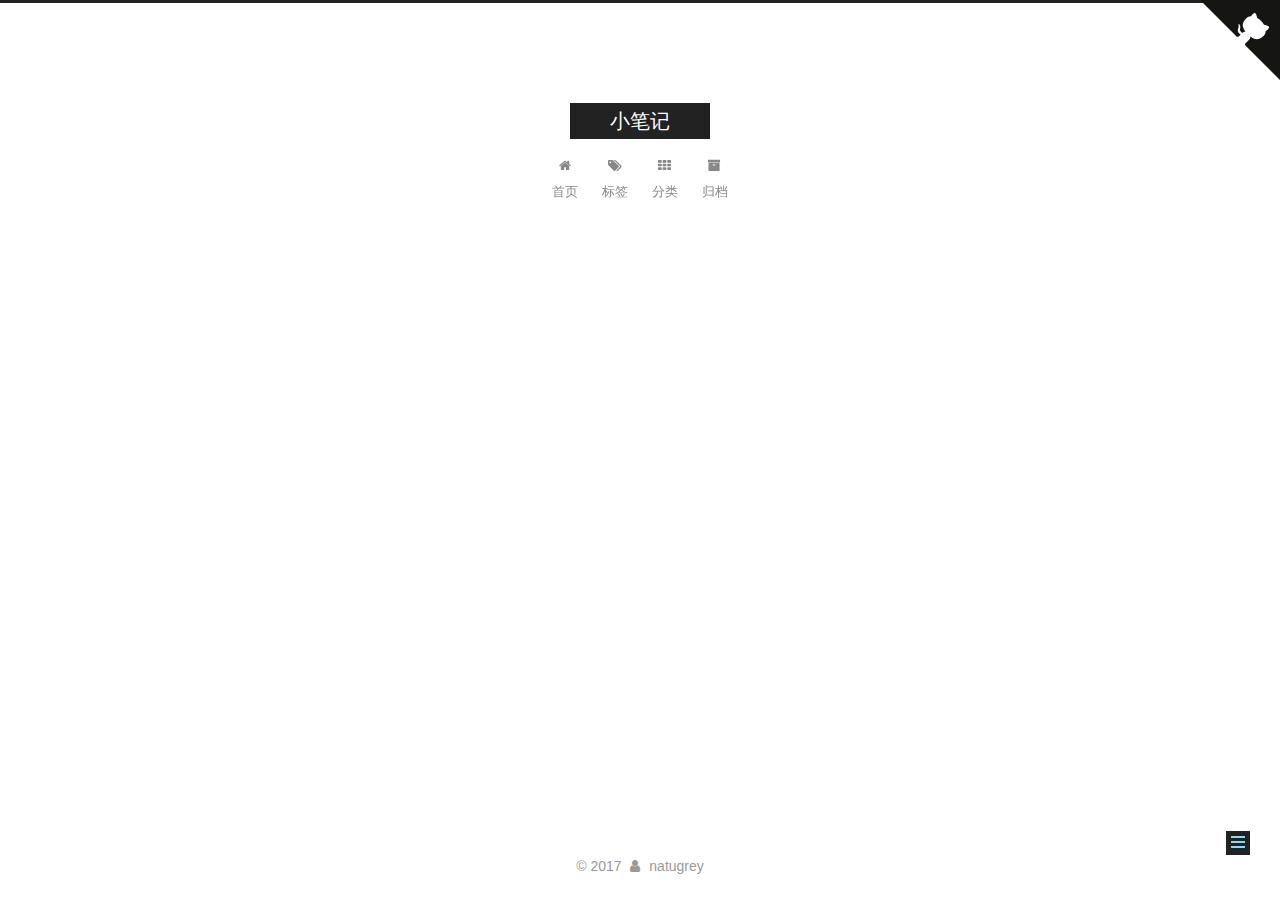
<file: 2017/12/10/测试/index.html>
<!DOCTYPE html>



  


<html class="theme-next muse use-motion" lang="zh-Hans">
<head>
  <meta charset="UTF-8"/>
<meta http-equiv="X-UA-Compatible" content="IE=edge" />
<meta name="viewport" content="width=device-width, initial-scale=1, maximum-scale=1"/>
<meta name="theme-color" content="#222">









<meta http-equiv="Cache-Control" content="no-transform" />
<meta http-equiv="Cache-Control" content="no-siteapp" />
















  
  
  <link href="/lib/fancybox/source/jquery.fancybox.css?v=2.1.5" rel="stylesheet" type="text/css" />







<link href="/lib/font-awesome/css/font-awesome.min.css?v=4.6.2" rel="stylesheet" type="text/css" />

<link href="/css/main.css?v=5.1.3" rel="stylesheet" type="text/css" />


  <link rel="apple-touch-icon" sizes="180x180" href="/images/apple-touch-icon-next.png?v=5.1.3">


  <link rel="icon" type="image/png" sizes="32x32" href="/images/favicon-32x32-next.png?v=5.1.3">


  <link rel="icon" type="image/png" sizes="16x16" href="/images/favicon-16x16-next.png?v=5.1.3">


  <link rel="mask-icon" href="/images/logo.svg?v=5.1.3" color="#222">





  <meta name="keywords" content="标签1,标签2," />










<meta name="keywords" content="标签1,标签2">
<meta property="og:type" content="article">
<meta property="og:title" content="测试">
<meta property="og:url" content="http://yoursite.com/2017/12/10/测试/index.html">
<meta property="og:site_name" content="小笔记">
<meta property="og:locale" content="zh-Hans">
<meta property="og:updated_time" content="2017-12-11T06:00:51.894Z">
<meta name="twitter:card" content="summary">
<meta name="twitter:title" content="测试">



<script type="text/javascript" id="hexo.configurations">
  var NexT = window.NexT || {};
  var CONFIG = {
    root: '/',
    scheme: 'Muse',
    version: '5.1.3',
    sidebar: {"position":"left","display":"post","offset":12,"b2t":false,"scrollpercent":false,"onmobile":false},
    fancybox: true,
    tabs: true,
    motion: {"enable":true,"async":false,"transition":{"post_block":"fadeIn","post_header":"slideDownIn","post_body":"slideDownIn","coll_header":"slideLeftIn","sidebar":"slideUpIn"}},
    duoshuo: {
      userId: '0',
      author: '博主'
    },
    algolia: {
      applicationID: '',
      apiKey: '',
      indexName: '',
      hits: {"per_page":10},
      labels: {"input_placeholder":"Search for Posts","hits_empty":"We didn't find any results for the search: ${query}","hits_stats":"${hits} results found in ${time} ms"}
    }
  };
</script>



  <link rel="canonical" href="http://yoursite.com/2017/12/10/测试/"/>





  <title>测试 | 小笔记</title>
  








</head>

<body itemscope itemtype="http://schema.org/WebPage" lang="zh-Hans">

  
  
    
  

  <div class="container sidebar-position-left page-post-detail">
    <div class="headband">
    	<a href="https://your-url" class="github-corner" aria-label="View source on Github"><svg width="80" height="80" viewBox="0 0 250 250" style="fill:#151513; color:#fff; position: absolute; top: 0; border: 0; right: 0;" aria-hidden="true"><path d="M0,0 L115,115 L130,115 L142,142 L250,250 L250,0 Z"></path><path d="M128.3,109.0 C113.8,99.7 119.0,89.6 119.0,89.6 C122.0,82.7 120.5,78.6 120.5,78.6 C119.2,72.0 123.4,76.3 123.4,76.3 C127.3,80.9 125.5,87.3 125.5,87.3 C122.9,97.6 130.6,101.9 134.4,103.2" fill="currentColor" style="transform-origin: 130px 106px;" class="octo-arm"></path><path d="M115.0,115.0 C114.9,115.1 118.7,116.5 119.8,115.4 L133.7,101.6 C136.9,99.2 139.9,98.4 142.2,98.6 C133.8,88.0 127.5,74.4 143.8,58.0 C148.5,53.4 154.0,51.2 159.7,51.0 C160.3,49.4 163.2,43.6 171.4,40.1 C171.4,40.1 176.1,42.5 178.8,56.2 C183.1,58.6 187.2,61.8 190.9,65.4 C194.5,69.0 197.7,73.2 200.1,77.6 C213.8,80.2 216.3,84.9 216.3,84.9 C212.7,93.1 206.9,96.0 205.4,96.6 C205.1,102.4 203.0,107.8 198.3,112.5 C181.9,128.9 168.3,122.5 157.7,114.1 C157.9,116.9 156.7,120.9 152.7,124.9 L141.0,136.5 C139.8,137.7 141.6,141.9 141.8,141.8 Z" fill="currentColor" class="octo-body"></path></svg></a><style>.github-corner:hover .octo-arm{animation:octocat-wave 560ms ease-in-out}@keyframes octocat-wave{0%,100%{transform:rotate(0)}20%,60%{transform:rotate(-25deg)}40%,80%{transform:rotate(10deg)}}@media (max-width:500px){.github-corner:hover .octo-arm{animation:none}.github-corner .octo-arm{animation:octocat-wave 560ms ease-in-out}}</style>
    </div>

    <header id="header" class="header" itemscope itemtype="http://schema.org/WPHeader">
      <div class="header-inner"><div class="site-brand-wrapper">
  <div class="site-meta ">
    

    <div class="custom-logo-site-title">
      <a href="/"  class="brand" rel="start">
        <span class="logo-line-before"><i></i></span>
        <span class="site-title">小笔记</span>
        <span class="logo-line-after"><i></i></span>
      </a>
    </div>
      
        <p class="site-subtitle"></p>
      
  </div>

  <div class="site-nav-toggle">
    <button>
      <span class="btn-bar"></span>
      <span class="btn-bar"></span>
      <span class="btn-bar"></span>
    </button>
  </div>
</div>

<nav class="site-nav">
  

  
    <ul id="menu" class="menu">
      
        
        <li class="menu-item menu-item-home">
          <a href="/" rel="section">
            
              <i class="menu-item-icon fa fa-fw fa-home"></i> <br />
            
            首页
          </a>
        </li>
      
        
        <li class="menu-item menu-item-tags">
          <a href="/tags/" rel="section">
            
              <i class="menu-item-icon fa fa-fw fa-tags"></i> <br />
            
            标签
          </a>
        </li>
      
        
        <li class="menu-item menu-item-categories">
          <a href="/categories/" rel="section">
            
              <i class="menu-item-icon fa fa-fw fa-th"></i> <br />
            
            分类
          </a>
        </li>
      
        
        <li class="menu-item menu-item-archives">
          <a href="/archives/" rel="section">
            
              <i class="menu-item-icon fa fa-fw fa-archive"></i> <br />
            
            归档
          </a>
        </li>
      

      
    </ul>
  

  
</nav>



 </div>
    </header>

    <main id="main" class="main">
      <div class="main-inner">
        <div class="content-wrap">
          <div id="content" class="content">
            

  <div id="posts" class="posts-expand">
    

  

  
  
  

  <article class="post post-type-normal" itemscope itemtype="http://schema.org/Article">
  
  
  
  <div class="post-block">
    <link itemprop="mainEntityOfPage" href="http://yoursite.com/2017/12/10/测试/">

    <span hidden itemprop="author" itemscope itemtype="http://schema.org/Person">
      <meta itemprop="name" content="natugrey">
      <meta itemprop="description" content="">
      <meta itemprop="image" content="/uploads/avatar.png">
    </span>

    <span hidden itemprop="publisher" itemscope itemtype="http://schema.org/Organization">
      <meta itemprop="name" content="小笔记">
    </span>

    
      <header class="post-header">

        
        
          <h1 class="post-title" itemprop="name headline">测试</h1>
        

        <div class="post-meta">
          <span class="post-time">
            
              <span class="post-meta-item-icon">
                <i class="fa fa-calendar-o"></i>
              </span>
              
                <span class="post-meta-item-text">发表于</span>
              
              <time title="创建于" itemprop="dateCreated datePublished" datetime="2017-12-10T13:52:20-05:00">
                2017-12-10
              </time>
            

            

            
          </span>

          
            <span class="post-category" >
            
              <span class="post-meta-divider">|</span>
            
              <span class="post-meta-item-icon">
                <i class="fa fa-folder-o"></i>
              </span>
              
                <span class="post-meta-item-text">分类于</span>
              
              
                <span itemprop="about" itemscope itemtype="http://schema.org/Thing">
                  <a href="/categories/C1/" itemprop="url" rel="index">
                    <span itemprop="name">C1</span>
                  </a>
                </span>

                
                
              
            </span>
          

          
            
          

          
          

          

          
            <div class="post-wordcount">
              
                
                <span class="post-meta-item-icon">
                  <i class="fa fa-file-word-o"></i>
                </span>
                
                  <span class="post-meta-item-text">字数统计&#58;</span>
                
                <span title="字数统计">
                  0
                </span>
              

              

              
            </div>
          

          

        </div>
      </header>
    

    
    
    
    <div class="post-body" itemprop="articleBody">

      
      

      
        
      
    </div>
    
    
    

    

    

    

    <footer class="post-footer">
      
        <div class="post-tags">
          
            <a href="/tags/标签1/" rel="tag"><i class="fa fa-tag"></i> 标签1</a>
          
            <a href="/tags/标签2/" rel="tag"><i class="fa fa-tag"></i> 标签2</a>
          
        </div>
      

      
      
      

      
        <div class="post-nav">
          <div class="post-nav-next post-nav-item">
            
          </div>

          <span class="post-nav-divider"></span>

          <div class="post-nav-prev post-nav-item">
            
              <a href="/2017/12/15/java动态代理/" rel="prev" title="java动态代理">
                java动态代理 <i class="fa fa-chevron-right"></i>
              </a>
            
          </div>
        </div>
      

      
      
    </footer>
  </div>
  
  
  
  </article>



    <div class="post-spread">
      
    </div>
  </div>


          </div>
          


          

  



        </div>
        
          
  
  <div class="sidebar-toggle">
    <div class="sidebar-toggle-line-wrap">
      <span class="sidebar-toggle-line sidebar-toggle-line-first"></span>
      <span class="sidebar-toggle-line sidebar-toggle-line-middle"></span>
      <span class="sidebar-toggle-line sidebar-toggle-line-last"></span>
    </div>
  </div>

  <aside id="sidebar" class="sidebar">
    
    <div class="sidebar-inner">

      

      

      <section class="site-overview-wrap sidebar-panel sidebar-panel-active">
        <div class="site-overview">
          <div class="site-author motion-element" itemprop="author" itemscope itemtype="http://schema.org/Person">
            
              <img class="site-author-image" itemprop="image"
                src="/uploads/avatar.png"
                alt="natugrey" />
            
              <p class="site-author-name" itemprop="name">natugrey</p>
              <p class="site-description motion-element" itemprop="description"></p>
          </div>

          <nav class="site-state motion-element">

            
              <div class="site-state-item site-state-posts">
              
                <a href="/archives/">
              
                  <span class="site-state-item-count">2</span>
                  <span class="site-state-item-name">日志</span>
                </a>
              </div>
            

            
              
              
              <div class="site-state-item site-state-categories">
                <a href="/categories/index.html">
                  <span class="site-state-item-count">2</span>
                  <span class="site-state-item-name">分类</span>
                </a>
              </div>
            

            
              
              
              <div class="site-state-item site-state-tags">
                <a href="/tags/index.html">
                  <span class="site-state-item-count">4</span>
                  <span class="site-state-item-name">标签</span>
                </a>
              </div>
            

          </nav>

          

          <div class="links-of-author motion-element">
            
          </div>

          
          

          
          

          

        </div>
      </section>

      

      

    </div>
  </aside>


        
      </div>
    </main>

    <footer id="footer" class="footer">
      <div class="footer-inner">
        <div class="copyright">&copy; <span itemprop="copyrightYear">2017</span>
  <span class="with-love">
    <i class="fa fa-user"></i>
  </span>
  <span class="author" itemprop="copyrightHolder">natugrey</span>

  
</div>


  <!--<div class="powered-by">由 <a class="theme-link" target="_blank" href="https://hexo.io">Hexo</a> 强力驱动</div>



  <span class="post-meta-divider">|</span>



  <div class="theme-info">主题 &mdash; <a class="theme-link" target="_blank" href="https://github.com/iissnan/hexo-theme-next">NexT.Muse</a> v5.1.3</div>
  -->




        







        
      </div>
    </footer>

    
      <div class="back-to-top">
        <i class="fa fa-arrow-up"></i>
        
      </div>
    

    

  </div>

  

<script type="text/javascript">
  if (Object.prototype.toString.call(window.Promise) !== '[object Function]') {
    window.Promise = null;
  }
</script>









  












  
  
    <script type="text/javascript" src="/lib/jquery/index.js?v=2.1.3"></script>
  

  
  
    <script type="text/javascript" src="/lib/fastclick/lib/fastclick.min.js?v=1.0.6"></script>
  

  
  
    <script type="text/javascript" src="/lib/jquery_lazyload/jquery.lazyload.js?v=1.9.7"></script>
  

  
  
    <script type="text/javascript" src="/lib/velocity/velocity.min.js?v=1.2.1"></script>
  

  
  
    <script type="text/javascript" src="/lib/velocity/velocity.ui.min.js?v=1.2.1"></script>
  

  
  
    <script type="text/javascript" src="/lib/fancybox/source/jquery.fancybox.pack.js?v=2.1.5"></script>
  


  


  <script type="text/javascript" src="/js/src/utils.js?v=5.1.3"></script>

  <script type="text/javascript" src="/js/src/motion.js?v=5.1.3"></script>



  
  

  
  <script type="text/javascript" src="/js/src/scrollspy.js?v=5.1.3"></script>
<script type="text/javascript" src="/js/src/post-details.js?v=5.1.3"></script>



  


  <script type="text/javascript" src="/js/src/bootstrap.js?v=5.1.3"></script>



  


  




	





  





  












  





  

  

  

  
  

  

  

  

</body>
</html>
</file>
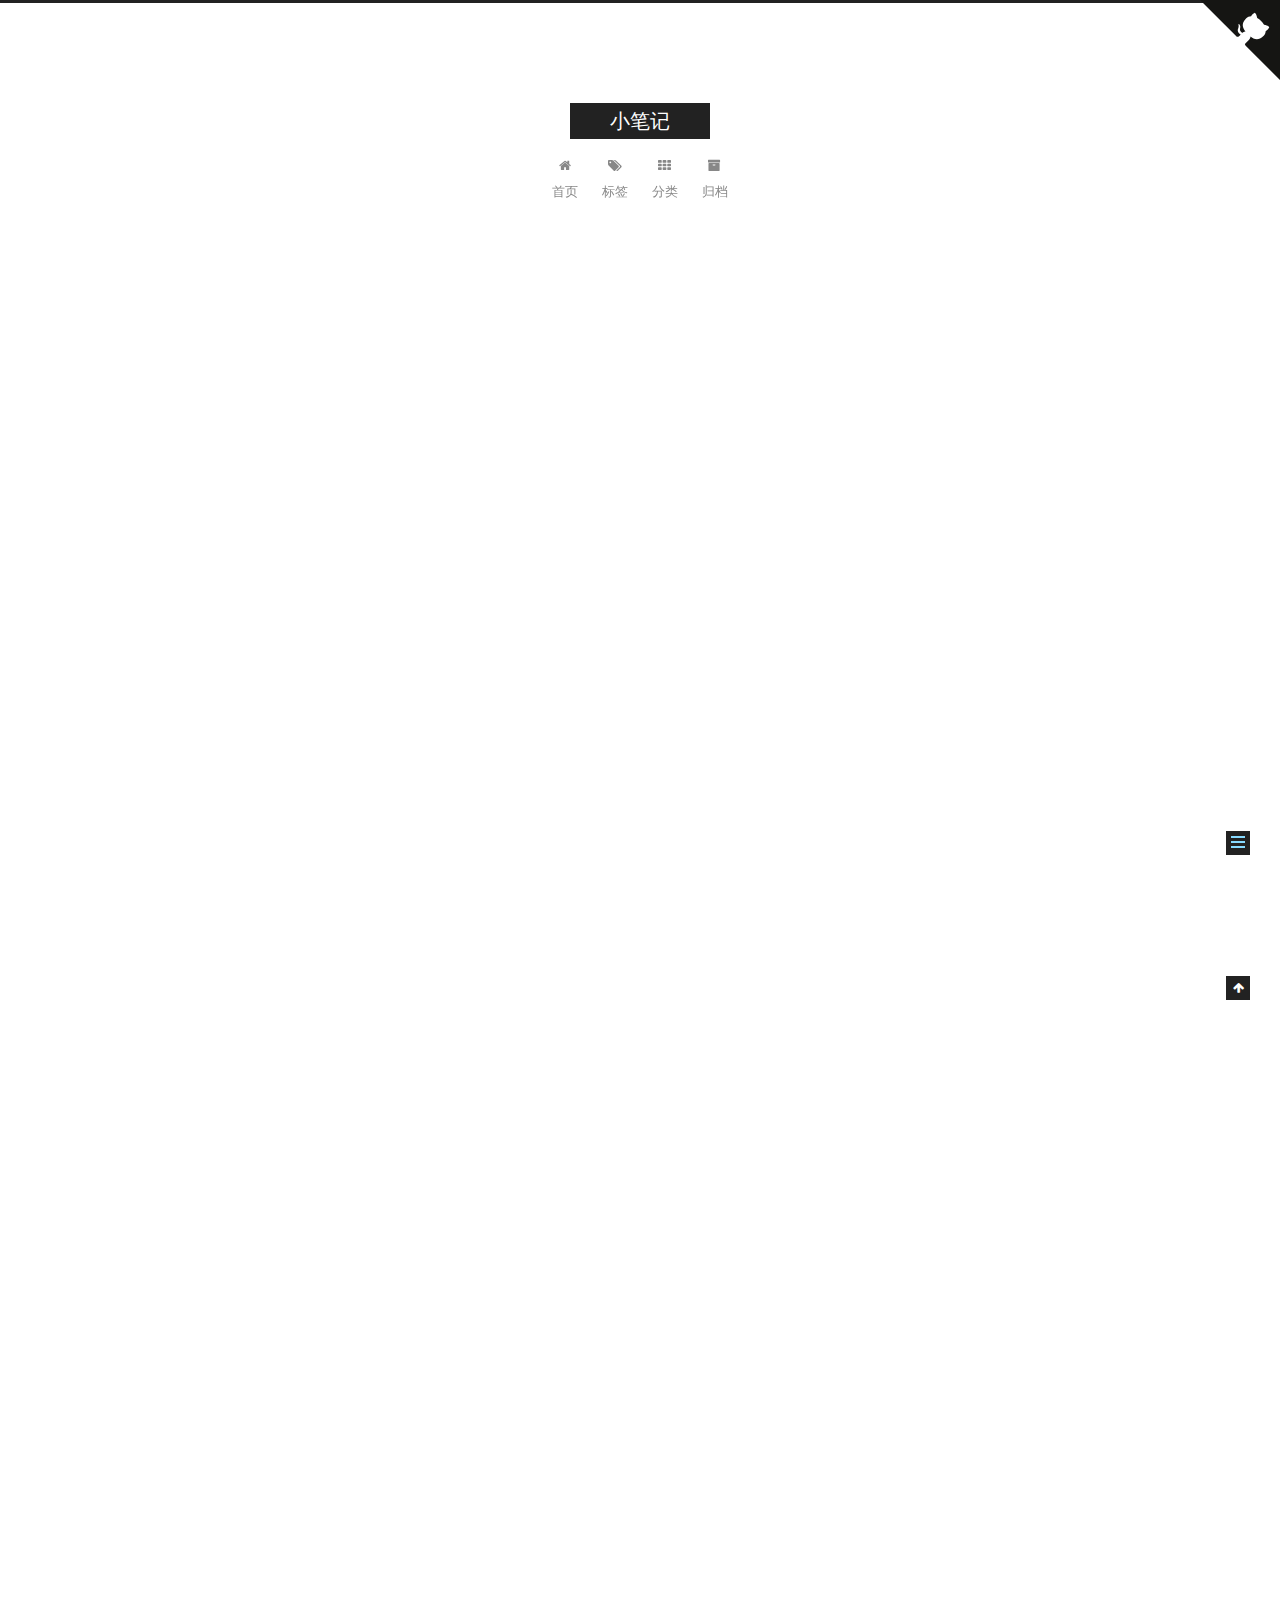
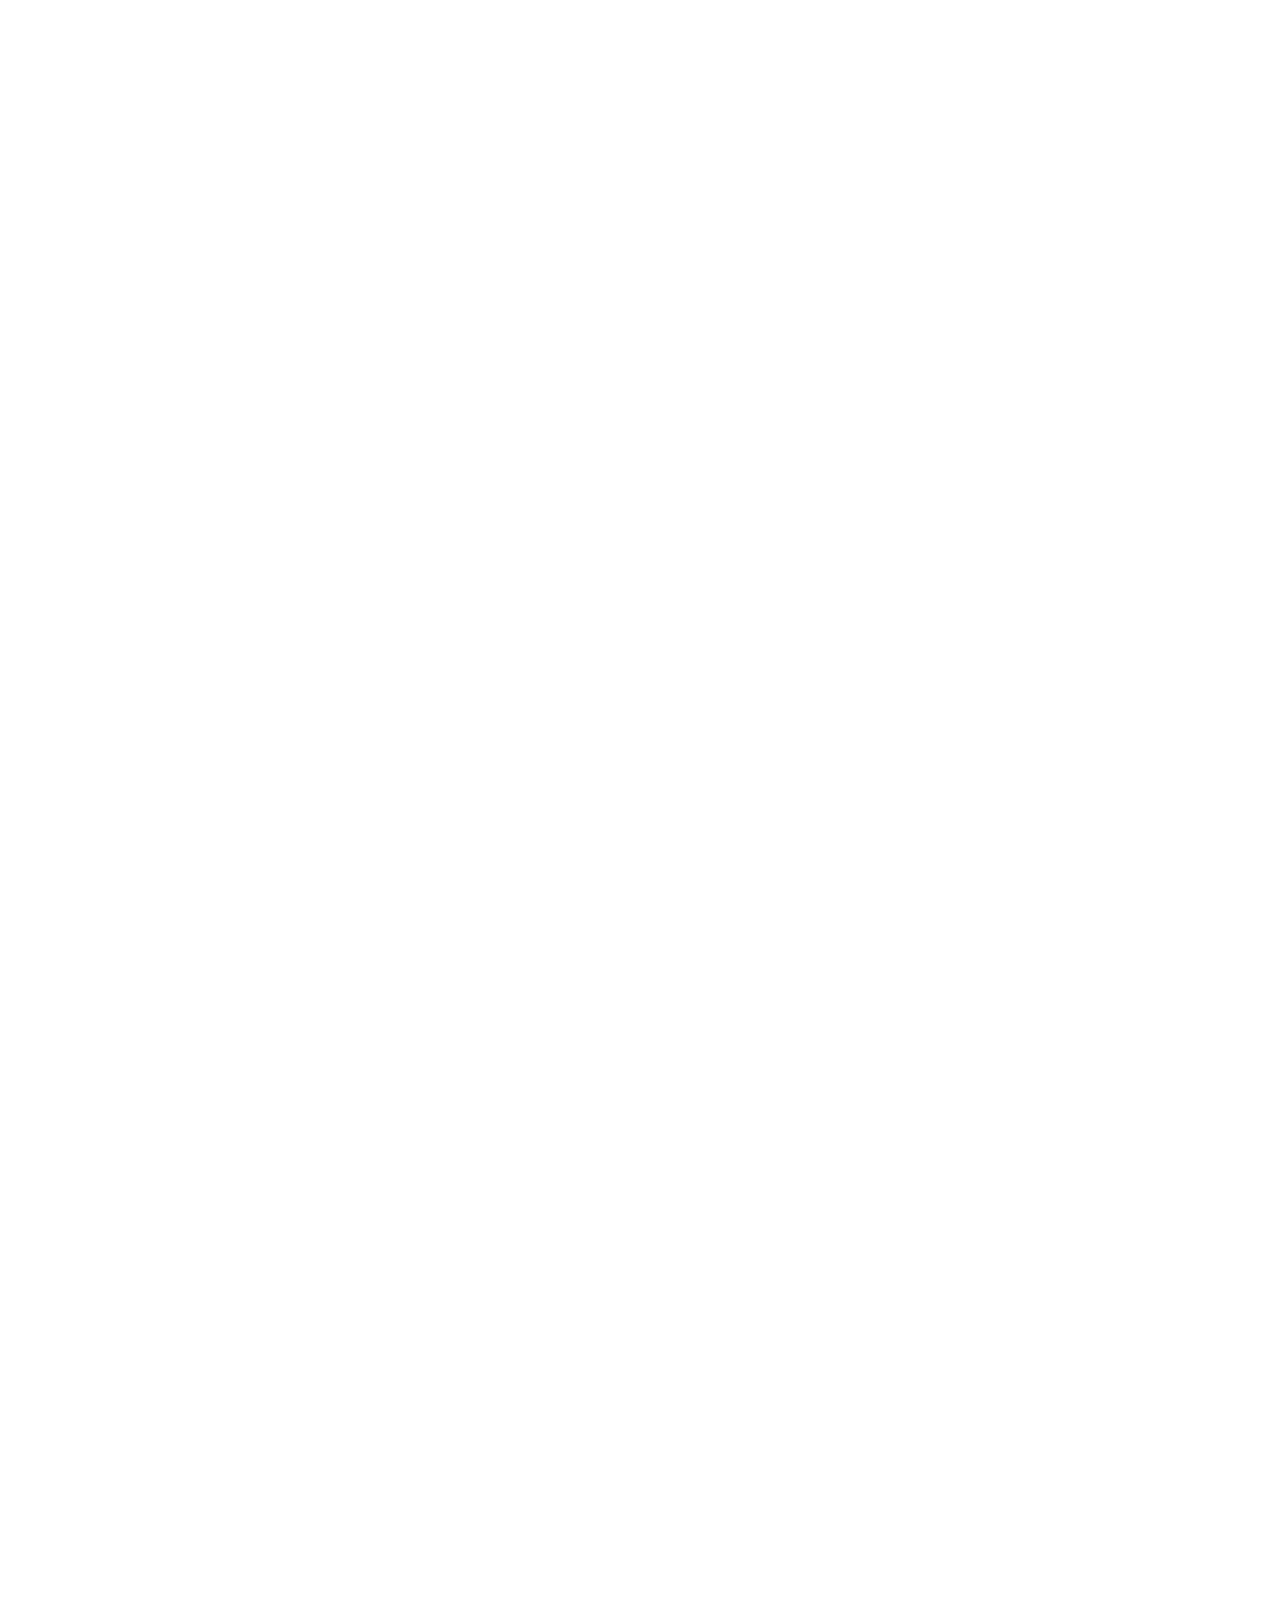
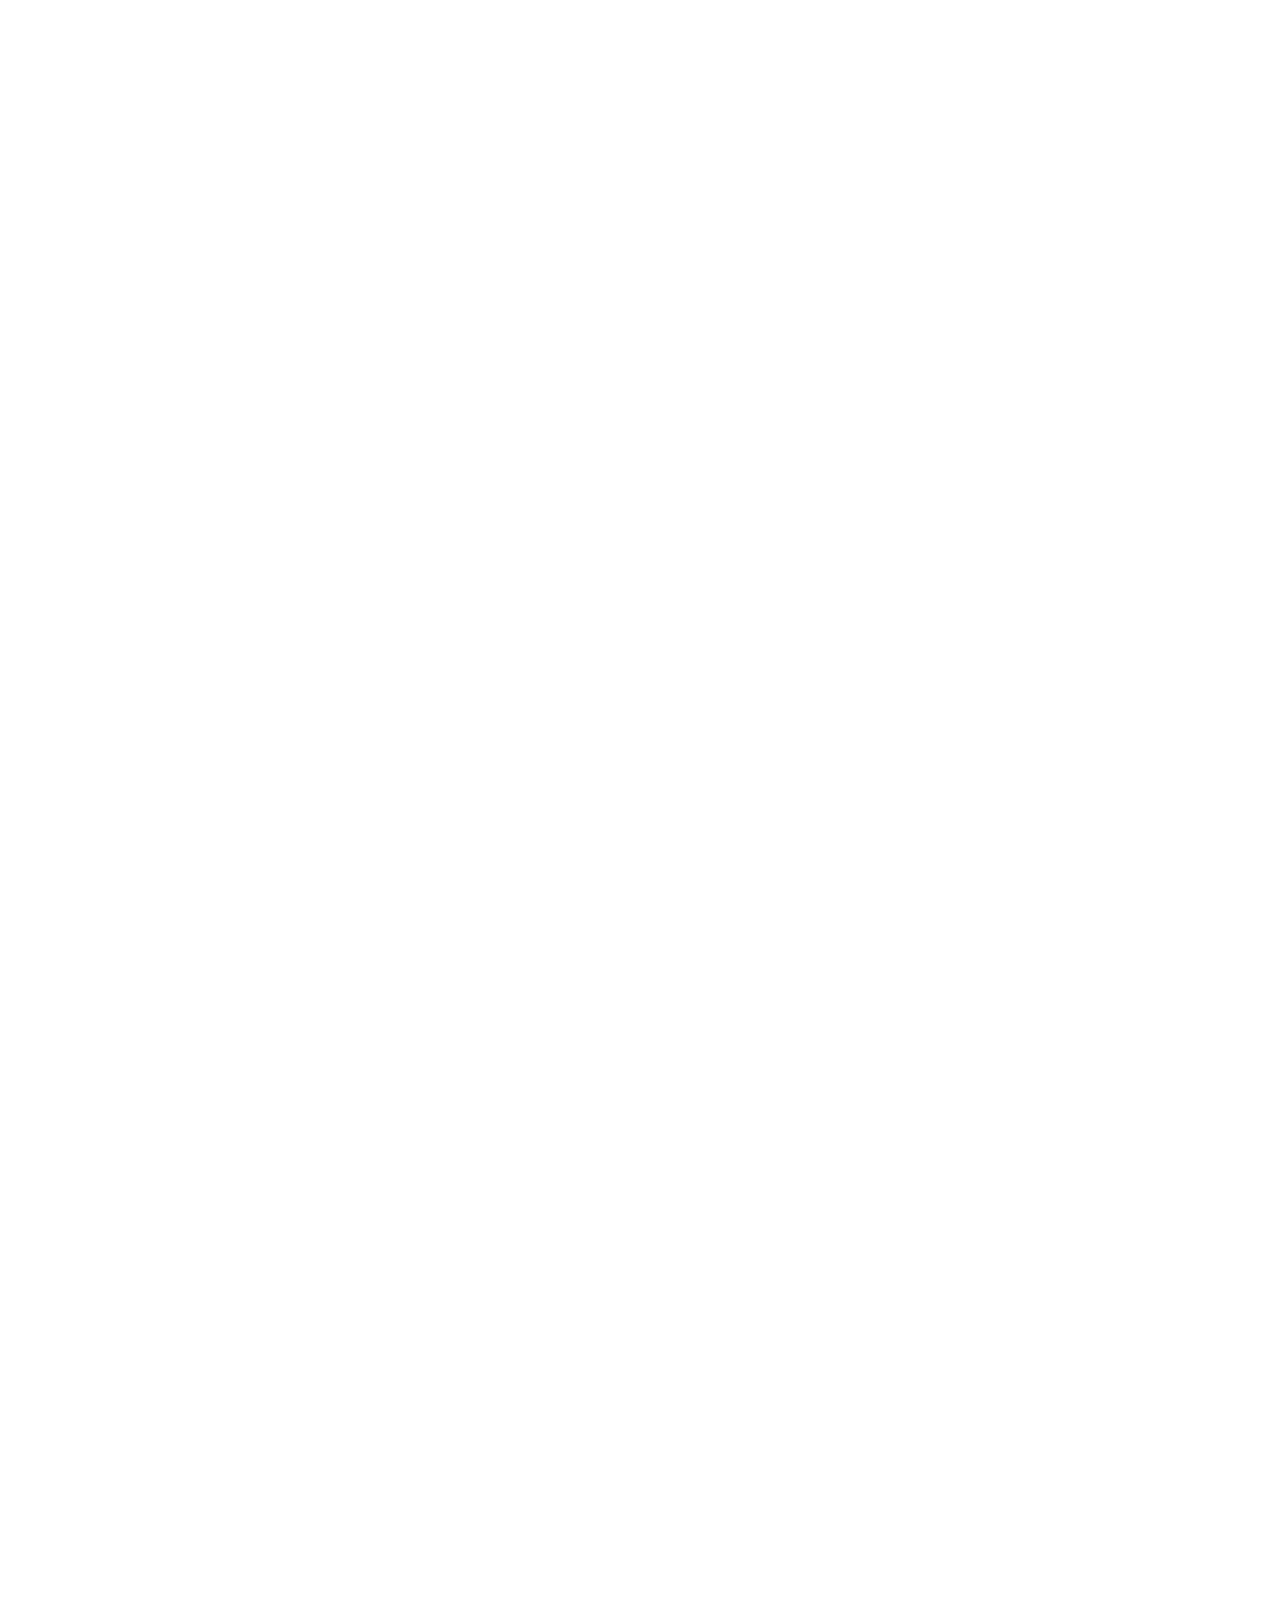
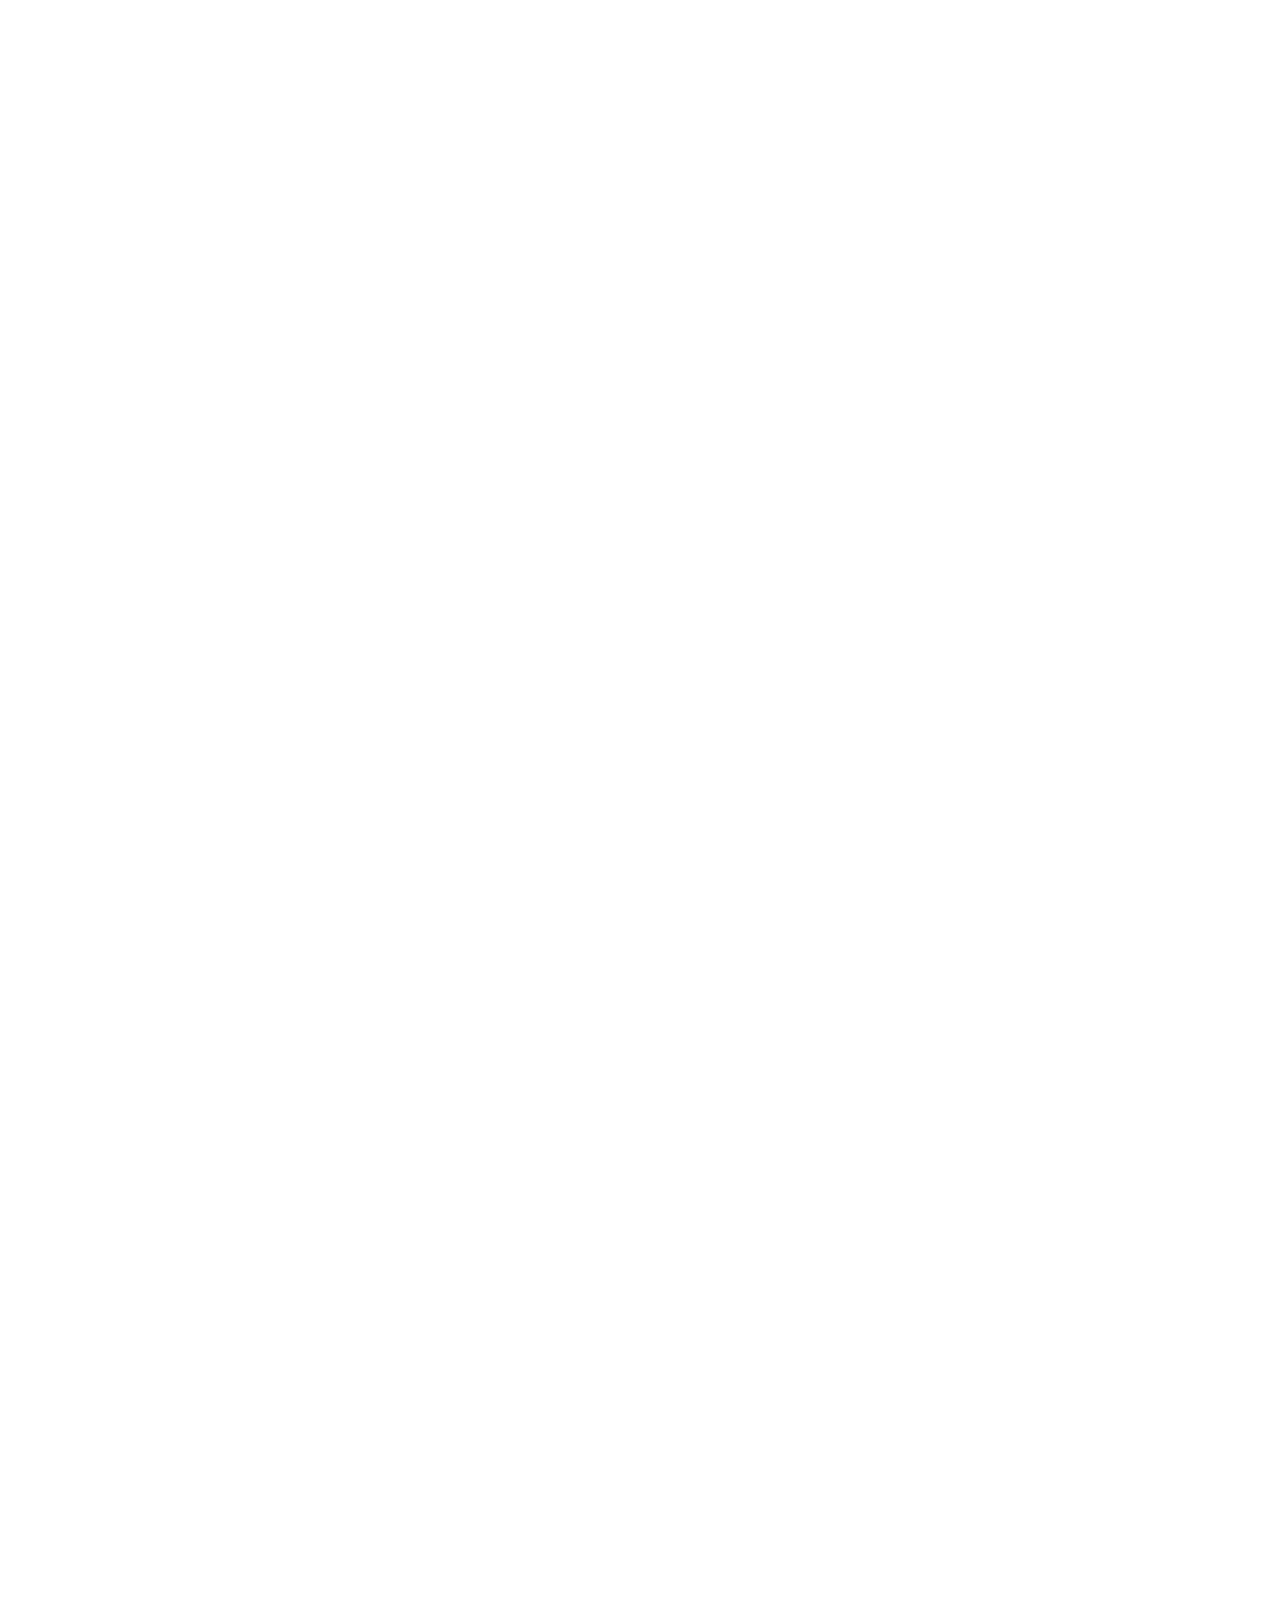
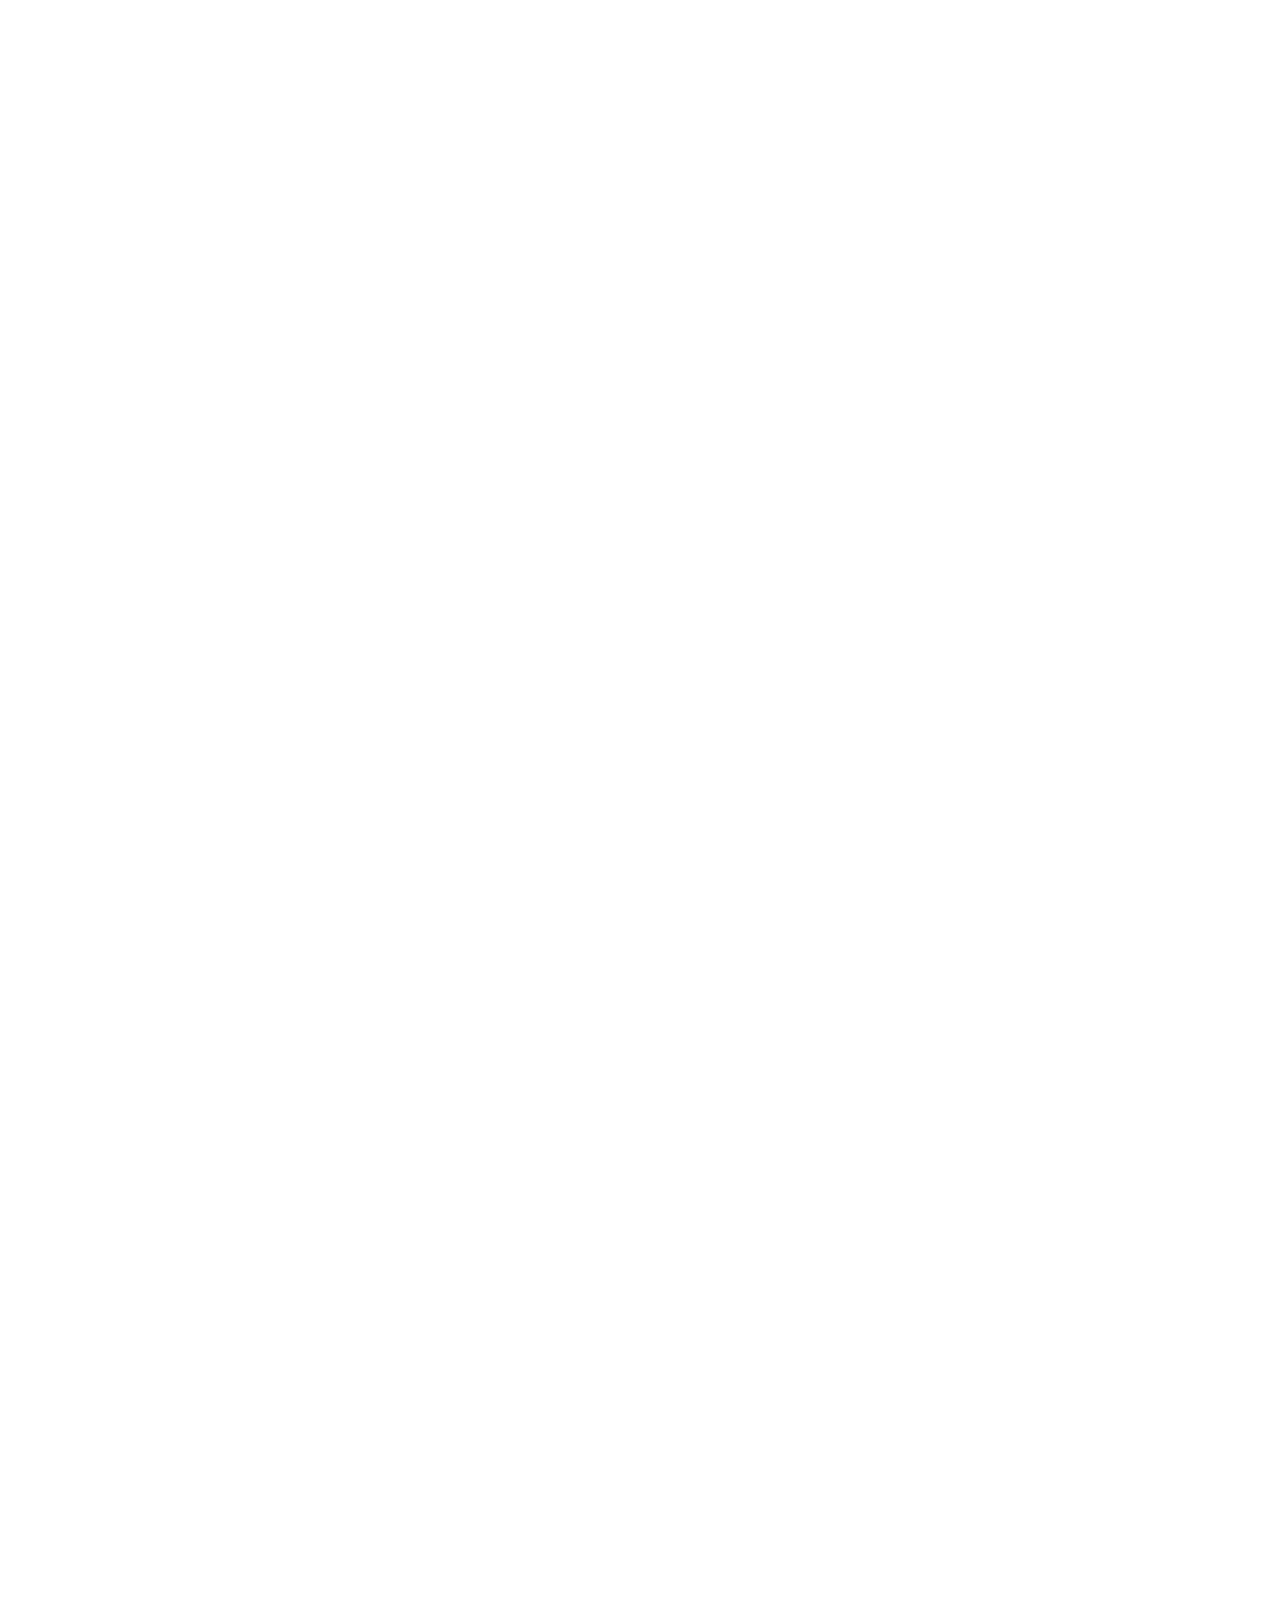
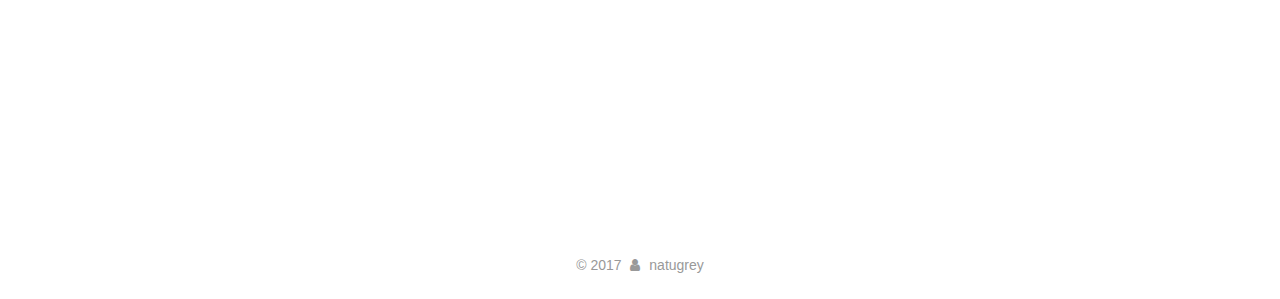
<file: 2017/12/15/java动态代理/index.html>
<!DOCTYPE html>



  


<html class="theme-next muse use-motion" lang="zh-Hans">
<head>
  <meta charset="UTF-8"/>
<meta http-equiv="X-UA-Compatible" content="IE=edge" />
<meta name="viewport" content="width=device-width, initial-scale=1, maximum-scale=1"/>
<meta name="theme-color" content="#222">









<meta http-equiv="Cache-Control" content="no-transform" />
<meta http-equiv="Cache-Control" content="no-siteapp" />
















  
  
  <link href="/lib/fancybox/source/jquery.fancybox.css?v=2.1.5" rel="stylesheet" type="text/css" />







<link href="/lib/font-awesome/css/font-awesome.min.css?v=4.6.2" rel="stylesheet" type="text/css" />

<link href="/css/main.css?v=5.1.3" rel="stylesheet" type="text/css" />


  <link rel="apple-touch-icon" sizes="180x180" href="/images/apple-touch-icon-next.png?v=5.1.3">


  <link rel="icon" type="image/png" sizes="32x32" href="/images/favicon-32x32-next.png?v=5.1.3">


  <link rel="icon" type="image/png" sizes="16x16" href="/images/favicon-16x16-next.png?v=5.1.3">


  <link rel="mask-icon" href="/images/logo.svg?v=5.1.3" color="#222">





  <meta name="keywords" content="java,源码," />










<meta name="description" content="java 代理作用如果很多类需要实现相同的功能，如日志功能，可以目标类中添加相关代码。但如果目标类很多，这样做会产生很多冗余代码，代理类就是代行这多出的功能。根据是否在运行时获取类分为静态代理和动态代理。 java 静态代理例子UserManager 接口类 和UserManagerImpl 实现类1234567891011121314151617181920212223242526public">
<meta name="keywords" content="java,源码">
<meta property="og:type" content="article">
<meta property="og:title" content="java动态代理">
<meta property="og:url" content="http://yoursite.com/2017/12/15/java动态代理/index.html">
<meta property="og:site_name" content="小笔记">
<meta property="og:description" content="java 代理作用如果很多类需要实现相同的功能，如日志功能，可以目标类中添加相关代码。但如果目标类很多，这样做会产生很多冗余代码，代理类就是代行这多出的功能。根据是否在运行时获取类分为静态代理和动态代理。 java 静态代理例子UserManager 接口类 和UserManagerImpl 实现类1234567891011121314151617181920212223242526public">
<meta property="og:locale" content="zh-Hans">
<meta property="og:updated_time" content="2017-12-15T19:16:15.000Z">
<meta name="twitter:card" content="summary">
<meta name="twitter:title" content="java动态代理">
<meta name="twitter:description" content="java 代理作用如果很多类需要实现相同的功能，如日志功能，可以目标类中添加相关代码。但如果目标类很多，这样做会产生很多冗余代码，代理类就是代行这多出的功能。根据是否在运行时获取类分为静态代理和动态代理。 java 静态代理例子UserManager 接口类 和UserManagerImpl 实现类1234567891011121314151617181920212223242526public">



<script type="text/javascript" id="hexo.configurations">
  var NexT = window.NexT || {};
  var CONFIG = {
    root: '/',
    scheme: 'Muse',
    version: '5.1.3',
    sidebar: {"position":"left","display":"post","offset":12,"b2t":false,"scrollpercent":false,"onmobile":false},
    fancybox: true,
    tabs: true,
    motion: {"enable":true,"async":false,"transition":{"post_block":"fadeIn","post_header":"slideDownIn","post_body":"slideDownIn","coll_header":"slideLeftIn","sidebar":"slideUpIn"}},
    duoshuo: {
      userId: '0',
      author: '博主'
    },
    algolia: {
      applicationID: '',
      apiKey: '',
      indexName: '',
      hits: {"per_page":10},
      labels: {"input_placeholder":"Search for Posts","hits_empty":"We didn't find any results for the search: ${query}","hits_stats":"${hits} results found in ${time} ms"}
    }
  };
</script>



  <link rel="canonical" href="http://yoursite.com/2017/12/15/java动态代理/"/>





  <title>java动态代理 | 小笔记</title>
  








</head>

<body itemscope itemtype="http://schema.org/WebPage" lang="zh-Hans">

  
  
    
  

  <div class="container sidebar-position-left page-post-detail">
    <div class="headband">
    	<a href="https://your-url" class="github-corner" aria-label="View source on Github"><svg width="80" height="80" viewBox="0 0 250 250" style="fill:#151513; color:#fff; position: absolute; top: 0; border: 0; right: 0;" aria-hidden="true"><path d="M0,0 L115,115 L130,115 L142,142 L250,250 L250,0 Z"></path><path d="M128.3,109.0 C113.8,99.7 119.0,89.6 119.0,89.6 C122.0,82.7 120.5,78.6 120.5,78.6 C119.2,72.0 123.4,76.3 123.4,76.3 C127.3,80.9 125.5,87.3 125.5,87.3 C122.9,97.6 130.6,101.9 134.4,103.2" fill="currentColor" style="transform-origin: 130px 106px;" class="octo-arm"></path><path d="M115.0,115.0 C114.9,115.1 118.7,116.5 119.8,115.4 L133.7,101.6 C136.9,99.2 139.9,98.4 142.2,98.6 C133.8,88.0 127.5,74.4 143.8,58.0 C148.5,53.4 154.0,51.2 159.7,51.0 C160.3,49.4 163.2,43.6 171.4,40.1 C171.4,40.1 176.1,42.5 178.8,56.2 C183.1,58.6 187.2,61.8 190.9,65.4 C194.5,69.0 197.7,73.2 200.1,77.6 C213.8,80.2 216.3,84.9 216.3,84.9 C212.7,93.1 206.9,96.0 205.4,96.6 C205.1,102.4 203.0,107.8 198.3,112.5 C181.9,128.9 168.3,122.5 157.7,114.1 C157.9,116.9 156.7,120.9 152.7,124.9 L141.0,136.5 C139.8,137.7 141.6,141.9 141.8,141.8 Z" fill="currentColor" class="octo-body"></path></svg></a><style>.github-corner:hover .octo-arm{animation:octocat-wave 560ms ease-in-out}@keyframes octocat-wave{0%,100%{transform:rotate(0)}20%,60%{transform:rotate(-25deg)}40%,80%{transform:rotate(10deg)}}@media (max-width:500px){.github-corner:hover .octo-arm{animation:none}.github-corner .octo-arm{animation:octocat-wave 560ms ease-in-out}}</style>
    </div>

    <header id="header" class="header" itemscope itemtype="http://schema.org/WPHeader">
      <div class="header-inner"><div class="site-brand-wrapper">
  <div class="site-meta ">
    

    <div class="custom-logo-site-title">
      <a href="/"  class="brand" rel="start">
        <span class="logo-line-before"><i></i></span>
        <span class="site-title">小笔记</span>
        <span class="logo-line-after"><i></i></span>
      </a>
    </div>
      
        <p class="site-subtitle"></p>
      
  </div>

  <div class="site-nav-toggle">
    <button>
      <span class="btn-bar"></span>
      <span class="btn-bar"></span>
      <span class="btn-bar"></span>
    </button>
  </div>
</div>

<nav class="site-nav">
  

  
    <ul id="menu" class="menu">
      
        
        <li class="menu-item menu-item-home">
          <a href="/" rel="section">
            
              <i class="menu-item-icon fa fa-fw fa-home"></i> <br />
            
            首页
          </a>
        </li>
      
        
        <li class="menu-item menu-item-tags">
          <a href="/tags/" rel="section">
            
              <i class="menu-item-icon fa fa-fw fa-tags"></i> <br />
            
            标签
          </a>
        </li>
      
        
        <li class="menu-item menu-item-categories">
          <a href="/categories/" rel="section">
            
              <i class="menu-item-icon fa fa-fw fa-th"></i> <br />
            
            分类
          </a>
        </li>
      
        
        <li class="menu-item menu-item-archives">
          <a href="/archives/" rel="section">
            
              <i class="menu-item-icon fa fa-fw fa-archive"></i> <br />
            
            归档
          </a>
        </li>
      

      
    </ul>
  

  
</nav>



 </div>
    </header>

    <main id="main" class="main">
      <div class="main-inner">
        <div class="content-wrap">
          <div id="content" class="content">
            

  <div id="posts" class="posts-expand">
    

  

  
  
  

  <article class="post post-type-normal" itemscope itemtype="http://schema.org/Article">
  
  
  
  <div class="post-block">
    <link itemprop="mainEntityOfPage" href="http://yoursite.com/2017/12/15/java动态代理/">

    <span hidden itemprop="author" itemscope itemtype="http://schema.org/Person">
      <meta itemprop="name" content="natugrey">
      <meta itemprop="description" content="">
      <meta itemprop="image" content="/uploads/avatar.png">
    </span>

    <span hidden itemprop="publisher" itemscope itemtype="http://schema.org/Organization">
      <meta itemprop="name" content="小笔记">
    </span>

    
      <header class="post-header">

        
        
          <h1 class="post-title" itemprop="name headline">java动态代理</h1>
        

        <div class="post-meta">
          <span class="post-time">
            
              <span class="post-meta-item-icon">
                <i class="fa fa-calendar-o"></i>
              </span>
              
                <span class="post-meta-item-text">发表于</span>
              
              <time title="创建于" itemprop="dateCreated datePublished" datetime="2017-12-15T13:46:42-05:00">
                2017-12-15
              </time>
            

            

            
          </span>

          
            <span class="post-category" >
            
              <span class="post-meta-divider">|</span>
            
              <span class="post-meta-item-icon">
                <i class="fa fa-folder-o"></i>
              </span>
              
                <span class="post-meta-item-text">分类于</span>
              
              
                <span itemprop="about" itemscope itemtype="http://schema.org/Thing">
                  <a href="/categories/java/" itemprop="url" rel="index">
                    <span itemprop="name">java</span>
                  </a>
                </span>

                
                
              
            </span>
          

          
            
          

          
          

          

          
            <div class="post-wordcount">
              
                
                <span class="post-meta-item-icon">
                  <i class="fa fa-file-word-o"></i>
                </span>
                
                  <span class="post-meta-item-text">字数统计&#58;</span>
                
                <span title="字数统计">
                  2,052
                </span>
              

              

              
            </div>
          

          

        </div>
      </header>
    

    
    
    
    <div class="post-body" itemprop="articleBody">

      
      

      
        <h4 id="java-代理作用"><a href="#java-代理作用" class="headerlink" title="java 代理作用"></a>java 代理作用</h4><p>如果很多类需要实现相同的功能，如日志功能，可以目标类中添加相关代码。但如果目标类很多，这样做会产生很多冗余代码，代理类就是代行这多出的功能。根据是否在运行时获取类分为静态代理和动态代理。</p>
<h4 id="java-静态代理"><a href="#java-静态代理" class="headerlink" title="java 静态代理"></a>java 静态代理</h4><h5 id="例子"><a href="#例子" class="headerlink" title="例子"></a>例子</h5><p>UserManager 接口类 和UserManagerImpl 实现类<br><figure class="highlight java"><table><tr><td class="gutter"><pre><span class="line">1</span><br><span class="line">2</span><br><span class="line">3</span><br><span class="line">4</span><br><span class="line">5</span><br><span class="line">6</span><br><span class="line">7</span><br><span class="line">8</span><br><span class="line">9</span><br><span class="line">10</span><br><span class="line">11</span><br><span class="line">12</span><br><span class="line">13</span><br><span class="line">14</span><br><span class="line">15</span><br><span class="line">16</span><br><span class="line">17</span><br><span class="line">18</span><br><span class="line">19</span><br><span class="line">20</span><br><span class="line">21</span><br><span class="line">22</span><br><span class="line">23</span><br><span class="line">24</span><br><span class="line">25</span><br><span class="line">26</span><br></pre></td><td class="code"><pre><span class="line"><span class="keyword">public</span> <span class="class"><span class="keyword">interface</span> <span class="title">UserManager</span> </span>&#123;</span><br><span class="line">    <span class="function"><span class="keyword">public</span> <span class="keyword">void</span> <span class="title">addUser</span><span class="params">(String userId, String userName)</span></span>;  </span><br><span class="line">    <span class="function"><span class="keyword">public</span> <span class="keyword">void</span> <span class="title">delUser</span><span class="params">(String userId)</span></span>;  </span><br><span class="line">    <span class="function"><span class="keyword">public</span> String <span class="title">findUser</span><span class="params">(String userId)</span></span>;</span><br><span class="line">    <span class="function"><span class="keyword">public</span> <span class="keyword">void</span> <span class="title">modifyUser</span><span class="params">(String userId, String userName)</span></span>;</span><br><span class="line">&#125;</span><br><span class="line"></span><br><span class="line"><span class="keyword">public</span> <span class="class"><span class="keyword">class</span> <span class="title">UserManagerImpl</span> <span class="keyword">implements</span> <span class="title">UserManager</span> </span>&#123;</span><br><span class="line">    <span class="meta">@Override</span>  </span><br><span class="line">    <span class="function"><span class="keyword">public</span> <span class="keyword">void</span> <span class="title">addUser</span><span class="params">(String userId, String userName)</span> </span>&#123;  </span><br><span class="line">        System.out.println(<span class="string">"UserManagerImpl.addUser"</span>);  </span><br><span class="line">    &#125;  </span><br><span class="line">    <span class="meta">@Override</span>  </span><br><span class="line">    <span class="function"><span class="keyword">public</span> <span class="keyword">void</span> <span class="title">delUser</span><span class="params">(String userId)</span> </span>&#123;  </span><br><span class="line">        System.out.println(<span class="string">"UserManagerImpl.delUser"</span>);  </span><br><span class="line">    &#125;  </span><br><span class="line">    <span class="meta">@Override</span>  </span><br><span class="line">    <span class="function"><span class="keyword">public</span> String <span class="title">findUser</span><span class="params">(String userId)</span> </span>&#123;  </span><br><span class="line">        System.out.println(<span class="string">"UserManagerImpl.findUser"</span>);  </span><br><span class="line">        <span class="keyword">return</span> <span class="string">"张三"</span>;  </span><br><span class="line">    &#125;  </span><br><span class="line">    <span class="meta">@Override</span>  </span><br><span class="line">    <span class="function"><span class="keyword">public</span> <span class="keyword">void</span> <span class="title">modifyUser</span><span class="params">(String userId, String userName)</span> </span>&#123;  </span><br><span class="line">        System.out.println(<span class="string">"UserManagerImpl.modifyUser"</span>);  </span><br><span class="line">    &#125;  </span><br><span class="line">&#125;</span><br></pre></td></tr></table></figure></p>
<p>静态代理类UserManagerImplProxy<br><figure class="highlight java"><table><tr><td class="gutter"><pre><span class="line">1</span><br><span class="line">2</span><br><span class="line">3</span><br><span class="line">4</span><br><span class="line">5</span><br><span class="line">6</span><br><span class="line">7</span><br><span class="line">8</span><br><span class="line">9</span><br><span class="line">10</span><br><span class="line">11</span><br><span class="line">12</span><br><span class="line">13</span><br><span class="line">14</span><br><span class="line">15</span><br><span class="line">16</span><br><span class="line">17</span><br><span class="line">18</span><br><span class="line">19</span><br><span class="line">20</span><br><span class="line">21</span><br><span class="line">22</span><br><span class="line">23</span><br><span class="line">24</span><br><span class="line">25</span><br><span class="line">26</span><br><span class="line">27</span><br><span class="line">28</span><br><span class="line">29</span><br><span class="line">30</span><br><span class="line">31</span><br><span class="line">32</span><br><span class="line">33</span><br><span class="line">34</span><br></pre></td><td class="code"><pre><span class="line"><span class="keyword">public</span> <span class="class"><span class="keyword">class</span> <span class="title">UserManagerImplProxy</span> <span class="keyword">implements</span> <span class="title">UserManager</span> </span>&#123;</span><br><span class="line"></span><br><span class="line">    <span class="keyword">private</span> UserManager userManager;  </span><br><span class="line">    <span class="comment">// 通过构造方法传入目标对象  </span></span><br><span class="line">    <span class="function"><span class="keyword">public</span> <span class="title">UserManagerImplProxy</span><span class="params">(UserManager userManager)</span></span>&#123;  </span><br><span class="line">        <span class="keyword">this</span>.userManager=userManager;  </span><br><span class="line">    &#125;  </span><br><span class="line">    <span class="meta">@Override</span>  </span><br><span class="line">    <span class="function"><span class="keyword">public</span> <span class="keyword">void</span> <span class="title">addUser</span><span class="params">(String userId, String userName)</span> </span>&#123;  </span><br><span class="line">        <span class="keyword">try</span>&#123;  </span><br><span class="line">                <span class="comment">//添加打印日志的功能  </span></span><br><span class="line">                <span class="comment">//开始添加用户  </span></span><br><span class="line">                System.out.println(<span class="string">"start--&gt;addUser()"</span>);  </span><br><span class="line">                userManager.addUser(userId, userName);  </span><br><span class="line">                <span class="comment">//添加用户成功  </span></span><br><span class="line">                System.out.println(<span class="string">"success--&gt;addUser()"</span>);  </span><br><span class="line">            &#125;<span class="keyword">catch</span>(Exception e)&#123;  </span><br><span class="line">                System.out.println(<span class="string">"error--&gt;addUser()"</span>);  </span><br><span class="line">            &#125;  </span><br><span class="line">    &#125;  </span><br><span class="line">    <span class="meta">@Override</span>  </span><br><span class="line">    <span class="function"><span class="keyword">public</span> <span class="keyword">void</span> <span class="title">delUser</span><span class="params">(String userId)</span> </span>&#123;  </span><br><span class="line">        userManager.delUser(userId);  </span><br><span class="line">    &#125;  </span><br><span class="line">    <span class="meta">@Override</span>  </span><br><span class="line">    <span class="function"><span class="keyword">public</span> String <span class="title">findUser</span><span class="params">(String userId)</span> </span>&#123;  </span><br><span class="line">        userManager.findUser(userId);  </span><br><span class="line">        <span class="keyword">return</span> <span class="string">"张三"</span>;  </span><br><span class="line">    &#125;  </span><br><span class="line">    <span class="meta">@Override</span>  </span><br><span class="line">    <span class="function"><span class="keyword">public</span> <span class="keyword">void</span> <span class="title">modifyUser</span><span class="params">(String userId, String userName)</span> </span>&#123;  </span><br><span class="line">        userManager.modifyUser(userId,userName);  </span><br><span class="line">    &#125;  </span><br><span class="line">&#125;</span><br></pre></td></tr></table></figure></p>
<p>调用静态代理<br><figure class="highlight java"><table><tr><td class="gutter"><pre><span class="line">1</span><br><span class="line">2</span><br><span class="line">3</span><br><span class="line">4</span><br><span class="line">5</span><br><span class="line">6</span><br></pre></td><td class="code"><pre><span class="line"><span class="keyword">public</span> <span class="class"><span class="keyword">class</span> <span class="title">Client</span> </span>&#123;  </span><br><span class="line">    <span class="function"><span class="keyword">public</span> <span class="keyword">static</span> <span class="keyword">void</span> <span class="title">main</span><span class="params">(String[] args)</span></span>&#123;  </span><br><span class="line">        UserManager userManager=<span class="keyword">new</span> UserManagerImplProxy(<span class="keyword">new</span> UserManagerImpl());  </span><br><span class="line">        userManager.addUser(<span class="string">"1111"</span>, <span class="string">"张三"</span>);  </span><br><span class="line">    &#125;  </span><br><span class="line">&#125;</span><br></pre></td></tr></table></figure></p>
<p>UserManagerImplProxy 代理了UserManagerImpl 类，可以为UserManagerImpl 中每一个已实现的接口方法提供扩展。<br>但是静态代理只能为一个类提供代理，如果有另外类实现了UserManager 接口，需要重写一个代理类才能为该类提供同样的扩展。  </p>
<h4 id="java-动态代理"><a href="#java-动态代理" class="headerlink" title="java 动态代理"></a>java 动态代理</h4><p>利用java 反射机制实现动态代理功能, 比起静态代理，动态代理不需要事先知道接口和实现类的存在，可以在运行时获取类对象。<br>java动态代理需要使用java.lang.reflect.InvocationHandler接口和java.lang.reflect.Proxy类。<br>先看代码<br><figure class="highlight java"><table><tr><td class="gutter"><pre><span class="line">1</span><br><span class="line">2</span><br><span class="line">3</span><br><span class="line">4</span><br><span class="line">5</span><br><span class="line">6</span><br><span class="line">7</span><br><span class="line">8</span><br><span class="line">9</span><br><span class="line">10</span><br><span class="line">11</span><br><span class="line">12</span><br><span class="line">13</span><br><span class="line">14</span><br><span class="line">15</span><br><span class="line">16</span><br><span class="line">17</span><br><span class="line">18</span><br><span class="line">19</span><br><span class="line">20</span><br><span class="line">21</span><br><span class="line">22</span><br><span class="line">23</span><br></pre></td><td class="code"><pre><span class="line"><span class="keyword">public</span> <span class="class"><span class="keyword">class</span> <span class="title">LogHandler</span> <span class="keyword">implements</span> <span class="title">InvocationHandler</span> </span>&#123;</span><br><span class="line">    <span class="keyword">private</span> Object targetObject;</span><br><span class="line">    <span class="function"><span class="keyword">public</span> Object <span class="title">newProxyInstance</span><span class="params">(Object targetObject)</span> </span>&#123;</span><br><span class="line">        <span class="keyword">this</span>.targetObject=targetObject;</span><br><span class="line">        <span class="comment">//getClassLoader()获取了系统类加载器</span></span><br><span class="line">        <span class="comment">//getInterfaces()可以获取当前class显示实现的接口</span></span><br><span class="line">        <span class="keyword">return</span> Proxy.newProxyInstance(targetObject.getClass().getClassLoader(), </span><br><span class="line">                targetObject.getClass().getInterfaces(), <span class="keyword">this</span>);</span><br><span class="line">    &#125;</span><br><span class="line">    <span class="meta">@Override</span></span><br><span class="line">    <span class="function"><span class="keyword">public</span> Object <span class="title">invoke</span><span class="params">(Object proxy, Method method, Object[] args)</span> <span class="keyword">throws</span> Throwable </span>&#123;</span><br><span class="line">        System.out.println(<span class="string">"start-&gt;&gt;"</span>);</span><br><span class="line">        <span class="keyword">for</span>(<span class="keyword">int</span> i=<span class="number">0</span>;i&lt;args.length;i++) &#123;</span><br><span class="line">            System.out.println(args[i]);</span><br><span class="line">        &#125;</span><br><span class="line">        Object ret = <span class="keyword">null</span>;</span><br><span class="line">        </span><br><span class="line">        System.out.println(<span class="string">"startbefore.."</span>);</span><br><span class="line">        ret = method.invoke(targetObject, args);</span><br><span class="line">        System.out.println(<span class="string">"suscess..."</span>);</span><br><span class="line">        <span class="keyword">return</span> ret;</span><br><span class="line">    &#125;   </span><br><span class="line">&#125;</span><br></pre></td></tr></table></figure></p>
<p>动态代理对象是这样调用的<br><figure class="highlight java"><table><tr><td class="gutter"><pre><span class="line">1</span><br><span class="line">2</span><br><span class="line">3</span><br><span class="line">4</span><br><span class="line">5</span><br><span class="line">6</span><br><span class="line">7</span><br><span class="line">8</span><br></pre></td><td class="code"><pre><span class="line"><span class="keyword">public</span> <span class="class"><span class="keyword">class</span> <span class="title">Client</span> </span>&#123;</span><br><span class="line">    <span class="function"><span class="keyword">public</span> <span class="keyword">static</span> <span class="keyword">void</span> <span class="title">main</span><span class="params">(String[] args)</span> </span>&#123;</span><br><span class="line">        LogHandler logHandler = <span class="keyword">new</span> LogHandler();</span><br><span class="line">        <span class="comment">//动态代理一定需要一个实现类的实例</span></span><br><span class="line">        UserManager userManager = (UserManager)logHandler.newProxyInstance(<span class="keyword">new</span> UserManagerImpl());</span><br><span class="line">        userManager.addUser(<span class="string">"1111"</span>, <span class="string">"张三"</span>);  </span><br><span class="line">    &#125;</span><br><span class="line">&#125;</span><br></pre></td></tr></table></figure></p>
<p>进行调试，跟踪Proxy.newProxyInstance(targetObject.getClass().getClassLoader(), targetObject.getClass().getInterfaces(), this) 查看源码<br><figure class="highlight plain"><table><tr><td class="gutter"><pre><span class="line">1</span><br><span class="line">2</span><br><span class="line">3</span><br><span class="line">4</span><br><span class="line">5</span><br><span class="line">6</span><br><span class="line">7</span><br><span class="line">8</span><br><span class="line">9</span><br><span class="line">10</span><br><span class="line">11</span><br><span class="line">12</span><br><span class="line">13</span><br><span class="line">14</span><br><span class="line">15</span><br><span class="line">16</span><br><span class="line">17</span><br><span class="line">18</span><br><span class="line">19</span><br><span class="line">20</span><br><span class="line">21</span><br><span class="line">22</span><br><span class="line">23</span><br><span class="line">24</span><br><span class="line">25</span><br><span class="line">26</span><br><span class="line">27</span><br><span class="line">28</span><br><span class="line">29</span><br><span class="line">30</span><br><span class="line">31</span><br><span class="line">32</span><br><span class="line">33</span><br><span class="line">34</span><br><span class="line">35</span><br><span class="line">36</span><br><span class="line">37</span><br><span class="line">38</span><br><span class="line">39</span><br><span class="line">40</span><br><span class="line">41</span><br><span class="line">42</span><br><span class="line">43</span><br><span class="line">44</span><br><span class="line">45</span><br><span class="line">46</span><br><span class="line">47</span><br><span class="line">48</span><br><span class="line">49</span><br><span class="line">50</span><br><span class="line">51</span><br><span class="line">52</span><br><span class="line">53</span><br><span class="line">54</span><br><span class="line">55</span><br><span class="line">56</span><br><span class="line">57</span><br><span class="line">58</span><br><span class="line">59</span><br><span class="line">60</span><br><span class="line">61</span><br><span class="line">62</span><br><span class="line">63</span><br><span class="line">64</span><br><span class="line">65</span><br><span class="line">66</span><br><span class="line">67</span><br><span class="line">68</span><br><span class="line">69</span><br><span class="line">70</span><br><span class="line">71</span><br><span class="line">72</span><br><span class="line">73</span><br><span class="line">74</span><br><span class="line">75</span><br><span class="line">76</span><br><span class="line">77</span><br><span class="line">78</span><br><span class="line">79</span><br><span class="line">80</span><br><span class="line">81</span><br><span class="line">82</span><br></pre></td><td class="code"><pre><span class="line">@CallerSensitive</span><br><span class="line">    public static Object newProxyInstance(ClassLoader loader,</span><br><span class="line">                                          Class&lt;?&gt;[] interfaces,</span><br><span class="line">                                          InvocationHandler h)</span><br><span class="line">        throws IllegalArgumentException</span><br><span class="line">    &#123;</span><br><span class="line">        //该方法需要三个参数</span><br><span class="line">        //ClassLoader loader 启动类加载器， 这里是系统类加载器</span><br><span class="line">        //Class&lt;?&gt;[] interfaces 目标类实现的接口</span><br><span class="line">        //InvocationHandler h 我们定义的代理类</span><br><span class="line"></span><br><span class="line">        //这里要求代理类不为空</span><br><span class="line">        Objects.requireNonNull(h);</span><br><span class="line"></span><br><span class="line">        final Class&lt;?&gt;[] intfs = interfaces.clone();</span><br><span class="line">        final SecurityManager sm = System.getSecurityManager();</span><br><span class="line">        if (sm != null) &#123;</span><br><span class="line">            checkProxyAccess(Reflection.getCallerClass(), loader, intfs);</span><br><span class="line">        &#125;</span><br><span class="line"></span><br><span class="line">        /*</span><br><span class="line">         * Look up or generate the designated proxy class.</span><br><span class="line">         */</span><br><span class="line">         //生成或者直接获取proxy的class</span><br><span class="line">        Class&lt;?&gt; cl = getProxyClass0(loader, intfs);</span><br><span class="line"></span><br><span class="line">        /*</span><br><span class="line">         * Invoke its constructor with the designated invocation handler.</span><br><span class="line">         */</span><br><span class="line">        try &#123;</span><br><span class="line">            //判断Proxy是否符合安全策略</span><br><span class="line">            if (sm != null) &#123;</span><br><span class="line">                checkNewProxyPermission(Reflection.getCallerClass(), cl);</span><br><span class="line">            &#125;</span><br><span class="line">            //获取InvocationHandler的构造器</span><br><span class="line">            final Constructor&lt;?&gt; cons = cl.getConstructor(constructorParams);</span><br><span class="line">            final InvocationHandler ih = h;</span><br><span class="line">            //如果proxy是非public,如果该proxy已经通过前面的权限检查了，那么这里的InvocationHandler类的构造器也应该是被允许的</span><br><span class="line">            if (!Modifier.isPublic(cl.getModifiers())) &#123;</span><br><span class="line">                AccessController.doPrivileged(new PrivilegedAction&lt;Void&gt;() &#123;</span><br><span class="line">                    public Void run() &#123;</span><br><span class="line">                        cons.setAccessible(true);</span><br><span class="line">                        return null;</span><br><span class="line">                    &#125;</span><br><span class="line">                &#125;);</span><br><span class="line">            &#125;</span><br><span class="line">            return cons.newInstance(new Object[]&#123;h&#125;);</span><br><span class="line">        &#125; catch (IllegalAccessException|InstantiationException e) &#123;</span><br><span class="line">            throw new InternalError(e.toString(), e);</span><br><span class="line">        &#125; catch (InvocationTargetException e) &#123;</span><br><span class="line">            Throwable t = e.getCause();</span><br><span class="line">            if (t instanceof RuntimeException) &#123;</span><br><span class="line">                throw (RuntimeException) t;</span><br><span class="line">            &#125; else &#123;</span><br><span class="line">                throw new InternalError(t.toString(), t);</span><br><span class="line">            &#125;</span><br><span class="line">        &#125; catch (NoSuchMethodException e) &#123;</span><br><span class="line">            throw new InternalError(e.toString(), e);</span><br><span class="line">        &#125;</span><br><span class="line">    &#125;</span><br><span class="line"></span><br><span class="line">    /**</span><br><span class="line">     *用于生成一个proxy的class，如果已经有proxy实现了相同的接口，就从缓存中获取。</span><br><span class="line">     *</span><br><span class="line">     */</span><br><span class="line">    private static Class&lt;?&gt; getProxyClass0(ClassLoader loader,</span><br><span class="line">                                           Class&lt;?&gt;... interfaces) &#123;</span><br><span class="line">        if (interfaces.length &gt; 65535) &#123;</span><br><span class="line">            throw new IllegalArgumentException(&quot;interface limit exceeded&quot;);</span><br><span class="line">        &#125;</span><br><span class="line"></span><br><span class="line">        // If the proxy class defined by the given loader implementing</span><br><span class="line">        // the given interfaces exists, this will simply return the cached copy;</span><br><span class="line">        // otherwise, it will create the proxy class via the ProxyClassFactory</span><br><span class="line">        return proxyClassCache.get(loader, interfaces);</span><br><span class="line">    &#125;</span><br><span class="line">    /*</span><br><span class="line">     *proxy class的弱缓存</span><br><span class="line">     *这里的弱是因为KeyFactory()中生产的Key都是WeakReference&lt;Class&lt;?&gt;&gt;的子类，当WeakCache被销毁时，会先销毁这个Key对象</span><br><span class="line">     */</span><br><span class="line">    private static final WeakCache&lt;ClassLoader, Class&lt;?&gt;[], Class&lt;?&gt;&gt;</span><br><span class="line">        proxyClassCache = new WeakCache&lt;&gt;(new KeyFactory(), new ProxyClassFactory());</span><br></pre></td></tr></table></figure></p>
<ul>
<li><a href="http://blog.csdn.net/xyang81/article/details/7292380" target="_blank" rel="noopener">ClassLoader类介绍</a>,</li>
<li><a href="http://blog.csdn.net/hai_qing_xu_kong/article/details/43940885" target="_blank" rel="noopener">requireNonNull函数保证空指针安全</a>  </li>
<li>weakCache类是一个final 类</li>
<li>checkNewProxyPermission会在ReflectUtil.isNonPublicProxyClass(proxyClass)为真，当前Proxy调用者的类加载器和当前Proxy的类加载器不同、或者他们所在的包名不同的时候，检查当前的安全的策略是否允许这样做，如果不允许会抛出SecurityException或者NullPointerException异常,他在底层调用的是<a href="https://docs.oracle.com/javase/8/docs/api/java/lang/SecurityManager.html" target="_blank" rel="noopener">java.lang.SecurityManager</a>.checkPermission。</li>
</ul>
<p>注意proxyClassCache中， WeakCache的键是根据实现的interface的个数而生成的hash值，值是new ProxyClassFactory()，看一下ProxyClassFactory()干了些什么<br><figure class="highlight java"><table><tr><td class="gutter"><pre><span class="line">1</span><br><span class="line">2</span><br><span class="line">3</span><br><span class="line">4</span><br><span class="line">5</span><br><span class="line">6</span><br><span class="line">7</span><br><span class="line">8</span><br><span class="line">9</span><br><span class="line">10</span><br><span class="line">11</span><br><span class="line">12</span><br><span class="line">13</span><br><span class="line">14</span><br><span class="line">15</span><br><span class="line">16</span><br><span class="line">17</span><br><span class="line">18</span><br><span class="line">19</span><br><span class="line">20</span><br><span class="line">21</span><br><span class="line">22</span><br><span class="line">23</span><br><span class="line">24</span><br><span class="line">25</span><br><span class="line">26</span><br><span class="line">27</span><br><span class="line">28</span><br><span class="line">29</span><br><span class="line">30</span><br><span class="line">31</span><br><span class="line">32</span><br><span class="line">33</span><br><span class="line">34</span><br><span class="line">35</span><br><span class="line">36</span><br><span class="line">37</span><br><span class="line">38</span><br><span class="line">39</span><br><span class="line">40</span><br><span class="line">41</span><br><span class="line">42</span><br><span class="line">43</span><br><span class="line">44</span><br><span class="line">45</span><br><span class="line">46</span><br><span class="line">47</span><br><span class="line">48</span><br><span class="line">49</span><br><span class="line">50</span><br><span class="line">51</span><br><span class="line">52</span><br><span class="line">53</span><br><span class="line">54</span><br><span class="line">55</span><br><span class="line">56</span><br><span class="line">57</span><br><span class="line">58</span><br><span class="line">59</span><br><span class="line">60</span><br><span class="line">61</span><br><span class="line">62</span><br><span class="line">63</span><br><span class="line">64</span><br><span class="line">65</span><br><span class="line">66</span><br><span class="line">67</span><br><span class="line">68</span><br><span class="line">69</span><br><span class="line">70</span><br><span class="line">71</span><br><span class="line">72</span><br><span class="line">73</span><br><span class="line">74</span><br><span class="line">75</span><br><span class="line">76</span><br><span class="line">77</span><br><span class="line">78</span><br><span class="line">79</span><br><span class="line">80</span><br><span class="line">81</span><br><span class="line">82</span><br><span class="line">83</span><br><span class="line">84</span><br><span class="line">85</span><br><span class="line">86</span><br><span class="line">87</span><br><span class="line">88</span><br><span class="line">89</span><br><span class="line">90</span><br><span class="line">91</span><br><span class="line">92</span><br><span class="line">93</span><br><span class="line">94</span><br><span class="line">95</span><br><span class="line">96</span><br><span class="line">97</span><br><span class="line">98</span><br><span class="line">99</span><br><span class="line">100</span><br><span class="line">101</span><br><span class="line">102</span><br><span class="line">103</span><br><span class="line">104</span><br><span class="line">105</span><br><span class="line">106</span><br><span class="line">107</span><br><span class="line">108</span><br><span class="line">109</span><br><span class="line">110</span><br><span class="line">111</span><br><span class="line">112</span><br><span class="line">113</span><br></pre></td><td class="code"><pre><span class="line"><span class="comment">/**</span></span><br><span class="line"><span class="comment">     * A factory function that generates, defines and returns the proxy class given</span></span><br><span class="line"><span class="comment">     * the ClassLoader and array of interfaces.</span></span><br><span class="line"><span class="comment">     */</span></span><br><span class="line"><span class="keyword">private</span> <span class="keyword">static</span> <span class="keyword">final</span> <span class="class"><span class="keyword">class</span> <span class="title">ProxyClassFactory</span></span></span><br><span class="line">        implements BiFunction&lt;ClassLoader, Class&lt;?&gt;[], Class&lt;?&gt;&gt;</span><br><span class="line">    &#123;</span><br><span class="line">        <span class="comment">// prefix for all proxy class names</span></span><br><span class="line">        <span class="comment">//所有proxy class 的命名前缀都是"$Proxy"</span></span><br><span class="line">        <span class="keyword">private</span> <span class="keyword">static</span> <span class="keyword">final</span> String proxyClassNamePrefix = <span class="string">"$Proxy"</span>;</span><br><span class="line"></span><br><span class="line">        <span class="comment">// next number to use for generation of unique proxy class names</span></span><br><span class="line">        <span class="comment">//用于生成proxyname的计数器</span></span><br><span class="line">        <span class="keyword">private</span> <span class="keyword">static</span> <span class="keyword">final</span> AtomicLong nextUniqueNumber = <span class="keyword">new</span> AtomicLong();</span><br><span class="line"></span><br><span class="line">        <span class="meta">@Override</span></span><br><span class="line">        <span class="keyword">public</span> Class&lt;?&gt; apply(ClassLoader loader, Class&lt;?&gt;[] interfaces) &#123;</span><br><span class="line"></span><br><span class="line">            Map&lt;Class&lt;?&gt;, Boolean&gt; interfaceSet = <span class="keyword">new</span> IdentityHashMap&lt;&gt;(interfaces.length);</span><br><span class="line">            <span class="keyword">for</span> (Class&lt;?&gt; intf : interfaces) &#123;</span><br><span class="line">                <span class="comment">/*</span></span><br><span class="line"><span class="comment">                 * Verify that the class loader resolves the name of this</span></span><br><span class="line"><span class="comment">                 * interface to the same Class object.</span></span><br><span class="line"><span class="comment">                 */</span></span><br><span class="line">                 <span class="comment">//确认loader 里找到的接口和对象传给我们的接口是同一个object的接口</span></span><br><span class="line">                Class&lt;?&gt; interfaceClass = <span class="keyword">null</span>;</span><br><span class="line">                <span class="keyword">try</span> &#123;</span><br><span class="line">                    interfaceClass = Class.forName(intf.getName(), <span class="keyword">false</span>, loader);</span><br><span class="line">                &#125; <span class="keyword">catch</span> (ClassNotFoundException e) &#123;</span><br><span class="line">                &#125;</span><br><span class="line">                <span class="keyword">if</span> (interfaceClass != intf) &#123;</span><br><span class="line">                    <span class="keyword">throw</span> <span class="keyword">new</span> IllegalArgumentException(</span><br><span class="line">                        intf + <span class="string">" is not visible from class loader"</span>);</span><br><span class="line">                &#125;</span><br><span class="line">                <span class="comment">/*</span></span><br><span class="line"><span class="comment">                 * Verify that the Class object actually represents an</span></span><br><span class="line"><span class="comment">                 * interface.</span></span><br><span class="line"><span class="comment">                 */</span></span><br><span class="line">                 <span class="comment">//确认是否是一个接口</span></span><br><span class="line">                <span class="keyword">if</span> (!interfaceClass.isInterface()) &#123;</span><br><span class="line">                    <span class="keyword">throw</span> <span class="keyword">new</span> IllegalArgumentException(</span><br><span class="line">                        interfaceClass.getName() + <span class="string">" is not an interface"</span>);</span><br><span class="line">                &#125;</span><br><span class="line">                <span class="comment">/*</span></span><br><span class="line"><span class="comment">                 * Verify that this interface is not a duplicate.</span></span><br><span class="line"><span class="comment">                 */</span></span><br><span class="line">                 <span class="comment">//确认接口没有重复</span></span><br><span class="line">                <span class="keyword">if</span> (interfaceSet.put(interfaceClass, Boolean.TRUE) != <span class="keyword">null</span>) &#123;</span><br><span class="line">                    <span class="keyword">throw</span> <span class="keyword">new</span> IllegalArgumentException(</span><br><span class="line">                        <span class="string">"repeated interface: "</span> + interfaceClass.getName());</span><br><span class="line">                &#125;</span><br><span class="line">            &#125;</span><br><span class="line"></span><br><span class="line">            String proxyPkg = <span class="keyword">null</span>;     <span class="comment">// package to define proxy class in代理类的包名</span></span><br><span class="line">            <span class="keyword">int</span> accessFlags = Modifier.PUBLIC | Modifier.FINAL;</span><br><span class="line"></span><br><span class="line">            <span class="comment">/*</span></span><br><span class="line"><span class="comment">             * Record the package of a non-public proxy interface so that the</span></span><br><span class="line"><span class="comment">             * proxy class will be defined in the same package.  Verify that</span></span><br><span class="line"><span class="comment">             * all non-public proxy interfaces are in the same package.</span></span><br><span class="line"><span class="comment">             */</span></span><br><span class="line">            <span class="comment">//非公共接口， 代理类包名与接口的相同</span></span><br><span class="line">            <span class="keyword">for</span> (Class&lt;?&gt; intf : interfaces) &#123;</span><br><span class="line">                <span class="keyword">int</span> flags = intf.getModifiers();</span><br><span class="line">                <span class="keyword">if</span> (!Modifier.isPublic(flags)) &#123;</span><br><span class="line">                    <span class="comment">//所有非公共接口的修饰符都应该是final</span></span><br><span class="line">                    accessFlags = Modifier.FINAL;</span><br><span class="line">                    String name = intf.getName();</span><br><span class="line">                    <span class="comment">//接口的完整类名最后一个"."之前的就是其所在的包名</span></span><br><span class="line">                    <span class="keyword">int</span> n = name.lastIndexOf(<span class="string">'.'</span>);</span><br><span class="line">                    String pkg = ((n == -<span class="number">1</span>) ? <span class="string">""</span> : name.substring(<span class="number">0</span>, n + <span class="number">1</span>));</span><br><span class="line">                    <span class="keyword">if</span> (proxyPkg == <span class="keyword">null</span>) &#123;</span><br><span class="line">                        proxyPkg = pkg;</span><br><span class="line">                    &#125; <span class="keyword">else</span> <span class="keyword">if</span> (!pkg.equals(proxyPkg)) &#123;</span><br><span class="line">                        <span class="keyword">throw</span> <span class="keyword">new</span> IllegalArgumentException(</span><br><span class="line">                            <span class="string">"non-public interfaces from different packages"</span>);</span><br><span class="line">                    &#125;</span><br><span class="line">                &#125;</span><br><span class="line">            &#125;</span><br><span class="line">            <span class="comment">//对于所有公共接口，其包名都是com.sun.proxy</span></span><br><span class="line">            <span class="keyword">if</span> (proxyPkg == <span class="keyword">null</span>) &#123;</span><br><span class="line">                <span class="comment">// if no non-public proxy interfaces, use com.sun.proxy package</span></span><br><span class="line">                proxyPkg = ReflectUtil.PROXY_PACKAGE + <span class="string">"."</span>;</span><br><span class="line">            &#125;</span><br><span class="line"></span><br><span class="line">            <span class="comment">/*</span></span><br><span class="line"><span class="comment">             * Choose a name for the proxy class to generate.</span></span><br><span class="line"><span class="comment">             */</span></span><br><span class="line">             <span class="comment">//生成proxyName, 一个公共接口proxyName 是"com.sun.proxy.$Proxy1234"</span></span><br><span class="line">            <span class="keyword">long</span> num = nextUniqueNumber.getAndIncrement();</span><br><span class="line">            String proxyName = proxyPkg + proxyClassNamePrefix + num;</span><br><span class="line"></span><br><span class="line">            <span class="comment">/*</span></span><br><span class="line"><span class="comment">             * Generate the specified proxy class.</span></span><br><span class="line"><span class="comment">             */</span></span><br><span class="line">             <span class="comment">//生成该proxy的class文件</span></span><br><span class="line">            <span class="keyword">byte</span>[] proxyClassFile = ProxyGenerator.generateProxyClass(</span><br><span class="line">                proxyName, interfaces, accessFlags);</span><br><span class="line">            <span class="keyword">try</span> &#123;</span><br><span class="line">                <span class="keyword">return</span> defineClass0(loader, proxyName,</span><br><span class="line">                                    proxyClassFile, <span class="number">0</span>, proxyClassFile.length);</span><br><span class="line">            &#125; <span class="keyword">catch</span> (ClassFormatError e) &#123;</span><br><span class="line">                <span class="comment">/*</span></span><br><span class="line"><span class="comment">                 * A ClassFormatError here means that (barring bugs in the</span></span><br><span class="line"><span class="comment">                 * proxy class generation code) there was some other</span></span><br><span class="line"><span class="comment">                 * invalid aspect of the arguments supplied to the proxy</span></span><br><span class="line"><span class="comment">                 * class creation (such as virtual machine limitations</span></span><br><span class="line"><span class="comment">                 * exceeded).</span></span><br><span class="line"><span class="comment">                 */</span></span><br><span class="line">                <span class="keyword">throw</span> <span class="keyword">new</span> IllegalArgumentException(e.toString());</span><br><span class="line">            &#125;</span><br><span class="line">        &#125;</span><br><span class="line">    &#125;</span><br></pre></td></tr></table></figure></p>
<ul>
<li><a href="http://www.java2s.com/Tutorials/Java_Lambda/java.util.function/BiFunction/BiFunction_example.htm" target="_blank" rel="noopener">BiFunction 是一个lambada表达式</a></li>
<li><a href="http://grepcode.com/file/repository.grepcode.com/java/root/jdk/openjdk/6-b14/sun/misc/ProxyGenerator.java" target="_blank" rel="noopener">sun.misc.ProxyGenerator源码</a>用于为 java.lang.reflect.Proxy 生成动态代理class,是实际在磁盘上生成class文件的类</li>
</ul>

      
    </div>
    
    
    

    

    

    

    <footer class="post-footer">
      
        <div class="post-tags">
          
            <a href="/tags/java/" rel="tag"><i class="fa fa-tag"></i> java</a>
          
            <a href="/tags/源码/" rel="tag"><i class="fa fa-tag"></i> 源码</a>
          
        </div>
      

      
      
      

      
        <div class="post-nav">
          <div class="post-nav-next post-nav-item">
            
              <a href="/2017/12/10/测试/" rel="next" title="测试">
                <i class="fa fa-chevron-left"></i> 测试
              </a>
            
          </div>

          <span class="post-nav-divider"></span>

          <div class="post-nav-prev post-nav-item">
            
          </div>
        </div>
      

      
      
    </footer>
  </div>
  
  
  
  </article>



    <div class="post-spread">
      
    </div>
  </div>


          </div>
          


          

  



        </div>
        
          
  
  <div class="sidebar-toggle">
    <div class="sidebar-toggle-line-wrap">
      <span class="sidebar-toggle-line sidebar-toggle-line-first"></span>
      <span class="sidebar-toggle-line sidebar-toggle-line-middle"></span>
      <span class="sidebar-toggle-line sidebar-toggle-line-last"></span>
    </div>
  </div>

  <aside id="sidebar" class="sidebar">
    
    <div class="sidebar-inner">

      

      
        <ul class="sidebar-nav motion-element">
          <li class="sidebar-nav-toc sidebar-nav-active" data-target="post-toc-wrap">
            文章目录
          </li>
          <li class="sidebar-nav-overview" data-target="site-overview-wrap">
            站点概览
          </li>
        </ul>
      

      <section class="site-overview-wrap sidebar-panel">
        <div class="site-overview">
          <div class="site-author motion-element" itemprop="author" itemscope itemtype="http://schema.org/Person">
            
              <img class="site-author-image" itemprop="image"
                src="/uploads/avatar.png"
                alt="natugrey" />
            
              <p class="site-author-name" itemprop="name">natugrey</p>
              <p class="site-description motion-element" itemprop="description"></p>
          </div>

          <nav class="site-state motion-element">

            
              <div class="site-state-item site-state-posts">
              
                <a href="/archives/">
              
                  <span class="site-state-item-count">2</span>
                  <span class="site-state-item-name">日志</span>
                </a>
              </div>
            

            
              
              
              <div class="site-state-item site-state-categories">
                <a href="/categories/index.html">
                  <span class="site-state-item-count">2</span>
                  <span class="site-state-item-name">分类</span>
                </a>
              </div>
            

            
              
              
              <div class="site-state-item site-state-tags">
                <a href="/tags/index.html">
                  <span class="site-state-item-count">4</span>
                  <span class="site-state-item-name">标签</span>
                </a>
              </div>
            

          </nav>

          

          <div class="links-of-author motion-element">
            
          </div>

          
          

          
          

          

        </div>
      </section>

      
      <!--noindex-->
        <section class="post-toc-wrap motion-element sidebar-panel sidebar-panel-active">
          <div class="post-toc">

            
              
            

            
              <div class="post-toc-content"><ol class="nav"><li class="nav-item nav-level-4"><a class="nav-link" href="#java-代理作用"><span class="nav-number">1.</span> <span class="nav-text"><a href="#java-&#x4EE3;&#x7406;&#x4F5C;&#x7528;" class="headerlink" title="java &#x4EE3;&#x7406;&#x4F5C;&#x7528;"></a>java &#x4EE3;&#x7406;&#x4F5C;&#x7528;</span></a></li><li class="nav-item nav-level-4"><a class="nav-link" href="#java-静态代理"><span class="nav-number">2.</span> <span class="nav-text"><a href="#java-&#x9759;&#x6001;&#x4EE3;&#x7406;" class="headerlink" title="java &#x9759;&#x6001;&#x4EE3;&#x7406;"></a>java &#x9759;&#x6001;&#x4EE3;&#x7406;</span></a><ol class="nav-child"><li class="nav-item nav-level-5"><a class="nav-link" href="#例子"><span class="nav-number">2.1.</span> <span class="nav-text"><a href="#&#x4F8B;&#x5B50;" class="headerlink" title="&#x4F8B;&#x5B50;"></a>&#x4F8B;&#x5B50;</span></a></li></ol></li><li class="nav-item nav-level-4"><a class="nav-link" href="#java-动态代理"><span class="nav-number">3.</span> <span class="nav-text"><a href="#java-&#x52A8;&#x6001;&#x4EE3;&#x7406;" class="headerlink" title="java &#x52A8;&#x6001;&#x4EE3;&#x7406;"></a>java &#x52A8;&#x6001;&#x4EE3;&#x7406;</span></a></li></ol></div>
            

          </div>
        </section>
      <!--/noindex-->
      

      

    </div>
  </aside>


        
      </div>
    </main>

    <footer id="footer" class="footer">
      <div class="footer-inner">
        <div class="copyright">&copy; <span itemprop="copyrightYear">2017</span>
  <span class="with-love">
    <i class="fa fa-user"></i>
  </span>
  <span class="author" itemprop="copyrightHolder">natugrey</span>

  
</div>


  <!--<div class="powered-by">由 <a class="theme-link" target="_blank" href="https://hexo.io">Hexo</a> 强力驱动</div>



  <span class="post-meta-divider">|</span>



  <div class="theme-info">主题 &mdash; <a class="theme-link" target="_blank" href="https://github.com/iissnan/hexo-theme-next">NexT.Muse</a> v5.1.3</div>
  -->




        







        
      </div>
    </footer>

    
      <div class="back-to-top">
        <i class="fa fa-arrow-up"></i>
        
      </div>
    

    

  </div>

  

<script type="text/javascript">
  if (Object.prototype.toString.call(window.Promise) !== '[object Function]') {
    window.Promise = null;
  }
</script>









  












  
  
    <script type="text/javascript" src="/lib/jquery/index.js?v=2.1.3"></script>
  

  
  
    <script type="text/javascript" src="/lib/fastclick/lib/fastclick.min.js?v=1.0.6"></script>
  

  
  
    <script type="text/javascript" src="/lib/jquery_lazyload/jquery.lazyload.js?v=1.9.7"></script>
  

  
  
    <script type="text/javascript" src="/lib/velocity/velocity.min.js?v=1.2.1"></script>
  

  
  
    <script type="text/javascript" src="/lib/velocity/velocity.ui.min.js?v=1.2.1"></script>
  

  
  
    <script type="text/javascript" src="/lib/fancybox/source/jquery.fancybox.pack.js?v=2.1.5"></script>
  


  


  <script type="text/javascript" src="/js/src/utils.js?v=5.1.3"></script>

  <script type="text/javascript" src="/js/src/motion.js?v=5.1.3"></script>



  
  

  
  <script type="text/javascript" src="/js/src/scrollspy.js?v=5.1.3"></script>
<script type="text/javascript" src="/js/src/post-details.js?v=5.1.3"></script>



  


  <script type="text/javascript" src="/js/src/bootstrap.js?v=5.1.3"></script>



  


  




	





  





  












  





  

  

  

  
  

  

  

  

</body>
</html>
</file>
<file: css/main.css>
/* normalize.css v3.0.2 | MIT License | git.io/normalize */
html {
  font-family: sans-serif; /* 1 */
  -ms-text-size-adjust: 100%; /* 2 */
  -webkit-text-size-adjust: 100%; /* 2 */
}
body {
  margin: 0;
}
article,
aside,
details,
figcaption,
figure,
footer,
header,
hgroup,
main,
menu,
nav,
section,
summary {
  display: block;
}
audio,
canvas,
progress,
video {
  display: inline-block; /* 1 */
  vertical-align: baseline; /* 2 */
}
audio:not([controls]) {
  display: none;
  height: 0;
}
[hidden],
template {
  display: none;
}
a {
  background-color: transparent;
}
a:active,
a:hover {
  outline: 0;
}
abbr[title] {
  border-bottom: 1px dotted;
}
b,
strong {
  font-weight: bold;
}
dfn {
  font-style: italic;
}
h1 {
  font-size: 2em;
  margin: 0.67em 0;
}
mark {
  background: #ff0;
  color: #000;
}
small {
  font-size: 80%;
}
sub,
sup {
  font-size: 75%;
  line-height: 0;
  position: relative;
  vertical-align: baseline;
}
sup {
  top: -0.5em;
}
sub {
  bottom: -0.25em;
}
img {
  border: 0;
}
svg:not(:root) {
  overflow: hidden;
}
figure {
  margin: 1em 40px;
}
hr {
  -moz-box-sizing: content-box;
  box-sizing: content-box;
  height: 0;
}
pre {
  overflow: auto;
}
code,
kbd,
pre,
samp {
  font-family: monospace, monospace;
  font-size: 1em;
}
button,
input,
optgroup,
select,
textarea {
  color: inherit; /* 1 */
  font: inherit; /* 2 */
  margin: 0; /* 3 */
}
button {
  overflow: visible;
}
button,
select {
  text-transform: none;
}
button,
html input[type="button"],
input[type="reset"],
input[type="submit"] {
  -webkit-appearance: button; /* 2 */
  cursor: pointer; /* 3 */
}
button[disabled],
html input[disabled] {
  cursor: default;
}
button::-moz-focus-inner,
input::-moz-focus-inner {
  border: 0;
  padding: 0;
}
input {
  line-height: normal;
}
input[type="checkbox"],
input[type="radio"] {
  box-sizing: border-box; /* 1 */
  padding: 0; /* 2 */
}
input[type="number"]::-webkit-inner-spin-button,
input[type="number"]::-webkit-outer-spin-button {
  height: auto;
}
input[type="search"] {
  -webkit-appearance: textfield; /* 1 */
  -moz-box-sizing: content-box;
  -webkit-box-sizing: content-box; /* 2 */
  box-sizing: content-box;
}
input[type="search"]::-webkit-search-cancel-button,
input[type="search"]::-webkit-search-decoration {
  -webkit-appearance: none;
}
fieldset {
  border: 1px solid #c0c0c0;
  margin: 0 2px;
  padding: 0.35em 0.625em 0.75em;
}
legend {
  border: 0; /* 1 */
  padding: 0; /* 2 */
}
textarea {
  overflow: auto;
}
optgroup {
  font-weight: bold;
}
table {
  border-collapse: collapse;
  border-spacing: 0;
}
td,
th {
  padding: 0;
}
::selection {
  background: #262a30;
  color: #fff;
}
body {
  position: relative;
  font-family: 'Lato', "PingFang SC", "Microsoft YaHei", sans-serif;
  font-size: 14px;
  line-height: 2;
  color: #555;
  background: #fff;
}
@media (max-width: 767px) {
  body {
    padding-right: 0 !important;
  }
}
@media (min-width: 768px) and (max-width: 991px) {
  body {
    padding-right: 0 !important;
  }
}
@media (min-width: 1600px) {
  body {
    font-size: 16px;
  }
}
h1,
h2,
h3,
h4,
h5,
h6 {
  margin: 0;
  padding: 0;
  font-weight: bold;
  line-height: 1.5;
  font-family: 'Lato', "PingFang SC", "Microsoft YaHei", sans-serif;
}
h2,
h3,
h4,
h5,
h6 {
  margin: 20px 0 15px;
}
h1 {
  font-size: 22px;
}
@media (max-width: 767px) {
  h1 {
    font-size: 18px;
  }
}
h2 {
  font-size: 20px;
}
@media (max-width: 767px) {
  h2 {
    font-size: 16px;
  }
}
h3 {
  font-size: 18px;
}
@media (max-width: 767px) {
  h3 {
    font-size: 14px;
  }
}
h4 {
  font-size: 16px;
}
@media (max-width: 767px) {
  h4 {
    font-size: 12px;
  }
}
h5 {
  font-size: 14px;
}
@media (max-width: 767px) {
  h5 {
    font-size: 10px;
  }
}
h6 {
  font-size: 12px;
}
@media (max-width: 767px) {
  h6 {
    font-size: 8px;
  }
}
p {
  margin: 0 0 20px 0;
}
a {
  color: #555;
  text-decoration: none;
  outline: none;
  border-bottom: 1px solid #999;
  word-wrap: break-word;
}
a:hover {
  color: #222;
  border-bottom-color: #222;
}
blockquote {
  margin: 0;
  padding: 0;
}
img {
  display: block;
  margin: auto;
  max-width: 100%;
  height: auto;
}
hr {
  margin: 40px 0;
  height: 3px;
  border: none;
  background-color: #ddd;
  background-image: repeating-linear-gradient(-45deg, #fff, #fff 4px, transparent 4px, transparent 8px);
}
blockquote {
  padding: 0 15px;
  color: #666;
  border-left: 4px solid #ddd;
}
blockquote cite::before {
  content: "-";
  padding: 0 5px;
}
dt {
  font-weight: 700;
}
dd {
  margin: 0;
  padding: 0;
}
kbd {
  border: 1px solid #ccc;
  border-radius: 0.2em;
  box-shadow: 0.1em 0.1em 0.2em rgba(0,0,0,0.1);
  background-color: #f9f9f9;
  font-family: inherit;
  background-image: -webkit-linear-gradient(top, #eee, #fff, #eee);
  padding: 0.1em 0.3em;
  white-space: nowrap;
}
.text-left {
  text-align: left;
}
.text-center {
  text-align: center;
}
.text-right {
  text-align: right;
}
.text-justify {
  text-align: justify;
}
.text-nowrap {
  white-space: nowrap;
}
.text-lowercase {
  text-transform: lowercase;
}
.text-uppercase {
  text-transform: uppercase;
}
.text-capitalize {
  text-transform: capitalize;
}
.center-block {
  display: block;
  margin-left: auto;
  margin-right: auto;
}
.clearfix:before,
.clearfix:after {
  content: " ";
  display: table;
}
.clearfix:after {
  clear: both;
}
.pullquote {
  width: 45%;
}
.pullquote.left {
  float: left;
  margin-left: 5px;
  margin-right: 10px;
}
.pullquote.right {
  float: right;
  margin-left: 10px;
  margin-right: 5px;
}
.affix.affix.affix {
  position: fixed;
}
.translation {
  margin-top: -20px;
  font-size: 14px;
  color: #999;
}
.scrollbar-measure {
  width: 100px;
  height: 100px;
  overflow: scroll;
  position: absolute;
  top: -9999px;
}
.use-motion .motion-element {
  opacity: 0;
}
table {
  margin: 20px 0;
  width: 100%;
  border-collapse: collapse;
  border-spacing: 0;
  border: 1px solid #ddd;
  font-size: 14px;
  table-layout: fixed;
  word-wrap: break-all;
}
table>tbody>tr:nth-of-type(odd) {
  background-color: #f9f9f9;
}
table>tbody>tr:hover {
  background-color: #f5f5f5;
}
caption,
th,
td {
  padding: 8px;
  text-align: left;
  vertical-align: middle;
  font-weight: normal;
}
th,
td {
  border-bottom: 3px solid #ddd;
  border-right: 1px solid #eee;
}
th {
  padding-bottom: 10px;
  font-weight: 700;
}
td {
  border-bottom-width: 1px;
}
html,
body {
  height: 100%;
}
.container {
  position: relative;
  min-height: 100%;
}
.header-inner {
  margin: 0 auto;
  padding: 100px 0 70px;
  width: 700px;
}
@media (min-width: 1600px) {
  .container .header-inner {
    width: 900px;
  }
}
.main {
  padding-bottom: 150px;
}
.main-inner {
  margin: 0 auto;
  width: 700px;
}
@media (min-width: 1600px) {
  .container .main-inner {
    width: 900px;
  }
}
.footer {
  position: absolute;
  left: 0;
  bottom: 0;
  width: 100%;
  min-height: 50px;
}
.footer-inner {
  box-sizing: border-box;
  margin: 20px auto;
  width: 700px;
}
@media (min-width: 1600px) {
  .container .footer-inner {
    width: 900px;
  }
}
pre,
.highlight {
  overflow: auto;
  margin: 20px 0;
  padding: 0;
  font-size: 13px;
  color: #4d4d4c;
  background: #f7f7f7;
  line-height: 1.6;
}
pre,
code {
  font-family: consolas, Menlo, "PingFang SC", "Microsoft YaHei", monospace;
}
code {
  padding: 2px 4px;
  word-wrap: break-word;
  color: #555;
  background: #eee;
  border-radius: 3px;
  font-size: 13px;
}
pre {
  padding: 10px;
}
pre code {
  padding: 0;
  color: #4d4d4c;
  background: none;
  text-shadow: none;
}
.highlight {
  border-radius: 1px;
}
.highlight pre {
  border: none;
  margin: 0;
  padding: 10px 0;
}
.highlight table {
  margin: 0;
  width: auto;
  border: none;
}
.highlight td {
  border: none;
  padding: 0;
}
.highlight figcaption {
  font-size: 1em;
  color: #4d4d4c;
  line-height: 1em;
  margin-bottom: 1em;
}
.highlight figcaption:before,
.highlight figcaption:after {
  content: " ";
  display: table;
}
.highlight figcaption:after {
  clear: both;
}
.highlight figcaption a {
  float: right;
  color: #4d4d4c;
}
.highlight figcaption a:hover {
  border-bottom-color: #4d4d4c;
}
.highlight .gutter pre {
  padding-left: 10px;
  padding-right: 10px;
  color: #869194;
  text-align: right;
  background-color: #eff2f3;
}
.highlight .code pre {
  width: 100%;
  padding-left: 10px;
  padding-right: 10px;
  background-color: #f7f7f7;
}
.highlight .line {
  height: 20px;
}
.gutter {
  -webkit-user-select: none;
  -moz-user-select: none;
  -ms-user-select: none;
  user-select: none;
}
.gist table {
  width: auto;
}
.gist table td {
  border: none;
}
pre .deletion {
  background: #fdd;
}
pre .addition {
  background: #dfd;
}
pre .meta {
  color: #8959a8;
}
pre .comment {
  color: #8e908c;
}
pre .variable,
pre .attribute,
pre .tag,
pre .regexp,
pre .ruby .constant,
pre .xml .tag .title,
pre .xml .pi,
pre .xml .doctype,
pre .html .doctype,
pre .css .id,
pre .css .class,
pre .css .pseudo {
  color: #c82829;
}
pre .number,
pre .preprocessor,
pre .built_in,
pre .literal,
pre .params,
pre .constant,
pre .command {
  color: #f5871f;
}
pre .ruby .class .title,
pre .css .rules .attribute,
pre .string,
pre .value,
pre .inheritance,
pre .header,
pre .ruby .symbol,
pre .xml .cdata,
pre .special,
pre .number,
pre .formula {
  color: #718c00;
}
pre .title,
pre .css .hexcolor {
  color: #3e999f;
}
pre .function,
pre .python .decorator,
pre .python .title,
pre .ruby .function .title,
pre .ruby .title .keyword,
pre .perl .sub,
pre .javascript .title,
pre .coffeescript .title {
  color: #4271ae;
}
pre .keyword,
pre .javascript .function {
  color: #8959a8;
}
.full-image.full-image.full-image {
  border: none;
  max-width: 100%;
  width: auto;
  margin: 20px auto;
}
@media (min-width: 992px) {
  .full-image.full-image.full-image {
    max-width: none;
    width: 110%;
    margin: 25px -5%;
  }
}
.blockquote-center,
.page-home .post-type-quote blockquote,
.page-post-detail .post-type-quote blockquote {
  position: relative;
  margin: 40px 0;
  padding: 0;
  border-left: none;
  text-align: center;
}
.blockquote-center::before,
.page-home .post-type-quote blockquote::before,
.page-post-detail .post-type-quote blockquote::before,
.blockquote-center::after,
.page-home .post-type-quote blockquote::after,
.page-post-detail .post-type-quote blockquote::after {
  position: absolute;
  content: ' ';
  display: block;
  width: 100%;
  height: 24px;
  opacity: 0.2;
  background-repeat: no-repeat;
  background-position: 0 -6px;
  background-size: 22px 22px;
}
.blockquote-center::before,
.page-home .post-type-quote blockquote::before,
.page-post-detail .post-type-quote blockquote::before {
  top: -20px;
  background-image: url("../images/quote-l.svg");
  border-top: 1px solid #ccc;
}
.blockquote-center::after,
.page-home .post-type-quote blockquote::after,
.page-post-detail .post-type-quote blockquote::after {
  bottom: -20px;
  background-image: url("../images/quote-r.svg");
  border-bottom: 1px solid #ccc;
  background-position: 100% 8px;
}
.blockquote-center p,
.page-home .post-type-quote blockquote p,
.page-post-detail .post-type-quote blockquote p,
.blockquote-center div,
.page-home .post-type-quote blockquote div,
.page-post-detail .post-type-quote blockquote div {
  text-align: center;
}
.post .post-body .group-picture img {
  box-sizing: border-box;
  padding: 0 3px;
  border: none;
}
.post .group-picture-row {
  overflow: hidden;
  margin-top: 6px;
}
.post .group-picture-row:first-child {
  margin-top: 0;
}
.post .group-picture-column {
  float: left;
}
.page-post-detail .post-body .group-picture-column {
  float: none;
  margin-top: 10px;
  width: auto !important;
}
.page-post-detail .post-body .group-picture-column img {
  margin: 0 auto;
}
.page-archive .group-picture-container {
  overflow: hidden;
}
.page-archive .group-picture-row {
  float: left;
}
.page-archive .group-picture-row:first-child {
  margin-top: 6px;
}
.page-archive .group-picture-column {
  max-width: 150px;
  max-height: 150px;
}
.post-body .note {
  position: relative;
  padding: 15px;
  margin-bottom: 20px;
  border: 1px solid #eee;
  border-left-width: 5px;
  border-radius: 3px;
}
.post-body .note h2,
.post-body .note h3,
.post-body .note h4,
.post-body .note h5,
.post-body .note h6 {
  margin-top: 0;
  margin-bottom: 0;
  border-bottom: initial;
  padding-top: 0 !important;
}
.post-body .note p:first-child,
.post-body .note ul:first-child,
.post-body .note ol:first-child,
.post-body .note table:first-child,
.post-body .note pre:first-child,
.post-body .note blockquote:first-child {
  margin-top: 0;
}
.post-body .note p:last-child,
.post-body .note ul:last-child,
.post-body .note ol:last-child,
.post-body .note table:last-child,
.post-body .note pre:last-child,
.post-body .note blockquote:last-child {
  margin-bottom: 0;
}
.post-body .note.default {
  border-left-color: #777;
}
.post-body .note.default h2,
.post-body .note.default h3,
.post-body .note.default h4,
.post-body .note.default h5,
.post-body .note.default h6 {
  color: #777;
}
.post-body .note.primary {
  border-left-color: #6f42c1;
}
.post-body .note.primary h2,
.post-body .note.primary h3,
.post-body .note.primary h4,
.post-body .note.primary h5,
.post-body .note.primary h6 {
  color: #6f42c1;
}
.post-body .note.info {
  border-left-color: #428bca;
}
.post-body .note.info h2,
.post-body .note.info h3,
.post-body .note.info h4,
.post-body .note.info h5,
.post-body .note.info h6 {
  color: #428bca;
}
.post-body .note.success {
  border-left-color: #5cb85c;
}
.post-body .note.success h2,
.post-body .note.success h3,
.post-body .note.success h4,
.post-body .note.success h5,
.post-body .note.success h6 {
  color: #5cb85c;
}
.post-body .note.warning {
  border-left-color: #f0ad4e;
}
.post-body .note.warning h2,
.post-body .note.warning h3,
.post-body .note.warning h4,
.post-body .note.warning h5,
.post-body .note.warning h6 {
  color: #f0ad4e;
}
.post-body .note.danger {
  border-left-color: #d9534f;
}
.post-body .note.danger h2,
.post-body .note.danger h3,
.post-body .note.danger h4,
.post-body .note.danger h5,
.post-body .note.danger h6 {
  color: #d9534f;
}
.post-body .label {
  display: inline;
  padding: 0 2px;
  white-space: nowrap;
}
.post-body .label.default {
  background-color: #f0f0f0;
}
.post-body .label.primary {
  background-color: #efe6f7;
}
.post-body .label.info {
  background-color: #e5f2f8;
}
.post-body .label.success {
  background-color: #e7f4e9;
}
.post-body .label.warning {
  background-color: #fcf6e1;
}
.post-body .label.danger {
  background-color: #fae8eb;
}
.post-body .tabs {
  position: relative;
  display: block;
  margin-bottom: 20px;
  padding-top: 10px;
}
.post-body .tabs ul.nav-tabs {
  margin: 0;
  padding: 0;
  display: flex;
  margin-bottom: -1px;
}
@media (max-width: 413px) {
  .post-body .tabs ul.nav-tabs {
    display: block;
    margin-bottom: 5px;
  }
}
.post-body .tabs ul.nav-tabs li.tab {
  list-style-type: none !important;
  margin: 0 0.25em 0 0;
  border-top: 3px solid transparent;
  border-left: 1px solid transparent;
  border-right: 1px solid transparent;
}
@media (max-width: 413px) {
  .post-body .tabs ul.nav-tabs li.tab {
    margin: initial;
    border-top: 1px solid transparent;
    border-left: 3px solid transparent;
    border-right: 1px solid transparent;
    border-bottom: 1px solid transparent;
  }
}
.post-body .tabs ul.nav-tabs li.tab a {
  outline: 0;
  border-bottom: initial;
  display: block;
  line-height: 1.8em;
  padding: 0.25em 0.75em;
  transition-duration: 0.2s;
  transition-timing-function: ease-out;
  transition-delay: 0s;
}
.post-body .tabs ul.nav-tabs li.tab a i {
  width: 1.285714285714286em;
}
.post-body .tabs ul.nav-tabs li.tab.active {
  border-top: 3px solid #fc6423;
  border-left: 1px solid #ddd;
  border-right: 1px solid #ddd;
  background-color: #fff;
}
@media (max-width: 413px) {
  .post-body .tabs ul.nav-tabs li.tab.active {
    border-top: 1px solid #ddd;
    border-left: 3px solid #fc6423;
    border-right: 1px solid #ddd;
    border-bottom: 1px solid #ddd;
  }
}
.post-body .tabs ul.nav-tabs li.tab.active a {
  cursor: default;
  color: #555;
}
.post-body .tabs .tab-content {
  background-color: #fff;
}
.post-body .tabs .tab-content .tab-pane {
  border: 1px solid #ddd;
  padding: 20px 20px 0 20px;
}
.post-body .tabs .tab-content .tab-pane:not(.active) {
  display: none !important;
}
.post-body .tabs .tab-content .tab-pane.active {
  display: block !important;
}
.btn {
  display: inline-block;
  padding: 0 20px;
  font-size: 14px;
  color: #fff;
  background: #222;
  border: 2px solid #222;
  text-decoration: none;
  border-radius: 0;
  transition-property: background-color;
  transition-duration: 0.2s;
  transition-timing-function: ease-in-out;
  transition-delay: 0s;
  line-height: 2;
}
.btn:hover {
  border-color: #222;
  color: #222;
  background: #fff;
}
.btn +.btn {
  margin: 0 0 8px 8px;
}
.btn .fa-fw {
  width: 1.285714285714286em;
  text-align: left;
}
.btn-bar {
  display: block;
  width: 22px;
  height: 2px;
  background: #555;
  border-radius: 1px;
}
.btn-bar+.btn-bar {
  margin-top: 4px;
}
.pagination {
  margin: 120px 0 40px;
  text-align: center;
  border-top: 1px solid #eee;
}
.page-number-basic,
.pagination .prev,
.pagination .next,
.pagination .page-number,
.pagination .space {
  display: inline-block;
  position: relative;
  top: -1px;
  margin: 0 10px;
  padding: 0 11px;
}
@media (max-width: 767px) {
  .page-number-basic,
  .pagination .prev,
  .pagination .next,
  .pagination .page-number,
  .pagination .space {
    margin: 0 5px;
  }
}
.pagination .prev,
.pagination .next,
.pagination .page-number {
  border-bottom: 0;
  border-top: 1px solid #eee;
  transition-property: border-color;
  transition-duration: 0.2s;
  transition-timing-function: ease-in-out;
  transition-delay: 0s;
}
.pagination .prev:hover,
.pagination .next:hover,
.pagination .page-number:hover {
  border-top-color: #222;
}
.pagination .space {
  padding: 0;
  margin: 0;
}
.pagination .prev {
  margin-left: 0;
}
.pagination .next {
  margin-right: 0;
}
.pagination .page-number.current {
  color: #fff;
  background: #ccc;
  border-top-color: #ccc;
}
@media (max-width: 767px) {
  .pagination {
    border-top: none;
  }
  .pagination .prev,
  .pagination .next,
  .pagination .page-number {
    margin-bottom: 10px;
    border-top: 0;
    border-bottom: 1px solid #eee;
    padding: 0 10px;
  }
  .pagination .prev:hover,
  .pagination .next:hover,
  .pagination .page-number:hover {
    border-bottom-color: #222;
  }
}
.comments {
  margin: 60px 20px 0;
}
.tag-cloud {
  text-align: center;
}
.tag-cloud a {
  display: inline-block;
  margin: 10px;
}
.back-to-top {
  box-sizing: border-box;
  position: fixed;
  bottom: -100px;
  right: 30px;
  z-index: 1050;
  padding: 0 6px;
  width: 24px;
  background: #222;
  font-size: 12px;
  opacity: 1;
  color: #fff;
  cursor: pointer;
  text-align: center;
  -webkit-transform: translateZ(0);
  transition-property: bottom;
  transition-duration: 0.2s;
  transition-timing-function: ease-in-out;
  transition-delay: 0s;
}
@media (min-width: 768px) and (max-width: 991px) {
  .back-to-top {
    display: none !important;
  }
}
@media (max-width: 767px) {
  .back-to-top {
    display: none !important;
  }
}
.back-to-top.back-to-top-on {
  bottom: 19px;
}
.header {
  background: transparent;
}
.header-inner {
  position: relative;
}
.headband {
  height: 3px;
  background: #222;
}
.site-meta {
  margin: 0;
  text-align: center;
}
@media (max-width: 767px) {
  .site-meta {
    text-align: center;
  }
}
.brand {
  position: relative;
  display: inline-block;
  padding: 0 40px;
  color: #fff;
  background: #222;
  border-bottom: none;
}
.brand:hover {
  color: #fff;
}
.logo {
  display: inline-block;
  margin-right: 5px;
  line-height: 36px;
  vertical-align: top;
}
.site-title {
  display: inline-block;
  vertical-align: top;
  line-height: 36px;
  font-size: 20px;
  font-weight: normal;
  font-family: 'Lato', "PingFang SC", "Microsoft YaHei", sans-serif;
}
.site-subtitle {
  margin-top: 10px;
  font-size: 13px;
  color: #999;
}
.use-motion .brand {
  opacity: 0;
}
.use-motion .logo,
.use-motion .site-title,
.use-motion .site-subtitle {
  opacity: 0;
  position: relative;
  top: -10px;
}
.site-nav-toggle {
  display: none;
  position: absolute;
  top: 10px;
  left: 10px;
}
@media (max-width: 767px) {
  .site-nav-toggle {
    display: block;
  }
}
.site-nav-toggle button {
  margin-top: 2px;
  padding: 9px 10px;
  background: transparent;
  border: none;
}
@media (max-width: 767px) {
  .site-nav {
    display: none;
    margin: 0 -10px;
    padding: 0 10px;
    clear: both;
    border-top: 1px solid #ddd;
  }
}
@media (min-width: 768px) and (max-width: 991px) {
  .site-nav {
    display: block !important;
  }
}
@media (min-width: 992px) {
  .site-nav {
    display: block !important;
  }
}
.menu {
  margin-top: 20px;
  padding-left: 0;
  text-align: center;
}
.menu .menu-item {
  display: inline-block;
  margin: 0 10px;
  list-style: none;
}
@media screen and (max-width: 767px) {
  .menu .menu-item {
    margin-top: 10px;
  }
}
.menu .menu-item a {
  display: block;
  font-size: 13px;
  line-height: inherit;
  border-bottom: 1px solid transparent;
  transition-property: border-color;
  transition-duration: 0.2s;
  transition-timing-function: ease-in-out;
  transition-delay: 0s;
}
.menu .menu-item a:hover {
  border-bottom-color: #222;
}
.menu .menu-item .fa {
  margin-right: 5px;
}
.use-motion .menu-item {
  opacity: 0;
}
.post-body {
  font-family: 'Lato', "PingFang SC", "Microsoft YaHei", sans-serif;
}
@media (max-width: 767px) {
  .post-body {
    word-break: break-word;
  }
}
.post-body .fancybox img {
  display: block !important;
  margin: 0 auto;
  cursor: pointer;
  cursor: zoom-in;
  cursor: -webkit-zoom-in;
}
.post-body .image-caption,
.post-body .figure .caption {
  margin: -20px auto 15px;
  text-align: center;
  font-size: 14px;
  color: #999;
  font-weight: bold;
  line-height: 1;
}
.post-sticky-flag {
  display: inline-block;
  font-size: 16px;
  -ms-transform: rotate(30deg);
  -webkit-transform: rotate(30deg);
  -moz-transform: rotate(30deg);
  -ms-transform: rotate(30deg);
  -o-transform: rotate(30deg);
  transform: rotate(30deg);
}
.use-motion .post-block,
.use-motion .pagination,
.use-motion .comments {
  opacity: 0;
}
.use-motion .post-header {
  opacity: 0;
}
.use-motion .post-body {
  opacity: 0;
}
.use-motion .collection-title {
  opacity: 0;
}
.posts-expand {
  padding-top: 40px;
}
@media (max-width: 767px) {
  .posts-expand {
    margin: 0 20px;
  }
  .post-body pre .gutter pre {
    padding-right: 10px;
  }
  .post-body .highlight {
    margin-left: 0px;
    margin-right: 0px;
    padding: 0;
  }
  .post-body .highlight .gutter pre {
    padding-right: 10px;
  }
}
@media (min-width: 992px) {
  .posts-expand .post-body {
    text-align: justify;
  }
}
.posts-expand .post-body h2,
.posts-expand .post-body h3,
.posts-expand .post-body h4,
.posts-expand .post-body h5,
.posts-expand .post-body h6 {
  padding-top: 10px;
}
.posts-expand .post-body h2 .header-anchor,
.posts-expand .post-body h3 .header-anchor,
.posts-expand .post-body h4 .header-anchor,
.posts-expand .post-body h5 .header-anchor,
.posts-expand .post-body h6 .header-anchor {
  float: right;
  margin-left: 10px;
  color: #ccc;
  border-bottom-style: none;
  visibility: hidden;
}
.posts-expand .post-body h2 .header-anchor:hover,
.posts-expand .post-body h3 .header-anchor:hover,
.posts-expand .post-body h4 .header-anchor:hover,
.posts-expand .post-body h5 .header-anchor:hover,
.posts-expand .post-body h6 .header-anchor:hover {
  color: inherit;
}
.posts-expand .post-body h2:hover .header-anchor,
.posts-expand .post-body h3:hover .header-anchor,
.posts-expand .post-body h4:hover .header-anchor,
.posts-expand .post-body h5:hover .header-anchor,
.posts-expand .post-body h6:hover .header-anchor {
  visibility: visible;
}
.posts-expand .post-body ul li {
  list-style: circle;
}
.posts-expand .post-body img {
  box-sizing: border-box;
  margin: auto;
  padding: 3px;
  border: 1px solid #ddd;
}
.posts-expand .post-body .fancybox img {
  margin: 0 auto 25px;
}
@media (max-width: 767px) {
  .posts-collapse {
    margin: 0 20px;
  }
  .posts-collapse .post-title,
  .posts-collapse .post-meta {
    display: block;
    width: auto;
    text-align: left;
  }
}
.posts-collapse {
  position: relative;
  z-index: 1010;
  margin-left: 55px;
}
.posts-collapse::after {
  content: " ";
  position: absolute;
  top: 20px;
  left: 0;
  margin-left: -2px;
  width: 4px;
  height: 100%;
  background: #f5f5f5;
  z-index: -1;
}
@media (max-width: 767px) {
  .posts-collapse {
    margin: 0 20px;
  }
}
.posts-collapse .collection-title {
  position: relative;
  margin: 60px 0;
}
.posts-collapse .collection-title h1,
.posts-collapse .collection-title h2 {
  margin-left: 20px;
}
.posts-collapse .collection-title small {
  color: #bbb;
  margin-left: 5px;
}
.posts-collapse .collection-title::before {
  content: " ";
  position: absolute;
  left: 0;
  top: 50%;
  margin-left: -4px;
  margin-top: -4px;
  width: 8px;
  height: 8px;
  background: #bbb;
  border-radius: 50%;
}
.posts-collapse .post {
  margin: 30px 0;
}
.posts-collapse .post-header {
  position: relative;
  transition-duration: 0.2s;
  transition-timing-function: ease-in-out;
  transition-delay: 0s;
  transition-property: border;
  border-bottom: 1px dashed #ccc;
}
.posts-collapse .post-header::before {
  content: " ";
  position: absolute;
  left: 0;
  top: 12px;
  width: 6px;
  height: 6px;
  margin-left: -4px;
  background: #bbb;
  border-radius: 50%;
  border: 1px solid #fff;
  transition-duration: 0.2s;
  transition-timing-function: ease-in-out;
  transition-delay: 0s;
  transition-property: background;
}
.posts-collapse .post-header:hover {
  border-bottom-color: #666;
}
.posts-collapse .post-header:hover::before {
  background: #222;
}
.posts-collapse .post-meta {
  position: absolute;
  font-size: 12px;
  left: 20px;
  top: 5px;
}
.posts-collapse .post-comments-count {
  display: none;
}
.posts-collapse .post-title {
  margin-left: 60px;
  font-size: 16px;
  font-weight: normal;
  line-height: inherit;
}
.posts-collapse .post-title::after {
  margin-left: 3px;
  opacity: 0.6;
}
.posts-collapse .post-title a {
  color: #666;
  border-bottom: none;
}
.page-home .post-type-quote .post-header,
.page-post-detail .post-type-quote .post-header,
.page-home .post-type-quote .post-tags,
.page-post-detail .post-type-quote .post-tags {
  display: none;
}
.posts-expand .post-title {
  text-align: center;
  word-break: break-word;
  font-weight: 400;
}
.posts-expand .post-title-link {
  display: inline-block;
  position: relative;
  color: #555;
  border-bottom: none;
  line-height: 1.2;
  vertical-align: top;
}
.posts-expand .post-title-link::before {
  content: "";
  position: absolute;
  width: 100%;
  height: 2px;
  bottom: 0;
  left: 0;
  background-color: #000;
  visibility: hidden;
  -webkit-transform: scaleX(0);
  -moz-transform: scaleX(0);
  -ms-transform: scaleX(0);
  -o-transform: scaleX(0);
  transform: scaleX(0);
  transition-duration: 0.2s;
  transition-timing-function: ease-in-out;
  transition-delay: 0s;
}
.posts-expand .post-title-link:hover::before {
  visibility: visible;
  -webkit-transform: scaleX(1);
  -moz-transform: scaleX(1);
  -ms-transform: scaleX(1);
  -o-transform: scaleX(1);
  transform: scaleX(1);
}
.posts-expand .post-title-link .fa {
  font-size: 16px;
}
.posts-expand .post-meta {
  margin: 3px 0 60px 0;
  color: #999;
  font-family: 'Lato', "PingFang SC", "Microsoft YaHei", sans-serif;
  font-size: 12px;
  text-align: center;
}
.posts-expand .post-meta .post-category-list {
  display: inline-block;
  margin: 0;
  padding: 3px;
}
.posts-expand .post-meta .post-category-list-link {
  color: #999;
}
.posts-expand .post-meta .post-description {
  font-size: 14px;
  margin-top: 2px;
}
.post-meta-divider {
  margin: 0 0.5em;
}
.post-meta-item-icon {
  margin-right: 3px;
}
@media (min-width: 768px) and (max-width: 991px) {
  .post-meta-item-icon {
    display: inline-block;
  }
}
@media (max-width: 767px) {
  .post-meta-item-icon {
    display: inline-block;
  }
}
@media (min-width: 768px) and (max-width: 991px) {
  .post-meta-item-text {
    display: none;
  }
}
@media (max-width: 767px) {
  .post-meta-item-text {
    display: none;
  }
}
@media (max-width: 767px) {
  .posts-expand .post-comments-count {
    display: none;
  }
}
.post-button {
  margin-top: 40px;
}
.posts-expand .post-tags {
  margin-top: 40px;
  text-align: center;
}
.posts-expand .post-tags a {
  display: inline-block;
  margin-right: 10px;
  font-size: 13px;
}
.post-nav {
  display: table;
  margin-top: 15px;
  width: 100%;
  border-top: 1px solid #eee;
}
.post-nav-divider {
  display: table-cell;
  width: 10%;
}
.post-nav-item {
  display: table-cell;
  padding: 10px 0 0 0;
  width: 45%;
  vertical-align: top;
}
.post-nav-item a {
  position: relative;
  display: block;
  line-height: 25px;
  font-size: 14px;
  color: #555;
  border-bottom: none;
}
.post-nav-item a:hover {
  color: #222;
  border-bottom: none;
}
.post-nav-item a:active {
  top: 2px;
}
.post-nav-item .fa {
  position: absolute;
  top: 8px;
  left: 0;
  font-size: 12px;
}
.post-nav-next a {
  padding-left: 15px;
}
.post-nav-prev {
  text-align: right;
}
.post-nav-prev a {
  padding-right: 15px;
}
.post-nav-prev .fa {
  right: 0;
  left: auto;
}
.posts-expand .post-eof {
  display: block;
  margin: 80px auto 60px;
  width: 8%;
  height: 1px;
  background: #ccc;
  text-align: center;
}
.post:last-child .post-eof.post-eof.post-eof {
  display: none;
}
.post-gallery {
  display: table;
  table-layout: fixed;
  width: 100%;
  border-collapse: separate;
}
.post-gallery-row {
  display: table-row;
}
.post-gallery .post-gallery-img {
  display: table-cell;
  text-align: center;
  vertical-align: middle;
  border: none;
}
.post-gallery .post-gallery-img img {
  max-width: 100%;
  max-height: 100%;
  border: none;
}
.fancybox-close,
.fancybox-close:hover {
  border: none;
}
.rtl.post-body p,
.rtl.post-body a,
.rtl.post-body h1,
.rtl.post-body h2,
.rtl.post-body h3,
.rtl.post-body h4,
.rtl.post-body h5,
.rtl.post-body h6,
.rtl.post-body li,
.rtl.post-body ul,
.rtl.post-body ol {
  direction: rtl;
  font-family: UKIJ Ekran;
}
.rtl.post-title {
  font-family: UKIJ Ekran;
}
.sidebar {
  position: fixed;
  right: 0;
  top: 0;
  bottom: 0;
  width: 0;
  z-index: 1040;
  box-shadow: inset 0 2px 6px #000;
  background: #222;
  -webkit-transform: translateZ(0);
}
.sidebar a {
  color: #999;
  border-bottom-color: #555;
}
.sidebar a:hover {
  color: #eee;
}
@media (min-width: 768px) and (max-width: 991px) {
  .sidebar {
    display: none !important;
  }
}
@media (max-width: 767px) {
  .sidebar {
    display: none !important;
  }
}
.sidebar-inner {
  position: relative;
  padding: 20px 10px;
  color: #999;
  text-align: center;
}
.site-overview-wrap {
  overflow: hidden;
}
.site-overview {
  overflow-y: auto;
  overflow-x: hidden;
}
.sidebar-toggle {
  position: fixed;
  right: 30px;
  bottom: 45px;
  width: 14px;
  height: 14px;
  padding: 5px;
  background: #222;
  line-height: 0;
  z-index: 1050;
  cursor: pointer;
  -webkit-transform: translateZ(0);
}
@media (min-width: 768px) and (max-width: 991px) {
  .sidebar-toggle {
    display: none !important;
  }
}
@media (max-width: 767px) {
  .sidebar-toggle {
    display: none !important;
  }
}
.sidebar-toggle-line {
  position: relative;
  display: inline-block;
  vertical-align: top;
  height: 2px;
  width: 100%;
  background: #fff;
  margin-top: 3px;
}
.sidebar-toggle-line:first-child {
  margin-top: 0;
}
.site-author-image {
  display: block;
  margin: 0 auto;
  padding: 2px;
  max-width: 96px;
  height: auto;
  border: 2px solid #333;
  border-radius: 50%;
  -webkit-border-radius: 50%;
  -moz-border-radius: 50%;
}
.site-author-name {
  margin: 5px 0 0;
  text-align: center;
  color: #f5f5f5;
  font-weight: normal;
}
.site-description {
  margin-top: 5px;
  text-align: center;
  font-size: 14px;
  color: #999;
}
.site-state {
  overflow: hidden;
  line-height: 1.4;
  white-space: nowrap;
  text-align: center;
}
.site-state-item {
  display: inline-block;
  padding: 0 15px;
  border-left: 1px solid #333;
}
.site-state-item:first-child {
  border-left: none;
}
.site-state-item a {
  border-bottom: none;
}
.site-state-item-count {
  display: block;
  text-align: center;
  color: inherit;
  font-weight: 600;
  font-size: 18px;
}
.site-state-item-name {
  font-size: 13px;
  color: inherit;
}
.feed-link {
  margin-top: 20px;
}
.feed-link a {
  display: inline-block;
  padding: 0 15px;
  color: #fc6423;
  border: 1px solid #fc6423;
  border-radius: 4px;
}
.feed-link a i {
  color: #fc6423;
  font-size: 14px;
}
.feed-link a:hover {
  color: #fff;
  background: #fc6423;
}
.feed-link a:hover i {
  color: #fff;
}
.links-of-author {
  margin-top: 20px;
}
.links-of-author a {
  display: inline-block;
  vertical-align: middle;
  margin-right: 10px;
  margin-bottom: 10px;
  border-bottom-color: #555;
  font-size: 13px;
}
.links-of-author a:before {
  display: inline-block;
  vertical-align: middle;
  margin-right: 3px;
  content: " ";
  width: 4px;
  height: 4px;
  border-radius: 50%;
  background: #d486ff;
}
.links-of-blogroll {
  font-size: 13px;
}
.links-of-blogroll-title {
  margin-top: 20px;
  font-size: 14px;
  font-weight: 600;
}
.links-of-blogroll-list {
  margin: 0;
  padding: 0;
  list-style: none;
}
.links-of-blogroll-item {
  padding: 2px 10px;
}
.links-of-blogroll-item a {
  max-width: 280px;
  box-sizing: border-box;
  display: inline-block;
  overflow: hidden;
  white-space: nowrap;
  text-overflow: ellipsis;
}
.sidebar-nav {
  margin: 0 0 20px;
  padding-left: 0;
}
.sidebar-nav li {
  display: inline-block;
  cursor: pointer;
  border-bottom: 1px solid transparent;
  font-size: 14px;
  color: #555;
}
.sidebar-nav li:hover {
  color: #f5f5f5;
}
.page-post-detail .sidebar-nav-toc {
  padding: 0 5px;
}
.page-post-detail .sidebar-nav-overview {
  margin-left: 10px;
}
.sidebar-nav .sidebar-nav-active {
  color: #87daff;
  border-bottom-color: #87daff;
}
.sidebar-nav .sidebar-nav-active:hover {
  color: #87daff;
}
.sidebar-panel {
  display: none;
}
.sidebar-panel-active {
  display: block;
}
.post-toc-empty {
  font-size: 14px;
  color: #666;
}
.post-toc-wrap {
  overflow: hidden;
}
.post-toc {
  overflow: auto;
}
.post-toc ol {
  margin: 0;
  padding: 0 2px 5px 10px;
  text-align: left;
  list-style: none;
  font-size: 14px;
}
.post-toc ol > ol {
  padding-left: 0;
}
.post-toc ol a {
  transition-duration: 0.2s;
  transition-timing-function: ease-in-out;
  transition-delay: 0s;
  transition-property: all;
  color: #999;
  border-bottom-color: #555;
}
.post-toc ol a:hover {
  color: #ccc;
  border-bottom-color: #ccc;
}
.post-toc .nav-item {
  overflow: hidden;
  text-overflow: ellipsis;
  white-space: nowrap;
  line-height: 1.8;
}
.post-toc .nav .nav-child {
  display: none;
}
.post-toc .nav .active > .nav-child {
  display: block;
}
.post-toc .nav .active-current > .nav-child {
  display: block;
}
.post-toc .nav .active-current > .nav-child > .nav-item {
  display: block;
}
.post-toc .nav .active > a {
  color: #87daff;
  border-bottom-color: #87daff;
}
.post-toc .nav .active-current > a {
  color: #87daff;
}
.post-toc .nav .active-current > a:hover {
  color: #87daff;
}
.footer {
  font-size: 14px;
  color: #999;
}
.footer img {
  border: none;
}
.footer-inner {
  text-align: center;
}
.with-love {
  display: inline-block;
  margin: 0 5px;
}
.powered-by,
.theme-info {
  display: inline-block;
}
.cc-license {
  margin-top: 10px;
  text-align: center;
}
.cc-license .cc-opacity {
  opacity: 0.7;
  border-bottom: none;
}
.cc-license .cc-opacity:hover {
  opacity: 0.9;
}
.cc-license img {
  display: inline-block;
}
.theme-next #ds-thread #ds-reset {
  color: #555;
}
.theme-next #ds-thread #ds-reset .ds-replybox {
  margin-bottom: 30px;
}
.theme-next #ds-thread #ds-reset .ds-replybox .ds-avatar,
.theme-next #ds-reset .ds-avatar img {
  box-shadow: none;
}
.theme-next #ds-thread #ds-reset .ds-textarea-wrapper {
  border-color: #c7d4e1;
  background: none;
  border-top-right-radius: 3px;
  border-top-left-radius: 3px;
}
.theme-next #ds-thread #ds-reset .ds-textarea-wrapper textarea {
  height: 60px;
}
.theme-next #ds-reset .ds-rounded-top {
  border-radius: 0;
}
.theme-next #ds-thread #ds-reset .ds-post-toolbar {
  box-sizing: border-box;
  border: 1px solid #c7d4e1;
  background: #f6f8fa;
}
.theme-next #ds-thread #ds-reset .ds-post-options {
  height: 40px;
  border: none;
  background: none;
}
.theme-next #ds-thread #ds-reset .ds-toolbar-buttons {
  top: 11px;
}
.theme-next #ds-thread #ds-reset .ds-sync {
  top: 5px;
}
.theme-next #ds-thread #ds-reset .ds-post-button {
  top: 4px;
  right: 5px;
  width: 90px;
  height: 30px;
  border: 1px solid #c5ced7;
  border-radius: 3px;
  background-image: linear-gradient(#fbfbfc, #f5f7f9);
  color: #60676d;
}
.theme-next #ds-thread #ds-reset .ds-post-button:hover {
  background-position: 0 -30px;
  color: #60676d;
}
.theme-next #ds-thread #ds-reset .ds-comments-info {
  padding: 10px 0;
}
.theme-next #ds-thread #ds-reset .ds-sort {
  display: none;
}
.theme-next #ds-thread #ds-reset li.ds-tab a.ds-current {
  border: none;
  background: #f6f8fa;
  color: #60676d;
}
.theme-next #ds-thread #ds-reset li.ds-tab a.ds-current:hover {
  background-color: #e9f0f7;
  color: #60676d;
}
.theme-next #ds-thread #ds-reset li.ds-tab a {
  border-radius: 2px;
  padding: 5px;
}
.theme-next #ds-thread #ds-reset .ds-login-buttons p {
  color: #999;
  line-height: 36px;
}
.theme-next #ds-thread #ds-reset .ds-login-buttons .ds-service-list li {
  height: 28px;
}
.theme-next #ds-thread #ds-reset .ds-service-list a {
  background: none;
  padding: 5px;
  border: 1px solid;
  border-radius: 3px;
  text-align: center;
}
.theme-next #ds-thread #ds-reset .ds-service-list a:hover {
  color: #fff;
  background: #666;
}
.theme-next #ds-thread #ds-reset .ds-service-list .ds-weibo {
  color: #fc9b00;
  border-color: #fc9b00;
}
.theme-next #ds-thread #ds-reset .ds-service-list .ds-weibo:hover {
  background: #fc9b00;
}
.theme-next #ds-thread #ds-reset .ds-service-list .ds-qq {
  color: #60a3ec;
  border-color: #60a3ec;
}
.theme-next #ds-thread #ds-reset .ds-service-list .ds-qq:hover {
  background: #60a3ec;
}
.theme-next #ds-thread #ds-reset .ds-service-list .ds-renren {
  color: #2e7ac4;
  border-color: #2e7ac4;
}
.theme-next #ds-thread #ds-reset .ds-service-list .ds-renren:hover {
  background: #2e7ac4;
}
.theme-next #ds-thread #ds-reset .ds-service-list .ds-douban {
  color: #37994c;
  border-color: #37994c;
}
.theme-next #ds-thread #ds-reset .ds-service-list .ds-douban:hover {
  background: #37994c;
}
.theme-next #ds-thread #ds-reset .ds-service-list .ds-kaixin {
  color: #fef20d;
  border-color: #fef20d;
}
.theme-next #ds-thread #ds-reset .ds-service-list .ds-kaixin:hover {
  background: #fef20d;
}
.theme-next #ds-thread #ds-reset .ds-service-list .ds-netease {
  color: #f00;
  border-color: #f00;
}
.theme-next #ds-thread #ds-reset .ds-service-list .ds-netease:hover {
  background: #f00;
}
.theme-next #ds-thread #ds-reset .ds-service-list .ds-sohu {
  color: #ffcb05;
  border-color: #ffcb05;
}
.theme-next #ds-thread #ds-reset .ds-service-list .ds-sohu:hover {
  background: #ffcb05;
}
.theme-next #ds-thread #ds-reset .ds-service-list .ds-baidu {
  color: #2831e0;
  border-color: #2831e0;
}
.theme-next #ds-thread #ds-reset .ds-service-list .ds-baidu:hover {
  background: #2831e0;
}
.theme-next #ds-thread #ds-reset .ds-service-list .ds-google {
  color: #166bec;
  border-color: #166bec;
}
.theme-next #ds-thread #ds-reset .ds-service-list .ds-google:hover {
  background: #166bec;
}
.theme-next #ds-thread #ds-reset .ds-service-list .ds-weixin {
  color: #00ce0d;
  border-color: #00ce0d;
}
.theme-next #ds-thread #ds-reset .ds-service-list .ds-weixin:hover {
  background: #00ce0d;
}
.theme-next #ds-thread #ds-reset .ds-service-list .ds-more-services {
  border: none;
}
.theme-next #ds-thread #ds-reset .ds-service-list .ds-more-services:hover {
  background: none;
}
.theme-next #ds-reset .duoshuo-ua-admin {
  display: inline-block;
  color: #f00;
}
.theme-next #ds-reset .duoshuo-ua-platform,
.theme-next #ds-reset .duoshuo-ua-browser {
  color: #ccc;
}
.theme-next #ds-reset .duoshuo-ua-platform .fa,
.theme-next #ds-reset .duoshuo-ua-browser .fa {
  display: inline-block;
  margin-right: 3px;
}
.theme-next #ds-reset .duoshuo-ua-separator {
  display: inline-block;
  margin-left: 5px;
}
.theme-next .this_ua {
  background-color: #ccc !important;
  border-radius: 4px;
  padding: 0 5px !important;
  margin: 1px 1px !important;
  border: 1px solid #bbb !important;
  color: #fff;
  display: inline-block !important;
}
.theme-next .this_ua.admin {
  background-color: #d9534f !important;
  border-color: #d9534f !important;
}
.theme-next .this_ua.platform.iOS,
.theme-next .this_ua.platform.Mac,
.theme-next .this_ua.platform.Windows {
  background-color: #39b3d7 !important;
  border-color: #46b8da !important;
}
.theme-next .this_ua.platform.Linux {
  background-color: #3a3a3a !important;
  border-color: #1f1f1f !important;
}
.theme-next .this_ua.platform.Android {
  background-color: #00c47d !important;
  border-color: #01b171 !important;
}
.theme-next .this_ua.browser.Mobile,
.theme-next .this_ua.browser.Chrome {
  background-color: #5cb85c !important;
  border-color: #4cae4c !important;
}
.theme-next .this_ua.browser.Firefox {
  background-color: #f0ad4e !important;
  border-color: #eea236 !important;
}
.theme-next .this_ua.browser.Maxthon,
.theme-next .this_ua.browser.IE {
  background-color: #428bca !important;
  border-color: #357ebd !important;
}
.theme-next .this_ua.browser.baidu,
.theme-next .this_ua.browser.UCBrowser,
.theme-next .this_ua.browser.Opera {
  background-color: #d9534f !important;
  border-color: #d43f3a !important;
}
.theme-next .this_ua.browser.Android,
.theme-next .this_ua.browser.QQBrowser {
  background-color: #78ace9 !important;
  border-color: #4cae4c !important;
}
.post-spread {
  margin-top: 20px;
  text-align: center;
}
.jiathis_style {
  display: inline-block;
}
.jiathis_style a {
  border: none;
}
.fa {
  font-family: FontAwesome !important;
}
.post-spread {
  margin-top: 20px;
  text-align: center;
}
.bdshare-slide-button-box a {
  border: none;
}
.bdsharebuttonbox {
  display: inline-block;
}
.bdsharebuttonbox a {
  border: none;
}
.local-search-pop-overlay {
  position: fixed;
  width: 100%;
  height: 100%;
  top: 0;
  left: 0;
  z-index: 2080;
  background-color: rgba(0,0,0,0.3);
}
.local-search-popup {
  display: none;
  position: fixed;
  top: 10%;
  left: 50%;
  margin-left: -350px;
  width: 700px;
  height: 80%;
  padding: 0;
  background: #fff;
  color: #333;
  z-index: 9999;
  border-radius: 5px;
}
@media (max-width: 767px) {
  .local-search-popup {
    padding: 0;
    top: 0;
    left: 0;
    margin: 0;
    width: 100%;
    height: 100%;
    border-radius: 0;
  }
}
.local-search-popup ul.search-result-list {
  padding: 0;
  margin: 0 5px;
}
.local-search-popup p.search-result {
  border-bottom: 1px dashed #ccc;
  padding: 5px 0;
}
.local-search-popup a.search-result-title {
  font-weight: bold;
  font-size: 16px;
}
.local-search-popup .search-keyword {
  border-bottom: 1px dashed #f00;
  font-weight: bold;
  color: #f00;
}
.local-search-popup .local-search-header {
  padding: 5px;
  height: 36px;
  background: #f5f5f5;
  border-top-left-radius: 5px;
  border-top-right-radius: 5px;
}
.local-search-popup #local-search-result {
  overflow: auto;
  position: relative;
  padding: 5px 25px;
  height: calc(100% - 55px);
}
.local-search-popup .local-search-input-wrapper {
  display: inline-block;
  width: calc(100% - 90px);
  height: 36px;
  line-height: 36px;
  padding: 0 5px;
}
.local-search-popup .local-search-input-wrapper input {
  padding: 8px 0;
  height: 20px;
  display: block;
  width: 100%;
  outline: none;
  border: none;
  background: transparent;
  vertical-align: middle;
}
.local-search-popup .search-icon,
.local-search-popup .popup-btn-close {
  display: inline-block;
  font-size: 18px;
  color: #999;
  height: 36px;
  width: 18px;
  padding-left: 10px;
  padding-right: 10px;
}
.local-search-popup .search-icon {
  float: left;
}
.local-search-popup .popup-btn-close {
  border-left: 1px solid #eee;
  float: right;
  cursor: pointer;
}
.local-search-popup #no-result {
  position: absolute;
  left: 50%;
  top: 50%;
  -webkit-transform: translate(-50%, -50%);
  -webkit-transform: translate(-50%, -50%);
  -moz-transform: translate(-50%, -50%);
  -ms-transform: translate(-50%, -50%);
  -o-transform: translate(-50%, -50%);
  transform: translate(-50%, -50%);
  color: #ccc;
}
.site-uv,
.site-pv,
.page-pv {
  display: inline-block;
}
.site-uv .busuanzi-value,
.site-pv .busuanzi-value,
.page-pv .busuanzi-value {
  margin: 0 5px;
}
.site-uv {
  margin-right: 10px;
}
.site-uv::after {
  content: "|";
  padding-left: 10px;
}
.page-archive .archive-page-counter {
  position: relative;
  top: 3px;
  left: 20px;
}
@media (max-width: 767px) {
  .page-archive .archive-page-counter {
    top: 5px;
  }
}
.page-archive .posts-collapse .archive-move-on {
  position: absolute;
  top: 11px;
  left: 0;
  margin-left: -6px;
  width: 10px;
  height: 10px;
  opacity: 0.5;
  background: #555;
  border: 1px solid #fff;
  border-radius: 50%;
}
.category-all-page .category-all-title {
  text-align: center;
}
.category-all-page .category-all {
  margin-top: 20px;
}
.category-all-page .category-list {
  margin: 0;
  padding: 0;
  list-style: none;
}
.category-all-page .category-list-item {
  margin: 5px 10px;
}
.category-all-page .category-list-count {
  color: #bbb;
}
.category-all-page .category-list-count:before {
  display: inline;
  content: " (";
}
.category-all-page .category-list-count:after {
  display: inline;
  content: ") ";
}
.category-all-page .category-list-child {
  padding-left: 10px;
}
#schedule ul#event-list {
  padding-left: 30px;
}
#schedule ul#event-list hr {
  margin: 20px 0 45px 0 !important;
  background: #222;
}
#schedule ul#event-list hr:after {
  display: inline-block;
  content: 'NOW';
  background: #222;
  color: #fff;
  font-weight: bold;
  text-align: right;
  padding: 0 5px;
}
#schedule ul#event-list li.event {
  margin: 20px 0px;
  background: #f9f9f9;
  padding-left: 10px;
  min-height: 40px;
}
#schedule ul#event-list li.event h2.event-summary {
  margin: 0;
  padding-bottom: 3px;
}
#schedule ul#event-list li.event h2.event-summary:before {
  display: inline-block;
  font-family: FontAwesome;
  font-size: 8px;
  content: '\f111';
  vertical-align: middle;
  margin-right: 25px;
  color: #bbb;
}
#schedule ul#event-list li.event span.event-relative-time {
  display: inline-block;
  font-size: 12px;
  font-weight: 400;
  padding-left: 12px;
  color: #bbb;
}
#schedule ul#event-list li.event span.event-details {
  display: block;
  color: #bbb;
  margin-left: 56px;
  padding-top: 3px;
  padding-bottom: 6px;
  text-indent: -24px;
  line-height: 18px;
}
#schedule ul#event-list li.event span.event-details:before {
  text-indent: 0;
  display: inline-block;
  width: 14px;
  font-family: FontAwesome;
  text-align: center;
  margin-right: 9px;
  color: #bbb;
}
#schedule ul#event-list li.event span.event-details.event-location:before {
  content: '\f041';
}
#schedule ul#event-list li.event span.event-details.event-duration:before {
  content: '\f017';
}
#schedule ul#event-list li.event-past {
  background: #fcfcfc;
}
#schedule ul#event-list li.event-past > * {
  opacity: 0.6;
}
#schedule ul#event-list li.event-past h2.event-summary {
  color: #bbb;
}
#schedule ul#event-list li.event-past h2.event-summary:before {
  color: #dfdfdf;
}
#schedule ul#event-list li.event-now {
  background: #222;
  color: #fff;
  padding: 15px 0 15px 10px;
}
#schedule ul#event-list li.event-now h2.event-summary:before {
  -webkit-transform: scale(1.2);
  -moz-transform: scale(1.2);
  -ms-transform: scale(1.2);
  -o-transform: scale(1.2);
  transform: scale(1.2);
  color: #fff;
  animation: dot-flash 1s alternate infinite ease-in-out;
}
#schedule ul#event-list li.event-now * {
  color: #fff !important;
}
@-moz-keyframes dot-flash {
  from {
    opacity: 1;
    -webkit-transform: scale(1.1);
    -moz-transform: scale(1.1);
    -ms-transform: scale(1.1);
    -o-transform: scale(1.1);
    transform: scale(1.1);
  }
  to {
    opacity: 0;
    -webkit-transform: scale(1);
    -moz-transform: scale(1);
    -ms-transform: scale(1);
    -o-transform: scale(1);
    transform: scale(1);
  }
}
@-webkit-keyframes dot-flash {
  from {
    opacity: 1;
    -webkit-transform: scale(1.1);
    -moz-transform: scale(1.1);
    -ms-transform: scale(1.1);
    -o-transform: scale(1.1);
    transform: scale(1.1);
  }
  to {
    opacity: 0;
    -webkit-transform: scale(1);
    -moz-transform: scale(1);
    -ms-transform: scale(1);
    -o-transform: scale(1);
    transform: scale(1);
  }
}
@-o-keyframes dot-flash {
  from {
    opacity: 1;
    -webkit-transform: scale(1.1);
    -moz-transform: scale(1.1);
    -ms-transform: scale(1.1);
    -o-transform: scale(1.1);
    transform: scale(1.1);
  }
  to {
    opacity: 0;
    -webkit-transform: scale(1);
    -moz-transform: scale(1);
    -ms-transform: scale(1);
    -o-transform: scale(1);
    transform: scale(1);
  }
}
@keyframes dot-flash {
  from {
    opacity: 1;
    -webkit-transform: scale(1.1);
    -moz-transform: scale(1.1);
    -ms-transform: scale(1.1);
    -o-transform: scale(1.1);
    transform: scale(1.1);
  }
  to {
    opacity: 0;
    -webkit-transform: scale(1);
    -moz-transform: scale(1);
    -ms-transform: scale(1);
    -o-transform: scale(1);
    transform: scale(1);
  }
}
.page-post-detail .sidebar-toggle-line {
  background: #87daff;
}
.page-post-detail .comments {
  overflow: hidden;
}
@media (max-width: 767px) {
  .header-inner,
  .container .main-inner,
  .footer-inner {
    width: auto;
  }
}
embed {
  display: block;
  margin: 0px auto 25px auto;
}
.custom-logo .site-meta-headline {
  text-align: center;
}
.custom-logo .brand {
  background: none;
}
.custom-logo .site-title {
  margin: 10px auto 0;
  font-size: 24px;
  color: #222;
}
.custom-logo .site-title a {
  border: none;
}
.custom-logo-image {
  margin: 0 auto;
  padding: 5px;
  max-width: 150px;
  background: #fff;
}
@media (max-width: 767px) {
  .site-nav {
    position: absolute;
    left: 0;
    top: 52px;
    margin: 0;
    width: 100%;
    padding: 0;
    background: #fff;
    border-bottom: 1px solid #ddd;
    z-index: 1050;
  }
}
@media (max-width: 767px) {
  .menu {
    text-align: left;
  }
}
@media (max-width: 767px) {
  .menu .menu-item {
    display: block;
    margin: 0 10px;
    vertical-align: top;
  }
}
@media (max-width: 767px) {
  .menu .menu-item br {
    display: none;
  }
}
@media (max-width: 767px) {
  .menu .menu-item a {
    padding: 5px 10px;
  }
}
.menu .menu-item .fa {
  margin-right: 0;
}
.site-search form {
  display: none;
}
.links-of-blogroll-inline .links-of-blogroll-item {
  display: inline-block;
}
</file>
